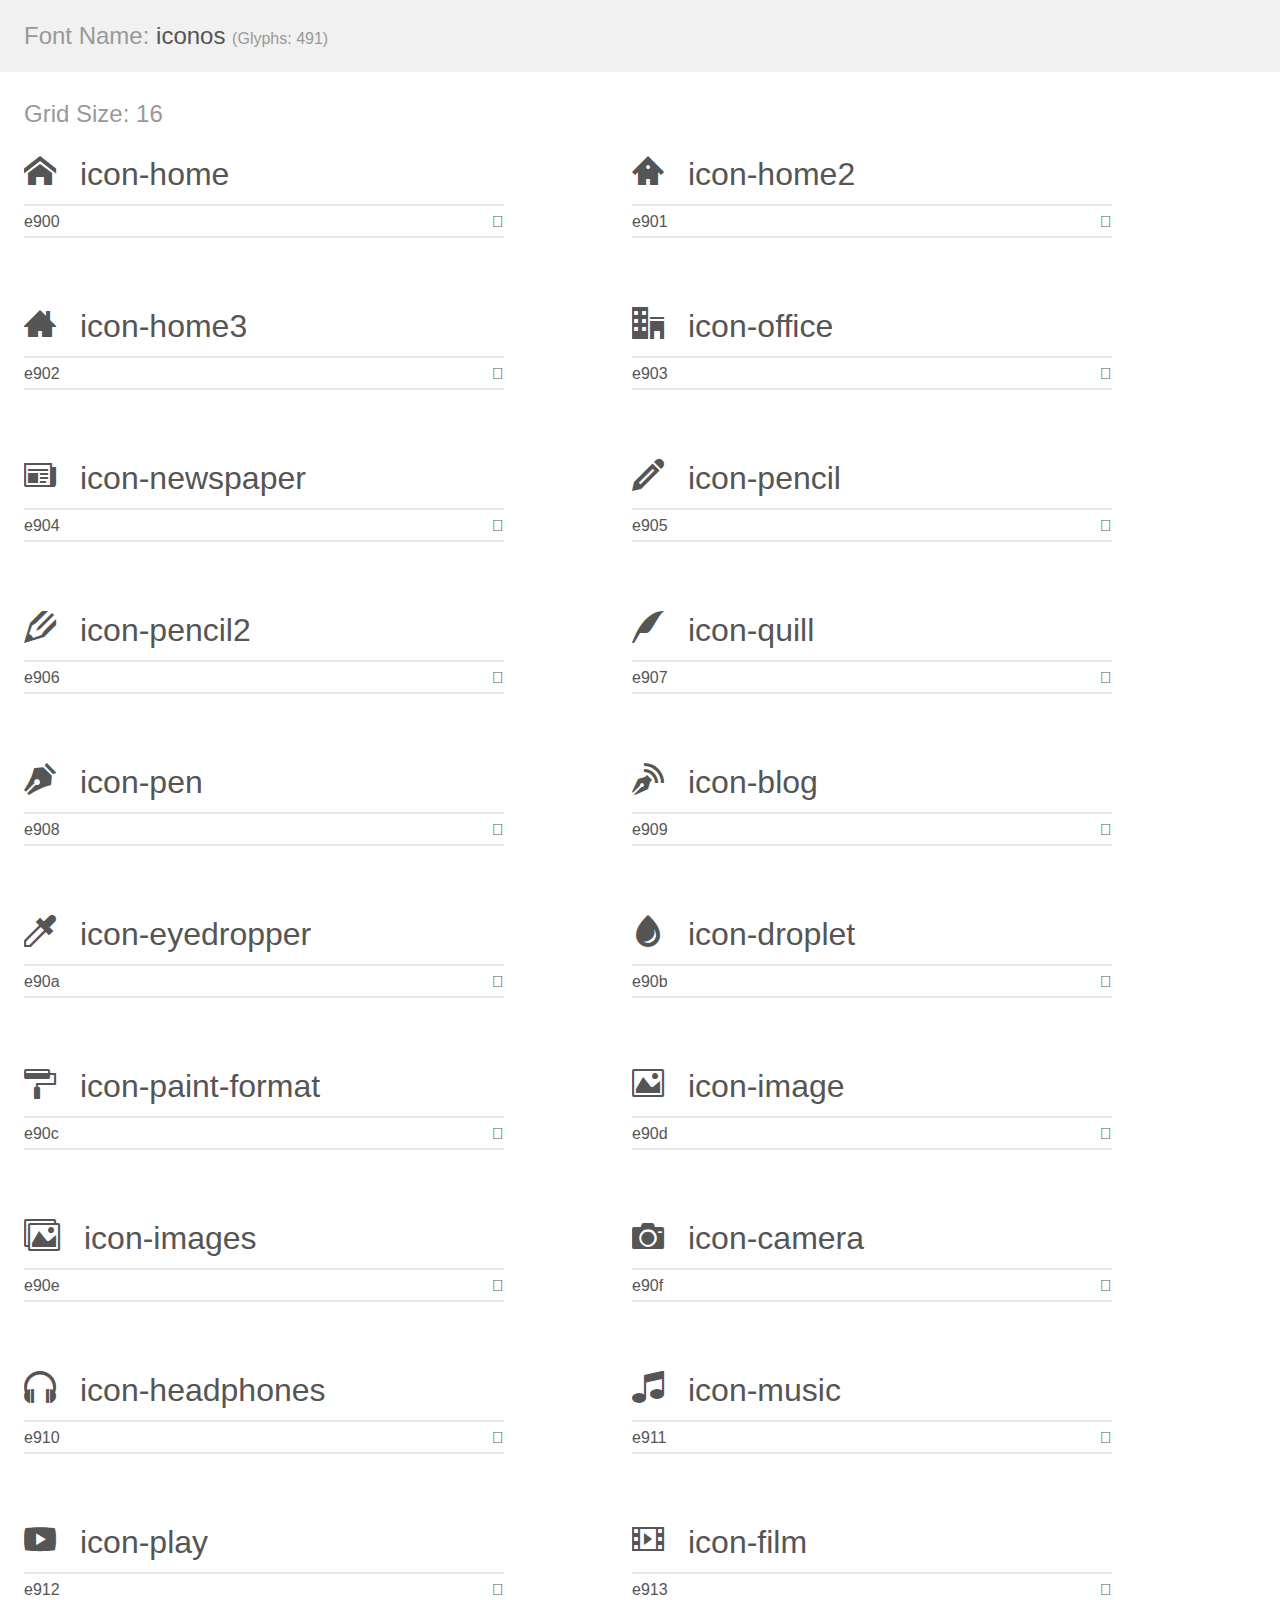
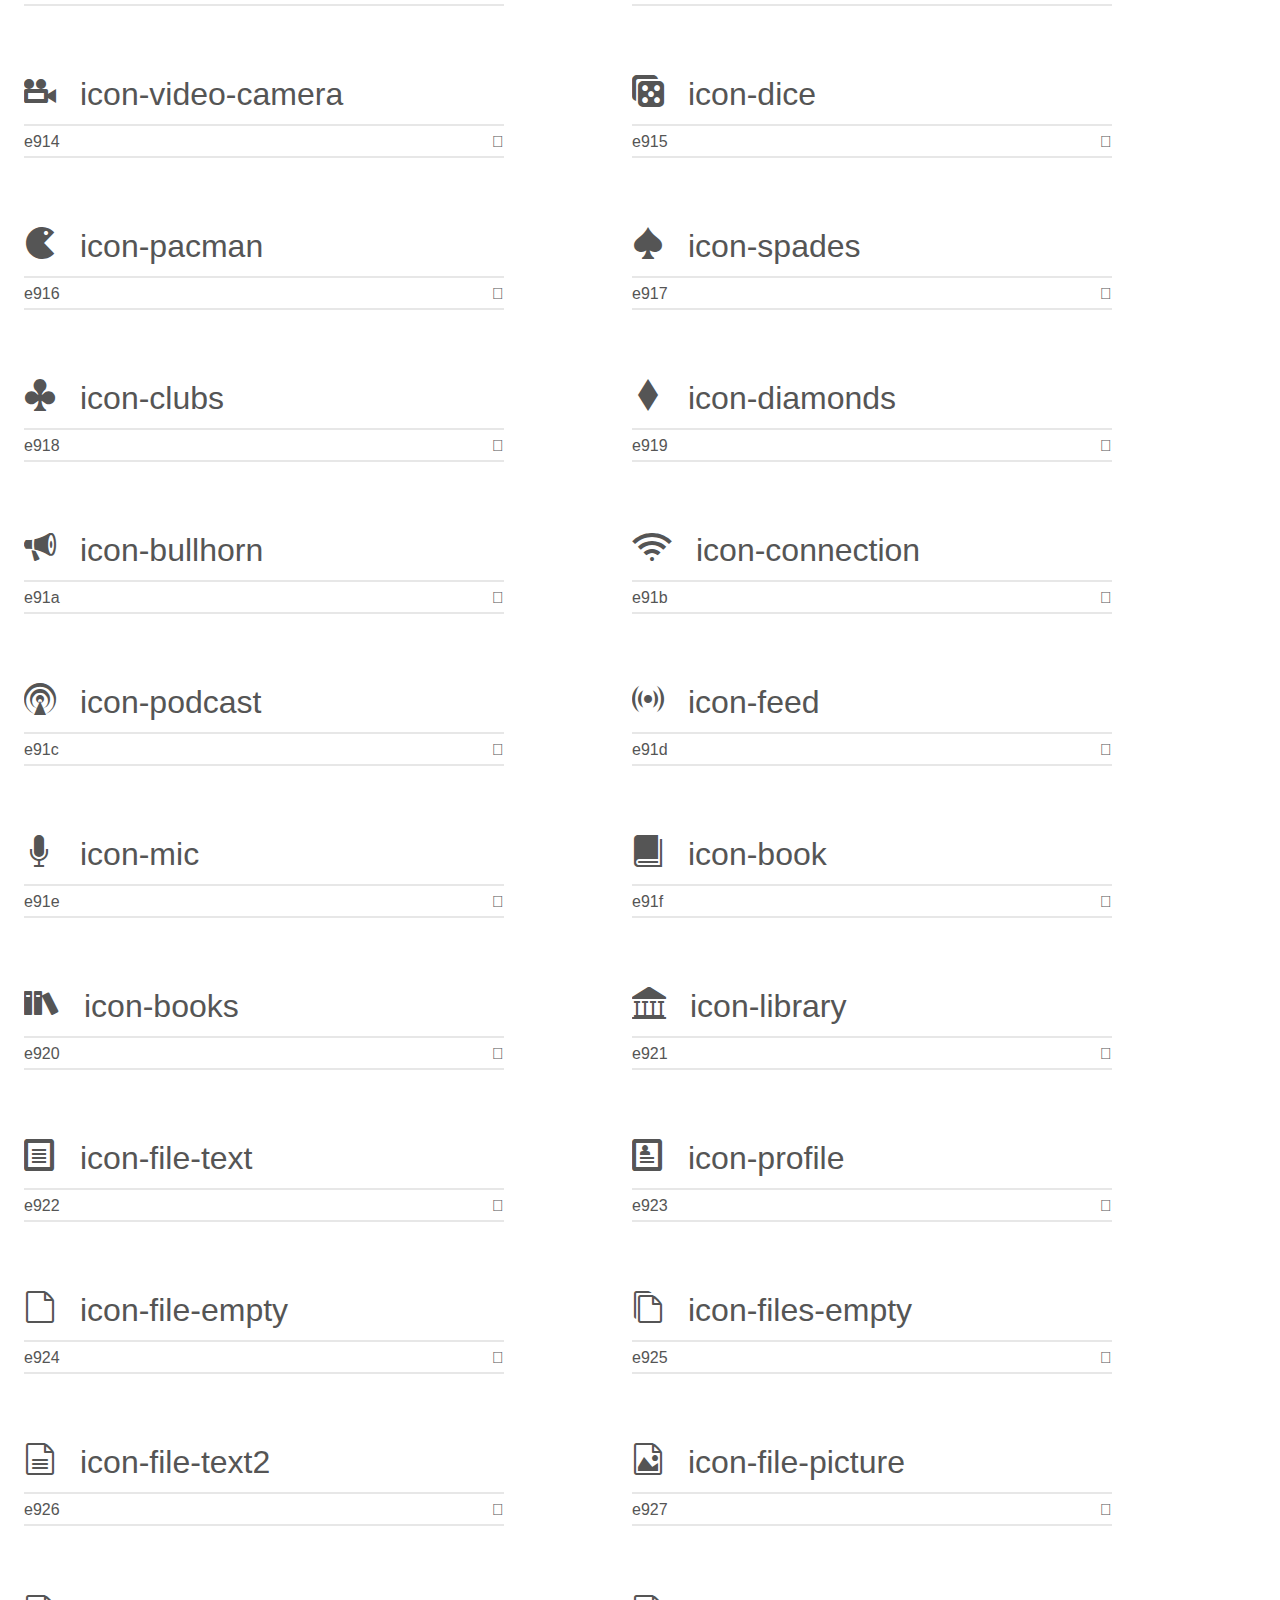
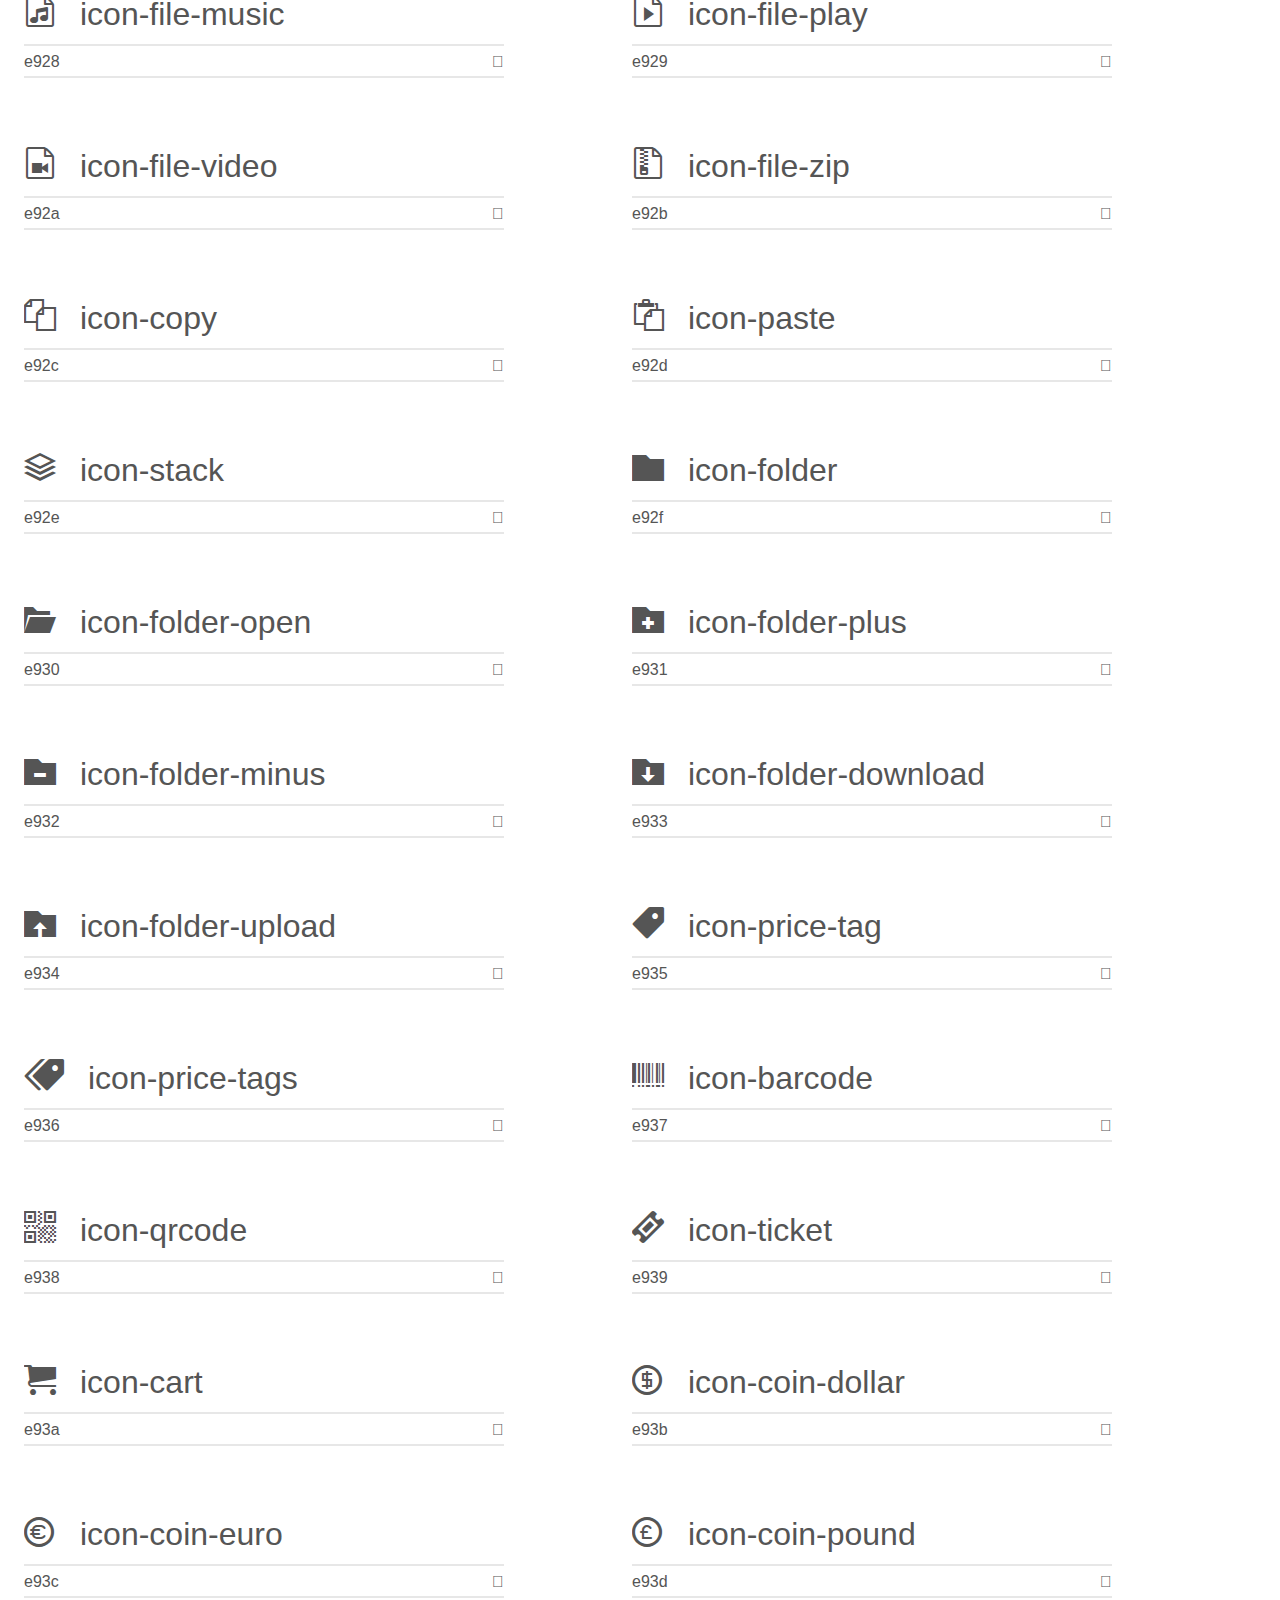
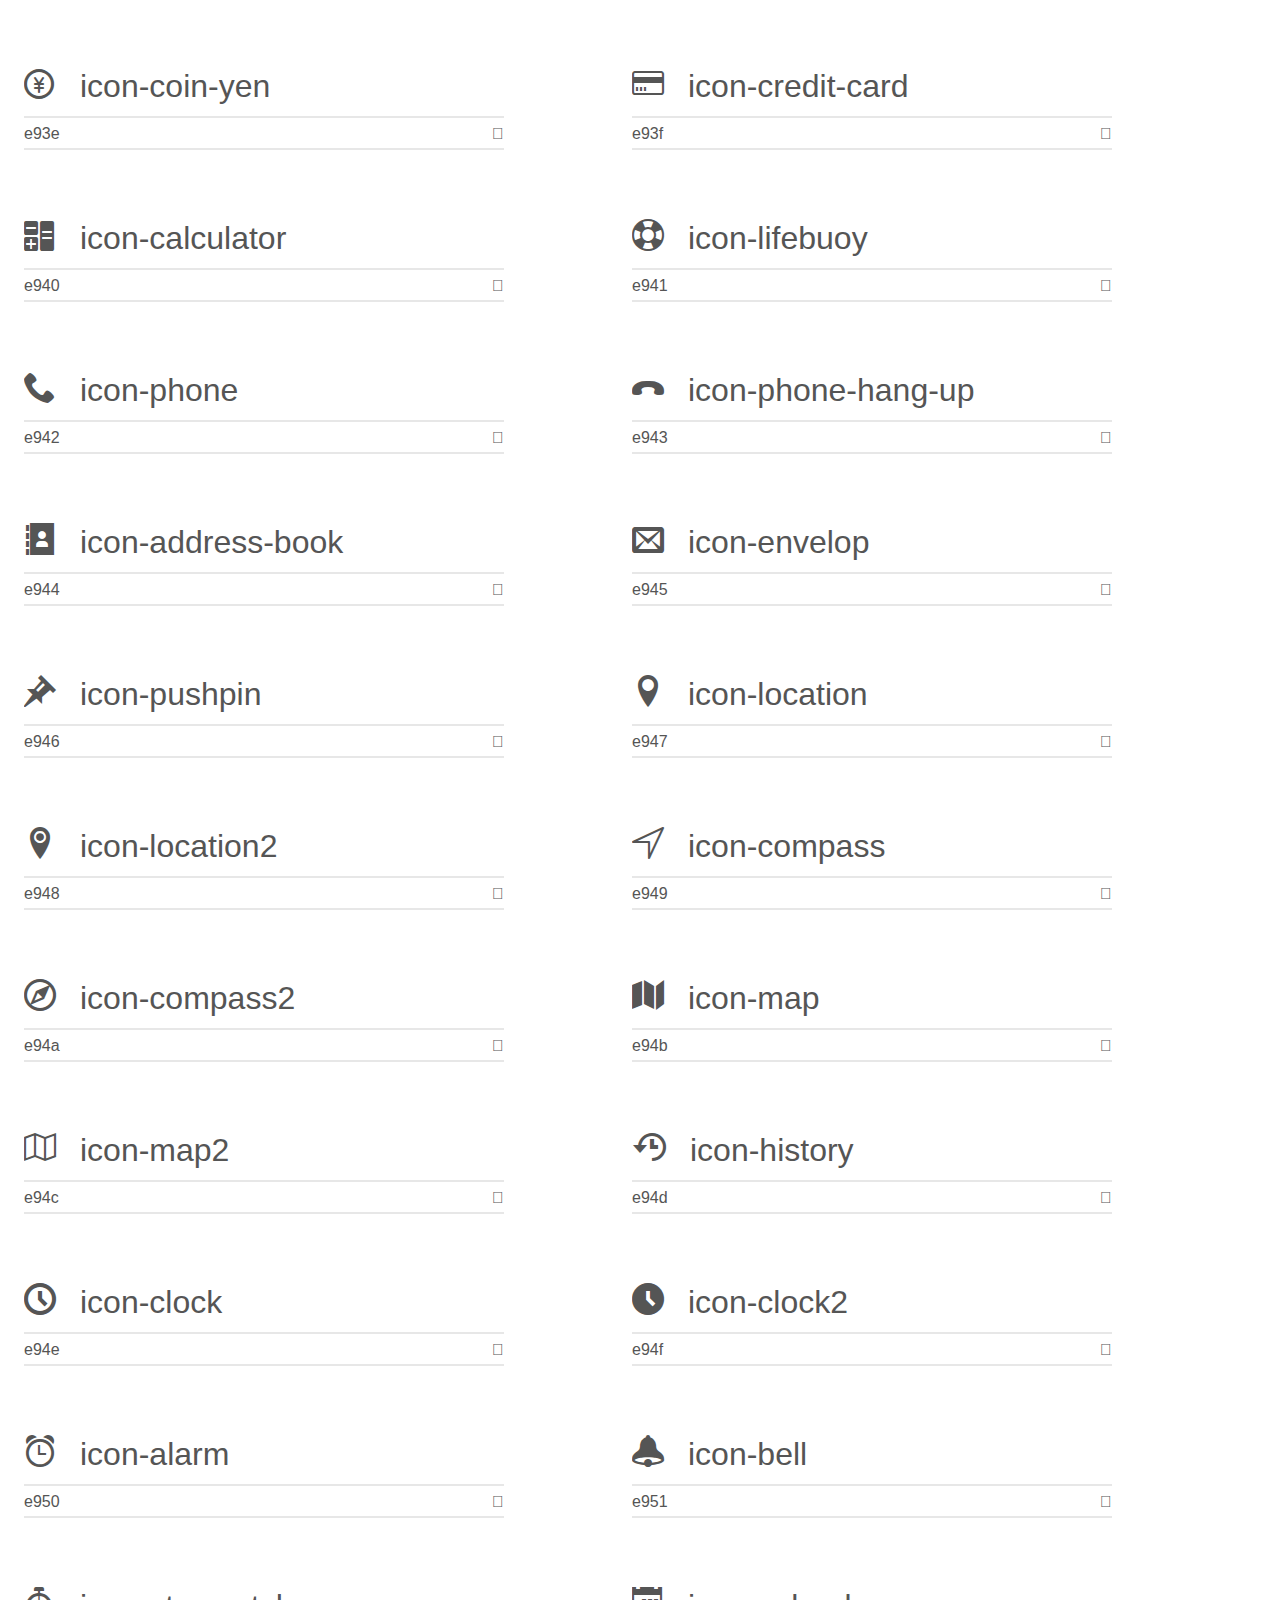
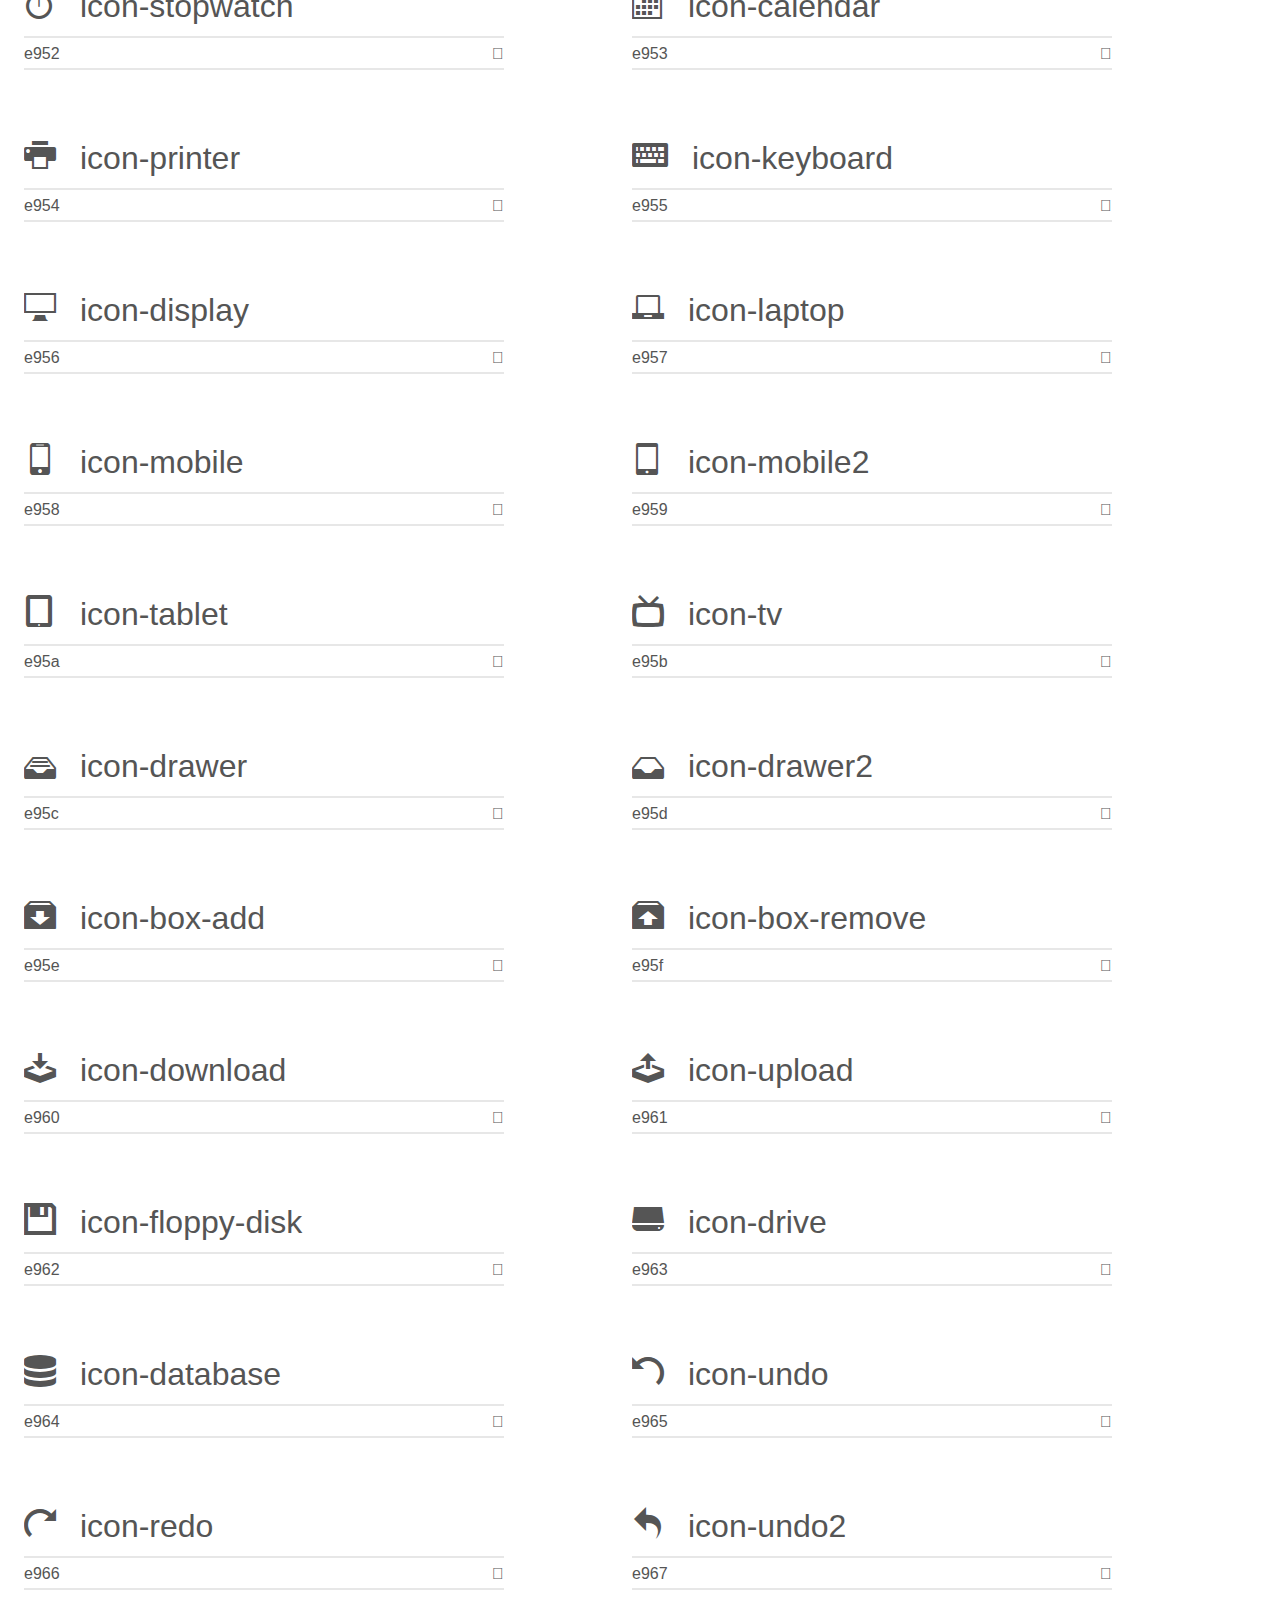
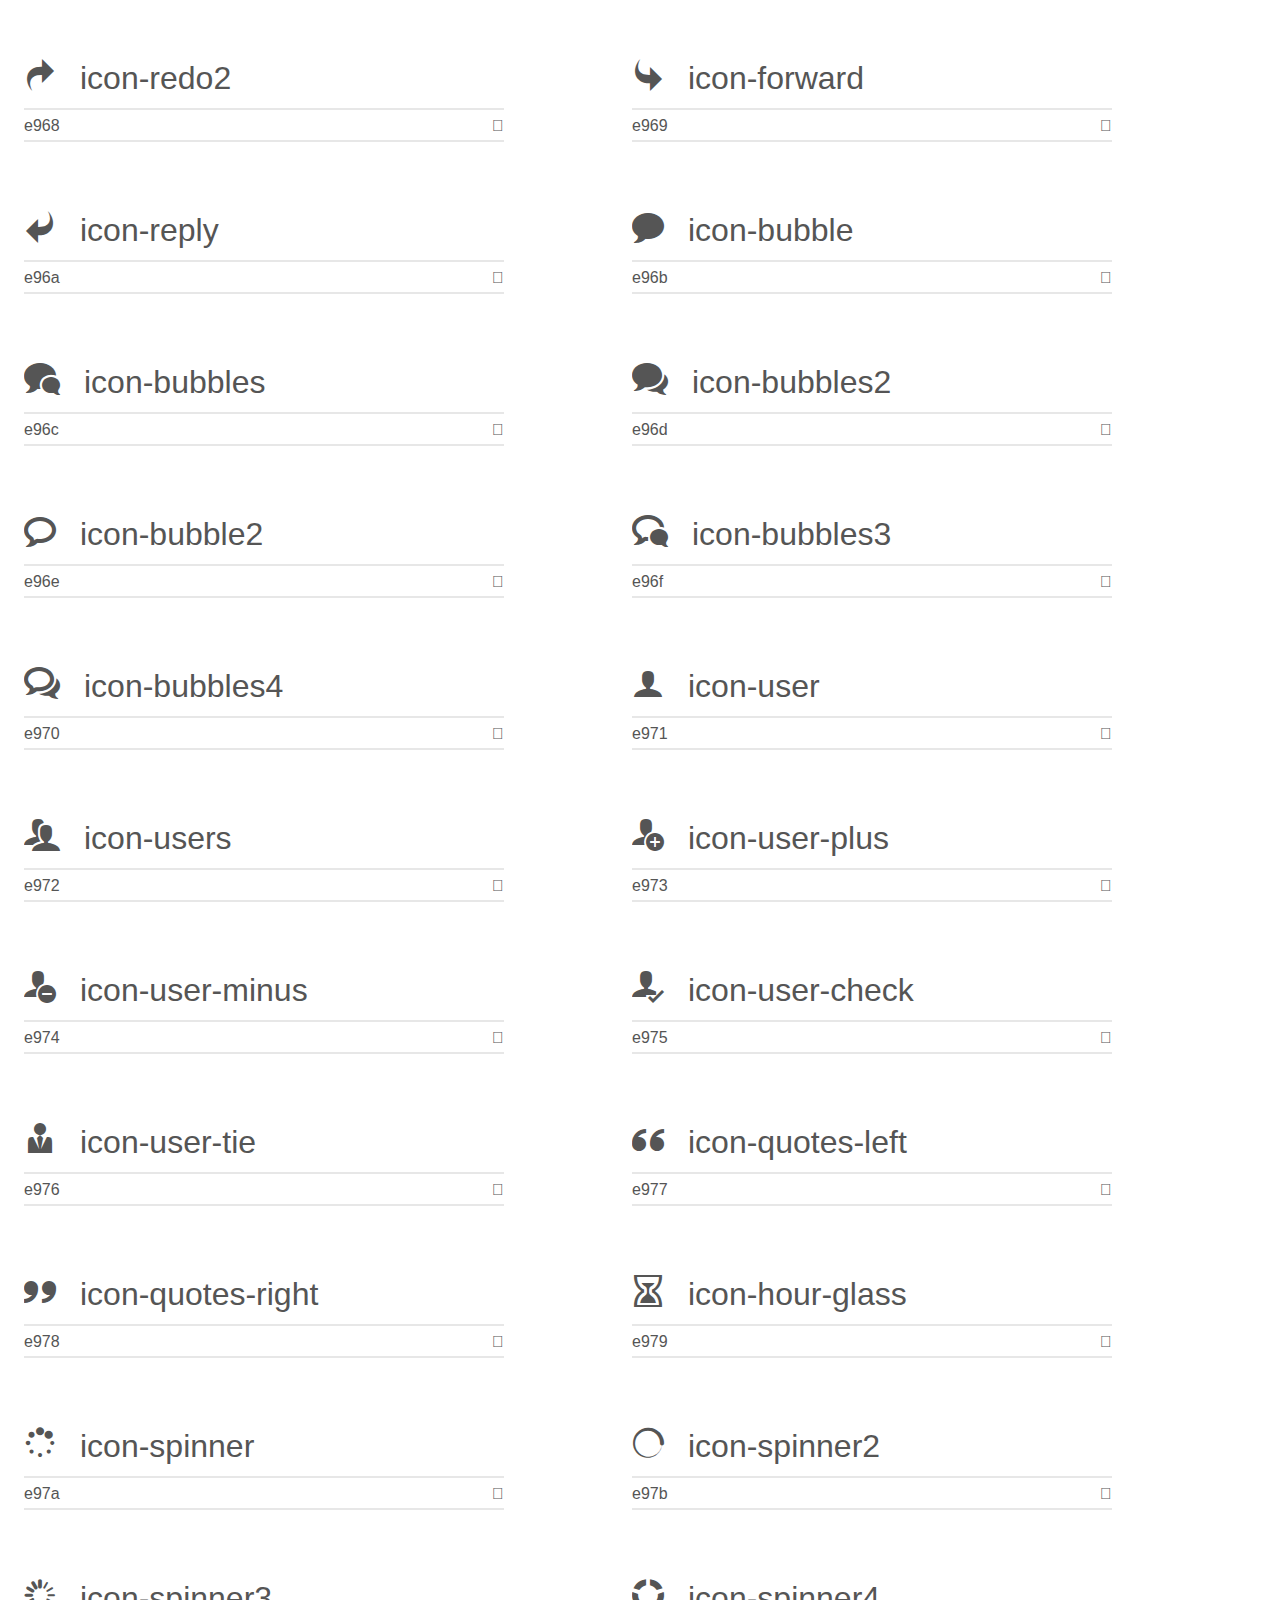
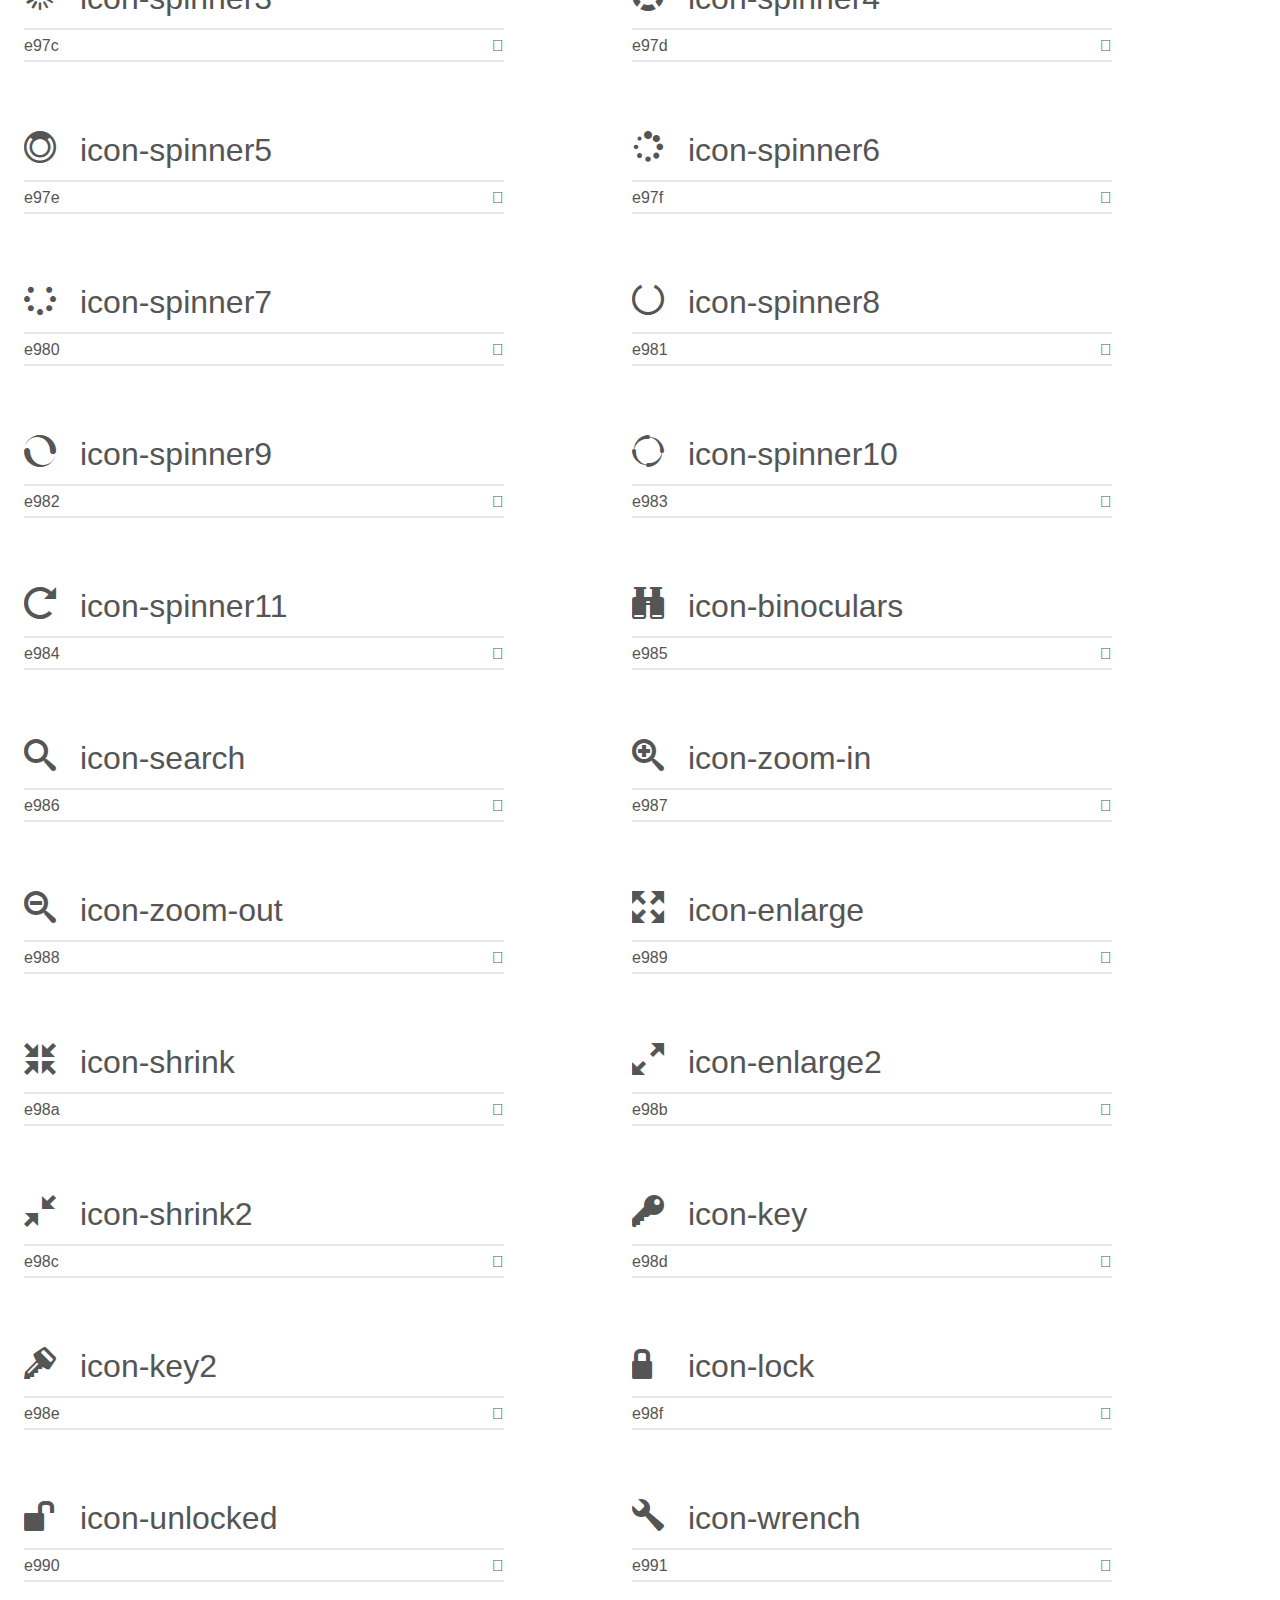
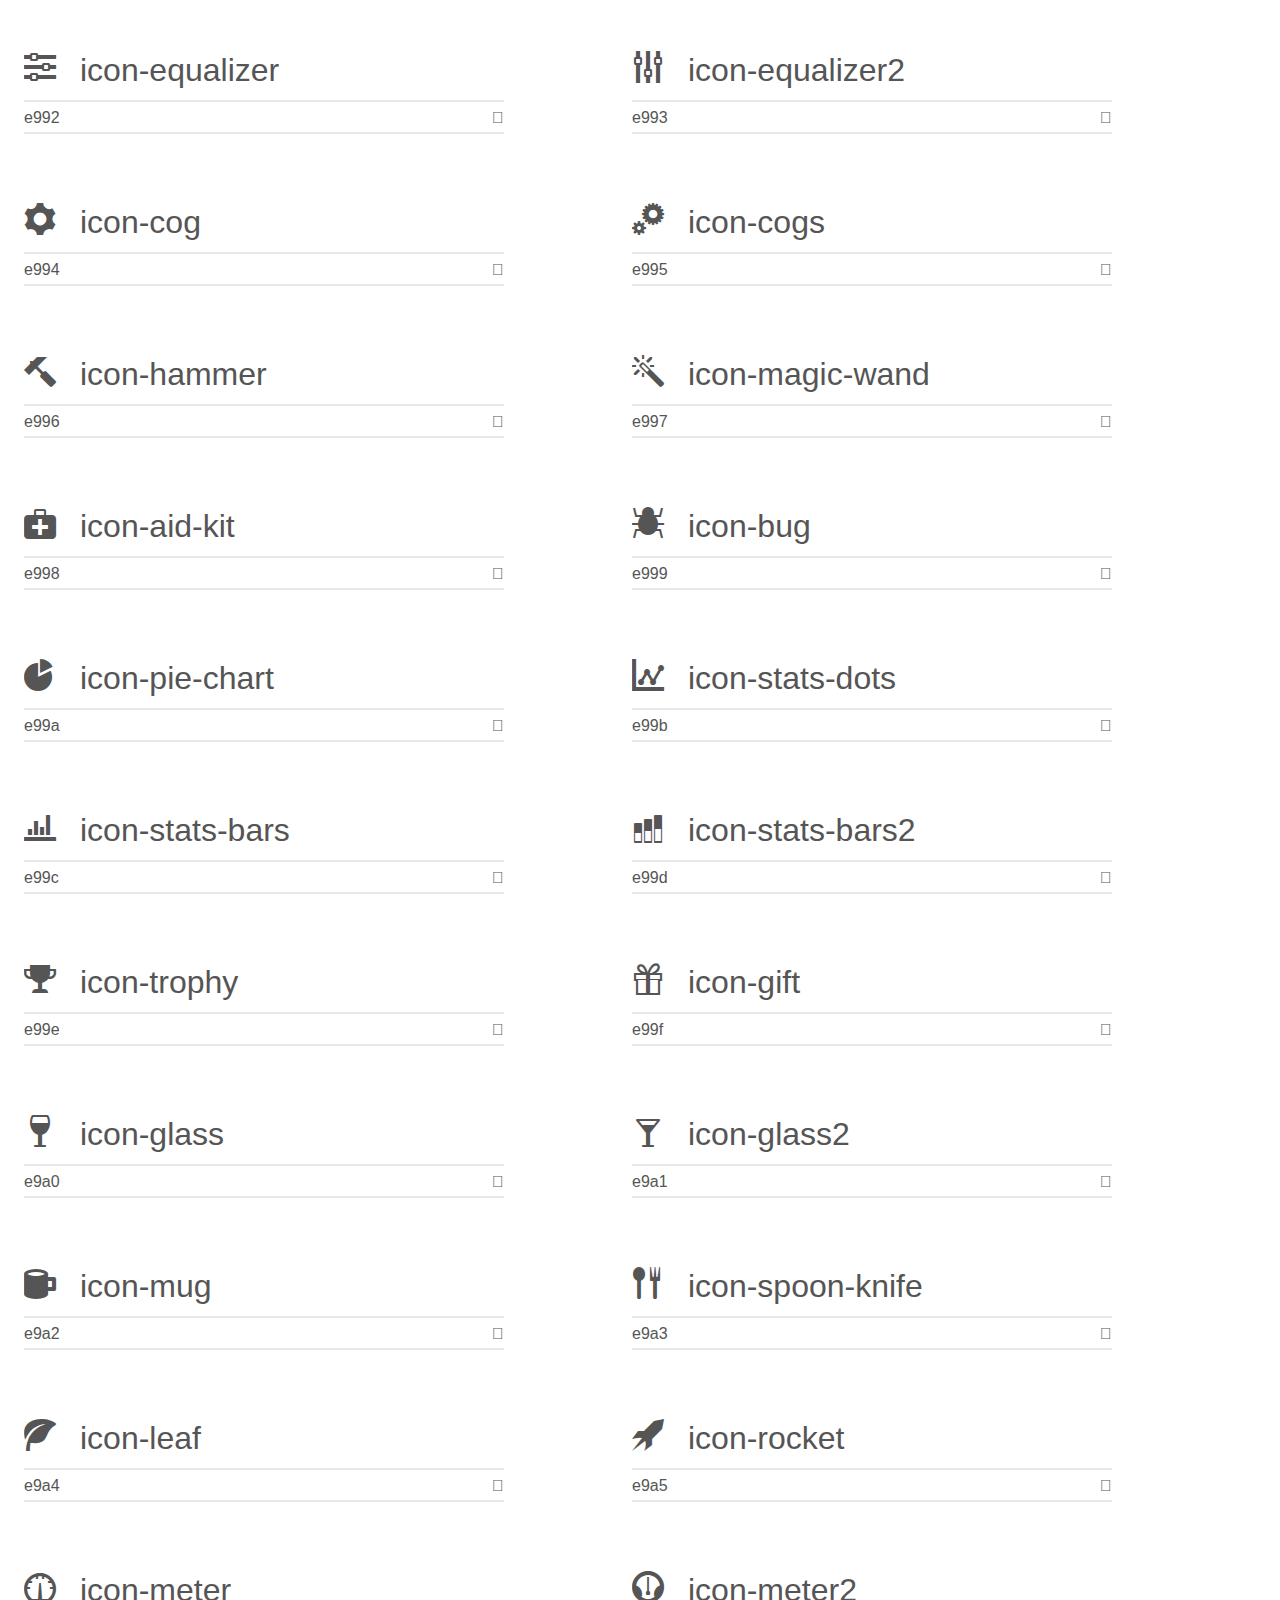
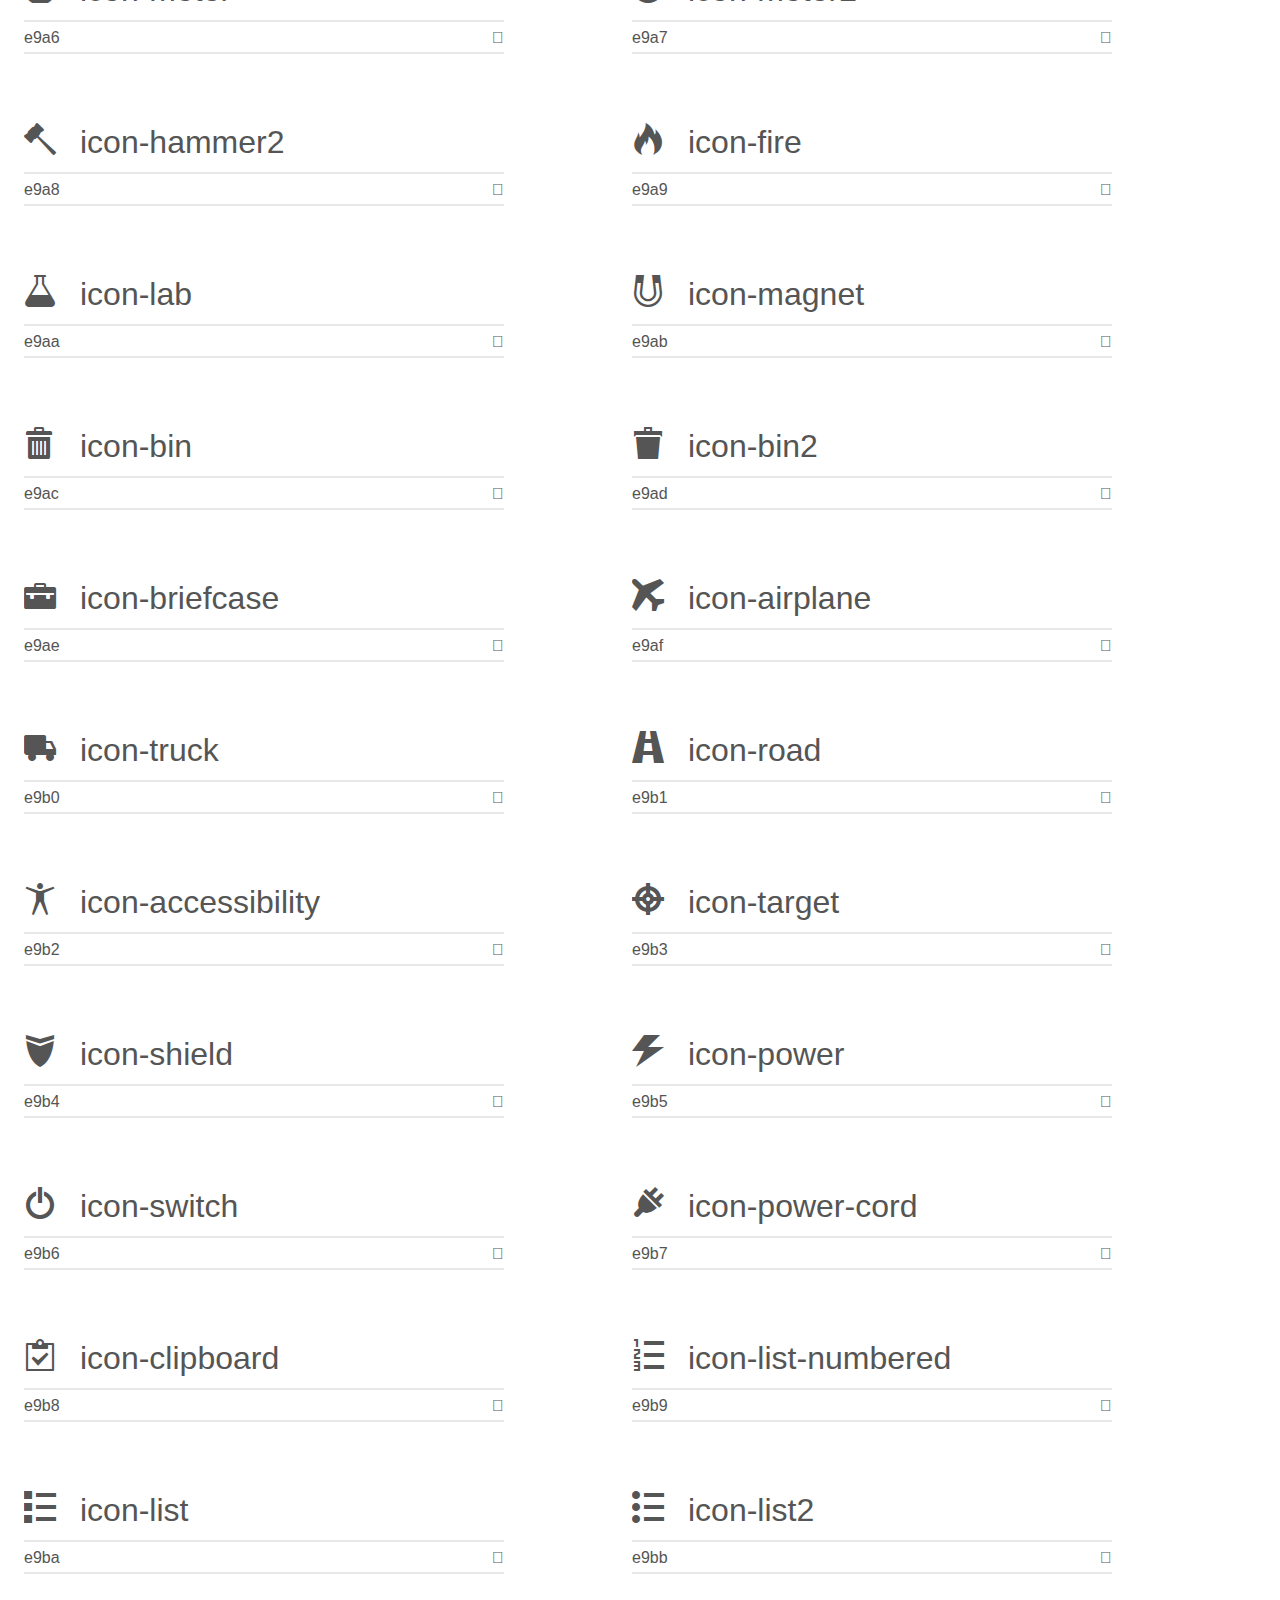
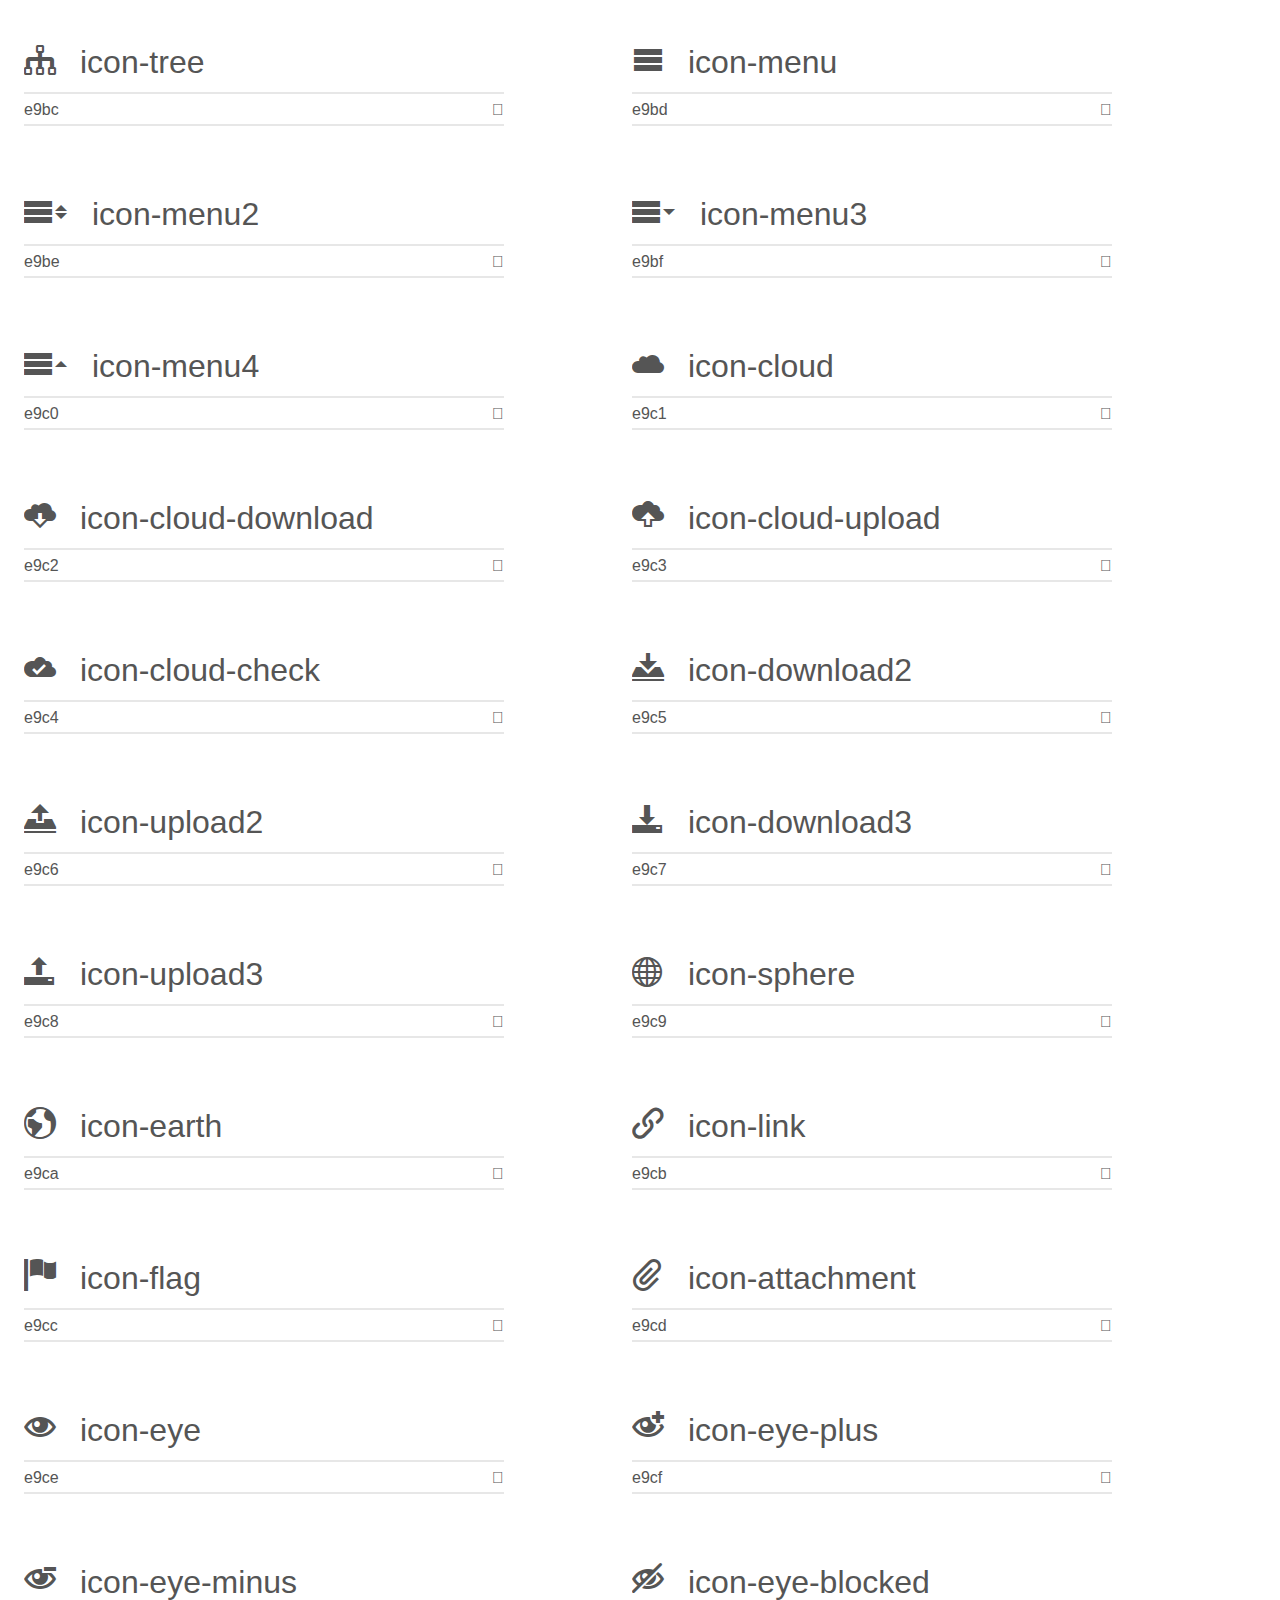
<file: iconos/demo.html>
<!doctype html>
<html>
<head>
    <meta charset="utf-8">
    <title>IcoMoon Demo</title>
    <meta name="description" content="An Icon Font Generated By IcoMoon.io">
    <meta name="viewport" content="width=device-width, initial-scale=1">
    <link rel="stylesheet" href="demo-files/demo.css">
    <link rel="stylesheet" href="style.css"></head>
<body>
    <div class="bgc1 clearfix">
        <h1 class="mhmm mvm"><span class="fgc1">Font Name:</span> iconos <small class="fgc1">(Glyphs:&nbsp;491)</small></h1>
    </div>
    <div class="clearfix mhl ptl">
        <h1 class="mvm mtn fgc1">Grid Size: 16</h1>
        <div class="glyph fs1">
            <div class="clearfix bshadow0 pbs">
                <span class="icon-home">
                
                </span>
                <span class="mls"> icon-home</span>
            </div>
            <fieldset class="fs0 size1of1 clearfix hidden-false">
                <input type="text" readonly value="e900" class="unit size1of2" />
                <input type="text" maxlength="1" readonly value="&#xe900;" class="unitRight size1of2 talign-right" />
            </fieldset>
            <div class="fs0 bshadow0 clearfix hidden-true">
                <span class="unit pvs fgc1">liga: </span>
                <input type="text" readonly value="home, house" class="liga unitRight" />
            </div>
        </div>
        <div class="glyph fs1">
            <div class="clearfix bshadow0 pbs">
                <span class="icon-home2">
                
                </span>
                <span class="mls"> icon-home2</span>
            </div>
            <fieldset class="fs0 size1of1 clearfix hidden-false">
                <input type="text" readonly value="e901" class="unit size1of2" />
                <input type="text" maxlength="1" readonly value="&#xe901;" class="unitRight size1of2 talign-right" />
            </fieldset>
            <div class="fs0 bshadow0 clearfix hidden-true">
                <span class="unit pvs fgc1">liga: </span>
                <input type="text" readonly value="home2, house2" class="liga unitRight" />
            </div>
        </div>
        <div class="glyph fs1">
            <div class="clearfix bshadow0 pbs">
                <span class="icon-home3">
                
                </span>
                <span class="mls"> icon-home3</span>
            </div>
            <fieldset class="fs0 size1of1 clearfix hidden-false">
                <input type="text" readonly value="e902" class="unit size1of2" />
                <input type="text" maxlength="1" readonly value="&#xe902;" class="unitRight size1of2 talign-right" />
            </fieldset>
            <div class="fs0 bshadow0 clearfix hidden-true">
                <span class="unit pvs fgc1">liga: </span>
                <input type="text" readonly value="home3, house3" class="liga unitRight" />
            </div>
        </div>
        <div class="glyph fs1">
            <div class="clearfix bshadow0 pbs">
                <span class="icon-office">
                
                </span>
                <span class="mls"> icon-office</span>
            </div>
            <fieldset class="fs0 size1of1 clearfix hidden-false">
                <input type="text" readonly value="e903" class="unit size1of2" />
                <input type="text" maxlength="1" readonly value="&#xe903;" class="unitRight size1of2 talign-right" />
            </fieldset>
            <div class="fs0 bshadow0 clearfix hidden-true">
                <span class="unit pvs fgc1">liga: </span>
                <input type="text" readonly value="office, buildings" class="liga unitRight" />
            </div>
        </div>
        <div class="glyph fs1">
            <div class="clearfix bshadow0 pbs">
                <span class="icon-newspaper">
                
                </span>
                <span class="mls"> icon-newspaper</span>
            </div>
            <fieldset class="fs0 size1of1 clearfix hidden-false">
                <input type="text" readonly value="e904" class="unit size1of2" />
                <input type="text" maxlength="1" readonly value="&#xe904;" class="unitRight size1of2 talign-right" />
            </fieldset>
            <div class="fs0 bshadow0 clearfix hidden-true">
                <span class="unit pvs fgc1">liga: </span>
                <input type="text" readonly value="newspaper, news" class="liga unitRight" />
            </div>
        </div>
        <div class="glyph fs1">
            <div class="clearfix bshadow0 pbs">
                <span class="icon-pencil">
                
                </span>
                <span class="mls"> icon-pencil</span>
            </div>
            <fieldset class="fs0 size1of1 clearfix hidden-false">
                <input type="text" readonly value="e905" class="unit size1of2" />
                <input type="text" maxlength="1" readonly value="&#xe905;" class="unitRight size1of2 talign-right" />
            </fieldset>
            <div class="fs0 bshadow0 clearfix hidden-true">
                <span class="unit pvs fgc1">liga: </span>
                <input type="text" readonly value="pencil, write" class="liga unitRight" />
            </div>
        </div>
        <div class="glyph fs1">
            <div class="clearfix bshadow0 pbs">
                <span class="icon-pencil2">
                
                </span>
                <span class="mls"> icon-pencil2</span>
            </div>
            <fieldset class="fs0 size1of1 clearfix hidden-false">
                <input type="text" readonly value="e906" class="unit size1of2" />
                <input type="text" maxlength="1" readonly value="&#xe906;" class="unitRight size1of2 talign-right" />
            </fieldset>
            <div class="fs0 bshadow0 clearfix hidden-true">
                <span class="unit pvs fgc1">liga: </span>
                <input type="text" readonly value="pencil2, write2" class="liga unitRight" />
            </div>
        </div>
        <div class="glyph fs1">
            <div class="clearfix bshadow0 pbs">
                <span class="icon-quill">
                
                </span>
                <span class="mls"> icon-quill</span>
            </div>
            <fieldset class="fs0 size1of1 clearfix hidden-false">
                <input type="text" readonly value="e907" class="unit size1of2" />
                <input type="text" maxlength="1" readonly value="&#xe907;" class="unitRight size1of2 talign-right" />
            </fieldset>
            <div class="fs0 bshadow0 clearfix hidden-true">
                <span class="unit pvs fgc1">liga: </span>
                <input type="text" readonly value="quill, feather" class="liga unitRight" />
            </div>
        </div>
        <div class="glyph fs1">
            <div class="clearfix bshadow0 pbs">
                <span class="icon-pen">
                
                </span>
                <span class="mls"> icon-pen</span>
            </div>
            <fieldset class="fs0 size1of1 clearfix hidden-false">
                <input type="text" readonly value="e908" class="unit size1of2" />
                <input type="text" maxlength="1" readonly value="&#xe908;" class="unitRight size1of2 talign-right" />
            </fieldset>
            <div class="fs0 bshadow0 clearfix hidden-true">
                <span class="unit pvs fgc1">liga: </span>
                <input type="text" readonly value="pen, write3" class="liga unitRight" />
            </div>
        </div>
        <div class="glyph fs1">
            <div class="clearfix bshadow0 pbs">
                <span class="icon-blog">
                
                </span>
                <span class="mls"> icon-blog</span>
            </div>
            <fieldset class="fs0 size1of1 clearfix hidden-false">
                <input type="text" readonly value="e909" class="unit size1of2" />
                <input type="text" maxlength="1" readonly value="&#xe909;" class="unitRight size1of2 talign-right" />
            </fieldset>
            <div class="fs0 bshadow0 clearfix hidden-true">
                <span class="unit pvs fgc1">liga: </span>
                <input type="text" readonly value="blog, pen2" class="liga unitRight" />
            </div>
        </div>
        <div class="glyph fs1">
            <div class="clearfix bshadow0 pbs">
                <span class="icon-eyedropper">
                
                </span>
                <span class="mls"> icon-eyedropper</span>
            </div>
            <fieldset class="fs0 size1of1 clearfix hidden-false">
                <input type="text" readonly value="e90a" class="unit size1of2" />
                <input type="text" maxlength="1" readonly value="&#xe90a;" class="unitRight size1of2 talign-right" />
            </fieldset>
            <div class="fs0 bshadow0 clearfix hidden-true">
                <span class="unit pvs fgc1">liga: </span>
                <input type="text" readonly value="eyedropper, color" class="liga unitRight" />
            </div>
        </div>
        <div class="glyph fs1">
            <div class="clearfix bshadow0 pbs">
                <span class="icon-droplet">
                
                </span>
                <span class="mls"> icon-droplet</span>
            </div>
            <fieldset class="fs0 size1of1 clearfix hidden-false">
                <input type="text" readonly value="e90b" class="unit size1of2" />
                <input type="text" maxlength="1" readonly value="&#xe90b;" class="unitRight size1of2 talign-right" />
            </fieldset>
            <div class="fs0 bshadow0 clearfix hidden-true">
                <span class="unit pvs fgc1">liga: </span>
                <input type="text" readonly value="droplet, color2" class="liga unitRight" />
            </div>
        </div>
        <div class="glyph fs1">
            <div class="clearfix bshadow0 pbs">
                <span class="icon-paint-format">
                
                </span>
                <span class="mls"> icon-paint-format</span>
            </div>
            <fieldset class="fs0 size1of1 clearfix hidden-false">
                <input type="text" readonly value="e90c" class="unit size1of2" />
                <input type="text" maxlength="1" readonly value="&#xe90c;" class="unitRight size1of2 talign-right" />
            </fieldset>
            <div class="fs0 bshadow0 clearfix hidden-true">
                <span class="unit pvs fgc1">liga: </span>
                <input type="text" readonly value="paint-format, format" class="liga unitRight" />
            </div>
        </div>
        <div class="glyph fs1">
            <div class="clearfix bshadow0 pbs">
                <span class="icon-image">
                
                </span>
                <span class="mls"> icon-image</span>
            </div>
            <fieldset class="fs0 size1of1 clearfix hidden-false">
                <input type="text" readonly value="e90d" class="unit size1of2" />
                <input type="text" maxlength="1" readonly value="&#xe90d;" class="unitRight size1of2 talign-right" />
            </fieldset>
            <div class="fs0 bshadow0 clearfix hidden-true">
                <span class="unit pvs fgc1">liga: </span>
                <input type="text" readonly value="image, picture" class="liga unitRight" />
            </div>
        </div>
        <div class="glyph fs1">
            <div class="clearfix bshadow0 pbs">
                <span class="icon-images">
                
                </span>
                <span class="mls"> icon-images</span>
            </div>
            <fieldset class="fs0 size1of1 clearfix hidden-false">
                <input type="text" readonly value="e90e" class="unit size1of2" />
                <input type="text" maxlength="1" readonly value="&#xe90e;" class="unitRight size1of2 talign-right" />
            </fieldset>
            <div class="fs0 bshadow0 clearfix hidden-true">
                <span class="unit pvs fgc1">liga: </span>
                <input type="text" readonly value="images, pictures" class="liga unitRight" />
            </div>
        </div>
        <div class="glyph fs1">
            <div class="clearfix bshadow0 pbs">
                <span class="icon-camera">
                
                </span>
                <span class="mls"> icon-camera</span>
            </div>
            <fieldset class="fs0 size1of1 clearfix hidden-false">
                <input type="text" readonly value="e90f" class="unit size1of2" />
                <input type="text" maxlength="1" readonly value="&#xe90f;" class="unitRight size1of2 talign-right" />
            </fieldset>
            <div class="fs0 bshadow0 clearfix hidden-true">
                <span class="unit pvs fgc1">liga: </span>
                <input type="text" readonly value="camera, photo" class="liga unitRight" />
            </div>
        </div>
        <div class="glyph fs1">
            <div class="clearfix bshadow0 pbs">
                <span class="icon-headphones">
                
                </span>
                <span class="mls"> icon-headphones</span>
            </div>
            <fieldset class="fs0 size1of1 clearfix hidden-false">
                <input type="text" readonly value="e910" class="unit size1of2" />
                <input type="text" maxlength="1" readonly value="&#xe910;" class="unitRight size1of2 talign-right" />
            </fieldset>
            <div class="fs0 bshadow0 clearfix hidden-true">
                <span class="unit pvs fgc1">liga: </span>
                <input type="text" readonly value="headphones, headset" class="liga unitRight" />
            </div>
        </div>
        <div class="glyph fs1">
            <div class="clearfix bshadow0 pbs">
                <span class="icon-music">
                
                </span>
                <span class="mls"> icon-music</span>
            </div>
            <fieldset class="fs0 size1of1 clearfix hidden-false">
                <input type="text" readonly value="e911" class="unit size1of2" />
                <input type="text" maxlength="1" readonly value="&#xe911;" class="unitRight size1of2 talign-right" />
            </fieldset>
            <div class="fs0 bshadow0 clearfix hidden-true">
                <span class="unit pvs fgc1">liga: </span>
                <input type="text" readonly value="music, song" class="liga unitRight" />
            </div>
        </div>
        <div class="glyph fs1">
            <div class="clearfix bshadow0 pbs">
                <span class="icon-play">
                
                </span>
                <span class="mls"> icon-play</span>
            </div>
            <fieldset class="fs0 size1of1 clearfix hidden-false">
                <input type="text" readonly value="e912" class="unit size1of2" />
                <input type="text" maxlength="1" readonly value="&#xe912;" class="unitRight size1of2 talign-right" />
            </fieldset>
            <div class="fs0 bshadow0 clearfix hidden-true">
                <span class="unit pvs fgc1">liga: </span>
                <input type="text" readonly value="play, video" class="liga unitRight" />
            </div>
        </div>
        <div class="glyph fs1">
            <div class="clearfix bshadow0 pbs">
                <span class="icon-film">
                
                </span>
                <span class="mls"> icon-film</span>
            </div>
            <fieldset class="fs0 size1of1 clearfix hidden-false">
                <input type="text" readonly value="e913" class="unit size1of2" />
                <input type="text" maxlength="1" readonly value="&#xe913;" class="unitRight size1of2 talign-right" />
            </fieldset>
            <div class="fs0 bshadow0 clearfix hidden-true">
                <span class="unit pvs fgc1">liga: </span>
                <input type="text" readonly value="film, video2" class="liga unitRight" />
            </div>
        </div>
        <div class="glyph fs1">
            <div class="clearfix bshadow0 pbs">
                <span class="icon-video-camera">
                
                </span>
                <span class="mls"> icon-video-camera</span>
            </div>
            <fieldset class="fs0 size1of1 clearfix hidden-false">
                <input type="text" readonly value="e914" class="unit size1of2" />
                <input type="text" maxlength="1" readonly value="&#xe914;" class="unitRight size1of2 talign-right" />
            </fieldset>
            <div class="fs0 bshadow0 clearfix hidden-true">
                <span class="unit pvs fgc1">liga: </span>
                <input type="text" readonly value="video-camera, video3" class="liga unitRight" />
            </div>
        </div>
        <div class="glyph fs1">
            <div class="clearfix bshadow0 pbs">
                <span class="icon-dice">
                
                </span>
                <span class="mls"> icon-dice</span>
            </div>
            <fieldset class="fs0 size1of1 clearfix hidden-false">
                <input type="text" readonly value="e915" class="unit size1of2" />
                <input type="text" maxlength="1" readonly value="&#xe915;" class="unitRight size1of2 talign-right" />
            </fieldset>
            <div class="fs0 bshadow0 clearfix hidden-true">
                <span class="unit pvs fgc1">liga: </span>
                <input type="text" readonly value="dice, game" class="liga unitRight" />
            </div>
        </div>
        <div class="glyph fs1">
            <div class="clearfix bshadow0 pbs">
                <span class="icon-pacman">
                
                </span>
                <span class="mls"> icon-pacman</span>
            </div>
            <fieldset class="fs0 size1of1 clearfix hidden-false">
                <input type="text" readonly value="e916" class="unit size1of2" />
                <input type="text" maxlength="1" readonly value="&#xe916;" class="unitRight size1of2 talign-right" />
            </fieldset>
            <div class="fs0 bshadow0 clearfix hidden-true">
                <span class="unit pvs fgc1">liga: </span>
                <input type="text" readonly value="pacman, game2" class="liga unitRight" />
            </div>
        </div>
        <div class="glyph fs1">
            <div class="clearfix bshadow0 pbs">
                <span class="icon-spades">
                
                </span>
                <span class="mls"> icon-spades</span>
            </div>
            <fieldset class="fs0 size1of1 clearfix hidden-false">
                <input type="text" readonly value="e917" class="unit size1of2" />
                <input type="text" maxlength="1" readonly value="&#xe917;" class="unitRight size1of2 talign-right" />
            </fieldset>
            <div class="fs0 bshadow0 clearfix hidden-true">
                <span class="unit pvs fgc1">liga: </span>
                <input type="text" readonly value="spades, cards" class="liga unitRight" />
            </div>
        </div>
        <div class="glyph fs1">
            <div class="clearfix bshadow0 pbs">
                <span class="icon-clubs">
                
                </span>
                <span class="mls"> icon-clubs</span>
            </div>
            <fieldset class="fs0 size1of1 clearfix hidden-false">
                <input type="text" readonly value="e918" class="unit size1of2" />
                <input type="text" maxlength="1" readonly value="&#xe918;" class="unitRight size1of2 talign-right" />
            </fieldset>
            <div class="fs0 bshadow0 clearfix hidden-true">
                <span class="unit pvs fgc1">liga: </span>
                <input type="text" readonly value="clubs, cards2" class="liga unitRight" />
            </div>
        </div>
        <div class="glyph fs1">
            <div class="clearfix bshadow0 pbs">
                <span class="icon-diamonds">
                
                </span>
                <span class="mls"> icon-diamonds</span>
            </div>
            <fieldset class="fs0 size1of1 clearfix hidden-false">
                <input type="text" readonly value="e919" class="unit size1of2" />
                <input type="text" maxlength="1" readonly value="&#xe919;" class="unitRight size1of2 talign-right" />
            </fieldset>
            <div class="fs0 bshadow0 clearfix hidden-true">
                <span class="unit pvs fgc1">liga: </span>
                <input type="text" readonly value="diamonds, cards3" class="liga unitRight" />
            </div>
        </div>
        <div class="glyph fs1">
            <div class="clearfix bshadow0 pbs">
                <span class="icon-bullhorn">
                
                </span>
                <span class="mls"> icon-bullhorn</span>
            </div>
            <fieldset class="fs0 size1of1 clearfix hidden-false">
                <input type="text" readonly value="e91a" class="unit size1of2" />
                <input type="text" maxlength="1" readonly value="&#xe91a;" class="unitRight size1of2 talign-right" />
            </fieldset>
            <div class="fs0 bshadow0 clearfix hidden-true">
                <span class="unit pvs fgc1">liga: </span>
                <input type="text" readonly value="bullhorn, megaphone" class="liga unitRight" />
            </div>
        </div>
        <div class="glyph fs1">
            <div class="clearfix bshadow0 pbs">
                <span class="icon-connection">
                
                </span>
                <span class="mls"> icon-connection</span>
            </div>
            <fieldset class="fs0 size1of1 clearfix hidden-false">
                <input type="text" readonly value="e91b" class="unit size1of2" />
                <input type="text" maxlength="1" readonly value="&#xe91b;" class="unitRight size1of2 talign-right" />
            </fieldset>
            <div class="fs0 bshadow0 clearfix hidden-true">
                <span class="unit pvs fgc1">liga: </span>
                <input type="text" readonly value="connection, wifi" class="liga unitRight" />
            </div>
        </div>
        <div class="glyph fs1">
            <div class="clearfix bshadow0 pbs">
                <span class="icon-podcast">
                
                </span>
                <span class="mls"> icon-podcast</span>
            </div>
            <fieldset class="fs0 size1of1 clearfix hidden-false">
                <input type="text" readonly value="e91c" class="unit size1of2" />
                <input type="text" maxlength="1" readonly value="&#xe91c;" class="unitRight size1of2 talign-right" />
            </fieldset>
            <div class="fs0 bshadow0 clearfix hidden-true">
                <span class="unit pvs fgc1">liga: </span>
                <input type="text" readonly value="podcast, broadcast" class="liga unitRight" />
            </div>
        </div>
        <div class="glyph fs1">
            <div class="clearfix bshadow0 pbs">
                <span class="icon-feed">
                
                </span>
                <span class="mls"> icon-feed</span>
            </div>
            <fieldset class="fs0 size1of1 clearfix hidden-false">
                <input type="text" readonly value="e91d" class="unit size1of2" />
                <input type="text" maxlength="1" readonly value="&#xe91d;" class="unitRight size1of2 talign-right" />
            </fieldset>
            <div class="fs0 bshadow0 clearfix hidden-true">
                <span class="unit pvs fgc1">liga: </span>
                <input type="text" readonly value="feed, wave" class="liga unitRight" />
            </div>
        </div>
        <div class="glyph fs1">
            <div class="clearfix bshadow0 pbs">
                <span class="icon-mic">
                
                </span>
                <span class="mls"> icon-mic</span>
            </div>
            <fieldset class="fs0 size1of1 clearfix hidden-false">
                <input type="text" readonly value="e91e" class="unit size1of2" />
                <input type="text" maxlength="1" readonly value="&#xe91e;" class="unitRight size1of2 talign-right" />
            </fieldset>
            <div class="fs0 bshadow0 clearfix hidden-true">
                <span class="unit pvs fgc1">liga: </span>
                <input type="text" readonly value="mic, microphone" class="liga unitRight" />
            </div>
        </div>
        <div class="glyph fs1">
            <div class="clearfix bshadow0 pbs">
                <span class="icon-book">
                
                </span>
                <span class="mls"> icon-book</span>
            </div>
            <fieldset class="fs0 size1of1 clearfix hidden-false">
                <input type="text" readonly value="e91f" class="unit size1of2" />
                <input type="text" maxlength="1" readonly value="&#xe91f;" class="unitRight size1of2 talign-right" />
            </fieldset>
            <div class="fs0 bshadow0 clearfix hidden-true">
                <span class="unit pvs fgc1">liga: </span>
                <input type="text" readonly value="book, read" class="liga unitRight" />
            </div>
        </div>
        <div class="glyph fs1">
            <div class="clearfix bshadow0 pbs">
                <span class="icon-books">
                
                </span>
                <span class="mls"> icon-books</span>
            </div>
            <fieldset class="fs0 size1of1 clearfix hidden-false">
                <input type="text" readonly value="e920" class="unit size1of2" />
                <input type="text" maxlength="1" readonly value="&#xe920;" class="unitRight size1of2 talign-right" />
            </fieldset>
            <div class="fs0 bshadow0 clearfix hidden-true">
                <span class="unit pvs fgc1">liga: </span>
                <input type="text" readonly value="books, library" class="liga unitRight" />
            </div>
        </div>
        <div class="glyph fs1">
            <div class="clearfix bshadow0 pbs">
                <span class="icon-library">
                
                </span>
                <span class="mls"> icon-library</span>
            </div>
            <fieldset class="fs0 size1of1 clearfix hidden-false">
                <input type="text" readonly value="e921" class="unit size1of2" />
                <input type="text" maxlength="1" readonly value="&#xe921;" class="unitRight size1of2 talign-right" />
            </fieldset>
            <div class="fs0 bshadow0 clearfix hidden-true">
                <span class="unit pvs fgc1">liga: </span>
                <input type="text" readonly value="library2, bank" class="liga unitRight" />
            </div>
        </div>
        <div class="glyph fs1">
            <div class="clearfix bshadow0 pbs">
                <span class="icon-file-text">
                
                </span>
                <span class="mls"> icon-file-text</span>
            </div>
            <fieldset class="fs0 size1of1 clearfix hidden-false">
                <input type="text" readonly value="e922" class="unit size1of2" />
                <input type="text" maxlength="1" readonly value="&#xe922;" class="unitRight size1of2 talign-right" />
            </fieldset>
            <div class="fs0 bshadow0 clearfix hidden-true">
                <span class="unit pvs fgc1">liga: </span>
                <input type="text" readonly value="file-text, file" class="liga unitRight" />
            </div>
        </div>
        <div class="glyph fs1">
            <div class="clearfix bshadow0 pbs">
                <span class="icon-profile">
                
                </span>
                <span class="mls"> icon-profile</span>
            </div>
            <fieldset class="fs0 size1of1 clearfix hidden-false">
                <input type="text" readonly value="e923" class="unit size1of2" />
                <input type="text" maxlength="1" readonly value="&#xe923;" class="unitRight size1of2 talign-right" />
            </fieldset>
            <div class="fs0 bshadow0 clearfix hidden-true">
                <span class="unit pvs fgc1">liga: </span>
                <input type="text" readonly value="profile, file2" class="liga unitRight" />
            </div>
        </div>
        <div class="glyph fs1">
            <div class="clearfix bshadow0 pbs">
                <span class="icon-file-empty">
                
                </span>
                <span class="mls"> icon-file-empty</span>
            </div>
            <fieldset class="fs0 size1of1 clearfix hidden-false">
                <input type="text" readonly value="e924" class="unit size1of2" />
                <input type="text" maxlength="1" readonly value="&#xe924;" class="unitRight size1of2 talign-right" />
            </fieldset>
            <div class="fs0 bshadow0 clearfix hidden-true">
                <span class="unit pvs fgc1">liga: </span>
                <input type="text" readonly value="file-empty, file3" class="liga unitRight" />
            </div>
        </div>
        <div class="glyph fs1">
            <div class="clearfix bshadow0 pbs">
                <span class="icon-files-empty">
                
                </span>
                <span class="mls"> icon-files-empty</span>
            </div>
            <fieldset class="fs0 size1of1 clearfix hidden-false">
                <input type="text" readonly value="e925" class="unit size1of2" />
                <input type="text" maxlength="1" readonly value="&#xe925;" class="unitRight size1of2 talign-right" />
            </fieldset>
            <div class="fs0 bshadow0 clearfix hidden-true">
                <span class="unit pvs fgc1">liga: </span>
                <input type="text" readonly value="files-empty, files" class="liga unitRight" />
            </div>
        </div>
        <div class="glyph fs1">
            <div class="clearfix bshadow0 pbs">
                <span class="icon-file-text2">
                
                </span>
                <span class="mls"> icon-file-text2</span>
            </div>
            <fieldset class="fs0 size1of1 clearfix hidden-false">
                <input type="text" readonly value="e926" class="unit size1of2" />
                <input type="text" maxlength="1" readonly value="&#xe926;" class="unitRight size1of2 talign-right" />
            </fieldset>
            <div class="fs0 bshadow0 clearfix hidden-true">
                <span class="unit pvs fgc1">liga: </span>
                <input type="text" readonly value="file-text2, file4" class="liga unitRight" />
            </div>
        </div>
        <div class="glyph fs1">
            <div class="clearfix bshadow0 pbs">
                <span class="icon-file-picture">
                
                </span>
                <span class="mls"> icon-file-picture</span>
            </div>
            <fieldset class="fs0 size1of1 clearfix hidden-false">
                <input type="text" readonly value="e927" class="unit size1of2" />
                <input type="text" maxlength="1" readonly value="&#xe927;" class="unitRight size1of2 talign-right" />
            </fieldset>
            <div class="fs0 bshadow0 clearfix hidden-true">
                <span class="unit pvs fgc1">liga: </span>
                <input type="text" readonly value="file-picture, file5" class="liga unitRight" />
            </div>
        </div>
        <div class="glyph fs1">
            <div class="clearfix bshadow0 pbs">
                <span class="icon-file-music">
                
                </span>
                <span class="mls"> icon-file-music</span>
            </div>
            <fieldset class="fs0 size1of1 clearfix hidden-false">
                <input type="text" readonly value="e928" class="unit size1of2" />
                <input type="text" maxlength="1" readonly value="&#xe928;" class="unitRight size1of2 talign-right" />
            </fieldset>
            <div class="fs0 bshadow0 clearfix hidden-true">
                <span class="unit pvs fgc1">liga: </span>
                <input type="text" readonly value="file-music, file6" class="liga unitRight" />
            </div>
        </div>
        <div class="glyph fs1">
            <div class="clearfix bshadow0 pbs">
                <span class="icon-file-play">
                
                </span>
                <span class="mls"> icon-file-play</span>
            </div>
            <fieldset class="fs0 size1of1 clearfix hidden-false">
                <input type="text" readonly value="e929" class="unit size1of2" />
                <input type="text" maxlength="1" readonly value="&#xe929;" class="unitRight size1of2 talign-right" />
            </fieldset>
            <div class="fs0 bshadow0 clearfix hidden-true">
                <span class="unit pvs fgc1">liga: </span>
                <input type="text" readonly value="file-play, file7" class="liga unitRight" />
            </div>
        </div>
        <div class="glyph fs1">
            <div class="clearfix bshadow0 pbs">
                <span class="icon-file-video">
                
                </span>
                <span class="mls"> icon-file-video</span>
            </div>
            <fieldset class="fs0 size1of1 clearfix hidden-false">
                <input type="text" readonly value="e92a" class="unit size1of2" />
                <input type="text" maxlength="1" readonly value="&#xe92a;" class="unitRight size1of2 talign-right" />
            </fieldset>
            <div class="fs0 bshadow0 clearfix hidden-true">
                <span class="unit pvs fgc1">liga: </span>
                <input type="text" readonly value="file-video, file8" class="liga unitRight" />
            </div>
        </div>
        <div class="glyph fs1">
            <div class="clearfix bshadow0 pbs">
                <span class="icon-file-zip">
                
                </span>
                <span class="mls"> icon-file-zip</span>
            </div>
            <fieldset class="fs0 size1of1 clearfix hidden-false">
                <input type="text" readonly value="e92b" class="unit size1of2" />
                <input type="text" maxlength="1" readonly value="&#xe92b;" class="unitRight size1of2 talign-right" />
            </fieldset>
            <div class="fs0 bshadow0 clearfix hidden-true">
                <span class="unit pvs fgc1">liga: </span>
                <input type="text" readonly value="file-zip, file9" class="liga unitRight" />
            </div>
        </div>
        <div class="glyph fs1">
            <div class="clearfix bshadow0 pbs">
                <span class="icon-copy">
                
                </span>
                <span class="mls"> icon-copy</span>
            </div>
            <fieldset class="fs0 size1of1 clearfix hidden-false">
                <input type="text" readonly value="e92c" class="unit size1of2" />
                <input type="text" maxlength="1" readonly value="&#xe92c;" class="unitRight size1of2 talign-right" />
            </fieldset>
            <div class="fs0 bshadow0 clearfix hidden-true">
                <span class="unit pvs fgc1">liga: </span>
                <input type="text" readonly value="copy, duplicate" class="liga unitRight" />
            </div>
        </div>
        <div class="glyph fs1">
            <div class="clearfix bshadow0 pbs">
                <span class="icon-paste">
                
                </span>
                <span class="mls"> icon-paste</span>
            </div>
            <fieldset class="fs0 size1of1 clearfix hidden-false">
                <input type="text" readonly value="e92d" class="unit size1of2" />
                <input type="text" maxlength="1" readonly value="&#xe92d;" class="unitRight size1of2 talign-right" />
            </fieldset>
            <div class="fs0 bshadow0 clearfix hidden-true">
                <span class="unit pvs fgc1">liga: </span>
                <input type="text" readonly value="paste, clipboard-file" class="liga unitRight" />
            </div>
        </div>
        <div class="glyph fs1">
            <div class="clearfix bshadow0 pbs">
                <span class="icon-stack">
                
                </span>
                <span class="mls"> icon-stack</span>
            </div>
            <fieldset class="fs0 size1of1 clearfix hidden-false">
                <input type="text" readonly value="e92e" class="unit size1of2" />
                <input type="text" maxlength="1" readonly value="&#xe92e;" class="unitRight size1of2 talign-right" />
            </fieldset>
            <div class="fs0 bshadow0 clearfix hidden-true">
                <span class="unit pvs fgc1">liga: </span>
                <input type="text" readonly value="stack, layers" class="liga unitRight" />
            </div>
        </div>
        <div class="glyph fs1">
            <div class="clearfix bshadow0 pbs">
                <span class="icon-folder">
                
                </span>
                <span class="mls"> icon-folder</span>
            </div>
            <fieldset class="fs0 size1of1 clearfix hidden-false">
                <input type="text" readonly value="e92f" class="unit size1of2" />
                <input type="text" maxlength="1" readonly value="&#xe92f;" class="unitRight size1of2 talign-right" />
            </fieldset>
            <div class="fs0 bshadow0 clearfix hidden-true">
                <span class="unit pvs fgc1">liga: </span>
                <input type="text" readonly value="folder, directory" class="liga unitRight" />
            </div>
        </div>
        <div class="glyph fs1">
            <div class="clearfix bshadow0 pbs">
                <span class="icon-folder-open">
                
                </span>
                <span class="mls"> icon-folder-open</span>
            </div>
            <fieldset class="fs0 size1of1 clearfix hidden-false">
                <input type="text" readonly value="e930" class="unit size1of2" />
                <input type="text" maxlength="1" readonly value="&#xe930;" class="unitRight size1of2 talign-right" />
            </fieldset>
            <div class="fs0 bshadow0 clearfix hidden-true">
                <span class="unit pvs fgc1">liga: </span>
                <input type="text" readonly value="folder-open, directory2" class="liga unitRight" />
            </div>
        </div>
        <div class="glyph fs1">
            <div class="clearfix bshadow0 pbs">
                <span class="icon-folder-plus">
                
                </span>
                <span class="mls"> icon-folder-plus</span>
            </div>
            <fieldset class="fs0 size1of1 clearfix hidden-false">
                <input type="text" readonly value="e931" class="unit size1of2" />
                <input type="text" maxlength="1" readonly value="&#xe931;" class="unitRight size1of2 talign-right" />
            </fieldset>
            <div class="fs0 bshadow0 clearfix hidden-true">
                <span class="unit pvs fgc1">liga: </span>
                <input type="text" readonly value="folder-plus, directory3" class="liga unitRight" />
            </div>
        </div>
        <div class="glyph fs1">
            <div class="clearfix bshadow0 pbs">
                <span class="icon-folder-minus">
                
                </span>
                <span class="mls"> icon-folder-minus</span>
            </div>
            <fieldset class="fs0 size1of1 clearfix hidden-false">
                <input type="text" readonly value="e932" class="unit size1of2" />
                <input type="text" maxlength="1" readonly value="&#xe932;" class="unitRight size1of2 talign-right" />
            </fieldset>
            <div class="fs0 bshadow0 clearfix hidden-true">
                <span class="unit pvs fgc1">liga: </span>
                <input type="text" readonly value="folder-minus, directory4" class="liga unitRight" />
            </div>
        </div>
        <div class="glyph fs1">
            <div class="clearfix bshadow0 pbs">
                <span class="icon-folder-download">
                
                </span>
                <span class="mls"> icon-folder-download</span>
            </div>
            <fieldset class="fs0 size1of1 clearfix hidden-false">
                <input type="text" readonly value="e933" class="unit size1of2" />
                <input type="text" maxlength="1" readonly value="&#xe933;" class="unitRight size1of2 talign-right" />
            </fieldset>
            <div class="fs0 bshadow0 clearfix hidden-true">
                <span class="unit pvs fgc1">liga: </span>
                <input type="text" readonly value="folder-download, directory5" class="liga unitRight" />
            </div>
        </div>
        <div class="glyph fs1">
            <div class="clearfix bshadow0 pbs">
                <span class="icon-folder-upload">
                
                </span>
                <span class="mls"> icon-folder-upload</span>
            </div>
            <fieldset class="fs0 size1of1 clearfix hidden-false">
                <input type="text" readonly value="e934" class="unit size1of2" />
                <input type="text" maxlength="1" readonly value="&#xe934;" class="unitRight size1of2 talign-right" />
            </fieldset>
            <div class="fs0 bshadow0 clearfix hidden-true">
                <span class="unit pvs fgc1">liga: </span>
                <input type="text" readonly value="folder-upload, directory6" class="liga unitRight" />
            </div>
        </div>
        <div class="glyph fs1">
            <div class="clearfix bshadow0 pbs">
                <span class="icon-price-tag">
                
                </span>
                <span class="mls"> icon-price-tag</span>
            </div>
            <fieldset class="fs0 size1of1 clearfix hidden-false">
                <input type="text" readonly value="e935" class="unit size1of2" />
                <input type="text" maxlength="1" readonly value="&#xe935;" class="unitRight size1of2 talign-right" />
            </fieldset>
            <div class="fs0 bshadow0 clearfix hidden-true">
                <span class="unit pvs fgc1">liga: </span>
                <input type="text" readonly value="price-tag" class="liga unitRight" />
            </div>
        </div>
        <div class="glyph fs1">
            <div class="clearfix bshadow0 pbs">
                <span class="icon-price-tags">
                
                </span>
                <span class="mls"> icon-price-tags</span>
            </div>
            <fieldset class="fs0 size1of1 clearfix hidden-false">
                <input type="text" readonly value="e936" class="unit size1of2" />
                <input type="text" maxlength="1" readonly value="&#xe936;" class="unitRight size1of2 talign-right" />
            </fieldset>
            <div class="fs0 bshadow0 clearfix hidden-true">
                <span class="unit pvs fgc1">liga: </span>
                <input type="text" readonly value="price-tags" class="liga unitRight" />
            </div>
        </div>
        <div class="glyph fs1">
            <div class="clearfix bshadow0 pbs">
                <span class="icon-barcode">
                
                </span>
                <span class="mls"> icon-barcode</span>
            </div>
            <fieldset class="fs0 size1of1 clearfix hidden-false">
                <input type="text" readonly value="e937" class="unit size1of2" />
                <input type="text" maxlength="1" readonly value="&#xe937;" class="unitRight size1of2 talign-right" />
            </fieldset>
            <div class="fs0 bshadow0 clearfix hidden-true">
                <span class="unit pvs fgc1">liga: </span>
                <input type="text" readonly value="barcode" class="liga unitRight" />
            </div>
        </div>
        <div class="glyph fs1">
            <div class="clearfix bshadow0 pbs">
                <span class="icon-qrcode">
                
                </span>
                <span class="mls"> icon-qrcode</span>
            </div>
            <fieldset class="fs0 size1of1 clearfix hidden-false">
                <input type="text" readonly value="e938" class="unit size1of2" />
                <input type="text" maxlength="1" readonly value="&#xe938;" class="unitRight size1of2 talign-right" />
            </fieldset>
            <div class="fs0 bshadow0 clearfix hidden-true">
                <span class="unit pvs fgc1">liga: </span>
                <input type="text" readonly value="qrcode" class="liga unitRight" />
            </div>
        </div>
        <div class="glyph fs1">
            <div class="clearfix bshadow0 pbs">
                <span class="icon-ticket">
                
                </span>
                <span class="mls"> icon-ticket</span>
            </div>
            <fieldset class="fs0 size1of1 clearfix hidden-false">
                <input type="text" readonly value="e939" class="unit size1of2" />
                <input type="text" maxlength="1" readonly value="&#xe939;" class="unitRight size1of2 talign-right" />
            </fieldset>
            <div class="fs0 bshadow0 clearfix hidden-true">
                <span class="unit pvs fgc1">liga: </span>
                <input type="text" readonly value="ticket, theater" class="liga unitRight" />
            </div>
        </div>
        <div class="glyph fs1">
            <div class="clearfix bshadow0 pbs">
                <span class="icon-cart">
                
                </span>
                <span class="mls"> icon-cart</span>
            </div>
            <fieldset class="fs0 size1of1 clearfix hidden-false">
                <input type="text" readonly value="e93a" class="unit size1of2" />
                <input type="text" maxlength="1" readonly value="&#xe93a;" class="unitRight size1of2 talign-right" />
            </fieldset>
            <div class="fs0 bshadow0 clearfix hidden-true">
                <span class="unit pvs fgc1">liga: </span>
                <input type="text" readonly value="cart, purchase" class="liga unitRight" />
            </div>
        </div>
        <div class="glyph fs1">
            <div class="clearfix bshadow0 pbs">
                <span class="icon-coin-dollar">
                
                </span>
                <span class="mls"> icon-coin-dollar</span>
            </div>
            <fieldset class="fs0 size1of1 clearfix hidden-false">
                <input type="text" readonly value="e93b" class="unit size1of2" />
                <input type="text" maxlength="1" readonly value="&#xe93b;" class="unitRight size1of2 talign-right" />
            </fieldset>
            <div class="fs0 bshadow0 clearfix hidden-true">
                <span class="unit pvs fgc1">liga: </span>
                <input type="text" readonly value="coin-dollar, money" class="liga unitRight" />
            </div>
        </div>
        <div class="glyph fs1">
            <div class="clearfix bshadow0 pbs">
                <span class="icon-coin-euro">
                
                </span>
                <span class="mls"> icon-coin-euro</span>
            </div>
            <fieldset class="fs0 size1of1 clearfix hidden-false">
                <input type="text" readonly value="e93c" class="unit size1of2" />
                <input type="text" maxlength="1" readonly value="&#xe93c;" class="unitRight size1of2 talign-right" />
            </fieldset>
            <div class="fs0 bshadow0 clearfix hidden-true">
                <span class="unit pvs fgc1">liga: </span>
                <input type="text" readonly value="coin-euro, money2" class="liga unitRight" />
            </div>
        </div>
        <div class="glyph fs1">
            <div class="clearfix bshadow0 pbs">
                <span class="icon-coin-pound">
                
                </span>
                <span class="mls"> icon-coin-pound</span>
            </div>
            <fieldset class="fs0 size1of1 clearfix hidden-false">
                <input type="text" readonly value="e93d" class="unit size1of2" />
                <input type="text" maxlength="1" readonly value="&#xe93d;" class="unitRight size1of2 talign-right" />
            </fieldset>
            <div class="fs0 bshadow0 clearfix hidden-true">
                <span class="unit pvs fgc1">liga: </span>
                <input type="text" readonly value="coin-pound, money3" class="liga unitRight" />
            </div>
        </div>
        <div class="glyph fs1">
            <div class="clearfix bshadow0 pbs">
                <span class="icon-coin-yen">
                
                </span>
                <span class="mls"> icon-coin-yen</span>
            </div>
            <fieldset class="fs0 size1of1 clearfix hidden-false">
                <input type="text" readonly value="e93e" class="unit size1of2" />
                <input type="text" maxlength="1" readonly value="&#xe93e;" class="unitRight size1of2 talign-right" />
            </fieldset>
            <div class="fs0 bshadow0 clearfix hidden-true">
                <span class="unit pvs fgc1">liga: </span>
                <input type="text" readonly value="coin-yen, money4" class="liga unitRight" />
            </div>
        </div>
        <div class="glyph fs1">
            <div class="clearfix bshadow0 pbs">
                <span class="icon-credit-card">
                
                </span>
                <span class="mls"> icon-credit-card</span>
            </div>
            <fieldset class="fs0 size1of1 clearfix hidden-false">
                <input type="text" readonly value="e93f" class="unit size1of2" />
                <input type="text" maxlength="1" readonly value="&#xe93f;" class="unitRight size1of2 talign-right" />
            </fieldset>
            <div class="fs0 bshadow0 clearfix hidden-true">
                <span class="unit pvs fgc1">liga: </span>
                <input type="text" readonly value="credit-card, money5" class="liga unitRight" />
            </div>
        </div>
        <div class="glyph fs1">
            <div class="clearfix bshadow0 pbs">
                <span class="icon-calculator">
                
                </span>
                <span class="mls"> icon-calculator</span>
            </div>
            <fieldset class="fs0 size1of1 clearfix hidden-false">
                <input type="text" readonly value="e940" class="unit size1of2" />
                <input type="text" maxlength="1" readonly value="&#xe940;" class="unitRight size1of2 talign-right" />
            </fieldset>
            <div class="fs0 bshadow0 clearfix hidden-true">
                <span class="unit pvs fgc1">liga: </span>
                <input type="text" readonly value="calculator, compute" class="liga unitRight" />
            </div>
        </div>
        <div class="glyph fs1">
            <div class="clearfix bshadow0 pbs">
                <span class="icon-lifebuoy">
                
                </span>
                <span class="mls"> icon-lifebuoy</span>
            </div>
            <fieldset class="fs0 size1of1 clearfix hidden-false">
                <input type="text" readonly value="e941" class="unit size1of2" />
                <input type="text" maxlength="1" readonly value="&#xe941;" class="unitRight size1of2 talign-right" />
            </fieldset>
            <div class="fs0 bshadow0 clearfix hidden-true">
                <span class="unit pvs fgc1">liga: </span>
                <input type="text" readonly value="lifebuoy, support" class="liga unitRight" />
            </div>
        </div>
        <div class="glyph fs1">
            <div class="clearfix bshadow0 pbs">
                <span class="icon-phone">
                
                </span>
                <span class="mls"> icon-phone</span>
            </div>
            <fieldset class="fs0 size1of1 clearfix hidden-false">
                <input type="text" readonly value="e942" class="unit size1of2" />
                <input type="text" maxlength="1" readonly value="&#xe942;" class="unitRight size1of2 talign-right" />
            </fieldset>
            <div class="fs0 bshadow0 clearfix hidden-true">
                <span class="unit pvs fgc1">liga: </span>
                <input type="text" readonly value="phone, telephone" class="liga unitRight" />
            </div>
        </div>
        <div class="glyph fs1">
            <div class="clearfix bshadow0 pbs">
                <span class="icon-phone-hang-up">
                
                </span>
                <span class="mls"> icon-phone-hang-up</span>
            </div>
            <fieldset class="fs0 size1of1 clearfix hidden-false">
                <input type="text" readonly value="e943" class="unit size1of2" />
                <input type="text" maxlength="1" readonly value="&#xe943;" class="unitRight size1of2 talign-right" />
            </fieldset>
            <div class="fs0 bshadow0 clearfix hidden-true">
                <span class="unit pvs fgc1">liga: </span>
                <input type="text" readonly value="phone-hang-up, telephone2" class="liga unitRight" />
            </div>
        </div>
        <div class="glyph fs1">
            <div class="clearfix bshadow0 pbs">
                <span class="icon-address-book">
                
                </span>
                <span class="mls"> icon-address-book</span>
            </div>
            <fieldset class="fs0 size1of1 clearfix hidden-false">
                <input type="text" readonly value="e944" class="unit size1of2" />
                <input type="text" maxlength="1" readonly value="&#xe944;" class="unitRight size1of2 talign-right" />
            </fieldset>
            <div class="fs0 bshadow0 clearfix hidden-true">
                <span class="unit pvs fgc1">liga: </span>
                <input type="text" readonly value="address-book, contact" class="liga unitRight" />
            </div>
        </div>
        <div class="glyph fs1">
            <div class="clearfix bshadow0 pbs">
                <span class="icon-envelop">
                
                </span>
                <span class="mls"> icon-envelop</span>
            </div>
            <fieldset class="fs0 size1of1 clearfix hidden-false">
                <input type="text" readonly value="e945" class="unit size1of2" />
                <input type="text" maxlength="1" readonly value="&#xe945;" class="unitRight size1of2 talign-right" />
            </fieldset>
            <div class="fs0 bshadow0 clearfix hidden-true">
                <span class="unit pvs fgc1">liga: </span>
                <input type="text" readonly value="envelop, mail" class="liga unitRight" />
            </div>
        </div>
        <div class="glyph fs1">
            <div class="clearfix bshadow0 pbs">
                <span class="icon-pushpin">
                
                </span>
                <span class="mls"> icon-pushpin</span>
            </div>
            <fieldset class="fs0 size1of1 clearfix hidden-false">
                <input type="text" readonly value="e946" class="unit size1of2" />
                <input type="text" maxlength="1" readonly value="&#xe946;" class="unitRight size1of2 talign-right" />
            </fieldset>
            <div class="fs0 bshadow0 clearfix hidden-true">
                <span class="unit pvs fgc1">liga: </span>
                <input type="text" readonly value="pushpin, pin" class="liga unitRight" />
            </div>
        </div>
        <div class="glyph fs1">
            <div class="clearfix bshadow0 pbs">
                <span class="icon-location">
                
                </span>
                <span class="mls"> icon-location</span>
            </div>
            <fieldset class="fs0 size1of1 clearfix hidden-false">
                <input type="text" readonly value="e947" class="unit size1of2" />
                <input type="text" maxlength="1" readonly value="&#xe947;" class="unitRight size1of2 talign-right" />
            </fieldset>
            <div class="fs0 bshadow0 clearfix hidden-true">
                <span class="unit pvs fgc1">liga: </span>
                <input type="text" readonly value="location, map-marker" class="liga unitRight" />
            </div>
        </div>
        <div class="glyph fs1">
            <div class="clearfix bshadow0 pbs">
                <span class="icon-location2">
                
                </span>
                <span class="mls"> icon-location2</span>
            </div>
            <fieldset class="fs0 size1of1 clearfix hidden-false">
                <input type="text" readonly value="e948" class="unit size1of2" />
                <input type="text" maxlength="1" readonly value="&#xe948;" class="unitRight size1of2 talign-right" />
            </fieldset>
            <div class="fs0 bshadow0 clearfix hidden-true">
                <span class="unit pvs fgc1">liga: </span>
                <input type="text" readonly value="location2, map-marker2" class="liga unitRight" />
            </div>
        </div>
        <div class="glyph fs1">
            <div class="clearfix bshadow0 pbs">
                <span class="icon-compass">
                
                </span>
                <span class="mls"> icon-compass</span>
            </div>
            <fieldset class="fs0 size1of1 clearfix hidden-false">
                <input type="text" readonly value="e949" class="unit size1of2" />
                <input type="text" maxlength="1" readonly value="&#xe949;" class="unitRight size1of2 talign-right" />
            </fieldset>
            <div class="fs0 bshadow0 clearfix hidden-true">
                <span class="unit pvs fgc1">liga: </span>
                <input type="text" readonly value="compass, direction" class="liga unitRight" />
            </div>
        </div>
        <div class="glyph fs1">
            <div class="clearfix bshadow0 pbs">
                <span class="icon-compass2">
                
                </span>
                <span class="mls"> icon-compass2</span>
            </div>
            <fieldset class="fs0 size1of1 clearfix hidden-false">
                <input type="text" readonly value="e94a" class="unit size1of2" />
                <input type="text" maxlength="1" readonly value="&#xe94a;" class="unitRight size1of2 talign-right" />
            </fieldset>
            <div class="fs0 bshadow0 clearfix hidden-true">
                <span class="unit pvs fgc1">liga: </span>
                <input type="text" readonly value="compass2, direction2" class="liga unitRight" />
            </div>
        </div>
        <div class="glyph fs1">
            <div class="clearfix bshadow0 pbs">
                <span class="icon-map">
                
                </span>
                <span class="mls"> icon-map</span>
            </div>
            <fieldset class="fs0 size1of1 clearfix hidden-false">
                <input type="text" readonly value="e94b" class="unit size1of2" />
                <input type="text" maxlength="1" readonly value="&#xe94b;" class="unitRight size1of2 talign-right" />
            </fieldset>
            <div class="fs0 bshadow0 clearfix hidden-true">
                <span class="unit pvs fgc1">liga: </span>
                <input type="text" readonly value="map, guide" class="liga unitRight" />
            </div>
        </div>
        <div class="glyph fs1">
            <div class="clearfix bshadow0 pbs">
                <span class="icon-map2">
                
                </span>
                <span class="mls"> icon-map2</span>
            </div>
            <fieldset class="fs0 size1of1 clearfix hidden-false">
                <input type="text" readonly value="e94c" class="unit size1of2" />
                <input type="text" maxlength="1" readonly value="&#xe94c;" class="unitRight size1of2 talign-right" />
            </fieldset>
            <div class="fs0 bshadow0 clearfix hidden-true">
                <span class="unit pvs fgc1">liga: </span>
                <input type="text" readonly value="map2, guide2" class="liga unitRight" />
            </div>
        </div>
        <div class="glyph fs1">
            <div class="clearfix bshadow0 pbs">
                <span class="icon-history">
                
                </span>
                <span class="mls"> icon-history</span>
            </div>
            <fieldset class="fs0 size1of1 clearfix hidden-false">
                <input type="text" readonly value="e94d" class="unit size1of2" />
                <input type="text" maxlength="1" readonly value="&#xe94d;" class="unitRight size1of2 talign-right" />
            </fieldset>
            <div class="fs0 bshadow0 clearfix hidden-true">
                <span class="unit pvs fgc1">liga: </span>
                <input type="text" readonly value="history, time" class="liga unitRight" />
            </div>
        </div>
        <div class="glyph fs1">
            <div class="clearfix bshadow0 pbs">
                <span class="icon-clock">
                
                </span>
                <span class="mls"> icon-clock</span>
            </div>
            <fieldset class="fs0 size1of1 clearfix hidden-false">
                <input type="text" readonly value="e94e" class="unit size1of2" />
                <input type="text" maxlength="1" readonly value="&#xe94e;" class="unitRight size1of2 talign-right" />
            </fieldset>
            <div class="fs0 bshadow0 clearfix hidden-true">
                <span class="unit pvs fgc1">liga: </span>
                <input type="text" readonly value="clock, time2" class="liga unitRight" />
            </div>
        </div>
        <div class="glyph fs1">
            <div class="clearfix bshadow0 pbs">
                <span class="icon-clock2">
                
                </span>
                <span class="mls"> icon-clock2</span>
            </div>
            <fieldset class="fs0 size1of1 clearfix hidden-false">
                <input type="text" readonly value="e94f" class="unit size1of2" />
                <input type="text" maxlength="1" readonly value="&#xe94f;" class="unitRight size1of2 talign-right" />
            </fieldset>
            <div class="fs0 bshadow0 clearfix hidden-true">
                <span class="unit pvs fgc1">liga: </span>
                <input type="text" readonly value="clock2, time3" class="liga unitRight" />
            </div>
        </div>
        <div class="glyph fs1">
            <div class="clearfix bshadow0 pbs">
                <span class="icon-alarm">
                
                </span>
                <span class="mls"> icon-alarm</span>
            </div>
            <fieldset class="fs0 size1of1 clearfix hidden-false">
                <input type="text" readonly value="e950" class="unit size1of2" />
                <input type="text" maxlength="1" readonly value="&#xe950;" class="unitRight size1of2 talign-right" />
            </fieldset>
            <div class="fs0 bshadow0 clearfix hidden-true">
                <span class="unit pvs fgc1">liga: </span>
                <input type="text" readonly value="alarm, time4" class="liga unitRight" />
            </div>
        </div>
        <div class="glyph fs1">
            <div class="clearfix bshadow0 pbs">
                <span class="icon-bell">
                
                </span>
                <span class="mls"> icon-bell</span>
            </div>
            <fieldset class="fs0 size1of1 clearfix hidden-false">
                <input type="text" readonly value="e951" class="unit size1of2" />
                <input type="text" maxlength="1" readonly value="&#xe951;" class="unitRight size1of2 talign-right" />
            </fieldset>
            <div class="fs0 bshadow0 clearfix hidden-true">
                <span class="unit pvs fgc1">liga: </span>
                <input type="text" readonly value="bell, alarm2" class="liga unitRight" />
            </div>
        </div>
        <div class="glyph fs1">
            <div class="clearfix bshadow0 pbs">
                <span class="icon-stopwatch">
                
                </span>
                <span class="mls"> icon-stopwatch</span>
            </div>
            <fieldset class="fs0 size1of1 clearfix hidden-false">
                <input type="text" readonly value="e952" class="unit size1of2" />
                <input type="text" maxlength="1" readonly value="&#xe952;" class="unitRight size1of2 talign-right" />
            </fieldset>
            <div class="fs0 bshadow0 clearfix hidden-true">
                <span class="unit pvs fgc1">liga: </span>
                <input type="text" readonly value="stopwatch, time5" class="liga unitRight" />
            </div>
        </div>
        <div class="glyph fs1">
            <div class="clearfix bshadow0 pbs">
                <span class="icon-calendar">
                
                </span>
                <span class="mls"> icon-calendar</span>
            </div>
            <fieldset class="fs0 size1of1 clearfix hidden-false">
                <input type="text" readonly value="e953" class="unit size1of2" />
                <input type="text" maxlength="1" readonly value="&#xe953;" class="unitRight size1of2 talign-right" />
            </fieldset>
            <div class="fs0 bshadow0 clearfix hidden-true">
                <span class="unit pvs fgc1">liga: </span>
                <input type="text" readonly value="calendar, date" class="liga unitRight" />
            </div>
        </div>
        <div class="glyph fs1">
            <div class="clearfix bshadow0 pbs">
                <span class="icon-printer">
                
                </span>
                <span class="mls"> icon-printer</span>
            </div>
            <fieldset class="fs0 size1of1 clearfix hidden-false">
                <input type="text" readonly value="e954" class="unit size1of2" />
                <input type="text" maxlength="1" readonly value="&#xe954;" class="unitRight size1of2 talign-right" />
            </fieldset>
            <div class="fs0 bshadow0 clearfix hidden-true">
                <span class="unit pvs fgc1">liga: </span>
                <input type="text" readonly value="printer, print" class="liga unitRight" />
            </div>
        </div>
        <div class="glyph fs1">
            <div class="clearfix bshadow0 pbs">
                <span class="icon-keyboard">
                
                </span>
                <span class="mls"> icon-keyboard</span>
            </div>
            <fieldset class="fs0 size1of1 clearfix hidden-false">
                <input type="text" readonly value="e955" class="unit size1of2" />
                <input type="text" maxlength="1" readonly value="&#xe955;" class="unitRight size1of2 talign-right" />
            </fieldset>
            <div class="fs0 bshadow0 clearfix hidden-true">
                <span class="unit pvs fgc1">liga: </span>
                <input type="text" readonly value="keyboard, typing" class="liga unitRight" />
            </div>
        </div>
        <div class="glyph fs1">
            <div class="clearfix bshadow0 pbs">
                <span class="icon-display">
                
                </span>
                <span class="mls"> icon-display</span>
            </div>
            <fieldset class="fs0 size1of1 clearfix hidden-false">
                <input type="text" readonly value="e956" class="unit size1of2" />
                <input type="text" maxlength="1" readonly value="&#xe956;" class="unitRight size1of2 talign-right" />
            </fieldset>
            <div class="fs0 bshadow0 clearfix hidden-true">
                <span class="unit pvs fgc1">liga: </span>
                <input type="text" readonly value="display, screen" class="liga unitRight" />
            </div>
        </div>
        <div class="glyph fs1">
            <div class="clearfix bshadow0 pbs">
                <span class="icon-laptop">
                
                </span>
                <span class="mls"> icon-laptop</span>
            </div>
            <fieldset class="fs0 size1of1 clearfix hidden-false">
                <input type="text" readonly value="e957" class="unit size1of2" />
                <input type="text" maxlength="1" readonly value="&#xe957;" class="unitRight size1of2 talign-right" />
            </fieldset>
            <div class="fs0 bshadow0 clearfix hidden-true">
                <span class="unit pvs fgc1">liga: </span>
                <input type="text" readonly value="laptop, computer" class="liga unitRight" />
            </div>
        </div>
        <div class="glyph fs1">
            <div class="clearfix bshadow0 pbs">
                <span class="icon-mobile">
                
                </span>
                <span class="mls"> icon-mobile</span>
            </div>
            <fieldset class="fs0 size1of1 clearfix hidden-false">
                <input type="text" readonly value="e958" class="unit size1of2" />
                <input type="text" maxlength="1" readonly value="&#xe958;" class="unitRight size1of2 talign-right" />
            </fieldset>
            <div class="fs0 bshadow0 clearfix hidden-true">
                <span class="unit pvs fgc1">liga: </span>
                <input type="text" readonly value="mobile, cell-phone" class="liga unitRight" />
            </div>
        </div>
        <div class="glyph fs1">
            <div class="clearfix bshadow0 pbs">
                <span class="icon-mobile2">
                
                </span>
                <span class="mls"> icon-mobile2</span>
            </div>
            <fieldset class="fs0 size1of1 clearfix hidden-false">
                <input type="text" readonly value="e959" class="unit size1of2" />
                <input type="text" maxlength="1" readonly value="&#xe959;" class="unitRight size1of2 talign-right" />
            </fieldset>
            <div class="fs0 bshadow0 clearfix hidden-true">
                <span class="unit pvs fgc1">liga: </span>
                <input type="text" readonly value="mobile2, cell-phone2" class="liga unitRight" />
            </div>
        </div>
        <div class="glyph fs1">
            <div class="clearfix bshadow0 pbs">
                <span class="icon-tablet">
                
                </span>
                <span class="mls"> icon-tablet</span>
            </div>
            <fieldset class="fs0 size1of1 clearfix hidden-false">
                <input type="text" readonly value="e95a" class="unit size1of2" />
                <input type="text" maxlength="1" readonly value="&#xe95a;" class="unitRight size1of2 talign-right" />
            </fieldset>
            <div class="fs0 bshadow0 clearfix hidden-true">
                <span class="unit pvs fgc1">liga: </span>
                <input type="text" readonly value="tablet, mobile3" class="liga unitRight" />
            </div>
        </div>
        <div class="glyph fs1">
            <div class="clearfix bshadow0 pbs">
                <span class="icon-tv">
                
                </span>
                <span class="mls"> icon-tv</span>
            </div>
            <fieldset class="fs0 size1of1 clearfix hidden-false">
                <input type="text" readonly value="e95b" class="unit size1of2" />
                <input type="text" maxlength="1" readonly value="&#xe95b;" class="unitRight size1of2 talign-right" />
            </fieldset>
            <div class="fs0 bshadow0 clearfix hidden-true">
                <span class="unit pvs fgc1">liga: </span>
                <input type="text" readonly value="tv, television" class="liga unitRight" />
            </div>
        </div>
        <div class="glyph fs1">
            <div class="clearfix bshadow0 pbs">
                <span class="icon-drawer">
                
                </span>
                <span class="mls"> icon-drawer</span>
            </div>
            <fieldset class="fs0 size1of1 clearfix hidden-false">
                <input type="text" readonly value="e95c" class="unit size1of2" />
                <input type="text" maxlength="1" readonly value="&#xe95c;" class="unitRight size1of2 talign-right" />
            </fieldset>
            <div class="fs0 bshadow0 clearfix hidden-true">
                <span class="unit pvs fgc1">liga: </span>
                <input type="text" readonly value="drawer, box" class="liga unitRight" />
            </div>
        </div>
        <div class="glyph fs1">
            <div class="clearfix bshadow0 pbs">
                <span class="icon-drawer2">
                
                </span>
                <span class="mls"> icon-drawer2</span>
            </div>
            <fieldset class="fs0 size1of1 clearfix hidden-false">
                <input type="text" readonly value="e95d" class="unit size1of2" />
                <input type="text" maxlength="1" readonly value="&#xe95d;" class="unitRight size1of2 talign-right" />
            </fieldset>
            <div class="fs0 bshadow0 clearfix hidden-true">
                <span class="unit pvs fgc1">liga: </span>
                <input type="text" readonly value="drawer2, box2" class="liga unitRight" />
            </div>
        </div>
        <div class="glyph fs1">
            <div class="clearfix bshadow0 pbs">
                <span class="icon-box-add">
                
                </span>
                <span class="mls"> icon-box-add</span>
            </div>
            <fieldset class="fs0 size1of1 clearfix hidden-false">
                <input type="text" readonly value="e95e" class="unit size1of2" />
                <input type="text" maxlength="1" readonly value="&#xe95e;" class="unitRight size1of2 talign-right" />
            </fieldset>
            <div class="fs0 bshadow0 clearfix hidden-true">
                <span class="unit pvs fgc1">liga: </span>
                <input type="text" readonly value="box-add, box3" class="liga unitRight" />
            </div>
        </div>
        <div class="glyph fs1">
            <div class="clearfix bshadow0 pbs">
                <span class="icon-box-remove">
                
                </span>
                <span class="mls"> icon-box-remove</span>
            </div>
            <fieldset class="fs0 size1of1 clearfix hidden-false">
                <input type="text" readonly value="e95f" class="unit size1of2" />
                <input type="text" maxlength="1" readonly value="&#xe95f;" class="unitRight size1of2 talign-right" />
            </fieldset>
            <div class="fs0 bshadow0 clearfix hidden-true">
                <span class="unit pvs fgc1">liga: </span>
                <input type="text" readonly value="box-remove, box4" class="liga unitRight" />
            </div>
        </div>
        <div class="glyph fs1">
            <div class="clearfix bshadow0 pbs">
                <span class="icon-download">
                
                </span>
                <span class="mls"> icon-download</span>
            </div>
            <fieldset class="fs0 size1of1 clearfix hidden-false">
                <input type="text" readonly value="e960" class="unit size1of2" />
                <input type="text" maxlength="1" readonly value="&#xe960;" class="unitRight size1of2 talign-right" />
            </fieldset>
            <div class="fs0 bshadow0 clearfix hidden-true">
                <span class="unit pvs fgc1">liga: </span>
                <input type="text" readonly value="download, save" class="liga unitRight" />
            </div>
        </div>
        <div class="glyph fs1">
            <div class="clearfix bshadow0 pbs">
                <span class="icon-upload">
                
                </span>
                <span class="mls"> icon-upload</span>
            </div>
            <fieldset class="fs0 size1of1 clearfix hidden-false">
                <input type="text" readonly value="e961" class="unit size1of2" />
                <input type="text" maxlength="1" readonly value="&#xe961;" class="unitRight size1of2 talign-right" />
            </fieldset>
            <div class="fs0 bshadow0 clearfix hidden-true">
                <span class="unit pvs fgc1">liga: </span>
                <input type="text" readonly value="upload, load" class="liga unitRight" />
            </div>
        </div>
        <div class="glyph fs1">
            <div class="clearfix bshadow0 pbs">
                <span class="icon-floppy-disk">
                
                </span>
                <span class="mls"> icon-floppy-disk</span>
            </div>
            <fieldset class="fs0 size1of1 clearfix hidden-false">
                <input type="text" readonly value="e962" class="unit size1of2" />
                <input type="text" maxlength="1" readonly value="&#xe962;" class="unitRight size1of2 talign-right" />
            </fieldset>
            <div class="fs0 bshadow0 clearfix hidden-true">
                <span class="unit pvs fgc1">liga: </span>
                <input type="text" readonly value="floppy-disk, save2" class="liga unitRight" />
            </div>
        </div>
        <div class="glyph fs1">
            <div class="clearfix bshadow0 pbs">
                <span class="icon-drive">
                
                </span>
                <span class="mls"> icon-drive</span>
            </div>
            <fieldset class="fs0 size1of1 clearfix hidden-false">
                <input type="text" readonly value="e963" class="unit size1of2" />
                <input type="text" maxlength="1" readonly value="&#xe963;" class="unitRight size1of2 talign-right" />
            </fieldset>
            <div class="fs0 bshadow0 clearfix hidden-true">
                <span class="unit pvs fgc1">liga: </span>
                <input type="text" readonly value="drive, save3" class="liga unitRight" />
            </div>
        </div>
        <div class="glyph fs1">
            <div class="clearfix bshadow0 pbs">
                <span class="icon-database">
                
                </span>
                <span class="mls"> icon-database</span>
            </div>
            <fieldset class="fs0 size1of1 clearfix hidden-false">
                <input type="text" readonly value="e964" class="unit size1of2" />
                <input type="text" maxlength="1" readonly value="&#xe964;" class="unitRight size1of2 talign-right" />
            </fieldset>
            <div class="fs0 bshadow0 clearfix hidden-true">
                <span class="unit pvs fgc1">liga: </span>
                <input type="text" readonly value="database, db" class="liga unitRight" />
            </div>
        </div>
        <div class="glyph fs1">
            <div class="clearfix bshadow0 pbs">
                <span class="icon-undo">
                
                </span>
                <span class="mls"> icon-undo</span>
            </div>
            <fieldset class="fs0 size1of1 clearfix hidden-false">
                <input type="text" readonly value="e965" class="unit size1of2" />
                <input type="text" maxlength="1" readonly value="&#xe965;" class="unitRight size1of2 talign-right" />
            </fieldset>
            <div class="fs0 bshadow0 clearfix hidden-true">
                <span class="unit pvs fgc1">liga: </span>
                <input type="text" readonly value="undo, ccw" class="liga unitRight" />
            </div>
        </div>
        <div class="glyph fs1">
            <div class="clearfix bshadow0 pbs">
                <span class="icon-redo">
                
                </span>
                <span class="mls"> icon-redo</span>
            </div>
            <fieldset class="fs0 size1of1 clearfix hidden-false">
                <input type="text" readonly value="e966" class="unit size1of2" />
                <input type="text" maxlength="1" readonly value="&#xe966;" class="unitRight size1of2 talign-right" />
            </fieldset>
            <div class="fs0 bshadow0 clearfix hidden-true">
                <span class="unit pvs fgc1">liga: </span>
                <input type="text" readonly value="redo, cw" class="liga unitRight" />
            </div>
        </div>
        <div class="glyph fs1">
            <div class="clearfix bshadow0 pbs">
                <span class="icon-undo2">
                
                </span>
                <span class="mls"> icon-undo2</span>
            </div>
            <fieldset class="fs0 size1of1 clearfix hidden-false">
                <input type="text" readonly value="e967" class="unit size1of2" />
                <input type="text" maxlength="1" readonly value="&#xe967;" class="unitRight size1of2 talign-right" />
            </fieldset>
            <div class="fs0 bshadow0 clearfix hidden-true">
                <span class="unit pvs fgc1">liga: </span>
                <input type="text" readonly value="undo2, left" class="liga unitRight" />
            </div>
        </div>
        <div class="glyph fs1">
            <div class="clearfix bshadow0 pbs">
                <span class="icon-redo2">
                
                </span>
                <span class="mls"> icon-redo2</span>
            </div>
            <fieldset class="fs0 size1of1 clearfix hidden-false">
                <input type="text" readonly value="e968" class="unit size1of2" />
                <input type="text" maxlength="1" readonly value="&#xe968;" class="unitRight size1of2 talign-right" />
            </fieldset>
            <div class="fs0 bshadow0 clearfix hidden-true">
                <span class="unit pvs fgc1">liga: </span>
                <input type="text" readonly value="redo2, right" class="liga unitRight" />
            </div>
        </div>
        <div class="glyph fs1">
            <div class="clearfix bshadow0 pbs">
                <span class="icon-forward">
                
                </span>
                <span class="mls"> icon-forward</span>
            </div>
            <fieldset class="fs0 size1of1 clearfix hidden-false">
                <input type="text" readonly value="e969" class="unit size1of2" />
                <input type="text" maxlength="1" readonly value="&#xe969;" class="unitRight size1of2 talign-right" />
            </fieldset>
            <div class="fs0 bshadow0 clearfix hidden-true">
                <span class="unit pvs fgc1">liga: </span>
                <input type="text" readonly value="forward, right2" class="liga unitRight" />
            </div>
        </div>
        <div class="glyph fs1">
            <div class="clearfix bshadow0 pbs">
                <span class="icon-reply">
                
                </span>
                <span class="mls"> icon-reply</span>
            </div>
            <fieldset class="fs0 size1of1 clearfix hidden-false">
                <input type="text" readonly value="e96a" class="unit size1of2" />
                <input type="text" maxlength="1" readonly value="&#xe96a;" class="unitRight size1of2 talign-right" />
            </fieldset>
            <div class="fs0 bshadow0 clearfix hidden-true">
                <span class="unit pvs fgc1">liga: </span>
                <input type="text" readonly value="reply, left2" class="liga unitRight" />
            </div>
        </div>
        <div class="glyph fs1">
            <div class="clearfix bshadow0 pbs">
                <span class="icon-bubble">
                
                </span>
                <span class="mls"> icon-bubble</span>
            </div>
            <fieldset class="fs0 size1of1 clearfix hidden-false">
                <input type="text" readonly value="e96b" class="unit size1of2" />
                <input type="text" maxlength="1" readonly value="&#xe96b;" class="unitRight size1of2 talign-right" />
            </fieldset>
            <div class="fs0 bshadow0 clearfix hidden-true">
                <span class="unit pvs fgc1">liga: </span>
                <input type="text" readonly value="bubble, comment" class="liga unitRight" />
            </div>
        </div>
        <div class="glyph fs1">
            <div class="clearfix bshadow0 pbs">
                <span class="icon-bubbles">
                
                </span>
                <span class="mls"> icon-bubbles</span>
            </div>
            <fieldset class="fs0 size1of1 clearfix hidden-false">
                <input type="text" readonly value="e96c" class="unit size1of2" />
                <input type="text" maxlength="1" readonly value="&#xe96c;" class="unitRight size1of2 talign-right" />
            </fieldset>
            <div class="fs0 bshadow0 clearfix hidden-true">
                <span class="unit pvs fgc1">liga: </span>
                <input type="text" readonly value="bubbles, comments" class="liga unitRight" />
            </div>
        </div>
        <div class="glyph fs1">
            <div class="clearfix bshadow0 pbs">
                <span class="icon-bubbles2">
                
                </span>
                <span class="mls"> icon-bubbles2</span>
            </div>
            <fieldset class="fs0 size1of1 clearfix hidden-false">
                <input type="text" readonly value="e96d" class="unit size1of2" />
                <input type="text" maxlength="1" readonly value="&#xe96d;" class="unitRight size1of2 talign-right" />
            </fieldset>
            <div class="fs0 bshadow0 clearfix hidden-true">
                <span class="unit pvs fgc1">liga: </span>
                <input type="text" readonly value="bubbles2, comments2" class="liga unitRight" />
            </div>
        </div>
        <div class="glyph fs1">
            <div class="clearfix bshadow0 pbs">
                <span class="icon-bubble2">
                
                </span>
                <span class="mls"> icon-bubble2</span>
            </div>
            <fieldset class="fs0 size1of1 clearfix hidden-false">
                <input type="text" readonly value="e96e" class="unit size1of2" />
                <input type="text" maxlength="1" readonly value="&#xe96e;" class="unitRight size1of2 talign-right" />
            </fieldset>
            <div class="fs0 bshadow0 clearfix hidden-true">
                <span class="unit pvs fgc1">liga: </span>
                <input type="text" readonly value="bubble2, comment2" class="liga unitRight" />
            </div>
        </div>
        <div class="glyph fs1">
            <div class="clearfix bshadow0 pbs">
                <span class="icon-bubbles3">
                
                </span>
                <span class="mls"> icon-bubbles3</span>
            </div>
            <fieldset class="fs0 size1of1 clearfix hidden-false">
                <input type="text" readonly value="e96f" class="unit size1of2" />
                <input type="text" maxlength="1" readonly value="&#xe96f;" class="unitRight size1of2 talign-right" />
            </fieldset>
            <div class="fs0 bshadow0 clearfix hidden-true">
                <span class="unit pvs fgc1">liga: </span>
                <input type="text" readonly value="bubbles3, comments3" class="liga unitRight" />
            </div>
        </div>
        <div class="glyph fs1">
            <div class="clearfix bshadow0 pbs">
                <span class="icon-bubbles4">
                
                </span>
                <span class="mls"> icon-bubbles4</span>
            </div>
            <fieldset class="fs0 size1of1 clearfix hidden-false">
                <input type="text" readonly value="e970" class="unit size1of2" />
                <input type="text" maxlength="1" readonly value="&#xe970;" class="unitRight size1of2 talign-right" />
            </fieldset>
            <div class="fs0 bshadow0 clearfix hidden-true">
                <span class="unit pvs fgc1">liga: </span>
                <input type="text" readonly value="bubbles4, comments4" class="liga unitRight" />
            </div>
        </div>
        <div class="glyph fs1">
            <div class="clearfix bshadow0 pbs">
                <span class="icon-user">
                
                </span>
                <span class="mls"> icon-user</span>
            </div>
            <fieldset class="fs0 size1of1 clearfix hidden-false">
                <input type="text" readonly value="e971" class="unit size1of2" />
                <input type="text" maxlength="1" readonly value="&#xe971;" class="unitRight size1of2 talign-right" />
            </fieldset>
            <div class="fs0 bshadow0 clearfix hidden-true">
                <span class="unit pvs fgc1">liga: </span>
                <input type="text" readonly value="user, profile2" class="liga unitRight" />
            </div>
        </div>
        <div class="glyph fs1">
            <div class="clearfix bshadow0 pbs">
                <span class="icon-users">
                
                </span>
                <span class="mls"> icon-users</span>
            </div>
            <fieldset class="fs0 size1of1 clearfix hidden-false">
                <input type="text" readonly value="e972" class="unit size1of2" />
                <input type="text" maxlength="1" readonly value="&#xe972;" class="unitRight size1of2 talign-right" />
            </fieldset>
            <div class="fs0 bshadow0 clearfix hidden-true">
                <span class="unit pvs fgc1">liga: </span>
                <input type="text" readonly value="users, group" class="liga unitRight" />
            </div>
        </div>
        <div class="glyph fs1">
            <div class="clearfix bshadow0 pbs">
                <span class="icon-user-plus">
                
                </span>
                <span class="mls"> icon-user-plus</span>
            </div>
            <fieldset class="fs0 size1of1 clearfix hidden-false">
                <input type="text" readonly value="e973" class="unit size1of2" />
                <input type="text" maxlength="1" readonly value="&#xe973;" class="unitRight size1of2 talign-right" />
            </fieldset>
            <div class="fs0 bshadow0 clearfix hidden-true">
                <span class="unit pvs fgc1">liga: </span>
                <input type="text" readonly value="user-plus, user2" class="liga unitRight" />
            </div>
        </div>
        <div class="glyph fs1">
            <div class="clearfix bshadow0 pbs">
                <span class="icon-user-minus">
                
                </span>
                <span class="mls"> icon-user-minus</span>
            </div>
            <fieldset class="fs0 size1of1 clearfix hidden-false">
                <input type="text" readonly value="e974" class="unit size1of2" />
                <input type="text" maxlength="1" readonly value="&#xe974;" class="unitRight size1of2 talign-right" />
            </fieldset>
            <div class="fs0 bshadow0 clearfix hidden-true">
                <span class="unit pvs fgc1">liga: </span>
                <input type="text" readonly value="user-minus, user3" class="liga unitRight" />
            </div>
        </div>
        <div class="glyph fs1">
            <div class="clearfix bshadow0 pbs">
                <span class="icon-user-check">
                
                </span>
                <span class="mls"> icon-user-check</span>
            </div>
            <fieldset class="fs0 size1of1 clearfix hidden-false">
                <input type="text" readonly value="e975" class="unit size1of2" />
                <input type="text" maxlength="1" readonly value="&#xe975;" class="unitRight size1of2 talign-right" />
            </fieldset>
            <div class="fs0 bshadow0 clearfix hidden-true">
                <span class="unit pvs fgc1">liga: </span>
                <input type="text" readonly value="user-check, user4" class="liga unitRight" />
            </div>
        </div>
        <div class="glyph fs1">
            <div class="clearfix bshadow0 pbs">
                <span class="icon-user-tie">
                
                </span>
                <span class="mls"> icon-user-tie</span>
            </div>
            <fieldset class="fs0 size1of1 clearfix hidden-false">
                <input type="text" readonly value="e976" class="unit size1of2" />
                <input type="text" maxlength="1" readonly value="&#xe976;" class="unitRight size1of2 talign-right" />
            </fieldset>
            <div class="fs0 bshadow0 clearfix hidden-true">
                <span class="unit pvs fgc1">liga: </span>
                <input type="text" readonly value="user-tie, user5" class="liga unitRight" />
            </div>
        </div>
        <div class="glyph fs1">
            <div class="clearfix bshadow0 pbs">
                <span class="icon-quotes-left">
                
                </span>
                <span class="mls"> icon-quotes-left</span>
            </div>
            <fieldset class="fs0 size1of1 clearfix hidden-false">
                <input type="text" readonly value="e977" class="unit size1of2" />
                <input type="text" maxlength="1" readonly value="&#xe977;" class="unitRight size1of2 talign-right" />
            </fieldset>
            <div class="fs0 bshadow0 clearfix hidden-true">
                <span class="unit pvs fgc1">liga: </span>
                <input type="text" readonly value="quotes-left, ldquo" class="liga unitRight" />
            </div>
        </div>
        <div class="glyph fs1">
            <div class="clearfix bshadow0 pbs">
                <span class="icon-quotes-right">
                
                </span>
                <span class="mls"> icon-quotes-right</span>
            </div>
            <fieldset class="fs0 size1of1 clearfix hidden-false">
                <input type="text" readonly value="e978" class="unit size1of2" />
                <input type="text" maxlength="1" readonly value="&#xe978;" class="unitRight size1of2 talign-right" />
            </fieldset>
            <div class="fs0 bshadow0 clearfix hidden-true">
                <span class="unit pvs fgc1">liga: </span>
                <input type="text" readonly value="quotes-right, rdquo" class="liga unitRight" />
            </div>
        </div>
        <div class="glyph fs1">
            <div class="clearfix bshadow0 pbs">
                <span class="icon-hour-glass">
                
                </span>
                <span class="mls"> icon-hour-glass</span>
            </div>
            <fieldset class="fs0 size1of1 clearfix hidden-false">
                <input type="text" readonly value="e979" class="unit size1of2" />
                <input type="text" maxlength="1" readonly value="&#xe979;" class="unitRight size1of2 talign-right" />
            </fieldset>
            <div class="fs0 bshadow0 clearfix hidden-true">
                <span class="unit pvs fgc1">liga: </span>
                <input type="text" readonly value="hour-glass, loading" class="liga unitRight" />
            </div>
        </div>
        <div class="glyph fs1">
            <div class="clearfix bshadow0 pbs">
                <span class="icon-spinner">
                
                </span>
                <span class="mls"> icon-spinner</span>
            </div>
            <fieldset class="fs0 size1of1 clearfix hidden-false">
                <input type="text" readonly value="e97a" class="unit size1of2" />
                <input type="text" maxlength="1" readonly value="&#xe97a;" class="unitRight size1of2 talign-right" />
            </fieldset>
            <div class="fs0 bshadow0 clearfix hidden-true">
                <span class="unit pvs fgc1">liga: </span>
                <input type="text" readonly value="spinner, loading2" class="liga unitRight" />
            </div>
        </div>
        <div class="glyph fs1">
            <div class="clearfix bshadow0 pbs">
                <span class="icon-spinner2">
                
                </span>
                <span class="mls"> icon-spinner2</span>
            </div>
            <fieldset class="fs0 size1of1 clearfix hidden-false">
                <input type="text" readonly value="e97b" class="unit size1of2" />
                <input type="text" maxlength="1" readonly value="&#xe97b;" class="unitRight size1of2 talign-right" />
            </fieldset>
            <div class="fs0 bshadow0 clearfix hidden-true">
                <span class="unit pvs fgc1">liga: </span>
                <input type="text" readonly value="spinner2, loading3" class="liga unitRight" />
            </div>
        </div>
        <div class="glyph fs1">
            <div class="clearfix bshadow0 pbs">
                <span class="icon-spinner3">
                
                </span>
                <span class="mls"> icon-spinner3</span>
            </div>
            <fieldset class="fs0 size1of1 clearfix hidden-false">
                <input type="text" readonly value="e97c" class="unit size1of2" />
                <input type="text" maxlength="1" readonly value="&#xe97c;" class="unitRight size1of2 talign-right" />
            </fieldset>
            <div class="fs0 bshadow0 clearfix hidden-true">
                <span class="unit pvs fgc1">liga: </span>
                <input type="text" readonly value="spinner3, loading4" class="liga unitRight" />
            </div>
        </div>
        <div class="glyph fs1">
            <div class="clearfix bshadow0 pbs">
                <span class="icon-spinner4">
                
                </span>
                <span class="mls"> icon-spinner4</span>
            </div>
            <fieldset class="fs0 size1of1 clearfix hidden-false">
                <input type="text" readonly value="e97d" class="unit size1of2" />
                <input type="text" maxlength="1" readonly value="&#xe97d;" class="unitRight size1of2 talign-right" />
            </fieldset>
            <div class="fs0 bshadow0 clearfix hidden-true">
                <span class="unit pvs fgc1">liga: </span>
                <input type="text" readonly value="spinner4, loading5" class="liga unitRight" />
            </div>
        </div>
        <div class="glyph fs1">
            <div class="clearfix bshadow0 pbs">
                <span class="icon-spinner5">
                
                </span>
                <span class="mls"> icon-spinner5</span>
            </div>
            <fieldset class="fs0 size1of1 clearfix hidden-false">
                <input type="text" readonly value="e97e" class="unit size1of2" />
                <input type="text" maxlength="1" readonly value="&#xe97e;" class="unitRight size1of2 talign-right" />
            </fieldset>
            <div class="fs0 bshadow0 clearfix hidden-true">
                <span class="unit pvs fgc1">liga: </span>
                <input type="text" readonly value="spinner5, loading6" class="liga unitRight" />
            </div>
        </div>
        <div class="glyph fs1">
            <div class="clearfix bshadow0 pbs">
                <span class="icon-spinner6">
                
                </span>
                <span class="mls"> icon-spinner6</span>
            </div>
            <fieldset class="fs0 size1of1 clearfix hidden-false">
                <input type="text" readonly value="e97f" class="unit size1of2" />
                <input type="text" maxlength="1" readonly value="&#xe97f;" class="unitRight size1of2 talign-right" />
            </fieldset>
            <div class="fs0 bshadow0 clearfix hidden-true">
                <span class="unit pvs fgc1">liga: </span>
                <input type="text" readonly value="spinner6, loading7" class="liga unitRight" />
            </div>
        </div>
        <div class="glyph fs1">
            <div class="clearfix bshadow0 pbs">
                <span class="icon-spinner7">
                
                </span>
                <span class="mls"> icon-spinner7</span>
            </div>
            <fieldset class="fs0 size1of1 clearfix hidden-false">
                <input type="text" readonly value="e980" class="unit size1of2" />
                <input type="text" maxlength="1" readonly value="&#xe980;" class="unitRight size1of2 talign-right" />
            </fieldset>
            <div class="fs0 bshadow0 clearfix hidden-true">
                <span class="unit pvs fgc1">liga: </span>
                <input type="text" readonly value="spinner7, loading8" class="liga unitRight" />
            </div>
        </div>
        <div class="glyph fs1">
            <div class="clearfix bshadow0 pbs">
                <span class="icon-spinner8">
                
                </span>
                <span class="mls"> icon-spinner8</span>
            </div>
            <fieldset class="fs0 size1of1 clearfix hidden-false">
                <input type="text" readonly value="e981" class="unit size1of2" />
                <input type="text" maxlength="1" readonly value="&#xe981;" class="unitRight size1of2 talign-right" />
            </fieldset>
            <div class="fs0 bshadow0 clearfix hidden-true">
                <span class="unit pvs fgc1">liga: </span>
                <input type="text" readonly value="spinner8, loading9" class="liga unitRight" />
            </div>
        </div>
        <div class="glyph fs1">
            <div class="clearfix bshadow0 pbs">
                <span class="icon-spinner9">
                
                </span>
                <span class="mls"> icon-spinner9</span>
            </div>
            <fieldset class="fs0 size1of1 clearfix hidden-false">
                <input type="text" readonly value="e982" class="unit size1of2" />
                <input type="text" maxlength="1" readonly value="&#xe982;" class="unitRight size1of2 talign-right" />
            </fieldset>
            <div class="fs0 bshadow0 clearfix hidden-true">
                <span class="unit pvs fgc1">liga: </span>
                <input type="text" readonly value="spinner9, loading10" class="liga unitRight" />
            </div>
        </div>
        <div class="glyph fs1">
            <div class="clearfix bshadow0 pbs">
                <span class="icon-spinner10">
                
                </span>
                <span class="mls"> icon-spinner10</span>
            </div>
            <fieldset class="fs0 size1of1 clearfix hidden-false">
                <input type="text" readonly value="e983" class="unit size1of2" />
                <input type="text" maxlength="1" readonly value="&#xe983;" class="unitRight size1of2 talign-right" />
            </fieldset>
            <div class="fs0 bshadow0 clearfix hidden-true">
                <span class="unit pvs fgc1">liga: </span>
                <input type="text" readonly value="spinner10, loading11" class="liga unitRight" />
            </div>
        </div>
        <div class="glyph fs1">
            <div class="clearfix bshadow0 pbs">
                <span class="icon-spinner11">
                
                </span>
                <span class="mls"> icon-spinner11</span>
            </div>
            <fieldset class="fs0 size1of1 clearfix hidden-false">
                <input type="text" readonly value="e984" class="unit size1of2" />
                <input type="text" maxlength="1" readonly value="&#xe984;" class="unitRight size1of2 talign-right" />
            </fieldset>
            <div class="fs0 bshadow0 clearfix hidden-true">
                <span class="unit pvs fgc1">liga: </span>
                <input type="text" readonly value="spinner11, loading12" class="liga unitRight" />
            </div>
        </div>
        <div class="glyph fs1">
            <div class="clearfix bshadow0 pbs">
                <span class="icon-binoculars">
                
                </span>
                <span class="mls"> icon-binoculars</span>
            </div>
            <fieldset class="fs0 size1of1 clearfix hidden-false">
                <input type="text" readonly value="e985" class="unit size1of2" />
                <input type="text" maxlength="1" readonly value="&#xe985;" class="unitRight size1of2 talign-right" />
            </fieldset>
            <div class="fs0 bshadow0 clearfix hidden-true">
                <span class="unit pvs fgc1">liga: </span>
                <input type="text" readonly value="binoculars, lookup" class="liga unitRight" />
            </div>
        </div>
        <div class="glyph fs1">
            <div class="clearfix bshadow0 pbs">
                <span class="icon-search">
                
                </span>
                <span class="mls"> icon-search</span>
            </div>
            <fieldset class="fs0 size1of1 clearfix hidden-false">
                <input type="text" readonly value="e986" class="unit size1of2" />
                <input type="text" maxlength="1" readonly value="&#xe986;" class="unitRight size1of2 talign-right" />
            </fieldset>
            <div class="fs0 bshadow0 clearfix hidden-true">
                <span class="unit pvs fgc1">liga: </span>
                <input type="text" readonly value="search, magnifier" class="liga unitRight" />
            </div>
        </div>
        <div class="glyph fs1">
            <div class="clearfix bshadow0 pbs">
                <span class="icon-zoom-in">
                
                </span>
                <span class="mls"> icon-zoom-in</span>
            </div>
            <fieldset class="fs0 size1of1 clearfix hidden-false">
                <input type="text" readonly value="e987" class="unit size1of2" />
                <input type="text" maxlength="1" readonly value="&#xe987;" class="unitRight size1of2 talign-right" />
            </fieldset>
            <div class="fs0 bshadow0 clearfix hidden-true">
                <span class="unit pvs fgc1">liga: </span>
                <input type="text" readonly value="zoom-in, magnifier2" class="liga unitRight" />
            </div>
        </div>
        <div class="glyph fs1">
            <div class="clearfix bshadow0 pbs">
                <span class="icon-zoom-out">
                
                </span>
                <span class="mls"> icon-zoom-out</span>
            </div>
            <fieldset class="fs0 size1of1 clearfix hidden-false">
                <input type="text" readonly value="e988" class="unit size1of2" />
                <input type="text" maxlength="1" readonly value="&#xe988;" class="unitRight size1of2 talign-right" />
            </fieldset>
            <div class="fs0 bshadow0 clearfix hidden-true">
                <span class="unit pvs fgc1">liga: </span>
                <input type="text" readonly value="zoom-out, magnifier3" class="liga unitRight" />
            </div>
        </div>
        <div class="glyph fs1">
            <div class="clearfix bshadow0 pbs">
                <span class="icon-enlarge">
                
                </span>
                <span class="mls"> icon-enlarge</span>
            </div>
            <fieldset class="fs0 size1of1 clearfix hidden-false">
                <input type="text" readonly value="e989" class="unit size1of2" />
                <input type="text" maxlength="1" readonly value="&#xe989;" class="unitRight size1of2 talign-right" />
            </fieldset>
            <div class="fs0 bshadow0 clearfix hidden-true">
                <span class="unit pvs fgc1">liga: </span>
                <input type="text" readonly value="enlarge, expand" class="liga unitRight" />
            </div>
        </div>
        <div class="glyph fs1">
            <div class="clearfix bshadow0 pbs">
                <span class="icon-shrink">
                
                </span>
                <span class="mls"> icon-shrink</span>
            </div>
            <fieldset class="fs0 size1of1 clearfix hidden-false">
                <input type="text" readonly value="e98a" class="unit size1of2" />
                <input type="text" maxlength="1" readonly value="&#xe98a;" class="unitRight size1of2 talign-right" />
            </fieldset>
            <div class="fs0 bshadow0 clearfix hidden-true">
                <span class="unit pvs fgc1">liga: </span>
                <input type="text" readonly value="shrink, collapse" class="liga unitRight" />
            </div>
        </div>
        <div class="glyph fs1">
            <div class="clearfix bshadow0 pbs">
                <span class="icon-enlarge2">
                
                </span>
                <span class="mls"> icon-enlarge2</span>
            </div>
            <fieldset class="fs0 size1of1 clearfix hidden-false">
                <input type="text" readonly value="e98b" class="unit size1of2" />
                <input type="text" maxlength="1" readonly value="&#xe98b;" class="unitRight size1of2 talign-right" />
            </fieldset>
            <div class="fs0 bshadow0 clearfix hidden-true">
                <span class="unit pvs fgc1">liga: </span>
                <input type="text" readonly value="enlarge2, expand2" class="liga unitRight" />
            </div>
        </div>
        <div class="glyph fs1">
            <div class="clearfix bshadow0 pbs">
                <span class="icon-shrink2">
                
                </span>
                <span class="mls"> icon-shrink2</span>
            </div>
            <fieldset class="fs0 size1of1 clearfix hidden-false">
                <input type="text" readonly value="e98c" class="unit size1of2" />
                <input type="text" maxlength="1" readonly value="&#xe98c;" class="unitRight size1of2 talign-right" />
            </fieldset>
            <div class="fs0 bshadow0 clearfix hidden-true">
                <span class="unit pvs fgc1">liga: </span>
                <input type="text" readonly value="shrink2, collapse2" class="liga unitRight" />
            </div>
        </div>
        <div class="glyph fs1">
            <div class="clearfix bshadow0 pbs">
                <span class="icon-key">
                
                </span>
                <span class="mls"> icon-key</span>
            </div>
            <fieldset class="fs0 size1of1 clearfix hidden-false">
                <input type="text" readonly value="e98d" class="unit size1of2" />
                <input type="text" maxlength="1" readonly value="&#xe98d;" class="unitRight size1of2 talign-right" />
            </fieldset>
            <div class="fs0 bshadow0 clearfix hidden-true">
                <span class="unit pvs fgc1">liga: </span>
                <input type="text" readonly value="key, password" class="liga unitRight" />
            </div>
        </div>
        <div class="glyph fs1">
            <div class="clearfix bshadow0 pbs">
                <span class="icon-key2">
                
                </span>
                <span class="mls"> icon-key2</span>
            </div>
            <fieldset class="fs0 size1of1 clearfix hidden-false">
                <input type="text" readonly value="e98e" class="unit size1of2" />
                <input type="text" maxlength="1" readonly value="&#xe98e;" class="unitRight size1of2 talign-right" />
            </fieldset>
            <div class="fs0 bshadow0 clearfix hidden-true">
                <span class="unit pvs fgc1">liga: </span>
                <input type="text" readonly value="key2, password2" class="liga unitRight" />
            </div>
        </div>
        <div class="glyph fs1">
            <div class="clearfix bshadow0 pbs">
                <span class="icon-lock">
                
                </span>
                <span class="mls"> icon-lock</span>
            </div>
            <fieldset class="fs0 size1of1 clearfix hidden-false">
                <input type="text" readonly value="e98f" class="unit size1of2" />
                <input type="text" maxlength="1" readonly value="&#xe98f;" class="unitRight size1of2 talign-right" />
            </fieldset>
            <div class="fs0 bshadow0 clearfix hidden-true">
                <span class="unit pvs fgc1">liga: </span>
                <input type="text" readonly value="lock, secure" class="liga unitRight" />
            </div>
        </div>
        <div class="glyph fs1">
            <div class="clearfix bshadow0 pbs">
                <span class="icon-unlocked">
                
                </span>
                <span class="mls"> icon-unlocked</span>
            </div>
            <fieldset class="fs0 size1of1 clearfix hidden-false">
                <input type="text" readonly value="e990" class="unit size1of2" />
                <input type="text" maxlength="1" readonly value="&#xe990;" class="unitRight size1of2 talign-right" />
            </fieldset>
            <div class="fs0 bshadow0 clearfix hidden-true">
                <span class="unit pvs fgc1">liga: </span>
                <input type="text" readonly value="unlocked, lock-open" class="liga unitRight" />
            </div>
        </div>
        <div class="glyph fs1">
            <div class="clearfix bshadow0 pbs">
                <span class="icon-wrench">
                
                </span>
                <span class="mls"> icon-wrench</span>
            </div>
            <fieldset class="fs0 size1of1 clearfix hidden-false">
                <input type="text" readonly value="e991" class="unit size1of2" />
                <input type="text" maxlength="1" readonly value="&#xe991;" class="unitRight size1of2 talign-right" />
            </fieldset>
            <div class="fs0 bshadow0 clearfix hidden-true">
                <span class="unit pvs fgc1">liga: </span>
                <input type="text" readonly value="wrench, tool" class="liga unitRight" />
            </div>
        </div>
        <div class="glyph fs1">
            <div class="clearfix bshadow0 pbs">
                <span class="icon-equalizer">
                
                </span>
                <span class="mls"> icon-equalizer</span>
            </div>
            <fieldset class="fs0 size1of1 clearfix hidden-false">
                <input type="text" readonly value="e992" class="unit size1of2" />
                <input type="text" maxlength="1" readonly value="&#xe992;" class="unitRight size1of2 talign-right" />
            </fieldset>
            <div class="fs0 bshadow0 clearfix hidden-true">
                <span class="unit pvs fgc1">liga: </span>
                <input type="text" readonly value="equalizer, sliders" class="liga unitRight" />
            </div>
        </div>
        <div class="glyph fs1">
            <div class="clearfix bshadow0 pbs">
                <span class="icon-equalizer2">
                
                </span>
                <span class="mls"> icon-equalizer2</span>
            </div>
            <fieldset class="fs0 size1of1 clearfix hidden-false">
                <input type="text" readonly value="e993" class="unit size1of2" />
                <input type="text" maxlength="1" readonly value="&#xe993;" class="unitRight size1of2 talign-right" />
            </fieldset>
            <div class="fs0 bshadow0 clearfix hidden-true">
                <span class="unit pvs fgc1">liga: </span>
                <input type="text" readonly value="equalizer2, sliders2" class="liga unitRight" />
            </div>
        </div>
        <div class="glyph fs1">
            <div class="clearfix bshadow0 pbs">
                <span class="icon-cog">
                
                </span>
                <span class="mls"> icon-cog</span>
            </div>
            <fieldset class="fs0 size1of1 clearfix hidden-false">
                <input type="text" readonly value="e994" class="unit size1of2" />
                <input type="text" maxlength="1" readonly value="&#xe994;" class="unitRight size1of2 talign-right" />
            </fieldset>
            <div class="fs0 bshadow0 clearfix hidden-true">
                <span class="unit pvs fgc1">liga: </span>
                <input type="text" readonly value="cog, gear" class="liga unitRight" />
            </div>
        </div>
        <div class="glyph fs1">
            <div class="clearfix bshadow0 pbs">
                <span class="icon-cogs">
                
                </span>
                <span class="mls"> icon-cogs</span>
            </div>
            <fieldset class="fs0 size1of1 clearfix hidden-false">
                <input type="text" readonly value="e995" class="unit size1of2" />
                <input type="text" maxlength="1" readonly value="&#xe995;" class="unitRight size1of2 talign-right" />
            </fieldset>
            <div class="fs0 bshadow0 clearfix hidden-true">
                <span class="unit pvs fgc1">liga: </span>
                <input type="text" readonly value="cogs, gears" class="liga unitRight" />
            </div>
        </div>
        <div class="glyph fs1">
            <div class="clearfix bshadow0 pbs">
                <span class="icon-hammer">
                
                </span>
                <span class="mls"> icon-hammer</span>
            </div>
            <fieldset class="fs0 size1of1 clearfix hidden-false">
                <input type="text" readonly value="e996" class="unit size1of2" />
                <input type="text" maxlength="1" readonly value="&#xe996;" class="unitRight size1of2 talign-right" />
            </fieldset>
            <div class="fs0 bshadow0 clearfix hidden-true">
                <span class="unit pvs fgc1">liga: </span>
                <input type="text" readonly value="hammer, tool2" class="liga unitRight" />
            </div>
        </div>
        <div class="glyph fs1">
            <div class="clearfix bshadow0 pbs">
                <span class="icon-magic-wand">
                
                </span>
                <span class="mls"> icon-magic-wand</span>
            </div>
            <fieldset class="fs0 size1of1 clearfix hidden-false">
                <input type="text" readonly value="e997" class="unit size1of2" />
                <input type="text" maxlength="1" readonly value="&#xe997;" class="unitRight size1of2 talign-right" />
            </fieldset>
            <div class="fs0 bshadow0 clearfix hidden-true">
                <span class="unit pvs fgc1">liga: </span>
                <input type="text" readonly value="magic-wand, wizard" class="liga unitRight" />
            </div>
        </div>
        <div class="glyph fs1">
            <div class="clearfix bshadow0 pbs">
                <span class="icon-aid-kit">
                
                </span>
                <span class="mls"> icon-aid-kit</span>
            </div>
            <fieldset class="fs0 size1of1 clearfix hidden-false">
                <input type="text" readonly value="e998" class="unit size1of2" />
                <input type="text" maxlength="1" readonly value="&#xe998;" class="unitRight size1of2 talign-right" />
            </fieldset>
            <div class="fs0 bshadow0 clearfix hidden-true">
                <span class="unit pvs fgc1">liga: </span>
                <input type="text" readonly value="aid-kit, health" class="liga unitRight" />
            </div>
        </div>
        <div class="glyph fs1">
            <div class="clearfix bshadow0 pbs">
                <span class="icon-bug">
                
                </span>
                <span class="mls"> icon-bug</span>
            </div>
            <fieldset class="fs0 size1of1 clearfix hidden-false">
                <input type="text" readonly value="e999" class="unit size1of2" />
                <input type="text" maxlength="1" readonly value="&#xe999;" class="unitRight size1of2 talign-right" />
            </fieldset>
            <div class="fs0 bshadow0 clearfix hidden-true">
                <span class="unit pvs fgc1">liga: </span>
                <input type="text" readonly value="bug, virus" class="liga unitRight" />
            </div>
        </div>
        <div class="glyph fs1">
            <div class="clearfix bshadow0 pbs">
                <span class="icon-pie-chart">
                
                </span>
                <span class="mls"> icon-pie-chart</span>
            </div>
            <fieldset class="fs0 size1of1 clearfix hidden-false">
                <input type="text" readonly value="e99a" class="unit size1of2" />
                <input type="text" maxlength="1" readonly value="&#xe99a;" class="unitRight size1of2 talign-right" />
            </fieldset>
            <div class="fs0 bshadow0 clearfix hidden-true">
                <span class="unit pvs fgc1">liga: </span>
                <input type="text" readonly value="pie-chart, stats" class="liga unitRight" />
            </div>
        </div>
        <div class="glyph fs1">
            <div class="clearfix bshadow0 pbs">
                <span class="icon-stats-dots">
                
                </span>
                <span class="mls"> icon-stats-dots</span>
            </div>
            <fieldset class="fs0 size1of1 clearfix hidden-false">
                <input type="text" readonly value="e99b" class="unit size1of2" />
                <input type="text" maxlength="1" readonly value="&#xe99b;" class="unitRight size1of2 talign-right" />
            </fieldset>
            <div class="fs0 bshadow0 clearfix hidden-true">
                <span class="unit pvs fgc1">liga: </span>
                <input type="text" readonly value="stats-dots, stats2" class="liga unitRight" />
            </div>
        </div>
        <div class="glyph fs1">
            <div class="clearfix bshadow0 pbs">
                <span class="icon-stats-bars">
                
                </span>
                <span class="mls"> icon-stats-bars</span>
            </div>
            <fieldset class="fs0 size1of1 clearfix hidden-false">
                <input type="text" readonly value="e99c" class="unit size1of2" />
                <input type="text" maxlength="1" readonly value="&#xe99c;" class="unitRight size1of2 talign-right" />
            </fieldset>
            <div class="fs0 bshadow0 clearfix hidden-true">
                <span class="unit pvs fgc1">liga: </span>
                <input type="text" readonly value="stats-bars, stats3" class="liga unitRight" />
            </div>
        </div>
        <div class="glyph fs1">
            <div class="clearfix bshadow0 pbs">
                <span class="icon-stats-bars2">
                
                </span>
                <span class="mls"> icon-stats-bars2</span>
            </div>
            <fieldset class="fs0 size1of1 clearfix hidden-false">
                <input type="text" readonly value="e99d" class="unit size1of2" />
                <input type="text" maxlength="1" readonly value="&#xe99d;" class="unitRight size1of2 talign-right" />
            </fieldset>
            <div class="fs0 bshadow0 clearfix hidden-true">
                <span class="unit pvs fgc1">liga: </span>
                <input type="text" readonly value="stats-bars2, stats4" class="liga unitRight" />
            </div>
        </div>
        <div class="glyph fs1">
            <div class="clearfix bshadow0 pbs">
                <span class="icon-trophy">
                
                </span>
                <span class="mls"> icon-trophy</span>
            </div>
            <fieldset class="fs0 size1of1 clearfix hidden-false">
                <input type="text" readonly value="e99e" class="unit size1of2" />
                <input type="text" maxlength="1" readonly value="&#xe99e;" class="unitRight size1of2 talign-right" />
            </fieldset>
            <div class="fs0 bshadow0 clearfix hidden-true">
                <span class="unit pvs fgc1">liga: </span>
                <input type="text" readonly value="trophy, cup" class="liga unitRight" />
            </div>
        </div>
        <div class="glyph fs1">
            <div class="clearfix bshadow0 pbs">
                <span class="icon-gift">
                
                </span>
                <span class="mls"> icon-gift</span>
            </div>
            <fieldset class="fs0 size1of1 clearfix hidden-false">
                <input type="text" readonly value="e99f" class="unit size1of2" />
                <input type="text" maxlength="1" readonly value="&#xe99f;" class="unitRight size1of2 talign-right" />
            </fieldset>
            <div class="fs0 bshadow0 clearfix hidden-true">
                <span class="unit pvs fgc1">liga: </span>
                <input type="text" readonly value="gift, present" class="liga unitRight" />
            </div>
        </div>
        <div class="glyph fs1">
            <div class="clearfix bshadow0 pbs">
                <span class="icon-glass">
                
                </span>
                <span class="mls"> icon-glass</span>
            </div>
            <fieldset class="fs0 size1of1 clearfix hidden-false">
                <input type="text" readonly value="e9a0" class="unit size1of2" />
                <input type="text" maxlength="1" readonly value="&#xe9a0;" class="unitRight size1of2 talign-right" />
            </fieldset>
            <div class="fs0 bshadow0 clearfix hidden-true">
                <span class="unit pvs fgc1">liga: </span>
                <input type="text" readonly value="glass, drink" class="liga unitRight" />
            </div>
        </div>
        <div class="glyph fs1">
            <div class="clearfix bshadow0 pbs">
                <span class="icon-glass2">
                
                </span>
                <span class="mls"> icon-glass2</span>
            </div>
            <fieldset class="fs0 size1of1 clearfix hidden-false">
                <input type="text" readonly value="e9a1" class="unit size1of2" />
                <input type="text" maxlength="1" readonly value="&#xe9a1;" class="unitRight size1of2 talign-right" />
            </fieldset>
            <div class="fs0 bshadow0 clearfix hidden-true">
                <span class="unit pvs fgc1">liga: </span>
                <input type="text" readonly value="glass2, drink2" class="liga unitRight" />
            </div>
        </div>
        <div class="glyph fs1">
            <div class="clearfix bshadow0 pbs">
                <span class="icon-mug">
                
                </span>
                <span class="mls"> icon-mug</span>
            </div>
            <fieldset class="fs0 size1of1 clearfix hidden-false">
                <input type="text" readonly value="e9a2" class="unit size1of2" />
                <input type="text" maxlength="1" readonly value="&#xe9a2;" class="unitRight size1of2 talign-right" />
            </fieldset>
            <div class="fs0 bshadow0 clearfix hidden-true">
                <span class="unit pvs fgc1">liga: </span>
                <input type="text" readonly value="mug, drink3" class="liga unitRight" />
            </div>
        </div>
        <div class="glyph fs1">
            <div class="clearfix bshadow0 pbs">
                <span class="icon-spoon-knife">
                
                </span>
                <span class="mls"> icon-spoon-knife</span>
            </div>
            <fieldset class="fs0 size1of1 clearfix hidden-false">
                <input type="text" readonly value="e9a3" class="unit size1of2" />
                <input type="text" maxlength="1" readonly value="&#xe9a3;" class="unitRight size1of2 talign-right" />
            </fieldset>
            <div class="fs0 bshadow0 clearfix hidden-true">
                <span class="unit pvs fgc1">liga: </span>
                <input type="text" readonly value="spoon-knife, food" class="liga unitRight" />
            </div>
        </div>
        <div class="glyph fs1">
            <div class="clearfix bshadow0 pbs">
                <span class="icon-leaf">
                
                </span>
                <span class="mls"> icon-leaf</span>
            </div>
            <fieldset class="fs0 size1of1 clearfix hidden-false">
                <input type="text" readonly value="e9a4" class="unit size1of2" />
                <input type="text" maxlength="1" readonly value="&#xe9a4;" class="unitRight size1of2 talign-right" />
            </fieldset>
            <div class="fs0 bshadow0 clearfix hidden-true">
                <span class="unit pvs fgc1">liga: </span>
                <input type="text" readonly value="leaf, nature" class="liga unitRight" />
            </div>
        </div>
        <div class="glyph fs1">
            <div class="clearfix bshadow0 pbs">
                <span class="icon-rocket">
                
                </span>
                <span class="mls"> icon-rocket</span>
            </div>
            <fieldset class="fs0 size1of1 clearfix hidden-false">
                <input type="text" readonly value="e9a5" class="unit size1of2" />
                <input type="text" maxlength="1" readonly value="&#xe9a5;" class="unitRight size1of2 talign-right" />
            </fieldset>
            <div class="fs0 bshadow0 clearfix hidden-true">
                <span class="unit pvs fgc1">liga: </span>
                <input type="text" readonly value="rocket, jet" class="liga unitRight" />
            </div>
        </div>
        <div class="glyph fs1">
            <div class="clearfix bshadow0 pbs">
                <span class="icon-meter">
                
                </span>
                <span class="mls"> icon-meter</span>
            </div>
            <fieldset class="fs0 size1of1 clearfix hidden-false">
                <input type="text" readonly value="e9a6" class="unit size1of2" />
                <input type="text" maxlength="1" readonly value="&#xe9a6;" class="unitRight size1of2 talign-right" />
            </fieldset>
            <div class="fs0 bshadow0 clearfix hidden-true">
                <span class="unit pvs fgc1">liga: </span>
                <input type="text" readonly value="meter, gauge" class="liga unitRight" />
            </div>
        </div>
        <div class="glyph fs1">
            <div class="clearfix bshadow0 pbs">
                <span class="icon-meter2">
                
                </span>
                <span class="mls"> icon-meter2</span>
            </div>
            <fieldset class="fs0 size1of1 clearfix hidden-false">
                <input type="text" readonly value="e9a7" class="unit size1of2" />
                <input type="text" maxlength="1" readonly value="&#xe9a7;" class="unitRight size1of2 talign-right" />
            </fieldset>
            <div class="fs0 bshadow0 clearfix hidden-true">
                <span class="unit pvs fgc1">liga: </span>
                <input type="text" readonly value="meter2, gauge2" class="liga unitRight" />
            </div>
        </div>
        <div class="glyph fs1">
            <div class="clearfix bshadow0 pbs">
                <span class="icon-hammer2">
                
                </span>
                <span class="mls"> icon-hammer2</span>
            </div>
            <fieldset class="fs0 size1of1 clearfix hidden-false">
                <input type="text" readonly value="e9a8" class="unit size1of2" />
                <input type="text" maxlength="1" readonly value="&#xe9a8;" class="unitRight size1of2 talign-right" />
            </fieldset>
            <div class="fs0 bshadow0 clearfix hidden-true">
                <span class="unit pvs fgc1">liga: </span>
                <input type="text" readonly value="hammer2, gavel" class="liga unitRight" />
            </div>
        </div>
        <div class="glyph fs1">
            <div class="clearfix bshadow0 pbs">
                <span class="icon-fire">
                
                </span>
                <span class="mls"> icon-fire</span>
            </div>
            <fieldset class="fs0 size1of1 clearfix hidden-false">
                <input type="text" readonly value="e9a9" class="unit size1of2" />
                <input type="text" maxlength="1" readonly value="&#xe9a9;" class="unitRight size1of2 talign-right" />
            </fieldset>
            <div class="fs0 bshadow0 clearfix hidden-true">
                <span class="unit pvs fgc1">liga: </span>
                <input type="text" readonly value="fire, flame" class="liga unitRight" />
            </div>
        </div>
        <div class="glyph fs1">
            <div class="clearfix bshadow0 pbs">
                <span class="icon-lab">
                
                </span>
                <span class="mls"> icon-lab</span>
            </div>
            <fieldset class="fs0 size1of1 clearfix hidden-false">
                <input type="text" readonly value="e9aa" class="unit size1of2" />
                <input type="text" maxlength="1" readonly value="&#xe9aa;" class="unitRight size1of2 talign-right" />
            </fieldset>
            <div class="fs0 bshadow0 clearfix hidden-true">
                <span class="unit pvs fgc1">liga: </span>
                <input type="text" readonly value="lab, beta" class="liga unitRight" />
            </div>
        </div>
        <div class="glyph fs1">
            <div class="clearfix bshadow0 pbs">
                <span class="icon-magnet">
                
                </span>
                <span class="mls"> icon-magnet</span>
            </div>
            <fieldset class="fs0 size1of1 clearfix hidden-false">
                <input type="text" readonly value="e9ab" class="unit size1of2" />
                <input type="text" maxlength="1" readonly value="&#xe9ab;" class="unitRight size1of2 talign-right" />
            </fieldset>
            <div class="fs0 bshadow0 clearfix hidden-true">
                <span class="unit pvs fgc1">liga: </span>
                <input type="text" readonly value="magnet, attract" class="liga unitRight" />
            </div>
        </div>
        <div class="glyph fs1">
            <div class="clearfix bshadow0 pbs">
                <span class="icon-bin">
                
                </span>
                <span class="mls"> icon-bin</span>
            </div>
            <fieldset class="fs0 size1of1 clearfix hidden-false">
                <input type="text" readonly value="e9ac" class="unit size1of2" />
                <input type="text" maxlength="1" readonly value="&#xe9ac;" class="unitRight size1of2 talign-right" />
            </fieldset>
            <div class="fs0 bshadow0 clearfix hidden-true">
                <span class="unit pvs fgc1">liga: </span>
                <input type="text" readonly value="bin, trashcan" class="liga unitRight" />
            </div>
        </div>
        <div class="glyph fs1">
            <div class="clearfix bshadow0 pbs">
                <span class="icon-bin2">
                
                </span>
                <span class="mls"> icon-bin2</span>
            </div>
            <fieldset class="fs0 size1of1 clearfix hidden-false">
                <input type="text" readonly value="e9ad" class="unit size1of2" />
                <input type="text" maxlength="1" readonly value="&#xe9ad;" class="unitRight size1of2 talign-right" />
            </fieldset>
            <div class="fs0 bshadow0 clearfix hidden-true">
                <span class="unit pvs fgc1">liga: </span>
                <input type="text" readonly value="bin2, trashcan2" class="liga unitRight" />
            </div>
        </div>
        <div class="glyph fs1">
            <div class="clearfix bshadow0 pbs">
                <span class="icon-briefcase">
                
                </span>
                <span class="mls"> icon-briefcase</span>
            </div>
            <fieldset class="fs0 size1of1 clearfix hidden-false">
                <input type="text" readonly value="e9ae" class="unit size1of2" />
                <input type="text" maxlength="1" readonly value="&#xe9ae;" class="unitRight size1of2 talign-right" />
            </fieldset>
            <div class="fs0 bshadow0 clearfix hidden-true">
                <span class="unit pvs fgc1">liga: </span>
                <input type="text" readonly value="briefcase, portfolio" class="liga unitRight" />
            </div>
        </div>
        <div class="glyph fs1">
            <div class="clearfix bshadow0 pbs">
                <span class="icon-airplane">
                
                </span>
                <span class="mls"> icon-airplane</span>
            </div>
            <fieldset class="fs0 size1of1 clearfix hidden-false">
                <input type="text" readonly value="e9af" class="unit size1of2" />
                <input type="text" maxlength="1" readonly value="&#xe9af;" class="unitRight size1of2 talign-right" />
            </fieldset>
            <div class="fs0 bshadow0 clearfix hidden-true">
                <span class="unit pvs fgc1">liga: </span>
                <input type="text" readonly value="airplane, travel" class="liga unitRight" />
            </div>
        </div>
        <div class="glyph fs1">
            <div class="clearfix bshadow0 pbs">
                <span class="icon-truck">
                
                </span>
                <span class="mls"> icon-truck</span>
            </div>
            <fieldset class="fs0 size1of1 clearfix hidden-false">
                <input type="text" readonly value="e9b0" class="unit size1of2" />
                <input type="text" maxlength="1" readonly value="&#xe9b0;" class="unitRight size1of2 talign-right" />
            </fieldset>
            <div class="fs0 bshadow0 clearfix hidden-true">
                <span class="unit pvs fgc1">liga: </span>
                <input type="text" readonly value="truck, transit" class="liga unitRight" />
            </div>
        </div>
        <div class="glyph fs1">
            <div class="clearfix bshadow0 pbs">
                <span class="icon-road">
                
                </span>
                <span class="mls"> icon-road</span>
            </div>
            <fieldset class="fs0 size1of1 clearfix hidden-false">
                <input type="text" readonly value="e9b1" class="unit size1of2" />
                <input type="text" maxlength="1" readonly value="&#xe9b1;" class="unitRight size1of2 talign-right" />
            </fieldset>
            <div class="fs0 bshadow0 clearfix hidden-true">
                <span class="unit pvs fgc1">liga: </span>
                <input type="text" readonly value="road, asphalt" class="liga unitRight" />
            </div>
        </div>
        <div class="glyph fs1">
            <div class="clearfix bshadow0 pbs">
                <span class="icon-accessibility">
                
                </span>
                <span class="mls"> icon-accessibility</span>
            </div>
            <fieldset class="fs0 size1of1 clearfix hidden-false">
                <input type="text" readonly value="e9b2" class="unit size1of2" />
                <input type="text" maxlength="1" readonly value="&#xe9b2;" class="unitRight size1of2 talign-right" />
            </fieldset>
            <div class="fs0 bshadow0 clearfix hidden-true">
                <span class="unit pvs fgc1">liga: </span>
                <input type="text" readonly value="accessibility" class="liga unitRight" />
            </div>
        </div>
        <div class="glyph fs1">
            <div class="clearfix bshadow0 pbs">
                <span class="icon-target">
                
                </span>
                <span class="mls"> icon-target</span>
            </div>
            <fieldset class="fs0 size1of1 clearfix hidden-false">
                <input type="text" readonly value="e9b3" class="unit size1of2" />
                <input type="text" maxlength="1" readonly value="&#xe9b3;" class="unitRight size1of2 talign-right" />
            </fieldset>
            <div class="fs0 bshadow0 clearfix hidden-true">
                <span class="unit pvs fgc1">liga: </span>
                <input type="text" readonly value="target, goal" class="liga unitRight" />
            </div>
        </div>
        <div class="glyph fs1">
            <div class="clearfix bshadow0 pbs">
                <span class="icon-shield">
                
                </span>
                <span class="mls"> icon-shield</span>
            </div>
            <fieldset class="fs0 size1of1 clearfix hidden-false">
                <input type="text" readonly value="e9b4" class="unit size1of2" />
                <input type="text" maxlength="1" readonly value="&#xe9b4;" class="unitRight size1of2 talign-right" />
            </fieldset>
            <div class="fs0 bshadow0 clearfix hidden-true">
                <span class="unit pvs fgc1">liga: </span>
                <input type="text" readonly value="shield, security" class="liga unitRight" />
            </div>
        </div>
        <div class="glyph fs1">
            <div class="clearfix bshadow0 pbs">
                <span class="icon-power">
                
                </span>
                <span class="mls"> icon-power</span>
            </div>
            <fieldset class="fs0 size1of1 clearfix hidden-false">
                <input type="text" readonly value="e9b5" class="unit size1of2" />
                <input type="text" maxlength="1" readonly value="&#xe9b5;" class="unitRight size1of2 talign-right" />
            </fieldset>
            <div class="fs0 bshadow0 clearfix hidden-true">
                <span class="unit pvs fgc1">liga: </span>
                <input type="text" readonly value="power, lightning" class="liga unitRight" />
            </div>
        </div>
        <div class="glyph fs1">
            <div class="clearfix bshadow0 pbs">
                <span class="icon-switch">
                
                </span>
                <span class="mls"> icon-switch</span>
            </div>
            <fieldset class="fs0 size1of1 clearfix hidden-false">
                <input type="text" readonly value="e9b6" class="unit size1of2" />
                <input type="text" maxlength="1" readonly value="&#xe9b6;" class="unitRight size1of2 talign-right" />
            </fieldset>
            <div class="fs0 bshadow0 clearfix hidden-true">
                <span class="unit pvs fgc1">liga: </span>
                <input type="text" readonly value="switch" class="liga unitRight" />
            </div>
        </div>
        <div class="glyph fs1">
            <div class="clearfix bshadow0 pbs">
                <span class="icon-power-cord">
                
                </span>
                <span class="mls"> icon-power-cord</span>
            </div>
            <fieldset class="fs0 size1of1 clearfix hidden-false">
                <input type="text" readonly value="e9b7" class="unit size1of2" />
                <input type="text" maxlength="1" readonly value="&#xe9b7;" class="unitRight size1of2 talign-right" />
            </fieldset>
            <div class="fs0 bshadow0 clearfix hidden-true">
                <span class="unit pvs fgc1">liga: </span>
                <input type="text" readonly value="power-cord, plugin" class="liga unitRight" />
            </div>
        </div>
        <div class="glyph fs1">
            <div class="clearfix bshadow0 pbs">
                <span class="icon-clipboard">
                
                </span>
                <span class="mls"> icon-clipboard</span>
            </div>
            <fieldset class="fs0 size1of1 clearfix hidden-false">
                <input type="text" readonly value="e9b8" class="unit size1of2" />
                <input type="text" maxlength="1" readonly value="&#xe9b8;" class="unitRight size1of2 talign-right" />
            </fieldset>
            <div class="fs0 bshadow0 clearfix hidden-true">
                <span class="unit pvs fgc1">liga: </span>
                <input type="text" readonly value="clipboard, board" class="liga unitRight" />
            </div>
        </div>
        <div class="glyph fs1">
            <div class="clearfix bshadow0 pbs">
                <span class="icon-list-numbered">
                
                </span>
                <span class="mls"> icon-list-numbered</span>
            </div>
            <fieldset class="fs0 size1of1 clearfix hidden-false">
                <input type="text" readonly value="e9b9" class="unit size1of2" />
                <input type="text" maxlength="1" readonly value="&#xe9b9;" class="unitRight size1of2 talign-right" />
            </fieldset>
            <div class="fs0 bshadow0 clearfix hidden-true">
                <span class="unit pvs fgc1">liga: </span>
                <input type="text" readonly value="list-numbered, options" class="liga unitRight" />
            </div>
        </div>
        <div class="glyph fs1">
            <div class="clearfix bshadow0 pbs">
                <span class="icon-list">
                
                </span>
                <span class="mls"> icon-list</span>
            </div>
            <fieldset class="fs0 size1of1 clearfix hidden-false">
                <input type="text" readonly value="e9ba" class="unit size1of2" />
                <input type="text" maxlength="1" readonly value="&#xe9ba;" class="unitRight size1of2 talign-right" />
            </fieldset>
            <div class="fs0 bshadow0 clearfix hidden-true">
                <span class="unit pvs fgc1">liga: </span>
                <input type="text" readonly value="list, todo" class="liga unitRight" />
            </div>
        </div>
        <div class="glyph fs1">
            <div class="clearfix bshadow0 pbs">
                <span class="icon-list2">
                
                </span>
                <span class="mls"> icon-list2</span>
            </div>
            <fieldset class="fs0 size1of1 clearfix hidden-false">
                <input type="text" readonly value="e9bb" class="unit size1of2" />
                <input type="text" maxlength="1" readonly value="&#xe9bb;" class="unitRight size1of2 talign-right" />
            </fieldset>
            <div class="fs0 bshadow0 clearfix hidden-true">
                <span class="unit pvs fgc1">liga: </span>
                <input type="text" readonly value="list2, todo2" class="liga unitRight" />
            </div>
        </div>
        <div class="glyph fs1">
            <div class="clearfix bshadow0 pbs">
                <span class="icon-tree">
                
                </span>
                <span class="mls"> icon-tree</span>
            </div>
            <fieldset class="fs0 size1of1 clearfix hidden-false">
                <input type="text" readonly value="e9bc" class="unit size1of2" />
                <input type="text" maxlength="1" readonly value="&#xe9bc;" class="unitRight size1of2 talign-right" />
            </fieldset>
            <div class="fs0 bshadow0 clearfix hidden-true">
                <span class="unit pvs fgc1">liga: </span>
                <input type="text" readonly value="tree, branches" class="liga unitRight" />
            </div>
        </div>
        <div class="glyph fs1">
            <div class="clearfix bshadow0 pbs">
                <span class="icon-menu">
                
                </span>
                <span class="mls"> icon-menu</span>
            </div>
            <fieldset class="fs0 size1of1 clearfix hidden-false">
                <input type="text" readonly value="e9bd" class="unit size1of2" />
                <input type="text" maxlength="1" readonly value="&#xe9bd;" class="unitRight size1of2 talign-right" />
            </fieldset>
            <div class="fs0 bshadow0 clearfix hidden-true">
                <span class="unit pvs fgc1">liga: </span>
                <input type="text" readonly value="menu, list3" class="liga unitRight" />
            </div>
        </div>
        <div class="glyph fs1">
            <div class="clearfix bshadow0 pbs">
                <span class="icon-menu2">
                
                </span>
                <span class="mls"> icon-menu2</span>
            </div>
            <fieldset class="fs0 size1of1 clearfix hidden-false">
                <input type="text" readonly value="e9be" class="unit size1of2" />
                <input type="text" maxlength="1" readonly value="&#xe9be;" class="unitRight size1of2 talign-right" />
            </fieldset>
            <div class="fs0 bshadow0 clearfix hidden-true">
                <span class="unit pvs fgc1">liga: </span>
                <input type="text" readonly value="menu2, options2" class="liga unitRight" />
            </div>
        </div>
        <div class="glyph fs1">
            <div class="clearfix bshadow0 pbs">
                <span class="icon-menu3">
                
                </span>
                <span class="mls"> icon-menu3</span>
            </div>
            <fieldset class="fs0 size1of1 clearfix hidden-false">
                <input type="text" readonly value="e9bf" class="unit size1of2" />
                <input type="text" maxlength="1" readonly value="&#xe9bf;" class="unitRight size1of2 talign-right" />
            </fieldset>
            <div class="fs0 bshadow0 clearfix hidden-true">
                <span class="unit pvs fgc1">liga: </span>
                <input type="text" readonly value="menu3, options3" class="liga unitRight" />
            </div>
        </div>
        <div class="glyph fs1">
            <div class="clearfix bshadow0 pbs">
                <span class="icon-menu4">
                
                </span>
                <span class="mls"> icon-menu4</span>
            </div>
            <fieldset class="fs0 size1of1 clearfix hidden-false">
                <input type="text" readonly value="e9c0" class="unit size1of2" />
                <input type="text" maxlength="1" readonly value="&#xe9c0;" class="unitRight size1of2 talign-right" />
            </fieldset>
            <div class="fs0 bshadow0 clearfix hidden-true">
                <span class="unit pvs fgc1">liga: </span>
                <input type="text" readonly value="menu4, options4" class="liga unitRight" />
            </div>
        </div>
        <div class="glyph fs1">
            <div class="clearfix bshadow0 pbs">
                <span class="icon-cloud">
                
                </span>
                <span class="mls"> icon-cloud</span>
            </div>
            <fieldset class="fs0 size1of1 clearfix hidden-false">
                <input type="text" readonly value="e9c1" class="unit size1of2" />
                <input type="text" maxlength="1" readonly value="&#xe9c1;" class="unitRight size1of2 talign-right" />
            </fieldset>
            <div class="fs0 bshadow0 clearfix hidden-true">
                <span class="unit pvs fgc1">liga: </span>
                <input type="text" readonly value="cloud, weather" class="liga unitRight" />
            </div>
        </div>
        <div class="glyph fs1">
            <div class="clearfix bshadow0 pbs">
                <span class="icon-cloud-download">
                
                </span>
                <span class="mls"> icon-cloud-download</span>
            </div>
            <fieldset class="fs0 size1of1 clearfix hidden-false">
                <input type="text" readonly value="e9c2" class="unit size1of2" />
                <input type="text" maxlength="1" readonly value="&#xe9c2;" class="unitRight size1of2 talign-right" />
            </fieldset>
            <div class="fs0 bshadow0 clearfix hidden-true">
                <span class="unit pvs fgc1">liga: </span>
                <input type="text" readonly value="cloud-download, cloud2" class="liga unitRight" />
            </div>
        </div>
        <div class="glyph fs1">
            <div class="clearfix bshadow0 pbs">
                <span class="icon-cloud-upload">
                
                </span>
                <span class="mls"> icon-cloud-upload</span>
            </div>
            <fieldset class="fs0 size1of1 clearfix hidden-false">
                <input type="text" readonly value="e9c3" class="unit size1of2" />
                <input type="text" maxlength="1" readonly value="&#xe9c3;" class="unitRight size1of2 talign-right" />
            </fieldset>
            <div class="fs0 bshadow0 clearfix hidden-true">
                <span class="unit pvs fgc1">liga: </span>
                <input type="text" readonly value="cloud-upload, cloud3" class="liga unitRight" />
            </div>
        </div>
        <div class="glyph fs1">
            <div class="clearfix bshadow0 pbs">
                <span class="icon-cloud-check">
                
                </span>
                <span class="mls"> icon-cloud-check</span>
            </div>
            <fieldset class="fs0 size1of1 clearfix hidden-false">
                <input type="text" readonly value="e9c4" class="unit size1of2" />
                <input type="text" maxlength="1" readonly value="&#xe9c4;" class="unitRight size1of2 talign-right" />
            </fieldset>
            <div class="fs0 bshadow0 clearfix hidden-true">
                <span class="unit pvs fgc1">liga: </span>
                <input type="text" readonly value="cloud-check, cloud4" class="liga unitRight" />
            </div>
        </div>
        <div class="glyph fs1">
            <div class="clearfix bshadow0 pbs">
                <span class="icon-download2">
                
                </span>
                <span class="mls"> icon-download2</span>
            </div>
            <fieldset class="fs0 size1of1 clearfix hidden-false">
                <input type="text" readonly value="e9c5" class="unit size1of2" />
                <input type="text" maxlength="1" readonly value="&#xe9c5;" class="unitRight size1of2 talign-right" />
            </fieldset>
            <div class="fs0 bshadow0 clearfix hidden-true">
                <span class="unit pvs fgc1">liga: </span>
                <input type="text" readonly value="download2, save4" class="liga unitRight" />
            </div>
        </div>
        <div class="glyph fs1">
            <div class="clearfix bshadow0 pbs">
                <span class="icon-upload2">
                
                </span>
                <span class="mls"> icon-upload2</span>
            </div>
            <fieldset class="fs0 size1of1 clearfix hidden-false">
                <input type="text" readonly value="e9c6" class="unit size1of2" />
                <input type="text" maxlength="1" readonly value="&#xe9c6;" class="unitRight size1of2 talign-right" />
            </fieldset>
            <div class="fs0 bshadow0 clearfix hidden-true">
                <span class="unit pvs fgc1">liga: </span>
                <input type="text" readonly value="upload2, load2" class="liga unitRight" />
            </div>
        </div>
        <div class="glyph fs1">
            <div class="clearfix bshadow0 pbs">
                <span class="icon-download3">
                
                </span>
                <span class="mls"> icon-download3</span>
            </div>
            <fieldset class="fs0 size1of1 clearfix hidden-false">
                <input type="text" readonly value="e9c7" class="unit size1of2" />
                <input type="text" maxlength="1" readonly value="&#xe9c7;" class="unitRight size1of2 talign-right" />
            </fieldset>
            <div class="fs0 bshadow0 clearfix hidden-true">
                <span class="unit pvs fgc1">liga: </span>
                <input type="text" readonly value="download3, save5" class="liga unitRight" />
            </div>
        </div>
        <div class="glyph fs1">
            <div class="clearfix bshadow0 pbs">
                <span class="icon-upload3">
                
                </span>
                <span class="mls"> icon-upload3</span>
            </div>
            <fieldset class="fs0 size1of1 clearfix hidden-false">
                <input type="text" readonly value="e9c8" class="unit size1of2" />
                <input type="text" maxlength="1" readonly value="&#xe9c8;" class="unitRight size1of2 talign-right" />
            </fieldset>
            <div class="fs0 bshadow0 clearfix hidden-true">
                <span class="unit pvs fgc1">liga: </span>
                <input type="text" readonly value="upload3, load3" class="liga unitRight" />
            </div>
        </div>
        <div class="glyph fs1">
            <div class="clearfix bshadow0 pbs">
                <span class="icon-sphere">
                
                </span>
                <span class="mls"> icon-sphere</span>
            </div>
            <fieldset class="fs0 size1of1 clearfix hidden-false">
                <input type="text" readonly value="e9c9" class="unit size1of2" />
                <input type="text" maxlength="1" readonly value="&#xe9c9;" class="unitRight size1of2 talign-right" />
            </fieldset>
            <div class="fs0 bshadow0 clearfix hidden-true">
                <span class="unit pvs fgc1">liga: </span>
                <input type="text" readonly value="sphere, globe" class="liga unitRight" />
            </div>
        </div>
        <div class="glyph fs1">
            <div class="clearfix bshadow0 pbs">
                <span class="icon-earth">
                
                </span>
                <span class="mls"> icon-earth</span>
            </div>
            <fieldset class="fs0 size1of1 clearfix hidden-false">
                <input type="text" readonly value="e9ca" class="unit size1of2" />
                <input type="text" maxlength="1" readonly value="&#xe9ca;" class="unitRight size1of2 talign-right" />
            </fieldset>
            <div class="fs0 bshadow0 clearfix hidden-true">
                <span class="unit pvs fgc1">liga: </span>
                <input type="text" readonly value="earth, globe2" class="liga unitRight" />
            </div>
        </div>
        <div class="glyph fs1">
            <div class="clearfix bshadow0 pbs">
                <span class="icon-link">
                
                </span>
                <span class="mls"> icon-link</span>
            </div>
            <fieldset class="fs0 size1of1 clearfix hidden-false">
                <input type="text" readonly value="e9cb" class="unit size1of2" />
                <input type="text" maxlength="1" readonly value="&#xe9cb;" class="unitRight size1of2 talign-right" />
            </fieldset>
            <div class="fs0 bshadow0 clearfix hidden-true">
                <span class="unit pvs fgc1">liga: </span>
                <input type="text" readonly value="link, chain" class="liga unitRight" />
            </div>
        </div>
        <div class="glyph fs1">
            <div class="clearfix bshadow0 pbs">
                <span class="icon-flag">
                
                </span>
                <span class="mls"> icon-flag</span>
            </div>
            <fieldset class="fs0 size1of1 clearfix hidden-false">
                <input type="text" readonly value="e9cc" class="unit size1of2" />
                <input type="text" maxlength="1" readonly value="&#xe9cc;" class="unitRight size1of2 talign-right" />
            </fieldset>
            <div class="fs0 bshadow0 clearfix hidden-true">
                <span class="unit pvs fgc1">liga: </span>
                <input type="text" readonly value="flag, report" class="liga unitRight" />
            </div>
        </div>
        <div class="glyph fs1">
            <div class="clearfix bshadow0 pbs">
                <span class="icon-attachment">
                
                </span>
                <span class="mls"> icon-attachment</span>
            </div>
            <fieldset class="fs0 size1of1 clearfix hidden-false">
                <input type="text" readonly value="e9cd" class="unit size1of2" />
                <input type="text" maxlength="1" readonly value="&#xe9cd;" class="unitRight size1of2 talign-right" />
            </fieldset>
            <div class="fs0 bshadow0 clearfix hidden-true">
                <span class="unit pvs fgc1">liga: </span>
                <input type="text" readonly value="attachment, paperclip" class="liga unitRight" />
            </div>
        </div>
        <div class="glyph fs1">
            <div class="clearfix bshadow0 pbs">
                <span class="icon-eye">
                
                </span>
                <span class="mls"> icon-eye</span>
            </div>
            <fieldset class="fs0 size1of1 clearfix hidden-false">
                <input type="text" readonly value="e9ce" class="unit size1of2" />
                <input type="text" maxlength="1" readonly value="&#xe9ce;" class="unitRight size1of2 talign-right" />
            </fieldset>
            <div class="fs0 bshadow0 clearfix hidden-true">
                <span class="unit pvs fgc1">liga: </span>
                <input type="text" readonly value="eye, views" class="liga unitRight" />
            </div>
        </div>
        <div class="glyph fs1">
            <div class="clearfix bshadow0 pbs">
                <span class="icon-eye-plus">
                
                </span>
                <span class="mls"> icon-eye-plus</span>
            </div>
            <fieldset class="fs0 size1of1 clearfix hidden-false">
                <input type="text" readonly value="e9cf" class="unit size1of2" />
                <input type="text" maxlength="1" readonly value="&#xe9cf;" class="unitRight size1of2 talign-right" />
            </fieldset>
            <div class="fs0 bshadow0 clearfix hidden-true">
                <span class="unit pvs fgc1">liga: </span>
                <input type="text" readonly value="eye-plus, views2" class="liga unitRight" />
            </div>
        </div>
        <div class="glyph fs1">
            <div class="clearfix bshadow0 pbs">
                <span class="icon-eye-minus">
                
                </span>
                <span class="mls"> icon-eye-minus</span>
            </div>
            <fieldset class="fs0 size1of1 clearfix hidden-false">
                <input type="text" readonly value="e9d0" class="unit size1of2" />
                <input type="text" maxlength="1" readonly value="&#xe9d0;" class="unitRight size1of2 talign-right" />
            </fieldset>
            <div class="fs0 bshadow0 clearfix hidden-true">
                <span class="unit pvs fgc1">liga: </span>
                <input type="text" readonly value="eye-minus, views3" class="liga unitRight" />
            </div>
        </div>
        <div class="glyph fs1">
            <div class="clearfix bshadow0 pbs">
                <span class="icon-eye-blocked">
                
                </span>
                <span class="mls"> icon-eye-blocked</span>
            </div>
            <fieldset class="fs0 size1of1 clearfix hidden-false">
                <input type="text" readonly value="e9d1" class="unit size1of2" />
                <input type="text" maxlength="1" readonly value="&#xe9d1;" class="unitRight size1of2 talign-right" />
            </fieldset>
            <div class="fs0 bshadow0 clearfix hidden-true">
                <span class="unit pvs fgc1">liga: </span>
                <input type="text" readonly value="eye-blocked, views4" class="liga unitRight" />
            </div>
        </div>
        <div class="glyph fs1">
            <div class="clearfix bshadow0 pbs">
                <span class="icon-bookmark">
                
                </span>
                <span class="mls"> icon-bookmark</span>
            </div>
            <fieldset class="fs0 size1of1 clearfix hidden-false">
                <input type="text" readonly value="e9d2" class="unit size1of2" />
                <input type="text" maxlength="1" readonly value="&#xe9d2;" class="unitRight size1of2 talign-right" />
            </fieldset>
            <div class="fs0 bshadow0 clearfix hidden-true">
                <span class="unit pvs fgc1">liga: </span>
                <input type="text" readonly value="bookmark, ribbon" class="liga unitRight" />
            </div>
        </div>
        <div class="glyph fs1">
            <div class="clearfix bshadow0 pbs">
                <span class="icon-bookmarks">
                
                </span>
                <span class="mls"> icon-bookmarks</span>
            </div>
            <fieldset class="fs0 size1of1 clearfix hidden-false">
                <input type="text" readonly value="e9d3" class="unit size1of2" />
                <input type="text" maxlength="1" readonly value="&#xe9d3;" class="unitRight size1of2 talign-right" />
            </fieldset>
            <div class="fs0 bshadow0 clearfix hidden-true">
                <span class="unit pvs fgc1">liga: </span>
                <input type="text" readonly value="bookmarks, ribbons" class="liga unitRight" />
            </div>
        </div>
        <div class="glyph fs1">
            <div class="clearfix bshadow0 pbs">
                <span class="icon-sun">
                
                </span>
                <span class="mls"> icon-sun</span>
            </div>
            <fieldset class="fs0 size1of1 clearfix hidden-false">
                <input type="text" readonly value="e9d4" class="unit size1of2" />
                <input type="text" maxlength="1" readonly value="&#xe9d4;" class="unitRight size1of2 talign-right" />
            </fieldset>
            <div class="fs0 bshadow0 clearfix hidden-true">
                <span class="unit pvs fgc1">liga: </span>
                <input type="text" readonly value="sun, weather2" class="liga unitRight" />
            </div>
        </div>
        <div class="glyph fs1">
            <div class="clearfix bshadow0 pbs">
                <span class="icon-contrast">
                
                </span>
                <span class="mls"> icon-contrast</span>
            </div>
            <fieldset class="fs0 size1of1 clearfix hidden-false">
                <input type="text" readonly value="e9d5" class="unit size1of2" />
                <input type="text" maxlength="1" readonly value="&#xe9d5;" class="unitRight size1of2 talign-right" />
            </fieldset>
            <div class="fs0 bshadow0 clearfix hidden-true">
                <span class="unit pvs fgc1">liga: </span>
                <input type="text" readonly value="contrast" class="liga unitRight" />
            </div>
        </div>
        <div class="glyph fs1">
            <div class="clearfix bshadow0 pbs">
                <span class="icon-brightness-contrast">
                
                </span>
                <span class="mls"> icon-brightness-contrast</span>
            </div>
            <fieldset class="fs0 size1of1 clearfix hidden-false">
                <input type="text" readonly value="e9d6" class="unit size1of2" />
                <input type="text" maxlength="1" readonly value="&#xe9d6;" class="unitRight size1of2 talign-right" />
            </fieldset>
            <div class="fs0 bshadow0 clearfix hidden-true">
                <span class="unit pvs fgc1">liga: </span>
                <input type="text" readonly value="brightness-contrast" class="liga unitRight" />
            </div>
        </div>
        <div class="glyph fs1">
            <div class="clearfix bshadow0 pbs">
                <span class="icon-star-empty">
                
                </span>
                <span class="mls"> icon-star-empty</span>
            </div>
            <fieldset class="fs0 size1of1 clearfix hidden-false">
                <input type="text" readonly value="e9d7" class="unit size1of2" />
                <input type="text" maxlength="1" readonly value="&#xe9d7;" class="unitRight size1of2 talign-right" />
            </fieldset>
            <div class="fs0 bshadow0 clearfix hidden-true">
                <span class="unit pvs fgc1">liga: </span>
                <input type="text" readonly value="star-empty, rate" class="liga unitRight" />
            </div>
        </div>
        <div class="glyph fs1">
            <div class="clearfix bshadow0 pbs">
                <span class="icon-star-half">
                
                </span>
                <span class="mls"> icon-star-half</span>
            </div>
            <fieldset class="fs0 size1of1 clearfix hidden-false">
                <input type="text" readonly value="e9d8" class="unit size1of2" />
                <input type="text" maxlength="1" readonly value="&#xe9d8;" class="unitRight size1of2 talign-right" />
            </fieldset>
            <div class="fs0 bshadow0 clearfix hidden-true">
                <span class="unit pvs fgc1">liga: </span>
                <input type="text" readonly value="star-half, rate2" class="liga unitRight" />
            </div>
        </div>
        <div class="glyph fs1">
            <div class="clearfix bshadow0 pbs">
                <span class="icon-star-full">
                
                </span>
                <span class="mls"> icon-star-full</span>
            </div>
            <fieldset class="fs0 size1of1 clearfix hidden-false">
                <input type="text" readonly value="e9d9" class="unit size1of2" />
                <input type="text" maxlength="1" readonly value="&#xe9d9;" class="unitRight size1of2 talign-right" />
            </fieldset>
            <div class="fs0 bshadow0 clearfix hidden-true">
                <span class="unit pvs fgc1">liga: </span>
                <input type="text" readonly value="star-full, rate3" class="liga unitRight" />
            </div>
        </div>
        <div class="glyph fs1">
            <div class="clearfix bshadow0 pbs">
                <span class="icon-heart">
                
                </span>
                <span class="mls"> icon-heart</span>
            </div>
            <fieldset class="fs0 size1of1 clearfix hidden-false">
                <input type="text" readonly value="e9da" class="unit size1of2" />
                <input type="text" maxlength="1" readonly value="&#xe9da;" class="unitRight size1of2 talign-right" />
            </fieldset>
            <div class="fs0 bshadow0 clearfix hidden-true">
                <span class="unit pvs fgc1">liga: </span>
                <input type="text" readonly value="heart, like" class="liga unitRight" />
            </div>
        </div>
        <div class="glyph fs1">
            <div class="clearfix bshadow0 pbs">
                <span class="icon-heart-broken">
                
                </span>
                <span class="mls"> icon-heart-broken</span>
            </div>
            <fieldset class="fs0 size1of1 clearfix hidden-false">
                <input type="text" readonly value="e9db" class="unit size1of2" />
                <input type="text" maxlength="1" readonly value="&#xe9db;" class="unitRight size1of2 talign-right" />
            </fieldset>
            <div class="fs0 bshadow0 clearfix hidden-true">
                <span class="unit pvs fgc1">liga: </span>
                <input type="text" readonly value="heart-broken, heart2" class="liga unitRight" />
            </div>
        </div>
        <div class="glyph fs1">
            <div class="clearfix bshadow0 pbs">
                <span class="icon-man">
                
                </span>
                <span class="mls"> icon-man</span>
            </div>
            <fieldset class="fs0 size1of1 clearfix hidden-false">
                <input type="text" readonly value="e9dc" class="unit size1of2" />
                <input type="text" maxlength="1" readonly value="&#xe9dc;" class="unitRight size1of2 talign-right" />
            </fieldset>
            <div class="fs0 bshadow0 clearfix hidden-true">
                <span class="unit pvs fgc1">liga: </span>
                <input type="text" readonly value="man, male" class="liga unitRight" />
            </div>
        </div>
        <div class="glyph fs1">
            <div class="clearfix bshadow0 pbs">
                <span class="icon-woman">
                
                </span>
                <span class="mls"> icon-woman</span>
            </div>
            <fieldset class="fs0 size1of1 clearfix hidden-false">
                <input type="text" readonly value="e9dd" class="unit size1of2" />
                <input type="text" maxlength="1" readonly value="&#xe9dd;" class="unitRight size1of2 talign-right" />
            </fieldset>
            <div class="fs0 bshadow0 clearfix hidden-true">
                <span class="unit pvs fgc1">liga: </span>
                <input type="text" readonly value="woman, female" class="liga unitRight" />
            </div>
        </div>
        <div class="glyph fs1">
            <div class="clearfix bshadow0 pbs">
                <span class="icon-man-woman">
                
                </span>
                <span class="mls"> icon-man-woman</span>
            </div>
            <fieldset class="fs0 size1of1 clearfix hidden-false">
                <input type="text" readonly value="e9de" class="unit size1of2" />
                <input type="text" maxlength="1" readonly value="&#xe9de;" class="unitRight size1of2 talign-right" />
            </fieldset>
            <div class="fs0 bshadow0 clearfix hidden-true">
                <span class="unit pvs fgc1">liga: </span>
                <input type="text" readonly value="man-woman, toilet" class="liga unitRight" />
            </div>
        </div>
        <div class="glyph fs1">
            <div class="clearfix bshadow0 pbs">
                <span class="icon-happy">
                
                </span>
                <span class="mls"> icon-happy</span>
            </div>
            <fieldset class="fs0 size1of1 clearfix hidden-false">
                <input type="text" readonly value="e9df" class="unit size1of2" />
                <input type="text" maxlength="1" readonly value="&#xe9df;" class="unitRight size1of2 talign-right" />
            </fieldset>
            <div class="fs0 bshadow0 clearfix hidden-true">
                <span class="unit pvs fgc1">liga: </span>
                <input type="text" readonly value="happy, emoticon" class="liga unitRight" />
            </div>
        </div>
        <div class="glyph fs1">
            <div class="clearfix bshadow0 pbs">
                <span class="icon-happy2">
                
                </span>
                <span class="mls"> icon-happy2</span>
            </div>
            <fieldset class="fs0 size1of1 clearfix hidden-false">
                <input type="text" readonly value="e9e0" class="unit size1of2" />
                <input type="text" maxlength="1" readonly value="&#xe9e0;" class="unitRight size1of2 talign-right" />
            </fieldset>
            <div class="fs0 bshadow0 clearfix hidden-true">
                <span class="unit pvs fgc1">liga: </span>
                <input type="text" readonly value="happy2, emoticon2" class="liga unitRight" />
            </div>
        </div>
        <div class="glyph fs1">
            <div class="clearfix bshadow0 pbs">
                <span class="icon-smile">
                
                </span>
                <span class="mls"> icon-smile</span>
            </div>
            <fieldset class="fs0 size1of1 clearfix hidden-false">
                <input type="text" readonly value="e9e1" class="unit size1of2" />
                <input type="text" maxlength="1" readonly value="&#xe9e1;" class="unitRight size1of2 talign-right" />
            </fieldset>
            <div class="fs0 bshadow0 clearfix hidden-true">
                <span class="unit pvs fgc1">liga: </span>
                <input type="text" readonly value="smile, emoticon3" class="liga unitRight" />
            </div>
        </div>
        <div class="glyph fs1">
            <div class="clearfix bshadow0 pbs">
                <span class="icon-smile2">
                
                </span>
                <span class="mls"> icon-smile2</span>
            </div>
            <fieldset class="fs0 size1of1 clearfix hidden-false">
                <input type="text" readonly value="e9e2" class="unit size1of2" />
                <input type="text" maxlength="1" readonly value="&#xe9e2;" class="unitRight size1of2 talign-right" />
            </fieldset>
            <div class="fs0 bshadow0 clearfix hidden-true">
                <span class="unit pvs fgc1">liga: </span>
                <input type="text" readonly value="smile2, emoticon4" class="liga unitRight" />
            </div>
        </div>
        <div class="glyph fs1">
            <div class="clearfix bshadow0 pbs">
                <span class="icon-tongue">
                
                </span>
                <span class="mls"> icon-tongue</span>
            </div>
            <fieldset class="fs0 size1of1 clearfix hidden-false">
                <input type="text" readonly value="e9e3" class="unit size1of2" />
                <input type="text" maxlength="1" readonly value="&#xe9e3;" class="unitRight size1of2 talign-right" />
            </fieldset>
            <div class="fs0 bshadow0 clearfix hidden-true">
                <span class="unit pvs fgc1">liga: </span>
                <input type="text" readonly value="tongue, emoticon5" class="liga unitRight" />
            </div>
        </div>
        <div class="glyph fs1">
            <div class="clearfix bshadow0 pbs">
                <span class="icon-tongue2">
                
                </span>
                <span class="mls"> icon-tongue2</span>
            </div>
            <fieldset class="fs0 size1of1 clearfix hidden-false">
                <input type="text" readonly value="e9e4" class="unit size1of2" />
                <input type="text" maxlength="1" readonly value="&#xe9e4;" class="unitRight size1of2 talign-right" />
            </fieldset>
            <div class="fs0 bshadow0 clearfix hidden-true">
                <span class="unit pvs fgc1">liga: </span>
                <input type="text" readonly value="tongue2, emoticon6" class="liga unitRight" />
            </div>
        </div>
        <div class="glyph fs1">
            <div class="clearfix bshadow0 pbs">
                <span class="icon-sad">
                
                </span>
                <span class="mls"> icon-sad</span>
            </div>
            <fieldset class="fs0 size1of1 clearfix hidden-false">
                <input type="text" readonly value="e9e5" class="unit size1of2" />
                <input type="text" maxlength="1" readonly value="&#xe9e5;" class="unitRight size1of2 talign-right" />
            </fieldset>
            <div class="fs0 bshadow0 clearfix hidden-true">
                <span class="unit pvs fgc1">liga: </span>
                <input type="text" readonly value="sad, emoticon7" class="liga unitRight" />
            </div>
        </div>
        <div class="glyph fs1">
            <div class="clearfix bshadow0 pbs">
                <span class="icon-sad2">
                
                </span>
                <span class="mls"> icon-sad2</span>
            </div>
            <fieldset class="fs0 size1of1 clearfix hidden-false">
                <input type="text" readonly value="e9e6" class="unit size1of2" />
                <input type="text" maxlength="1" readonly value="&#xe9e6;" class="unitRight size1of2 talign-right" />
            </fieldset>
            <div class="fs0 bshadow0 clearfix hidden-true">
                <span class="unit pvs fgc1">liga: </span>
                <input type="text" readonly value="sad2, emoticon8" class="liga unitRight" />
            </div>
        </div>
        <div class="glyph fs1">
            <div class="clearfix bshadow0 pbs">
                <span class="icon-wink">
                
                </span>
                <span class="mls"> icon-wink</span>
            </div>
            <fieldset class="fs0 size1of1 clearfix hidden-false">
                <input type="text" readonly value="e9e7" class="unit size1of2" />
                <input type="text" maxlength="1" readonly value="&#xe9e7;" class="unitRight size1of2 talign-right" />
            </fieldset>
            <div class="fs0 bshadow0 clearfix hidden-true">
                <span class="unit pvs fgc1">liga: </span>
                <input type="text" readonly value="wink, emoticon9" class="liga unitRight" />
            </div>
        </div>
        <div class="glyph fs1">
            <div class="clearfix bshadow0 pbs">
                <span class="icon-wink2">
                
                </span>
                <span class="mls"> icon-wink2</span>
            </div>
            <fieldset class="fs0 size1of1 clearfix hidden-false">
                <input type="text" readonly value="e9e8" class="unit size1of2" />
                <input type="text" maxlength="1" readonly value="&#xe9e8;" class="unitRight size1of2 talign-right" />
            </fieldset>
            <div class="fs0 bshadow0 clearfix hidden-true">
                <span class="unit pvs fgc1">liga: </span>
                <input type="text" readonly value="wink2, emoticon10" class="liga unitRight" />
            </div>
        </div>
        <div class="glyph fs1">
            <div class="clearfix bshadow0 pbs">
                <span class="icon-grin">
                
                </span>
                <span class="mls"> icon-grin</span>
            </div>
            <fieldset class="fs0 size1of1 clearfix hidden-false">
                <input type="text" readonly value="e9e9" class="unit size1of2" />
                <input type="text" maxlength="1" readonly value="&#xe9e9;" class="unitRight size1of2 talign-right" />
            </fieldset>
            <div class="fs0 bshadow0 clearfix hidden-true">
                <span class="unit pvs fgc1">liga: </span>
                <input type="text" readonly value="grin, emoticon11" class="liga unitRight" />
            </div>
        </div>
        <div class="glyph fs1">
            <div class="clearfix bshadow0 pbs">
                <span class="icon-grin2">
                
                </span>
                <span class="mls"> icon-grin2</span>
            </div>
            <fieldset class="fs0 size1of1 clearfix hidden-false">
                <input type="text" readonly value="e9ea" class="unit size1of2" />
                <input type="text" maxlength="1" readonly value="&#xe9ea;" class="unitRight size1of2 talign-right" />
            </fieldset>
            <div class="fs0 bshadow0 clearfix hidden-true">
                <span class="unit pvs fgc1">liga: </span>
                <input type="text" readonly value="grin2, emoticon12" class="liga unitRight" />
            </div>
        </div>
        <div class="glyph fs1">
            <div class="clearfix bshadow0 pbs">
                <span class="icon-cool">
                
                </span>
                <span class="mls"> icon-cool</span>
            </div>
            <fieldset class="fs0 size1of1 clearfix hidden-false">
                <input type="text" readonly value="e9eb" class="unit size1of2" />
                <input type="text" maxlength="1" readonly value="&#xe9eb;" class="unitRight size1of2 talign-right" />
            </fieldset>
            <div class="fs0 bshadow0 clearfix hidden-true">
                <span class="unit pvs fgc1">liga: </span>
                <input type="text" readonly value="cool, emoticon13" class="liga unitRight" />
            </div>
        </div>
        <div class="glyph fs1">
            <div class="clearfix bshadow0 pbs">
                <span class="icon-cool2">
                
                </span>
                <span class="mls"> icon-cool2</span>
            </div>
            <fieldset class="fs0 size1of1 clearfix hidden-false">
                <input type="text" readonly value="e9ec" class="unit size1of2" />
                <input type="text" maxlength="1" readonly value="&#xe9ec;" class="unitRight size1of2 talign-right" />
            </fieldset>
            <div class="fs0 bshadow0 clearfix hidden-true">
                <span class="unit pvs fgc1">liga: </span>
                <input type="text" readonly value="cool2, emoticon14" class="liga unitRight" />
            </div>
        </div>
        <div class="glyph fs1">
            <div class="clearfix bshadow0 pbs">
                <span class="icon-angry">
                
                </span>
                <span class="mls"> icon-angry</span>
            </div>
            <fieldset class="fs0 size1of1 clearfix hidden-false">
                <input type="text" readonly value="e9ed" class="unit size1of2" />
                <input type="text" maxlength="1" readonly value="&#xe9ed;" class="unitRight size1of2 talign-right" />
            </fieldset>
            <div class="fs0 bshadow0 clearfix hidden-true">
                <span class="unit pvs fgc1">liga: </span>
                <input type="text" readonly value="angry, emoticon15" class="liga unitRight" />
            </div>
        </div>
        <div class="glyph fs1">
            <div class="clearfix bshadow0 pbs">
                <span class="icon-angry2">
                
                </span>
                <span class="mls"> icon-angry2</span>
            </div>
            <fieldset class="fs0 size1of1 clearfix hidden-false">
                <input type="text" readonly value="e9ee" class="unit size1of2" />
                <input type="text" maxlength="1" readonly value="&#xe9ee;" class="unitRight size1of2 talign-right" />
            </fieldset>
            <div class="fs0 bshadow0 clearfix hidden-true">
                <span class="unit pvs fgc1">liga: </span>
                <input type="text" readonly value="angry2, emoticon16" class="liga unitRight" />
            </div>
        </div>
        <div class="glyph fs1">
            <div class="clearfix bshadow0 pbs">
                <span class="icon-evil">
                
                </span>
                <span class="mls"> icon-evil</span>
            </div>
            <fieldset class="fs0 size1of1 clearfix hidden-false">
                <input type="text" readonly value="e9ef" class="unit size1of2" />
                <input type="text" maxlength="1" readonly value="&#xe9ef;" class="unitRight size1of2 talign-right" />
            </fieldset>
            <div class="fs0 bshadow0 clearfix hidden-true">
                <span class="unit pvs fgc1">liga: </span>
                <input type="text" readonly value="evil, emoticon17" class="liga unitRight" />
            </div>
        </div>
        <div class="glyph fs1">
            <div class="clearfix bshadow0 pbs">
                <span class="icon-evil2">
                
                </span>
                <span class="mls"> icon-evil2</span>
            </div>
            <fieldset class="fs0 size1of1 clearfix hidden-false">
                <input type="text" readonly value="e9f0" class="unit size1of2" />
                <input type="text" maxlength="1" readonly value="&#xe9f0;" class="unitRight size1of2 talign-right" />
            </fieldset>
            <div class="fs0 bshadow0 clearfix hidden-true">
                <span class="unit pvs fgc1">liga: </span>
                <input type="text" readonly value="evil2, emoticon18" class="liga unitRight" />
            </div>
        </div>
        <div class="glyph fs1">
            <div class="clearfix bshadow0 pbs">
                <span class="icon-shocked">
                
                </span>
                <span class="mls"> icon-shocked</span>
            </div>
            <fieldset class="fs0 size1of1 clearfix hidden-false">
                <input type="text" readonly value="e9f1" class="unit size1of2" />
                <input type="text" maxlength="1" readonly value="&#xe9f1;" class="unitRight size1of2 talign-right" />
            </fieldset>
            <div class="fs0 bshadow0 clearfix hidden-true">
                <span class="unit pvs fgc1">liga: </span>
                <input type="text" readonly value="shocked, emoticon19" class="liga unitRight" />
            </div>
        </div>
        <div class="glyph fs1">
            <div class="clearfix bshadow0 pbs">
                <span class="icon-shocked2">
                
                </span>
                <span class="mls"> icon-shocked2</span>
            </div>
            <fieldset class="fs0 size1of1 clearfix hidden-false">
                <input type="text" readonly value="e9f2" class="unit size1of2" />
                <input type="text" maxlength="1" readonly value="&#xe9f2;" class="unitRight size1of2 talign-right" />
            </fieldset>
            <div class="fs0 bshadow0 clearfix hidden-true">
                <span class="unit pvs fgc1">liga: </span>
                <input type="text" readonly value="shocked2, emoticon20" class="liga unitRight" />
            </div>
        </div>
        <div class="glyph fs1">
            <div class="clearfix bshadow0 pbs">
                <span class="icon-baffled">
                
                </span>
                <span class="mls"> icon-baffled</span>
            </div>
            <fieldset class="fs0 size1of1 clearfix hidden-false">
                <input type="text" readonly value="e9f3" class="unit size1of2" />
                <input type="text" maxlength="1" readonly value="&#xe9f3;" class="unitRight size1of2 talign-right" />
            </fieldset>
            <div class="fs0 bshadow0 clearfix hidden-true">
                <span class="unit pvs fgc1">liga: </span>
                <input type="text" readonly value="baffled, emoticon21" class="liga unitRight" />
            </div>
        </div>
        <div class="glyph fs1">
            <div class="clearfix bshadow0 pbs">
                <span class="icon-baffled2">
                
                </span>
                <span class="mls"> icon-baffled2</span>
            </div>
            <fieldset class="fs0 size1of1 clearfix hidden-false">
                <input type="text" readonly value="e9f4" class="unit size1of2" />
                <input type="text" maxlength="1" readonly value="&#xe9f4;" class="unitRight size1of2 talign-right" />
            </fieldset>
            <div class="fs0 bshadow0 clearfix hidden-true">
                <span class="unit pvs fgc1">liga: </span>
                <input type="text" readonly value="baffled2, emoticon22" class="liga unitRight" />
            </div>
        </div>
        <div class="glyph fs1">
            <div class="clearfix bshadow0 pbs">
                <span class="icon-confused">
                
                </span>
                <span class="mls"> icon-confused</span>
            </div>
            <fieldset class="fs0 size1of1 clearfix hidden-false">
                <input type="text" readonly value="e9f5" class="unit size1of2" />
                <input type="text" maxlength="1" readonly value="&#xe9f5;" class="unitRight size1of2 talign-right" />
            </fieldset>
            <div class="fs0 bshadow0 clearfix hidden-true">
                <span class="unit pvs fgc1">liga: </span>
                <input type="text" readonly value="confused, emoticon23" class="liga unitRight" />
            </div>
        </div>
        <div class="glyph fs1">
            <div class="clearfix bshadow0 pbs">
                <span class="icon-confused2">
                
                </span>
                <span class="mls"> icon-confused2</span>
            </div>
            <fieldset class="fs0 size1of1 clearfix hidden-false">
                <input type="text" readonly value="e9f6" class="unit size1of2" />
                <input type="text" maxlength="1" readonly value="&#xe9f6;" class="unitRight size1of2 talign-right" />
            </fieldset>
            <div class="fs0 bshadow0 clearfix hidden-true">
                <span class="unit pvs fgc1">liga: </span>
                <input type="text" readonly value="confused2, emoticon24" class="liga unitRight" />
            </div>
        </div>
        <div class="glyph fs1">
            <div class="clearfix bshadow0 pbs">
                <span class="icon-neutral">
                
                </span>
                <span class="mls"> icon-neutral</span>
            </div>
            <fieldset class="fs0 size1of1 clearfix hidden-false">
                <input type="text" readonly value="e9f7" class="unit size1of2" />
                <input type="text" maxlength="1" readonly value="&#xe9f7;" class="unitRight size1of2 talign-right" />
            </fieldset>
            <div class="fs0 bshadow0 clearfix hidden-true">
                <span class="unit pvs fgc1">liga: </span>
                <input type="text" readonly value="neutral, emoticon25" class="liga unitRight" />
            </div>
        </div>
        <div class="glyph fs1">
            <div class="clearfix bshadow0 pbs">
                <span class="icon-neutral2">
                
                </span>
                <span class="mls"> icon-neutral2</span>
            </div>
            <fieldset class="fs0 size1of1 clearfix hidden-false">
                <input type="text" readonly value="e9f8" class="unit size1of2" />
                <input type="text" maxlength="1" readonly value="&#xe9f8;" class="unitRight size1of2 talign-right" />
            </fieldset>
            <div class="fs0 bshadow0 clearfix hidden-true">
                <span class="unit pvs fgc1">liga: </span>
                <input type="text" readonly value="neutral2, emoticon26" class="liga unitRight" />
            </div>
        </div>
        <div class="glyph fs1">
            <div class="clearfix bshadow0 pbs">
                <span class="icon-hipster">
                
                </span>
                <span class="mls"> icon-hipster</span>
            </div>
            <fieldset class="fs0 size1of1 clearfix hidden-false">
                <input type="text" readonly value="e9f9" class="unit size1of2" />
                <input type="text" maxlength="1" readonly value="&#xe9f9;" class="unitRight size1of2 talign-right" />
            </fieldset>
            <div class="fs0 bshadow0 clearfix hidden-true">
                <span class="unit pvs fgc1">liga: </span>
                <input type="text" readonly value="hipster, emoticon27" class="liga unitRight" />
            </div>
        </div>
        <div class="glyph fs1">
            <div class="clearfix bshadow0 pbs">
                <span class="icon-hipster2">
                
                </span>
                <span class="mls"> icon-hipster2</span>
            </div>
            <fieldset class="fs0 size1of1 clearfix hidden-false">
                <input type="text" readonly value="e9fa" class="unit size1of2" />
                <input type="text" maxlength="1" readonly value="&#xe9fa;" class="unitRight size1of2 talign-right" />
            </fieldset>
            <div class="fs0 bshadow0 clearfix hidden-true">
                <span class="unit pvs fgc1">liga: </span>
                <input type="text" readonly value="hipster2, emoticon28" class="liga unitRight" />
            </div>
        </div>
        <div class="glyph fs1">
            <div class="clearfix bshadow0 pbs">
                <span class="icon-wondering">
                
                </span>
                <span class="mls"> icon-wondering</span>
            </div>
            <fieldset class="fs0 size1of1 clearfix hidden-false">
                <input type="text" readonly value="e9fb" class="unit size1of2" />
                <input type="text" maxlength="1" readonly value="&#xe9fb;" class="unitRight size1of2 talign-right" />
            </fieldset>
            <div class="fs0 bshadow0 clearfix hidden-true">
                <span class="unit pvs fgc1">liga: </span>
                <input type="text" readonly value="wondering, emoticon29" class="liga unitRight" />
            </div>
        </div>
        <div class="glyph fs1">
            <div class="clearfix bshadow0 pbs">
                <span class="icon-wondering2">
                
                </span>
                <span class="mls"> icon-wondering2</span>
            </div>
            <fieldset class="fs0 size1of1 clearfix hidden-false">
                <input type="text" readonly value="e9fc" class="unit size1of2" />
                <input type="text" maxlength="1" readonly value="&#xe9fc;" class="unitRight size1of2 talign-right" />
            </fieldset>
            <div class="fs0 bshadow0 clearfix hidden-true">
                <span class="unit pvs fgc1">liga: </span>
                <input type="text" readonly value="wondering2, emoticon30" class="liga unitRight" />
            </div>
        </div>
        <div class="glyph fs1">
            <div class="clearfix bshadow0 pbs">
                <span class="icon-sleepy">
                
                </span>
                <span class="mls"> icon-sleepy</span>
            </div>
            <fieldset class="fs0 size1of1 clearfix hidden-false">
                <input type="text" readonly value="e9fd" class="unit size1of2" />
                <input type="text" maxlength="1" readonly value="&#xe9fd;" class="unitRight size1of2 talign-right" />
            </fieldset>
            <div class="fs0 bshadow0 clearfix hidden-true">
                <span class="unit pvs fgc1">liga: </span>
                <input type="text" readonly value="sleepy, emoticon31" class="liga unitRight" />
            </div>
        </div>
        <div class="glyph fs1">
            <div class="clearfix bshadow0 pbs">
                <span class="icon-sleepy2">
                
                </span>
                <span class="mls"> icon-sleepy2</span>
            </div>
            <fieldset class="fs0 size1of1 clearfix hidden-false">
                <input type="text" readonly value="e9fe" class="unit size1of2" />
                <input type="text" maxlength="1" readonly value="&#xe9fe;" class="unitRight size1of2 talign-right" />
            </fieldset>
            <div class="fs0 bshadow0 clearfix hidden-true">
                <span class="unit pvs fgc1">liga: </span>
                <input type="text" readonly value="sleepy2, emoticon32" class="liga unitRight" />
            </div>
        </div>
        <div class="glyph fs1">
            <div class="clearfix bshadow0 pbs">
                <span class="icon-frustrated">
                
                </span>
                <span class="mls"> icon-frustrated</span>
            </div>
            <fieldset class="fs0 size1of1 clearfix hidden-false">
                <input type="text" readonly value="e9ff" class="unit size1of2" />
                <input type="text" maxlength="1" readonly value="&#xe9ff;" class="unitRight size1of2 talign-right" />
            </fieldset>
            <div class="fs0 bshadow0 clearfix hidden-true">
                <span class="unit pvs fgc1">liga: </span>
                <input type="text" readonly value="frustrated, emoticon33" class="liga unitRight" />
            </div>
        </div>
        <div class="glyph fs1">
            <div class="clearfix bshadow0 pbs">
                <span class="icon-frustrated2">
                
                </span>
                <span class="mls"> icon-frustrated2</span>
            </div>
            <fieldset class="fs0 size1of1 clearfix hidden-false">
                <input type="text" readonly value="ea00" class="unit size1of2" />
                <input type="text" maxlength="1" readonly value="&#xea00;" class="unitRight size1of2 talign-right" />
            </fieldset>
            <div class="fs0 bshadow0 clearfix hidden-true">
                <span class="unit pvs fgc1">liga: </span>
                <input type="text" readonly value="frustrated2, emoticon34" class="liga unitRight" />
            </div>
        </div>
        <div class="glyph fs1">
            <div class="clearfix bshadow0 pbs">
                <span class="icon-crying">
                
                </span>
                <span class="mls"> icon-crying</span>
            </div>
            <fieldset class="fs0 size1of1 clearfix hidden-false">
                <input type="text" readonly value="ea01" class="unit size1of2" />
                <input type="text" maxlength="1" readonly value="&#xea01;" class="unitRight size1of2 talign-right" />
            </fieldset>
            <div class="fs0 bshadow0 clearfix hidden-true">
                <span class="unit pvs fgc1">liga: </span>
                <input type="text" readonly value="crying, emoticon35" class="liga unitRight" />
            </div>
        </div>
        <div class="glyph fs1">
            <div class="clearfix bshadow0 pbs">
                <span class="icon-crying2">
                
                </span>
                <span class="mls"> icon-crying2</span>
            </div>
            <fieldset class="fs0 size1of1 clearfix hidden-false">
                <input type="text" readonly value="ea02" class="unit size1of2" />
                <input type="text" maxlength="1" readonly value="&#xea02;" class="unitRight size1of2 talign-right" />
            </fieldset>
            <div class="fs0 bshadow0 clearfix hidden-true">
                <span class="unit pvs fgc1">liga: </span>
                <input type="text" readonly value="crying2, emoticon36" class="liga unitRight" />
            </div>
        </div>
        <div class="glyph fs1">
            <div class="clearfix bshadow0 pbs">
                <span class="icon-point-up">
                
                </span>
                <span class="mls"> icon-point-up</span>
            </div>
            <fieldset class="fs0 size1of1 clearfix hidden-false">
                <input type="text" readonly value="ea03" class="unit size1of2" />
                <input type="text" maxlength="1" readonly value="&#xea03;" class="unitRight size1of2 talign-right" />
            </fieldset>
            <div class="fs0 bshadow0 clearfix hidden-true">
                <span class="unit pvs fgc1">liga: </span>
                <input type="text" readonly value="point-up, finger" class="liga unitRight" />
            </div>
        </div>
        <div class="glyph fs1">
            <div class="clearfix bshadow0 pbs">
                <span class="icon-point-right">
                
                </span>
                <span class="mls"> icon-point-right</span>
            </div>
            <fieldset class="fs0 size1of1 clearfix hidden-false">
                <input type="text" readonly value="ea04" class="unit size1of2" />
                <input type="text" maxlength="1" readonly value="&#xea04;" class="unitRight size1of2 talign-right" />
            </fieldset>
            <div class="fs0 bshadow0 clearfix hidden-true">
                <span class="unit pvs fgc1">liga: </span>
                <input type="text" readonly value="point-right, finger2" class="liga unitRight" />
            </div>
        </div>
        <div class="glyph fs1">
            <div class="clearfix bshadow0 pbs">
                <span class="icon-point-down">
                
                </span>
                <span class="mls"> icon-point-down</span>
            </div>
            <fieldset class="fs0 size1of1 clearfix hidden-false">
                <input type="text" readonly value="ea05" class="unit size1of2" />
                <input type="text" maxlength="1" readonly value="&#xea05;" class="unitRight size1of2 talign-right" />
            </fieldset>
            <div class="fs0 bshadow0 clearfix hidden-true">
                <span class="unit pvs fgc1">liga: </span>
                <input type="text" readonly value="point-down, finger3" class="liga unitRight" />
            </div>
        </div>
        <div class="glyph fs1">
            <div class="clearfix bshadow0 pbs">
                <span class="icon-point-left">
                
                </span>
                <span class="mls"> icon-point-left</span>
            </div>
            <fieldset class="fs0 size1of1 clearfix hidden-false">
                <input type="text" readonly value="ea06" class="unit size1of2" />
                <input type="text" maxlength="1" readonly value="&#xea06;" class="unitRight size1of2 talign-right" />
            </fieldset>
            <div class="fs0 bshadow0 clearfix hidden-true">
                <span class="unit pvs fgc1">liga: </span>
                <input type="text" readonly value="point-left, finger4" class="liga unitRight" />
            </div>
        </div>
        <div class="glyph fs1">
            <div class="clearfix bshadow0 pbs">
                <span class="icon-warning">
                
                </span>
                <span class="mls"> icon-warning</span>
            </div>
            <fieldset class="fs0 size1of1 clearfix hidden-false">
                <input type="text" readonly value="ea07" class="unit size1of2" />
                <input type="text" maxlength="1" readonly value="&#xea07;" class="unitRight size1of2 talign-right" />
            </fieldset>
            <div class="fs0 bshadow0 clearfix hidden-true">
                <span class="unit pvs fgc1">liga: </span>
                <input type="text" readonly value="warning, sign" class="liga unitRight" />
            </div>
        </div>
        <div class="glyph fs1">
            <div class="clearfix bshadow0 pbs">
                <span class="icon-notification">
                
                </span>
                <span class="mls"> icon-notification</span>
            </div>
            <fieldset class="fs0 size1of1 clearfix hidden-false">
                <input type="text" readonly value="ea08" class="unit size1of2" />
                <input type="text" maxlength="1" readonly value="&#xea08;" class="unitRight size1of2 talign-right" />
            </fieldset>
            <div class="fs0 bshadow0 clearfix hidden-true">
                <span class="unit pvs fgc1">liga: </span>
                <input type="text" readonly value="notification, warning2" class="liga unitRight" />
            </div>
        </div>
        <div class="glyph fs1">
            <div class="clearfix bshadow0 pbs">
                <span class="icon-question">
                
                </span>
                <span class="mls"> icon-question</span>
            </div>
            <fieldset class="fs0 size1of1 clearfix hidden-false">
                <input type="text" readonly value="ea09" class="unit size1of2" />
                <input type="text" maxlength="1" readonly value="&#xea09;" class="unitRight size1of2 talign-right" />
            </fieldset>
            <div class="fs0 bshadow0 clearfix hidden-true">
                <span class="unit pvs fgc1">liga: </span>
                <input type="text" readonly value="question, help" class="liga unitRight" />
            </div>
        </div>
        <div class="glyph fs1">
            <div class="clearfix bshadow0 pbs">
                <span class="icon-plus">
                
                </span>
                <span class="mls"> icon-plus</span>
            </div>
            <fieldset class="fs0 size1of1 clearfix hidden-false">
                <input type="text" readonly value="ea0a" class="unit size1of2" />
                <input type="text" maxlength="1" readonly value="&#xea0a;" class="unitRight size1of2 talign-right" />
            </fieldset>
            <div class="fs0 bshadow0 clearfix hidden-true">
                <span class="unit pvs fgc1">liga: </span>
                <input type="text" readonly value="plus, add" class="liga unitRight" />
            </div>
        </div>
        <div class="glyph fs1">
            <div class="clearfix bshadow0 pbs">
                <span class="icon-minus">
                
                </span>
                <span class="mls"> icon-minus</span>
            </div>
            <fieldset class="fs0 size1of1 clearfix hidden-false">
                <input type="text" readonly value="ea0b" class="unit size1of2" />
                <input type="text" maxlength="1" readonly value="&#xea0b;" class="unitRight size1of2 talign-right" />
            </fieldset>
            <div class="fs0 bshadow0 clearfix hidden-true">
                <span class="unit pvs fgc1">liga: </span>
                <input type="text" readonly value="minus, subtract" class="liga unitRight" />
            </div>
        </div>
        <div class="glyph fs1">
            <div class="clearfix bshadow0 pbs">
                <span class="icon-info">
                
                </span>
                <span class="mls"> icon-info</span>
            </div>
            <fieldset class="fs0 size1of1 clearfix hidden-false">
                <input type="text" readonly value="ea0c" class="unit size1of2" />
                <input type="text" maxlength="1" readonly value="&#xea0c;" class="unitRight size1of2 talign-right" />
            </fieldset>
            <div class="fs0 bshadow0 clearfix hidden-true">
                <span class="unit pvs fgc1">liga: </span>
                <input type="text" readonly value="info, information" class="liga unitRight" />
            </div>
        </div>
        <div class="glyph fs1">
            <div class="clearfix bshadow0 pbs">
                <span class="icon-cancel-circle">
                
                </span>
                <span class="mls"> icon-cancel-circle</span>
            </div>
            <fieldset class="fs0 size1of1 clearfix hidden-false">
                <input type="text" readonly value="ea0d" class="unit size1of2" />
                <input type="text" maxlength="1" readonly value="&#xea0d;" class="unitRight size1of2 talign-right" />
            </fieldset>
            <div class="fs0 bshadow0 clearfix hidden-true">
                <span class="unit pvs fgc1">liga: </span>
                <input type="text" readonly value="cancel-circle, close" class="liga unitRight" />
            </div>
        </div>
        <div class="glyph fs1">
            <div class="clearfix bshadow0 pbs">
                <span class="icon-blocked">
                
                </span>
                <span class="mls"> icon-blocked</span>
            </div>
            <fieldset class="fs0 size1of1 clearfix hidden-false">
                <input type="text" readonly value="ea0e" class="unit size1of2" />
                <input type="text" maxlength="1" readonly value="&#xea0e;" class="unitRight size1of2 talign-right" />
            </fieldset>
            <div class="fs0 bshadow0 clearfix hidden-true">
                <span class="unit pvs fgc1">liga: </span>
                <input type="text" readonly value="blocked, forbidden" class="liga unitRight" />
            </div>
        </div>
        <div class="glyph fs1">
            <div class="clearfix bshadow0 pbs">
                <span class="icon-cross">
                
                </span>
                <span class="mls"> icon-cross</span>
            </div>
            <fieldset class="fs0 size1of1 clearfix hidden-false">
                <input type="text" readonly value="ea0f" class="unit size1of2" />
                <input type="text" maxlength="1" readonly value="&#xea0f;" class="unitRight size1of2 talign-right" />
            </fieldset>
            <div class="fs0 bshadow0 clearfix hidden-true">
                <span class="unit pvs fgc1">liga: </span>
                <input type="text" readonly value="cross, cancel" class="liga unitRight" />
            </div>
        </div>
        <div class="glyph fs1">
            <div class="clearfix bshadow0 pbs">
                <span class="icon-checkmark">
                
                </span>
                <span class="mls"> icon-checkmark</span>
            </div>
            <fieldset class="fs0 size1of1 clearfix hidden-false">
                <input type="text" readonly value="ea10" class="unit size1of2" />
                <input type="text" maxlength="1" readonly value="&#xea10;" class="unitRight size1of2 talign-right" />
            </fieldset>
            <div class="fs0 bshadow0 clearfix hidden-true">
                <span class="unit pvs fgc1">liga: </span>
                <input type="text" readonly value="checkmark, tick" class="liga unitRight" />
            </div>
        </div>
        <div class="glyph fs1">
            <div class="clearfix bshadow0 pbs">
                <span class="icon-checkmark2">
                
                </span>
                <span class="mls"> icon-checkmark2</span>
            </div>
            <fieldset class="fs0 size1of1 clearfix hidden-false">
                <input type="text" readonly value="ea11" class="unit size1of2" />
                <input type="text" maxlength="1" readonly value="&#xea11;" class="unitRight size1of2 talign-right" />
            </fieldset>
            <div class="fs0 bshadow0 clearfix hidden-true">
                <span class="unit pvs fgc1">liga: </span>
                <input type="text" readonly value="checkmark2, tick2" class="liga unitRight" />
            </div>
        </div>
        <div class="glyph fs1">
            <div class="clearfix bshadow0 pbs">
                <span class="icon-spell-check">
                
                </span>
                <span class="mls"> icon-spell-check</span>
            </div>
            <fieldset class="fs0 size1of1 clearfix hidden-false">
                <input type="text" readonly value="ea12" class="unit size1of2" />
                <input type="text" maxlength="1" readonly value="&#xea12;" class="unitRight size1of2 talign-right" />
            </fieldset>
            <div class="fs0 bshadow0 clearfix hidden-true">
                <span class="unit pvs fgc1">liga: </span>
                <input type="text" readonly value="spell-check, spelling" class="liga unitRight" />
            </div>
        </div>
        <div class="glyph fs1">
            <div class="clearfix bshadow0 pbs">
                <span class="icon-enter">
                
                </span>
                <span class="mls"> icon-enter</span>
            </div>
            <fieldset class="fs0 size1of1 clearfix hidden-false">
                <input type="text" readonly value="ea13" class="unit size1of2" />
                <input type="text" maxlength="1" readonly value="&#xea13;" class="unitRight size1of2 talign-right" />
            </fieldset>
            <div class="fs0 bshadow0 clearfix hidden-true">
                <span class="unit pvs fgc1">liga: </span>
                <input type="text" readonly value="enter, signin" class="liga unitRight" />
            </div>
        </div>
        <div class="glyph fs1">
            <div class="clearfix bshadow0 pbs">
                <span class="icon-exit">
                
                </span>
                <span class="mls"> icon-exit</span>
            </div>
            <fieldset class="fs0 size1of1 clearfix hidden-false">
                <input type="text" readonly value="ea14" class="unit size1of2" />
                <input type="text" maxlength="1" readonly value="&#xea14;" class="unitRight size1of2 talign-right" />
            </fieldset>
            <div class="fs0 bshadow0 clearfix hidden-true">
                <span class="unit pvs fgc1">liga: </span>
                <input type="text" readonly value="exit, signout" class="liga unitRight" />
            </div>
        </div>
        <div class="glyph fs1">
            <div class="clearfix bshadow0 pbs">
                <span class="icon-play2">
                
                </span>
                <span class="mls"> icon-play2</span>
            </div>
            <fieldset class="fs0 size1of1 clearfix hidden-false">
                <input type="text" readonly value="ea15" class="unit size1of2" />
                <input type="text" maxlength="1" readonly value="&#xea15;" class="unitRight size1of2 talign-right" />
            </fieldset>
            <div class="fs0 bshadow0 clearfix hidden-true">
                <span class="unit pvs fgc1">liga: </span>
                <input type="text" readonly value="play2, player" class="liga unitRight" />
            </div>
        </div>
        <div class="glyph fs1">
            <div class="clearfix bshadow0 pbs">
                <span class="icon-pause">
                
                </span>
                <span class="mls"> icon-pause</span>
            </div>
            <fieldset class="fs0 size1of1 clearfix hidden-false">
                <input type="text" readonly value="ea16" class="unit size1of2" />
                <input type="text" maxlength="1" readonly value="&#xea16;" class="unitRight size1of2 talign-right" />
            </fieldset>
            <div class="fs0 bshadow0 clearfix hidden-true">
                <span class="unit pvs fgc1">liga: </span>
                <input type="text" readonly value="pause, player2" class="liga unitRight" />
            </div>
        </div>
        <div class="glyph fs1">
            <div class="clearfix bshadow0 pbs">
                <span class="icon-stop">
                
                </span>
                <span class="mls"> icon-stop</span>
            </div>
            <fieldset class="fs0 size1of1 clearfix hidden-false">
                <input type="text" readonly value="ea17" class="unit size1of2" />
                <input type="text" maxlength="1" readonly value="&#xea17;" class="unitRight size1of2 talign-right" />
            </fieldset>
            <div class="fs0 bshadow0 clearfix hidden-true">
                <span class="unit pvs fgc1">liga: </span>
                <input type="text" readonly value="stop, player3" class="liga unitRight" />
            </div>
        </div>
        <div class="glyph fs1">
            <div class="clearfix bshadow0 pbs">
                <span class="icon-previous">
                
                </span>
                <span class="mls"> icon-previous</span>
            </div>
            <fieldset class="fs0 size1of1 clearfix hidden-false">
                <input type="text" readonly value="ea18" class="unit size1of2" />
                <input type="text" maxlength="1" readonly value="&#xea18;" class="unitRight size1of2 talign-right" />
            </fieldset>
            <div class="fs0 bshadow0 clearfix hidden-true">
                <span class="unit pvs fgc1">liga: </span>
                <input type="text" readonly value="previous, player4" class="liga unitRight" />
            </div>
        </div>
        <div class="glyph fs1">
            <div class="clearfix bshadow0 pbs">
                <span class="icon-next">
                
                </span>
                <span class="mls"> icon-next</span>
            </div>
            <fieldset class="fs0 size1of1 clearfix hidden-false">
                <input type="text" readonly value="ea19" class="unit size1of2" />
                <input type="text" maxlength="1" readonly value="&#xea19;" class="unitRight size1of2 talign-right" />
            </fieldset>
            <div class="fs0 bshadow0 clearfix hidden-true">
                <span class="unit pvs fgc1">liga: </span>
                <input type="text" readonly value="next, player5" class="liga unitRight" />
            </div>
        </div>
        <div class="glyph fs1">
            <div class="clearfix bshadow0 pbs">
                <span class="icon-backward">
                
                </span>
                <span class="mls"> icon-backward</span>
            </div>
            <fieldset class="fs0 size1of1 clearfix hidden-false">
                <input type="text" readonly value="ea1a" class="unit size1of2" />
                <input type="text" maxlength="1" readonly value="&#xea1a;" class="unitRight size1of2 talign-right" />
            </fieldset>
            <div class="fs0 bshadow0 clearfix hidden-true">
                <span class="unit pvs fgc1">liga: </span>
                <input type="text" readonly value="backward, player6" class="liga unitRight" />
            </div>
        </div>
        <div class="glyph fs1">
            <div class="clearfix bshadow0 pbs">
                <span class="icon-forward2">
                
                </span>
                <span class="mls"> icon-forward2</span>
            </div>
            <fieldset class="fs0 size1of1 clearfix hidden-false">
                <input type="text" readonly value="ea1b" class="unit size1of2" />
                <input type="text" maxlength="1" readonly value="&#xea1b;" class="unitRight size1of2 talign-right" />
            </fieldset>
            <div class="fs0 bshadow0 clearfix hidden-true">
                <span class="unit pvs fgc1">liga: </span>
                <input type="text" readonly value="forward2, player7" class="liga unitRight" />
            </div>
        </div>
        <div class="glyph fs1">
            <div class="clearfix bshadow0 pbs">
                <span class="icon-play3">
                
                </span>
                <span class="mls"> icon-play3</span>
            </div>
            <fieldset class="fs0 size1of1 clearfix hidden-false">
                <input type="text" readonly value="ea1c" class="unit size1of2" />
                <input type="text" maxlength="1" readonly value="&#xea1c;" class="unitRight size1of2 talign-right" />
            </fieldset>
            <div class="fs0 bshadow0 clearfix hidden-true">
                <span class="unit pvs fgc1">liga: </span>
                <input type="text" readonly value="play3, player8" class="liga unitRight" />
            </div>
        </div>
        <div class="glyph fs1">
            <div class="clearfix bshadow0 pbs">
                <span class="icon-pause2">
                
                </span>
                <span class="mls"> icon-pause2</span>
            </div>
            <fieldset class="fs0 size1of1 clearfix hidden-false">
                <input type="text" readonly value="ea1d" class="unit size1of2" />
                <input type="text" maxlength="1" readonly value="&#xea1d;" class="unitRight size1of2 talign-right" />
            </fieldset>
            <div class="fs0 bshadow0 clearfix hidden-true">
                <span class="unit pvs fgc1">liga: </span>
                <input type="text" readonly value="pause2, player9" class="liga unitRight" />
            </div>
        </div>
        <div class="glyph fs1">
            <div class="clearfix bshadow0 pbs">
                <span class="icon-stop2">
                
                </span>
                <span class="mls"> icon-stop2</span>
            </div>
            <fieldset class="fs0 size1of1 clearfix hidden-false">
                <input type="text" readonly value="ea1e" class="unit size1of2" />
                <input type="text" maxlength="1" readonly value="&#xea1e;" class="unitRight size1of2 talign-right" />
            </fieldset>
            <div class="fs0 bshadow0 clearfix hidden-true">
                <span class="unit pvs fgc1">liga: </span>
                <input type="text" readonly value="stop2, player10" class="liga unitRight" />
            </div>
        </div>
        <div class="glyph fs1">
            <div class="clearfix bshadow0 pbs">
                <span class="icon-backward2">
                
                </span>
                <span class="mls"> icon-backward2</span>
            </div>
            <fieldset class="fs0 size1of1 clearfix hidden-false">
                <input type="text" readonly value="ea1f" class="unit size1of2" />
                <input type="text" maxlength="1" readonly value="&#xea1f;" class="unitRight size1of2 talign-right" />
            </fieldset>
            <div class="fs0 bshadow0 clearfix hidden-true">
                <span class="unit pvs fgc1">liga: </span>
                <input type="text" readonly value="backward2, player11" class="liga unitRight" />
            </div>
        </div>
        <div class="glyph fs1">
            <div class="clearfix bshadow0 pbs">
                <span class="icon-forward3">
                
                </span>
                <span class="mls"> icon-forward3</span>
            </div>
            <fieldset class="fs0 size1of1 clearfix hidden-false">
                <input type="text" readonly value="ea20" class="unit size1of2" />
                <input type="text" maxlength="1" readonly value="&#xea20;" class="unitRight size1of2 talign-right" />
            </fieldset>
            <div class="fs0 bshadow0 clearfix hidden-true">
                <span class="unit pvs fgc1">liga: </span>
                <input type="text" readonly value="forward3, player12" class="liga unitRight" />
            </div>
        </div>
        <div class="glyph fs1">
            <div class="clearfix bshadow0 pbs">
                <span class="icon-first">
                
                </span>
                <span class="mls"> icon-first</span>
            </div>
            <fieldset class="fs0 size1of1 clearfix hidden-false">
                <input type="text" readonly value="ea21" class="unit size1of2" />
                <input type="text" maxlength="1" readonly value="&#xea21;" class="unitRight size1of2 talign-right" />
            </fieldset>
            <div class="fs0 bshadow0 clearfix hidden-true">
                <span class="unit pvs fgc1">liga: </span>
                <input type="text" readonly value="first, player13" class="liga unitRight" />
            </div>
        </div>
        <div class="glyph fs1">
            <div class="clearfix bshadow0 pbs">
                <span class="icon-last">
                
                </span>
                <span class="mls"> icon-last</span>
            </div>
            <fieldset class="fs0 size1of1 clearfix hidden-false">
                <input type="text" readonly value="ea22" class="unit size1of2" />
                <input type="text" maxlength="1" readonly value="&#xea22;" class="unitRight size1of2 talign-right" />
            </fieldset>
            <div class="fs0 bshadow0 clearfix hidden-true">
                <span class="unit pvs fgc1">liga: </span>
                <input type="text" readonly value="last, player14" class="liga unitRight" />
            </div>
        </div>
        <div class="glyph fs1">
            <div class="clearfix bshadow0 pbs">
                <span class="icon-previous2">
                
                </span>
                <span class="mls"> icon-previous2</span>
            </div>
            <fieldset class="fs0 size1of1 clearfix hidden-false">
                <input type="text" readonly value="ea23" class="unit size1of2" />
                <input type="text" maxlength="1" readonly value="&#xea23;" class="unitRight size1of2 talign-right" />
            </fieldset>
            <div class="fs0 bshadow0 clearfix hidden-true">
                <span class="unit pvs fgc1">liga: </span>
                <input type="text" readonly value="previous2, player15" class="liga unitRight" />
            </div>
        </div>
        <div class="glyph fs1">
            <div class="clearfix bshadow0 pbs">
                <span class="icon-next2">
                
                </span>
                <span class="mls"> icon-next2</span>
            </div>
            <fieldset class="fs0 size1of1 clearfix hidden-false">
                <input type="text" readonly value="ea24" class="unit size1of2" />
                <input type="text" maxlength="1" readonly value="&#xea24;" class="unitRight size1of2 talign-right" />
            </fieldset>
            <div class="fs0 bshadow0 clearfix hidden-true">
                <span class="unit pvs fgc1">liga: </span>
                <input type="text" readonly value="next2, player16" class="liga unitRight" />
            </div>
        </div>
        <div class="glyph fs1">
            <div class="clearfix bshadow0 pbs">
                <span class="icon-eject">
                
                </span>
                <span class="mls"> icon-eject</span>
            </div>
            <fieldset class="fs0 size1of1 clearfix hidden-false">
                <input type="text" readonly value="ea25" class="unit size1of2" />
                <input type="text" maxlength="1" readonly value="&#xea25;" class="unitRight size1of2 talign-right" />
            </fieldset>
            <div class="fs0 bshadow0 clearfix hidden-true">
                <span class="unit pvs fgc1">liga: </span>
                <input type="text" readonly value="eject, player17" class="liga unitRight" />
            </div>
        </div>
        <div class="glyph fs1">
            <div class="clearfix bshadow0 pbs">
                <span class="icon-volume-high">
                
                </span>
                <span class="mls"> icon-volume-high</span>
            </div>
            <fieldset class="fs0 size1of1 clearfix hidden-false">
                <input type="text" readonly value="ea26" class="unit size1of2" />
                <input type="text" maxlength="1" readonly value="&#xea26;" class="unitRight size1of2 talign-right" />
            </fieldset>
            <div class="fs0 bshadow0 clearfix hidden-true">
                <span class="unit pvs fgc1">liga: </span>
                <input type="text" readonly value="volume-high, volume" class="liga unitRight" />
            </div>
        </div>
        <div class="glyph fs1">
            <div class="clearfix bshadow0 pbs">
                <span class="icon-volume-medium">
                
                </span>
                <span class="mls"> icon-volume-medium</span>
            </div>
            <fieldset class="fs0 size1of1 clearfix hidden-false">
                <input type="text" readonly value="ea27" class="unit size1of2" />
                <input type="text" maxlength="1" readonly value="&#xea27;" class="unitRight size1of2 talign-right" />
            </fieldset>
            <div class="fs0 bshadow0 clearfix hidden-true">
                <span class="unit pvs fgc1">liga: </span>
                <input type="text" readonly value="volume-medium, volume2" class="liga unitRight" />
            </div>
        </div>
        <div class="glyph fs1">
            <div class="clearfix bshadow0 pbs">
                <span class="icon-volume-low">
                
                </span>
                <span class="mls"> icon-volume-low</span>
            </div>
            <fieldset class="fs0 size1of1 clearfix hidden-false">
                <input type="text" readonly value="ea28" class="unit size1of2" />
                <input type="text" maxlength="1" readonly value="&#xea28;" class="unitRight size1of2 talign-right" />
            </fieldset>
            <div class="fs0 bshadow0 clearfix hidden-true">
                <span class="unit pvs fgc1">liga: </span>
                <input type="text" readonly value="volume-low, volume3" class="liga unitRight" />
            </div>
        </div>
        <div class="glyph fs1">
            <div class="clearfix bshadow0 pbs">
                <span class="icon-volume-mute">
                
                </span>
                <span class="mls"> icon-volume-mute</span>
            </div>
            <fieldset class="fs0 size1of1 clearfix hidden-false">
                <input type="text" readonly value="ea29" class="unit size1of2" />
                <input type="text" maxlength="1" readonly value="&#xea29;" class="unitRight size1of2 talign-right" />
            </fieldset>
            <div class="fs0 bshadow0 clearfix hidden-true">
                <span class="unit pvs fgc1">liga: </span>
                <input type="text" readonly value="volume-mute, volume4" class="liga unitRight" />
            </div>
        </div>
        <div class="glyph fs1">
            <div class="clearfix bshadow0 pbs">
                <span class="icon-volume-mute2">
                
                </span>
                <span class="mls"> icon-volume-mute2</span>
            </div>
            <fieldset class="fs0 size1of1 clearfix hidden-false">
                <input type="text" readonly value="ea2a" class="unit size1of2" />
                <input type="text" maxlength="1" readonly value="&#xea2a;" class="unitRight size1of2 talign-right" />
            </fieldset>
            <div class="fs0 bshadow0 clearfix hidden-true">
                <span class="unit pvs fgc1">liga: </span>
                <input type="text" readonly value="volume-mute2, volume5" class="liga unitRight" />
            </div>
        </div>
        <div class="glyph fs1">
            <div class="clearfix bshadow0 pbs">
                <span class="icon-volume-increase">
                
                </span>
                <span class="mls"> icon-volume-increase</span>
            </div>
            <fieldset class="fs0 size1of1 clearfix hidden-false">
                <input type="text" readonly value="ea2b" class="unit size1of2" />
                <input type="text" maxlength="1" readonly value="&#xea2b;" class="unitRight size1of2 talign-right" />
            </fieldset>
            <div class="fs0 bshadow0 clearfix hidden-true">
                <span class="unit pvs fgc1">liga: </span>
                <input type="text" readonly value="volume-increase, volume6" class="liga unitRight" />
            </div>
        </div>
        <div class="glyph fs1">
            <div class="clearfix bshadow0 pbs">
                <span class="icon-volume-decrease">
                
                </span>
                <span class="mls"> icon-volume-decrease</span>
            </div>
            <fieldset class="fs0 size1of1 clearfix hidden-false">
                <input type="text" readonly value="ea2c" class="unit size1of2" />
                <input type="text" maxlength="1" readonly value="&#xea2c;" class="unitRight size1of2 talign-right" />
            </fieldset>
            <div class="fs0 bshadow0 clearfix hidden-true">
                <span class="unit pvs fgc1">liga: </span>
                <input type="text" readonly value="volume-decrease, volume7" class="liga unitRight" />
            </div>
        </div>
        <div class="glyph fs1">
            <div class="clearfix bshadow0 pbs">
                <span class="icon-loop">
                
                </span>
                <span class="mls"> icon-loop</span>
            </div>
            <fieldset class="fs0 size1of1 clearfix hidden-false">
                <input type="text" readonly value="ea2d" class="unit size1of2" />
                <input type="text" maxlength="1" readonly value="&#xea2d;" class="unitRight size1of2 talign-right" />
            </fieldset>
            <div class="fs0 bshadow0 clearfix hidden-true">
                <span class="unit pvs fgc1">liga: </span>
                <input type="text" readonly value="loop, repeat" class="liga unitRight" />
            </div>
        </div>
        <div class="glyph fs1">
            <div class="clearfix bshadow0 pbs">
                <span class="icon-loop2">
                
                </span>
                <span class="mls"> icon-loop2</span>
            </div>
            <fieldset class="fs0 size1of1 clearfix hidden-false">
                <input type="text" readonly value="ea2e" class="unit size1of2" />
                <input type="text" maxlength="1" readonly value="&#xea2e;" class="unitRight size1of2 talign-right" />
            </fieldset>
            <div class="fs0 bshadow0 clearfix hidden-true">
                <span class="unit pvs fgc1">liga: </span>
                <input type="text" readonly value="loop2, repeat2" class="liga unitRight" />
            </div>
        </div>
        <div class="glyph fs1">
            <div class="clearfix bshadow0 pbs">
                <span class="icon-infinite">
                
                </span>
                <span class="mls"> icon-infinite</span>
            </div>
            <fieldset class="fs0 size1of1 clearfix hidden-false">
                <input type="text" readonly value="ea2f" class="unit size1of2" />
                <input type="text" maxlength="1" readonly value="&#xea2f;" class="unitRight size1of2 talign-right" />
            </fieldset>
            <div class="fs0 bshadow0 clearfix hidden-true">
                <span class="unit pvs fgc1">liga: </span>
                <input type="text" readonly value="infinite" class="liga unitRight" />
            </div>
        </div>
        <div class="glyph fs1">
            <div class="clearfix bshadow0 pbs">
                <span class="icon-shuffle">
                
                </span>
                <span class="mls"> icon-shuffle</span>
            </div>
            <fieldset class="fs0 size1of1 clearfix hidden-false">
                <input type="text" readonly value="ea30" class="unit size1of2" />
                <input type="text" maxlength="1" readonly value="&#xea30;" class="unitRight size1of2 talign-right" />
            </fieldset>
            <div class="fs0 bshadow0 clearfix hidden-true">
                <span class="unit pvs fgc1">liga: </span>
                <input type="text" readonly value="shuffle, random" class="liga unitRight" />
            </div>
        </div>
        <div class="glyph fs1">
            <div class="clearfix bshadow0 pbs">
                <span class="icon-arrow-up-left">
                
                </span>
                <span class="mls"> icon-arrow-up-left</span>
            </div>
            <fieldset class="fs0 size1of1 clearfix hidden-false">
                <input type="text" readonly value="ea31" class="unit size1of2" />
                <input type="text" maxlength="1" readonly value="&#xea31;" class="unitRight size1of2 talign-right" />
            </fieldset>
            <div class="fs0 bshadow0 clearfix hidden-true">
                <span class="unit pvs fgc1">liga: </span>
                <input type="text" readonly value="arrow-up-left, up-left" class="liga unitRight" />
            </div>
        </div>
        <div class="glyph fs1">
            <div class="clearfix bshadow0 pbs">
                <span class="icon-arrow-up">
                
                </span>
                <span class="mls"> icon-arrow-up</span>
            </div>
            <fieldset class="fs0 size1of1 clearfix hidden-false">
                <input type="text" readonly value="ea32" class="unit size1of2" />
                <input type="text" maxlength="1" readonly value="&#xea32;" class="unitRight size1of2 talign-right" />
            </fieldset>
            <div class="fs0 bshadow0 clearfix hidden-true">
                <span class="unit pvs fgc1">liga: </span>
                <input type="text" readonly value="arrow-up, up" class="liga unitRight" />
            </div>
        </div>
        <div class="glyph fs1">
            <div class="clearfix bshadow0 pbs">
                <span class="icon-arrow-up-right">
                
                </span>
                <span class="mls"> icon-arrow-up-right</span>
            </div>
            <fieldset class="fs0 size1of1 clearfix hidden-false">
                <input type="text" readonly value="ea33" class="unit size1of2" />
                <input type="text" maxlength="1" readonly value="&#xea33;" class="unitRight size1of2 talign-right" />
            </fieldset>
            <div class="fs0 bshadow0 clearfix hidden-true">
                <span class="unit pvs fgc1">liga: </span>
                <input type="text" readonly value="arrow-up-right, up-right" class="liga unitRight" />
            </div>
        </div>
        <div class="glyph fs1">
            <div class="clearfix bshadow0 pbs">
                <span class="icon-arrow-right">
                
                </span>
                <span class="mls"> icon-arrow-right</span>
            </div>
            <fieldset class="fs0 size1of1 clearfix hidden-false">
                <input type="text" readonly value="ea34" class="unit size1of2" />
                <input type="text" maxlength="1" readonly value="&#xea34;" class="unitRight size1of2 talign-right" />
            </fieldset>
            <div class="fs0 bshadow0 clearfix hidden-true">
                <span class="unit pvs fgc1">liga: </span>
                <input type="text" readonly value="arrow-right, right3" class="liga unitRight" />
            </div>
        </div>
        <div class="glyph fs1">
            <div class="clearfix bshadow0 pbs">
                <span class="icon-arrow-down-right">
                
                </span>
                <span class="mls"> icon-arrow-down-right</span>
            </div>
            <fieldset class="fs0 size1of1 clearfix hidden-false">
                <input type="text" readonly value="ea35" class="unit size1of2" />
                <input type="text" maxlength="1" readonly value="&#xea35;" class="unitRight size1of2 talign-right" />
            </fieldset>
            <div class="fs0 bshadow0 clearfix hidden-true">
                <span class="unit pvs fgc1">liga: </span>
                <input type="text" readonly value="arrow-down-right, down-right" class="liga unitRight" />
            </div>
        </div>
        <div class="glyph fs1">
            <div class="clearfix bshadow0 pbs">
                <span class="icon-arrow-down">
                
                </span>
                <span class="mls"> icon-arrow-down</span>
            </div>
            <fieldset class="fs0 size1of1 clearfix hidden-false">
                <input type="text" readonly value="ea36" class="unit size1of2" />
                <input type="text" maxlength="1" readonly value="&#xea36;" class="unitRight size1of2 talign-right" />
            </fieldset>
            <div class="fs0 bshadow0 clearfix hidden-true">
                <span class="unit pvs fgc1">liga: </span>
                <input type="text" readonly value="arrow-down, down" class="liga unitRight" />
            </div>
        </div>
        <div class="glyph fs1">
            <div class="clearfix bshadow0 pbs">
                <span class="icon-arrow-down-left">
                
                </span>
                <span class="mls"> icon-arrow-down-left</span>
            </div>
            <fieldset class="fs0 size1of1 clearfix hidden-false">
                <input type="text" readonly value="ea37" class="unit size1of2" />
                <input type="text" maxlength="1" readonly value="&#xea37;" class="unitRight size1of2 talign-right" />
            </fieldset>
            <div class="fs0 bshadow0 clearfix hidden-true">
                <span class="unit pvs fgc1">liga: </span>
                <input type="text" readonly value="arrow-down-left, down-left" class="liga unitRight" />
            </div>
        </div>
        <div class="glyph fs1">
            <div class="clearfix bshadow0 pbs">
                <span class="icon-arrow-left">
                
                </span>
                <span class="mls"> icon-arrow-left</span>
            </div>
            <fieldset class="fs0 size1of1 clearfix hidden-false">
                <input type="text" readonly value="ea38" class="unit size1of2" />
                <input type="text" maxlength="1" readonly value="&#xea38;" class="unitRight size1of2 talign-right" />
            </fieldset>
            <div class="fs0 bshadow0 clearfix hidden-true">
                <span class="unit pvs fgc1">liga: </span>
                <input type="text" readonly value="arrow-left, left3" class="liga unitRight" />
            </div>
        </div>
        <div class="glyph fs1">
            <div class="clearfix bshadow0 pbs">
                <span class="icon-arrow-up-left2">
                
                </span>
                <span class="mls"> icon-arrow-up-left2</span>
            </div>
            <fieldset class="fs0 size1of1 clearfix hidden-false">
                <input type="text" readonly value="ea39" class="unit size1of2" />
                <input type="text" maxlength="1" readonly value="&#xea39;" class="unitRight size1of2 talign-right" />
            </fieldset>
            <div class="fs0 bshadow0 clearfix hidden-true">
                <span class="unit pvs fgc1">liga: </span>
                <input type="text" readonly value="arrow-up-left2, up-left2" class="liga unitRight" />
            </div>
        </div>
        <div class="glyph fs1">
            <div class="clearfix bshadow0 pbs">
                <span class="icon-arrow-up2">
                
                </span>
                <span class="mls"> icon-arrow-up2</span>
            </div>
            <fieldset class="fs0 size1of1 clearfix hidden-false">
                <input type="text" readonly value="ea3a" class="unit size1of2" />
                <input type="text" maxlength="1" readonly value="&#xea3a;" class="unitRight size1of2 talign-right" />
            </fieldset>
            <div class="fs0 bshadow0 clearfix hidden-true">
                <span class="unit pvs fgc1">liga: </span>
                <input type="text" readonly value="arrow-up2, up2" class="liga unitRight" />
            </div>
        </div>
        <div class="glyph fs1">
            <div class="clearfix bshadow0 pbs">
                <span class="icon-arrow-up-right2">
                
                </span>
                <span class="mls"> icon-arrow-up-right2</span>
            </div>
            <fieldset class="fs0 size1of1 clearfix hidden-false">
                <input type="text" readonly value="ea3b" class="unit size1of2" />
                <input type="text" maxlength="1" readonly value="&#xea3b;" class="unitRight size1of2 talign-right" />
            </fieldset>
            <div class="fs0 bshadow0 clearfix hidden-true">
                <span class="unit pvs fgc1">liga: </span>
                <input type="text" readonly value="arrow-up-right2, up-right2" class="liga unitRight" />
            </div>
        </div>
        <div class="glyph fs1">
            <div class="clearfix bshadow0 pbs">
                <span class="icon-arrow-right2">
                
                </span>
                <span class="mls"> icon-arrow-right2</span>
            </div>
            <fieldset class="fs0 size1of1 clearfix hidden-false">
                <input type="text" readonly value="ea3c" class="unit size1of2" />
                <input type="text" maxlength="1" readonly value="&#xea3c;" class="unitRight size1of2 talign-right" />
            </fieldset>
            <div class="fs0 bshadow0 clearfix hidden-true">
                <span class="unit pvs fgc1">liga: </span>
                <input type="text" readonly value="arrow-right2, right4" class="liga unitRight" />
            </div>
        </div>
        <div class="glyph fs1">
            <div class="clearfix bshadow0 pbs">
                <span class="icon-arrow-down-right2">
                
                </span>
                <span class="mls"> icon-arrow-down-right2</span>
            </div>
            <fieldset class="fs0 size1of1 clearfix hidden-false">
                <input type="text" readonly value="ea3d" class="unit size1of2" />
                <input type="text" maxlength="1" readonly value="&#xea3d;" class="unitRight size1of2 talign-right" />
            </fieldset>
            <div class="fs0 bshadow0 clearfix hidden-true">
                <span class="unit pvs fgc1">liga: </span>
                <input type="text" readonly value="arrow-down-right2, down-right2" class="liga unitRight" />
            </div>
        </div>
        <div class="glyph fs1">
            <div class="clearfix bshadow0 pbs">
                <span class="icon-arrow-down2">
                
                </span>
                <span class="mls"> icon-arrow-down2</span>
            </div>
            <fieldset class="fs0 size1of1 clearfix hidden-false">
                <input type="text" readonly value="ea3e" class="unit size1of2" />
                <input type="text" maxlength="1" readonly value="&#xea3e;" class="unitRight size1of2 talign-right" />
            </fieldset>
            <div class="fs0 bshadow0 clearfix hidden-true">
                <span class="unit pvs fgc1">liga: </span>
                <input type="text" readonly value="arrow-down2, down2" class="liga unitRight" />
            </div>
        </div>
        <div class="glyph fs1">
            <div class="clearfix bshadow0 pbs">
                <span class="icon-arrow-down-left2">
                
                </span>
                <span class="mls"> icon-arrow-down-left2</span>
            </div>
            <fieldset class="fs0 size1of1 clearfix hidden-false">
                <input type="text" readonly value="ea3f" class="unit size1of2" />
                <input type="text" maxlength="1" readonly value="&#xea3f;" class="unitRight size1of2 talign-right" />
            </fieldset>
            <div class="fs0 bshadow0 clearfix hidden-true">
                <span class="unit pvs fgc1">liga: </span>
                <input type="text" readonly value="arrow-down-left2, down-left2" class="liga unitRight" />
            </div>
        </div>
        <div class="glyph fs1">
            <div class="clearfix bshadow0 pbs">
                <span class="icon-arrow-left2">
                
                </span>
                <span class="mls"> icon-arrow-left2</span>
            </div>
            <fieldset class="fs0 size1of1 clearfix hidden-false">
                <input type="text" readonly value="ea40" class="unit size1of2" />
                <input type="text" maxlength="1" readonly value="&#xea40;" class="unitRight size1of2 talign-right" />
            </fieldset>
            <div class="fs0 bshadow0 clearfix hidden-true">
                <span class="unit pvs fgc1">liga: </span>
                <input type="text" readonly value="arrow-left2, left4" class="liga unitRight" />
            </div>
        </div>
        <div class="glyph fs1">
            <div class="clearfix bshadow0 pbs">
                <span class="icon-circle-up">
                
                </span>
                <span class="mls"> icon-circle-up</span>
            </div>
            <fieldset class="fs0 size1of1 clearfix hidden-false">
                <input type="text" readonly value="ea41" class="unit size1of2" />
                <input type="text" maxlength="1" readonly value="&#xea41;" class="unitRight size1of2 talign-right" />
            </fieldset>
            <div class="fs0 bshadow0 clearfix hidden-true">
                <span class="unit pvs fgc1">liga: </span>
                <input type="text" readonly value="circle-up, up3" class="liga unitRight" />
            </div>
        </div>
        <div class="glyph fs1">
            <div class="clearfix bshadow0 pbs">
                <span class="icon-circle-right">
                
                </span>
                <span class="mls"> icon-circle-right</span>
            </div>
            <fieldset class="fs0 size1of1 clearfix hidden-false">
                <input type="text" readonly value="ea42" class="unit size1of2" />
                <input type="text" maxlength="1" readonly value="&#xea42;" class="unitRight size1of2 talign-right" />
            </fieldset>
            <div class="fs0 bshadow0 clearfix hidden-true">
                <span class="unit pvs fgc1">liga: </span>
                <input type="text" readonly value="circle-right, right5" class="liga unitRight" />
            </div>
        </div>
        <div class="glyph fs1">
            <div class="clearfix bshadow0 pbs">
                <span class="icon-circle-down">
                
                </span>
                <span class="mls"> icon-circle-down</span>
            </div>
            <fieldset class="fs0 size1of1 clearfix hidden-false">
                <input type="text" readonly value="ea43" class="unit size1of2" />
                <input type="text" maxlength="1" readonly value="&#xea43;" class="unitRight size1of2 talign-right" />
            </fieldset>
            <div class="fs0 bshadow0 clearfix hidden-true">
                <span class="unit pvs fgc1">liga: </span>
                <input type="text" readonly value="circle-down, down3" class="liga unitRight" />
            </div>
        </div>
        <div class="glyph fs1">
            <div class="clearfix bshadow0 pbs">
                <span class="icon-circle-left">
                
                </span>
                <span class="mls"> icon-circle-left</span>
            </div>
            <fieldset class="fs0 size1of1 clearfix hidden-false">
                <input type="text" readonly value="ea44" class="unit size1of2" />
                <input type="text" maxlength="1" readonly value="&#xea44;" class="unitRight size1of2 talign-right" />
            </fieldset>
            <div class="fs0 bshadow0 clearfix hidden-true">
                <span class="unit pvs fgc1">liga: </span>
                <input type="text" readonly value="circle-left, left5" class="liga unitRight" />
            </div>
        </div>
        <div class="glyph fs1">
            <div class="clearfix bshadow0 pbs">
                <span class="icon-tab">
                
                </span>
                <span class="mls"> icon-tab</span>
            </div>
            <fieldset class="fs0 size1of1 clearfix hidden-false">
                <input type="text" readonly value="ea45" class="unit size1of2" />
                <input type="text" maxlength="1" readonly value="&#xea45;" class="unitRight size1of2 talign-right" />
            </fieldset>
            <div class="fs0 bshadow0 clearfix hidden-true">
                <span class="unit pvs fgc1">liga: </span>
                <input type="text" readonly value="tab, arrows" class="liga unitRight" />
            </div>
        </div>
        <div class="glyph fs1">
            <div class="clearfix bshadow0 pbs">
                <span class="icon-move-up">
                
                </span>
                <span class="mls"> icon-move-up</span>
            </div>
            <fieldset class="fs0 size1of1 clearfix hidden-false">
                <input type="text" readonly value="ea46" class="unit size1of2" />
                <input type="text" maxlength="1" readonly value="&#xea46;" class="unitRight size1of2 talign-right" />
            </fieldset>
            <div class="fs0 bshadow0 clearfix hidden-true">
                <span class="unit pvs fgc1">liga: </span>
                <input type="text" readonly value="move-up, sort" class="liga unitRight" />
            </div>
        </div>
        <div class="glyph fs1">
            <div class="clearfix bshadow0 pbs">
                <span class="icon-move-down">
                
                </span>
                <span class="mls"> icon-move-down</span>
            </div>
            <fieldset class="fs0 size1of1 clearfix hidden-false">
                <input type="text" readonly value="ea47" class="unit size1of2" />
                <input type="text" maxlength="1" readonly value="&#xea47;" class="unitRight size1of2 talign-right" />
            </fieldset>
            <div class="fs0 bshadow0 clearfix hidden-true">
                <span class="unit pvs fgc1">liga: </span>
                <input type="text" readonly value="move-down, sort2" class="liga unitRight" />
            </div>
        </div>
        <div class="glyph fs1">
            <div class="clearfix bshadow0 pbs">
                <span class="icon-sort-alpha-asc">
                
                </span>
                <span class="mls"> icon-sort-alpha-asc</span>
            </div>
            <fieldset class="fs0 size1of1 clearfix hidden-false">
                <input type="text" readonly value="ea48" class="unit size1of2" />
                <input type="text" maxlength="1" readonly value="&#xea48;" class="unitRight size1of2 talign-right" />
            </fieldset>
            <div class="fs0 bshadow0 clearfix hidden-true">
                <span class="unit pvs fgc1">liga: </span>
                <input type="text" readonly value="sort-alpha-asc, arrange" class="liga unitRight" />
            </div>
        </div>
        <div class="glyph fs1">
            <div class="clearfix bshadow0 pbs">
                <span class="icon-sort-alpha-desc">
                
                </span>
                <span class="mls"> icon-sort-alpha-desc</span>
            </div>
            <fieldset class="fs0 size1of1 clearfix hidden-false">
                <input type="text" readonly value="ea49" class="unit size1of2" />
                <input type="text" maxlength="1" readonly value="&#xea49;" class="unitRight size1of2 talign-right" />
            </fieldset>
            <div class="fs0 bshadow0 clearfix hidden-true">
                <span class="unit pvs fgc1">liga: </span>
                <input type="text" readonly value="sort-alpha-desc, arrange2" class="liga unitRight" />
            </div>
        </div>
        <div class="glyph fs1">
            <div class="clearfix bshadow0 pbs">
                <span class="icon-sort-numeric-asc">
                
                </span>
                <span class="mls"> icon-sort-numeric-asc</span>
            </div>
            <fieldset class="fs0 size1of1 clearfix hidden-false">
                <input type="text" readonly value="ea4a" class="unit size1of2" />
                <input type="text" maxlength="1" readonly value="&#xea4a;" class="unitRight size1of2 talign-right" />
            </fieldset>
            <div class="fs0 bshadow0 clearfix hidden-true">
                <span class="unit pvs fgc1">liga: </span>
                <input type="text" readonly value="sort-numeric-asc, arrange3" class="liga unitRight" />
            </div>
        </div>
        <div class="glyph fs1">
            <div class="clearfix bshadow0 pbs">
                <span class="icon-sort-numberic-desc">
                
                </span>
                <span class="mls"> icon-sort-numberic-desc</span>
            </div>
            <fieldset class="fs0 size1of1 clearfix hidden-false">
                <input type="text" readonly value="ea4b" class="unit size1of2" />
                <input type="text" maxlength="1" readonly value="&#xea4b;" class="unitRight size1of2 talign-right" />
            </fieldset>
            <div class="fs0 bshadow0 clearfix hidden-true">
                <span class="unit pvs fgc1">liga: </span>
                <input type="text" readonly value="sort-numberic-desc, arrange4" class="liga unitRight" />
            </div>
        </div>
        <div class="glyph fs1">
            <div class="clearfix bshadow0 pbs">
                <span class="icon-sort-amount-asc">
                
                </span>
                <span class="mls"> icon-sort-amount-asc</span>
            </div>
            <fieldset class="fs0 size1of1 clearfix hidden-false">
                <input type="text" readonly value="ea4c" class="unit size1of2" />
                <input type="text" maxlength="1" readonly value="&#xea4c;" class="unitRight size1of2 talign-right" />
            </fieldset>
            <div class="fs0 bshadow0 clearfix hidden-true">
                <span class="unit pvs fgc1">liga: </span>
                <input type="text" readonly value="sort-amount-asc, arrange5" class="liga unitRight" />
            </div>
        </div>
        <div class="glyph fs1">
            <div class="clearfix bshadow0 pbs">
                <span class="icon-sort-amount-desc">
                
                </span>
                <span class="mls"> icon-sort-amount-desc</span>
            </div>
            <fieldset class="fs0 size1of1 clearfix hidden-false">
                <input type="text" readonly value="ea4d" class="unit size1of2" />
                <input type="text" maxlength="1" readonly value="&#xea4d;" class="unitRight size1of2 talign-right" />
            </fieldset>
            <div class="fs0 bshadow0 clearfix hidden-true">
                <span class="unit pvs fgc1">liga: </span>
                <input type="text" readonly value="sort-amount-desc, arrange6" class="liga unitRight" />
            </div>
        </div>
        <div class="glyph fs1">
            <div class="clearfix bshadow0 pbs">
                <span class="icon-command">
                
                </span>
                <span class="mls"> icon-command</span>
            </div>
            <fieldset class="fs0 size1of1 clearfix hidden-false">
                <input type="text" readonly value="ea4e" class="unit size1of2" />
                <input type="text" maxlength="1" readonly value="&#xea4e;" class="unitRight size1of2 talign-right" />
            </fieldset>
            <div class="fs0 bshadow0 clearfix hidden-true">
                <span class="unit pvs fgc1">liga: </span>
                <input type="text" readonly value="command, cmd" class="liga unitRight" />
            </div>
        </div>
        <div class="glyph fs1">
            <div class="clearfix bshadow0 pbs">
                <span class="icon-shift">
                
                </span>
                <span class="mls"> icon-shift</span>
            </div>
            <fieldset class="fs0 size1of1 clearfix hidden-false">
                <input type="text" readonly value="ea4f" class="unit size1of2" />
                <input type="text" maxlength="1" readonly value="&#xea4f;" class="unitRight size1of2 talign-right" />
            </fieldset>
            <div class="fs0 bshadow0 clearfix hidden-true">
                <span class="unit pvs fgc1">liga: </span>
                <input type="text" readonly value="shift" class="liga unitRight" />
            </div>
        </div>
        <div class="glyph fs1">
            <div class="clearfix bshadow0 pbs">
                <span class="icon-ctrl">
                
                </span>
                <span class="mls"> icon-ctrl</span>
            </div>
            <fieldset class="fs0 size1of1 clearfix hidden-false">
                <input type="text" readonly value="ea50" class="unit size1of2" />
                <input type="text" maxlength="1" readonly value="&#xea50;" class="unitRight size1of2 talign-right" />
            </fieldset>
            <div class="fs0 bshadow0 clearfix hidden-true">
                <span class="unit pvs fgc1">liga: </span>
                <input type="text" readonly value="ctrl, control" class="liga unitRight" />
            </div>
        </div>
        <div class="glyph fs1">
            <div class="clearfix bshadow0 pbs">
                <span class="icon-opt">
                
                </span>
                <span class="mls"> icon-opt</span>
            </div>
            <fieldset class="fs0 size1of1 clearfix hidden-false">
                <input type="text" readonly value="ea51" class="unit size1of2" />
                <input type="text" maxlength="1" readonly value="&#xea51;" class="unitRight size1of2 talign-right" />
            </fieldset>
            <div class="fs0 bshadow0 clearfix hidden-true">
                <span class="unit pvs fgc1">liga: </span>
                <input type="text" readonly value="opt, option" class="liga unitRight" />
            </div>
        </div>
        <div class="glyph fs1">
            <div class="clearfix bshadow0 pbs">
                <span class="icon-checkbox-checked">
                
                </span>
                <span class="mls"> icon-checkbox-checked</span>
            </div>
            <fieldset class="fs0 size1of1 clearfix hidden-false">
                <input type="text" readonly value="ea52" class="unit size1of2" />
                <input type="text" maxlength="1" readonly value="&#xea52;" class="unitRight size1of2 talign-right" />
            </fieldset>
            <div class="fs0 bshadow0 clearfix hidden-true">
                <span class="unit pvs fgc1">liga: </span>
                <input type="text" readonly value="checkbox-checked, checkbox" class="liga unitRight" />
            </div>
        </div>
        <div class="glyph fs1">
            <div class="clearfix bshadow0 pbs">
                <span class="icon-checkbox-unchecked">
                
                </span>
                <span class="mls"> icon-checkbox-unchecked</span>
            </div>
            <fieldset class="fs0 size1of1 clearfix hidden-false">
                <input type="text" readonly value="ea53" class="unit size1of2" />
                <input type="text" maxlength="1" readonly value="&#xea53;" class="unitRight size1of2 talign-right" />
            </fieldset>
            <div class="fs0 bshadow0 clearfix hidden-true">
                <span class="unit pvs fgc1">liga: </span>
                <input type="text" readonly value="checkbox-unchecked, checkbox2" class="liga unitRight" />
            </div>
        </div>
        <div class="glyph fs1">
            <div class="clearfix bshadow0 pbs">
                <span class="icon-radio-checked">
                
                </span>
                <span class="mls"> icon-radio-checked</span>
            </div>
            <fieldset class="fs0 size1of1 clearfix hidden-false">
                <input type="text" readonly value="ea54" class="unit size1of2" />
                <input type="text" maxlength="1" readonly value="&#xea54;" class="unitRight size1of2 talign-right" />
            </fieldset>
            <div class="fs0 bshadow0 clearfix hidden-true">
                <span class="unit pvs fgc1">liga: </span>
                <input type="text" readonly value="radio-checked, radio-button" class="liga unitRight" />
            </div>
        </div>
        <div class="glyph fs1">
            <div class="clearfix bshadow0 pbs">
                <span class="icon-radio-checked2">
                
                </span>
                <span class="mls"> icon-radio-checked2</span>
            </div>
            <fieldset class="fs0 size1of1 clearfix hidden-false">
                <input type="text" readonly value="ea55" class="unit size1of2" />
                <input type="text" maxlength="1" readonly value="&#xea55;" class="unitRight size1of2 talign-right" />
            </fieldset>
            <div class="fs0 bshadow0 clearfix hidden-true">
                <span class="unit pvs fgc1">liga: </span>
                <input type="text" readonly value="radio-checked2, radio-button2" class="liga unitRight" />
            </div>
        </div>
        <div class="glyph fs1">
            <div class="clearfix bshadow0 pbs">
                <span class="icon-radio-unchecked">
                
                </span>
                <span class="mls"> icon-radio-unchecked</span>
            </div>
            <fieldset class="fs0 size1of1 clearfix hidden-false">
                <input type="text" readonly value="ea56" class="unit size1of2" />
                <input type="text" maxlength="1" readonly value="&#xea56;" class="unitRight size1of2 talign-right" />
            </fieldset>
            <div class="fs0 bshadow0 clearfix hidden-true">
                <span class="unit pvs fgc1">liga: </span>
                <input type="text" readonly value="radio-unchecked, radio-button3" class="liga unitRight" />
            </div>
        </div>
        <div class="glyph fs1">
            <div class="clearfix bshadow0 pbs">
                <span class="icon-crop">
                
                </span>
                <span class="mls"> icon-crop</span>
            </div>
            <fieldset class="fs0 size1of1 clearfix hidden-false">
                <input type="text" readonly value="ea57" class="unit size1of2" />
                <input type="text" maxlength="1" readonly value="&#xea57;" class="unitRight size1of2 talign-right" />
            </fieldset>
            <div class="fs0 bshadow0 clearfix hidden-true">
                <span class="unit pvs fgc1">liga: </span>
                <input type="text" readonly value="crop, resize" class="liga unitRight" />
            </div>
        </div>
        <div class="glyph fs1">
            <div class="clearfix bshadow0 pbs">
                <span class="icon-make-group">
                
                </span>
                <span class="mls"> icon-make-group</span>
            </div>
            <fieldset class="fs0 size1of1 clearfix hidden-false">
                <input type="text" readonly value="ea58" class="unit size1of2" />
                <input type="text" maxlength="1" readonly value="&#xea58;" class="unitRight size1of2 talign-right" />
            </fieldset>
            <div class="fs0 bshadow0 clearfix hidden-true">
                <span class="unit pvs fgc1">liga: </span>
                <input type="text" readonly value="make-group" class="liga unitRight" />
            </div>
        </div>
        <div class="glyph fs1">
            <div class="clearfix bshadow0 pbs">
                <span class="icon-ungroup">
                
                </span>
                <span class="mls"> icon-ungroup</span>
            </div>
            <fieldset class="fs0 size1of1 clearfix hidden-false">
                <input type="text" readonly value="ea59" class="unit size1of2" />
                <input type="text" maxlength="1" readonly value="&#xea59;" class="unitRight size1of2 talign-right" />
            </fieldset>
            <div class="fs0 bshadow0 clearfix hidden-true">
                <span class="unit pvs fgc1">liga: </span>
                <input type="text" readonly value="ungroup" class="liga unitRight" />
            </div>
        </div>
        <div class="glyph fs1">
            <div class="clearfix bshadow0 pbs">
                <span class="icon-scissors">
                
                </span>
                <span class="mls"> icon-scissors</span>
            </div>
            <fieldset class="fs0 size1of1 clearfix hidden-false">
                <input type="text" readonly value="ea5a" class="unit size1of2" />
                <input type="text" maxlength="1" readonly value="&#xea5a;" class="unitRight size1of2 talign-right" />
            </fieldset>
            <div class="fs0 bshadow0 clearfix hidden-true">
                <span class="unit pvs fgc1">liga: </span>
                <input type="text" readonly value="scissors, cut" class="liga unitRight" />
            </div>
        </div>
        <div class="glyph fs1">
            <div class="clearfix bshadow0 pbs">
                <span class="icon-filter">
                
                </span>
                <span class="mls"> icon-filter</span>
            </div>
            <fieldset class="fs0 size1of1 clearfix hidden-false">
                <input type="text" readonly value="ea5b" class="unit size1of2" />
                <input type="text" maxlength="1" readonly value="&#xea5b;" class="unitRight size1of2 talign-right" />
            </fieldset>
            <div class="fs0 bshadow0 clearfix hidden-true">
                <span class="unit pvs fgc1">liga: </span>
                <input type="text" readonly value="filter, funnel" class="liga unitRight" />
            </div>
        </div>
        <div class="glyph fs1">
            <div class="clearfix bshadow0 pbs">
                <span class="icon-font">
                
                </span>
                <span class="mls"> icon-font</span>
            </div>
            <fieldset class="fs0 size1of1 clearfix hidden-false">
                <input type="text" readonly value="ea5c" class="unit size1of2" />
                <input type="text" maxlength="1" readonly value="&#xea5c;" class="unitRight size1of2 talign-right" />
            </fieldset>
            <div class="fs0 bshadow0 clearfix hidden-true">
                <span class="unit pvs fgc1">liga: </span>
                <input type="text" readonly value="font, typeface" class="liga unitRight" />
            </div>
        </div>
        <div class="glyph fs1">
            <div class="clearfix bshadow0 pbs">
                <span class="icon-ligature">
                
                </span>
                <span class="mls"> icon-ligature</span>
            </div>
            <fieldset class="fs0 size1of1 clearfix hidden-false">
                <input type="text" readonly value="ea5d" class="unit size1of2" />
                <input type="text" maxlength="1" readonly value="&#xea5d;" class="unitRight size1of2 talign-right" />
            </fieldset>
            <div class="fs0 bshadow0 clearfix hidden-true">
                <span class="unit pvs fgc1">liga: </span>
                <input type="text" readonly value="ligature, typography" class="liga unitRight" />
            </div>
        </div>
        <div class="glyph fs1">
            <div class="clearfix bshadow0 pbs">
                <span class="icon-ligature2">
                
                </span>
                <span class="mls"> icon-ligature2</span>
            </div>
            <fieldset class="fs0 size1of1 clearfix hidden-false">
                <input type="text" readonly value="ea5e" class="unit size1of2" />
                <input type="text" maxlength="1" readonly value="&#xea5e;" class="unitRight size1of2 talign-right" />
            </fieldset>
            <div class="fs0 bshadow0 clearfix hidden-true">
                <span class="unit pvs fgc1">liga: </span>
                <input type="text" readonly value="ligature2, typography2" class="liga unitRight" />
            </div>
        </div>
        <div class="glyph fs1">
            <div class="clearfix bshadow0 pbs">
                <span class="icon-text-height">
                
                </span>
                <span class="mls"> icon-text-height</span>
            </div>
            <fieldset class="fs0 size1of1 clearfix hidden-false">
                <input type="text" readonly value="ea5f" class="unit size1of2" />
                <input type="text" maxlength="1" readonly value="&#xea5f;" class="unitRight size1of2 talign-right" />
            </fieldset>
            <div class="fs0 bshadow0 clearfix hidden-true">
                <span class="unit pvs fgc1">liga: </span>
                <input type="text" readonly value="text-height, wysiwyg" class="liga unitRight" />
            </div>
        </div>
        <div class="glyph fs1">
            <div class="clearfix bshadow0 pbs">
                <span class="icon-text-width">
                
                </span>
                <span class="mls"> icon-text-width</span>
            </div>
            <fieldset class="fs0 size1of1 clearfix hidden-false">
                <input type="text" readonly value="ea60" class="unit size1of2" />
                <input type="text" maxlength="1" readonly value="&#xea60;" class="unitRight size1of2 talign-right" />
            </fieldset>
            <div class="fs0 bshadow0 clearfix hidden-true">
                <span class="unit pvs fgc1">liga: </span>
                <input type="text" readonly value="text-width, wysiwyg2" class="liga unitRight" />
            </div>
        </div>
        <div class="glyph fs1">
            <div class="clearfix bshadow0 pbs">
                <span class="icon-font-size">
                
                </span>
                <span class="mls"> icon-font-size</span>
            </div>
            <fieldset class="fs0 size1of1 clearfix hidden-false">
                <input type="text" readonly value="ea61" class="unit size1of2" />
                <input type="text" maxlength="1" readonly value="&#xea61;" class="unitRight size1of2 talign-right" />
            </fieldset>
            <div class="fs0 bshadow0 clearfix hidden-true">
                <span class="unit pvs fgc1">liga: </span>
                <input type="text" readonly value="font-size, wysiwyg3" class="liga unitRight" />
            </div>
        </div>
        <div class="glyph fs1">
            <div class="clearfix bshadow0 pbs">
                <span class="icon-bold">
                
                </span>
                <span class="mls"> icon-bold</span>
            </div>
            <fieldset class="fs0 size1of1 clearfix hidden-false">
                <input type="text" readonly value="ea62" class="unit size1of2" />
                <input type="text" maxlength="1" readonly value="&#xea62;" class="unitRight size1of2 talign-right" />
            </fieldset>
            <div class="fs0 bshadow0 clearfix hidden-true">
                <span class="unit pvs fgc1">liga: </span>
                <input type="text" readonly value="bold, wysiwyg4" class="liga unitRight" />
            </div>
        </div>
        <div class="glyph fs1">
            <div class="clearfix bshadow0 pbs">
                <span class="icon-underline">
                
                </span>
                <span class="mls"> icon-underline</span>
            </div>
            <fieldset class="fs0 size1of1 clearfix hidden-false">
                <input type="text" readonly value="ea63" class="unit size1of2" />
                <input type="text" maxlength="1" readonly value="&#xea63;" class="unitRight size1of2 talign-right" />
            </fieldset>
            <div class="fs0 bshadow0 clearfix hidden-true">
                <span class="unit pvs fgc1">liga: </span>
                <input type="text" readonly value="underline, wysiwyg5" class="liga unitRight" />
            </div>
        </div>
        <div class="glyph fs1">
            <div class="clearfix bshadow0 pbs">
                <span class="icon-italic">
                
                </span>
                <span class="mls"> icon-italic</span>
            </div>
            <fieldset class="fs0 size1of1 clearfix hidden-false">
                <input type="text" readonly value="ea64" class="unit size1of2" />
                <input type="text" maxlength="1" readonly value="&#xea64;" class="unitRight size1of2 talign-right" />
            </fieldset>
            <div class="fs0 bshadow0 clearfix hidden-true">
                <span class="unit pvs fgc1">liga: </span>
                <input type="text" readonly value="italic, wysiwyg6" class="liga unitRight" />
            </div>
        </div>
        <div class="glyph fs1">
            <div class="clearfix bshadow0 pbs">
                <span class="icon-strikethrough">
                
                </span>
                <span class="mls"> icon-strikethrough</span>
            </div>
            <fieldset class="fs0 size1of1 clearfix hidden-false">
                <input type="text" readonly value="ea65" class="unit size1of2" />
                <input type="text" maxlength="1" readonly value="&#xea65;" class="unitRight size1of2 talign-right" />
            </fieldset>
            <div class="fs0 bshadow0 clearfix hidden-true">
                <span class="unit pvs fgc1">liga: </span>
                <input type="text" readonly value="strikethrough, wysiwyg7" class="liga unitRight" />
            </div>
        </div>
        <div class="glyph fs1">
            <div class="clearfix bshadow0 pbs">
                <span class="icon-omega">
                
                </span>
                <span class="mls"> icon-omega</span>
            </div>
            <fieldset class="fs0 size1of1 clearfix hidden-false">
                <input type="text" readonly value="ea66" class="unit size1of2" />
                <input type="text" maxlength="1" readonly value="&#xea66;" class="unitRight size1of2 talign-right" />
            </fieldset>
            <div class="fs0 bshadow0 clearfix hidden-true">
                <span class="unit pvs fgc1">liga: </span>
                <input type="text" readonly value="omega, wysiwyg8" class="liga unitRight" />
            </div>
        </div>
        <div class="glyph fs1">
            <div class="clearfix bshadow0 pbs">
                <span class="icon-sigma">
                
                </span>
                <span class="mls"> icon-sigma</span>
            </div>
            <fieldset class="fs0 size1of1 clearfix hidden-false">
                <input type="text" readonly value="ea67" class="unit size1of2" />
                <input type="text" maxlength="1" readonly value="&#xea67;" class="unitRight size1of2 talign-right" />
            </fieldset>
            <div class="fs0 bshadow0 clearfix hidden-true">
                <span class="unit pvs fgc1">liga: </span>
                <input type="text" readonly value="sigma, wysiwyg9" class="liga unitRight" />
            </div>
        </div>
        <div class="glyph fs1">
            <div class="clearfix bshadow0 pbs">
                <span class="icon-page-break">
                
                </span>
                <span class="mls"> icon-page-break</span>
            </div>
            <fieldset class="fs0 size1of1 clearfix hidden-false">
                <input type="text" readonly value="ea68" class="unit size1of2" />
                <input type="text" maxlength="1" readonly value="&#xea68;" class="unitRight size1of2 talign-right" />
            </fieldset>
            <div class="fs0 bshadow0 clearfix hidden-true">
                <span class="unit pvs fgc1">liga: </span>
                <input type="text" readonly value="page-break, wysiwyg10" class="liga unitRight" />
            </div>
        </div>
        <div class="glyph fs1">
            <div class="clearfix bshadow0 pbs">
                <span class="icon-superscript">
                
                </span>
                <span class="mls"> icon-superscript</span>
            </div>
            <fieldset class="fs0 size1of1 clearfix hidden-false">
                <input type="text" readonly value="ea69" class="unit size1of2" />
                <input type="text" maxlength="1" readonly value="&#xea69;" class="unitRight size1of2 talign-right" />
            </fieldset>
            <div class="fs0 bshadow0 clearfix hidden-true">
                <span class="unit pvs fgc1">liga: </span>
                <input type="text" readonly value="superscript, wysiwyg11" class="liga unitRight" />
            </div>
        </div>
        <div class="glyph fs1">
            <div class="clearfix bshadow0 pbs">
                <span class="icon-subscript">
                
                </span>
                <span class="mls"> icon-subscript</span>
            </div>
            <fieldset class="fs0 size1of1 clearfix hidden-false">
                <input type="text" readonly value="ea6a" class="unit size1of2" />
                <input type="text" maxlength="1" readonly value="&#xea6a;" class="unitRight size1of2 talign-right" />
            </fieldset>
            <div class="fs0 bshadow0 clearfix hidden-true">
                <span class="unit pvs fgc1">liga: </span>
                <input type="text" readonly value="subscript, wysiwyg12" class="liga unitRight" />
            </div>
        </div>
        <div class="glyph fs1">
            <div class="clearfix bshadow0 pbs">
                <span class="icon-superscript2">
                
                </span>
                <span class="mls"> icon-superscript2</span>
            </div>
            <fieldset class="fs0 size1of1 clearfix hidden-false">
                <input type="text" readonly value="ea6b" class="unit size1of2" />
                <input type="text" maxlength="1" readonly value="&#xea6b;" class="unitRight size1of2 talign-right" />
            </fieldset>
            <div class="fs0 bshadow0 clearfix hidden-true">
                <span class="unit pvs fgc1">liga: </span>
                <input type="text" readonly value="superscript2, wysiwyg13" class="liga unitRight" />
            </div>
        </div>
        <div class="glyph fs1">
            <div class="clearfix bshadow0 pbs">
                <span class="icon-subscript2">
                
                </span>
                <span class="mls"> icon-subscript2</span>
            </div>
            <fieldset class="fs0 size1of1 clearfix hidden-false">
                <input type="text" readonly value="ea6c" class="unit size1of2" />
                <input type="text" maxlength="1" readonly value="&#xea6c;" class="unitRight size1of2 talign-right" />
            </fieldset>
            <div class="fs0 bshadow0 clearfix hidden-true">
                <span class="unit pvs fgc1">liga: </span>
                <input type="text" readonly value="subscript2, wysiwyg14" class="liga unitRight" />
            </div>
        </div>
        <div class="glyph fs1">
            <div class="clearfix bshadow0 pbs">
                <span class="icon-text-color">
                
                </span>
                <span class="mls"> icon-text-color</span>
            </div>
            <fieldset class="fs0 size1of1 clearfix hidden-false">
                <input type="text" readonly value="ea6d" class="unit size1of2" />
                <input type="text" maxlength="1" readonly value="&#xea6d;" class="unitRight size1of2 talign-right" />
            </fieldset>
            <div class="fs0 bshadow0 clearfix hidden-true">
                <span class="unit pvs fgc1">liga: </span>
                <input type="text" readonly value="text-color, wysiwyg15" class="liga unitRight" />
            </div>
        </div>
        <div class="glyph fs1">
            <div class="clearfix bshadow0 pbs">
                <span class="icon-pagebreak">
                
                </span>
                <span class="mls"> icon-pagebreak</span>
            </div>
            <fieldset class="fs0 size1of1 clearfix hidden-false">
                <input type="text" readonly value="ea6e" class="unit size1of2" />
                <input type="text" maxlength="1" readonly value="&#xea6e;" class="unitRight size1of2 talign-right" />
            </fieldset>
            <div class="fs0 bshadow0 clearfix hidden-true">
                <span class="unit pvs fgc1">liga: </span>
                <input type="text" readonly value="pagebreak, wysiwyg16" class="liga unitRight" />
            </div>
        </div>
        <div class="glyph fs1">
            <div class="clearfix bshadow0 pbs">
                <span class="icon-clear-formatting">
                
                </span>
                <span class="mls"> icon-clear-formatting</span>
            </div>
            <fieldset class="fs0 size1of1 clearfix hidden-false">
                <input type="text" readonly value="ea6f" class="unit size1of2" />
                <input type="text" maxlength="1" readonly value="&#xea6f;" class="unitRight size1of2 talign-right" />
            </fieldset>
            <div class="fs0 bshadow0 clearfix hidden-true">
                <span class="unit pvs fgc1">liga: </span>
                <input type="text" readonly value="clear-formatting, wysiwyg17" class="liga unitRight" />
            </div>
        </div>
        <div class="glyph fs1">
            <div class="clearfix bshadow0 pbs">
                <span class="icon-table">
                
                </span>
                <span class="mls"> icon-table</span>
            </div>
            <fieldset class="fs0 size1of1 clearfix hidden-false">
                <input type="text" readonly value="ea70" class="unit size1of2" />
                <input type="text" maxlength="1" readonly value="&#xea70;" class="unitRight size1of2 talign-right" />
            </fieldset>
            <div class="fs0 bshadow0 clearfix hidden-true">
                <span class="unit pvs fgc1">liga: </span>
                <input type="text" readonly value="table, wysiwyg18" class="liga unitRight" />
            </div>
        </div>
        <div class="glyph fs1">
            <div class="clearfix bshadow0 pbs">
                <span class="icon-table2">
                
                </span>
                <span class="mls"> icon-table2</span>
            </div>
            <fieldset class="fs0 size1of1 clearfix hidden-false">
                <input type="text" readonly value="ea71" class="unit size1of2" />
                <input type="text" maxlength="1" readonly value="&#xea71;" class="unitRight size1of2 talign-right" />
            </fieldset>
            <div class="fs0 bshadow0 clearfix hidden-true">
                <span class="unit pvs fgc1">liga: </span>
                <input type="text" readonly value="table2, wysiwyg19" class="liga unitRight" />
            </div>
        </div>
        <div class="glyph fs1">
            <div class="clearfix bshadow0 pbs">
                <span class="icon-insert-template">
                
                </span>
                <span class="mls"> icon-insert-template</span>
            </div>
            <fieldset class="fs0 size1of1 clearfix hidden-false">
                <input type="text" readonly value="ea72" class="unit size1of2" />
                <input type="text" maxlength="1" readonly value="&#xea72;" class="unitRight size1of2 talign-right" />
            </fieldset>
            <div class="fs0 bshadow0 clearfix hidden-true">
                <span class="unit pvs fgc1">liga: </span>
                <input type="text" readonly value="insert-template, wysiwyg20" class="liga unitRight" />
            </div>
        </div>
        <div class="glyph fs1">
            <div class="clearfix bshadow0 pbs">
                <span class="icon-pilcrow">
                
                </span>
                <span class="mls"> icon-pilcrow</span>
            </div>
            <fieldset class="fs0 size1of1 clearfix hidden-false">
                <input type="text" readonly value="ea73" class="unit size1of2" />
                <input type="text" maxlength="1" readonly value="&#xea73;" class="unitRight size1of2 talign-right" />
            </fieldset>
            <div class="fs0 bshadow0 clearfix hidden-true">
                <span class="unit pvs fgc1">liga: </span>
                <input type="text" readonly value="pilcrow, wysiwyg21" class="liga unitRight" />
            </div>
        </div>
        <div class="glyph fs1">
            <div class="clearfix bshadow0 pbs">
                <span class="icon-ltr">
                
                </span>
                <span class="mls"> icon-ltr</span>
            </div>
            <fieldset class="fs0 size1of1 clearfix hidden-false">
                <input type="text" readonly value="ea74" class="unit size1of2" />
                <input type="text" maxlength="1" readonly value="&#xea74;" class="unitRight size1of2 talign-right" />
            </fieldset>
            <div class="fs0 bshadow0 clearfix hidden-true">
                <span class="unit pvs fgc1">liga: </span>
                <input type="text" readonly value="ltr, wysiwyg22" class="liga unitRight" />
            </div>
        </div>
        <div class="glyph fs1">
            <div class="clearfix bshadow0 pbs">
                <span class="icon-rtl">
                
                </span>
                <span class="mls"> icon-rtl</span>
            </div>
            <fieldset class="fs0 size1of1 clearfix hidden-false">
                <input type="text" readonly value="ea75" class="unit size1of2" />
                <input type="text" maxlength="1" readonly value="&#xea75;" class="unitRight size1of2 talign-right" />
            </fieldset>
            <div class="fs0 bshadow0 clearfix hidden-true">
                <span class="unit pvs fgc1">liga: </span>
                <input type="text" readonly value="rtl, wysiwyg23" class="liga unitRight" />
            </div>
        </div>
        <div class="glyph fs1">
            <div class="clearfix bshadow0 pbs">
                <span class="icon-section">
                
                </span>
                <span class="mls"> icon-section</span>
            </div>
            <fieldset class="fs0 size1of1 clearfix hidden-false">
                <input type="text" readonly value="ea76" class="unit size1of2" />
                <input type="text" maxlength="1" readonly value="&#xea76;" class="unitRight size1of2 talign-right" />
            </fieldset>
            <div class="fs0 bshadow0 clearfix hidden-true">
                <span class="unit pvs fgc1">liga: </span>
                <input type="text" readonly value="section, wysiwyg24" class="liga unitRight" />
            </div>
        </div>
        <div class="glyph fs1">
            <div class="clearfix bshadow0 pbs">
                <span class="icon-paragraph-left">
                
                </span>
                <span class="mls"> icon-paragraph-left</span>
            </div>
            <fieldset class="fs0 size1of1 clearfix hidden-false">
                <input type="text" readonly value="ea77" class="unit size1of2" />
                <input type="text" maxlength="1" readonly value="&#xea77;" class="unitRight size1of2 talign-right" />
            </fieldset>
            <div class="fs0 bshadow0 clearfix hidden-true">
                <span class="unit pvs fgc1">liga: </span>
                <input type="text" readonly value="paragraph-left, wysiwyg25" class="liga unitRight" />
            </div>
        </div>
        <div class="glyph fs1">
            <div class="clearfix bshadow0 pbs">
                <span class="icon-paragraph-center">
                
                </span>
                <span class="mls"> icon-paragraph-center</span>
            </div>
            <fieldset class="fs0 size1of1 clearfix hidden-false">
                <input type="text" readonly value="ea78" class="unit size1of2" />
                <input type="text" maxlength="1" readonly value="&#xea78;" class="unitRight size1of2 talign-right" />
            </fieldset>
            <div class="fs0 bshadow0 clearfix hidden-true">
                <span class="unit pvs fgc1">liga: </span>
                <input type="text" readonly value="paragraph-center, wysiwyg26" class="liga unitRight" />
            </div>
        </div>
        <div class="glyph fs1">
            <div class="clearfix bshadow0 pbs">
                <span class="icon-paragraph-right">
                
                </span>
                <span class="mls"> icon-paragraph-right</span>
            </div>
            <fieldset class="fs0 size1of1 clearfix hidden-false">
                <input type="text" readonly value="ea79" class="unit size1of2" />
                <input type="text" maxlength="1" readonly value="&#xea79;" class="unitRight size1of2 talign-right" />
            </fieldset>
            <div class="fs0 bshadow0 clearfix hidden-true">
                <span class="unit pvs fgc1">liga: </span>
                <input type="text" readonly value="paragraph-right, wysiwyg27" class="liga unitRight" />
            </div>
        </div>
        <div class="glyph fs1">
            <div class="clearfix bshadow0 pbs">
                <span class="icon-paragraph-justify">
                
                </span>
                <span class="mls"> icon-paragraph-justify</span>
            </div>
            <fieldset class="fs0 size1of1 clearfix hidden-false">
                <input type="text" readonly value="ea7a" class="unit size1of2" />
                <input type="text" maxlength="1" readonly value="&#xea7a;" class="unitRight size1of2 talign-right" />
            </fieldset>
            <div class="fs0 bshadow0 clearfix hidden-true">
                <span class="unit pvs fgc1">liga: </span>
                <input type="text" readonly value="paragraph-justify, wysiwyg28" class="liga unitRight" />
            </div>
        </div>
        <div class="glyph fs1">
            <div class="clearfix bshadow0 pbs">
                <span class="icon-indent-increase">
                
                </span>
                <span class="mls"> icon-indent-increase</span>
            </div>
            <fieldset class="fs0 size1of1 clearfix hidden-false">
                <input type="text" readonly value="ea7b" class="unit size1of2" />
                <input type="text" maxlength="1" readonly value="&#xea7b;" class="unitRight size1of2 talign-right" />
            </fieldset>
            <div class="fs0 bshadow0 clearfix hidden-true">
                <span class="unit pvs fgc1">liga: </span>
                <input type="text" readonly value="indent-increase, wysiwyg29" class="liga unitRight" />
            </div>
        </div>
        <div class="glyph fs1">
            <div class="clearfix bshadow0 pbs">
                <span class="icon-indent-decrease">
                
                </span>
                <span class="mls"> icon-indent-decrease</span>
            </div>
            <fieldset class="fs0 size1of1 clearfix hidden-false">
                <input type="text" readonly value="ea7c" class="unit size1of2" />
                <input type="text" maxlength="1" readonly value="&#xea7c;" class="unitRight size1of2 talign-right" />
            </fieldset>
            <div class="fs0 bshadow0 clearfix hidden-true">
                <span class="unit pvs fgc1">liga: </span>
                <input type="text" readonly value="indent-decrease, wysiwyg30" class="liga unitRight" />
            </div>
        </div>
        <div class="glyph fs1">
            <div class="clearfix bshadow0 pbs">
                <span class="icon-share">
                
                </span>
                <span class="mls"> icon-share</span>
            </div>
            <fieldset class="fs0 size1of1 clearfix hidden-false">
                <input type="text" readonly value="ea7d" class="unit size1of2" />
                <input type="text" maxlength="1" readonly value="&#xea7d;" class="unitRight size1of2 talign-right" />
            </fieldset>
            <div class="fs0 bshadow0 clearfix hidden-true">
                <span class="unit pvs fgc1">liga: </span>
                <input type="text" readonly value="share, out" class="liga unitRight" />
            </div>
        </div>
        <div class="glyph fs1">
            <div class="clearfix bshadow0 pbs">
                <span class="icon-new-tab">
                
                </span>
                <span class="mls"> icon-new-tab</span>
            </div>
            <fieldset class="fs0 size1of1 clearfix hidden-false">
                <input type="text" readonly value="ea7e" class="unit size1of2" />
                <input type="text" maxlength="1" readonly value="&#xea7e;" class="unitRight size1of2 talign-right" />
            </fieldset>
            <div class="fs0 bshadow0 clearfix hidden-true">
                <span class="unit pvs fgc1">liga: </span>
                <input type="text" readonly value="new-tab, out2" class="liga unitRight" />
            </div>
        </div>
        <div class="glyph fs1">
            <div class="clearfix bshadow0 pbs">
                <span class="icon-embed">
                
                </span>
                <span class="mls"> icon-embed</span>
            </div>
            <fieldset class="fs0 size1of1 clearfix hidden-false">
                <input type="text" readonly value="ea7f" class="unit size1of2" />
                <input type="text" maxlength="1" readonly value="&#xea7f;" class="unitRight size1of2 talign-right" />
            </fieldset>
            <div class="fs0 bshadow0 clearfix hidden-true">
                <span class="unit pvs fgc1">liga: </span>
                <input type="text" readonly value="embed, code" class="liga unitRight" />
            </div>
        </div>
        <div class="glyph fs1">
            <div class="clearfix bshadow0 pbs">
                <span class="icon-embed2">
                
                </span>
                <span class="mls"> icon-embed2</span>
            </div>
            <fieldset class="fs0 size1of1 clearfix hidden-false">
                <input type="text" readonly value="ea80" class="unit size1of2" />
                <input type="text" maxlength="1" readonly value="&#xea80;" class="unitRight size1of2 talign-right" />
            </fieldset>
            <div class="fs0 bshadow0 clearfix hidden-true">
                <span class="unit pvs fgc1">liga: </span>
                <input type="text" readonly value="embed2, code2" class="liga unitRight" />
            </div>
        </div>
        <div class="glyph fs1">
            <div class="clearfix bshadow0 pbs">
                <span class="icon-terminal">
                
                </span>
                <span class="mls"> icon-terminal</span>
            </div>
            <fieldset class="fs0 size1of1 clearfix hidden-false">
                <input type="text" readonly value="ea81" class="unit size1of2" />
                <input type="text" maxlength="1" readonly value="&#xea81;" class="unitRight size1of2 talign-right" />
            </fieldset>
            <div class="fs0 bshadow0 clearfix hidden-true">
                <span class="unit pvs fgc1">liga: </span>
                <input type="text" readonly value="terminal, console" class="liga unitRight" />
            </div>
        </div>
        <div class="glyph fs1">
            <div class="clearfix bshadow0 pbs">
                <span class="icon-share2">
                
                </span>
                <span class="mls"> icon-share2</span>
            </div>
            <fieldset class="fs0 size1of1 clearfix hidden-false">
                <input type="text" readonly value="ea82" class="unit size1of2" />
                <input type="text" maxlength="1" readonly value="&#xea82;" class="unitRight size1of2 talign-right" />
            </fieldset>
            <div class="fs0 bshadow0 clearfix hidden-true">
                <span class="unit pvs fgc1">liga: </span>
                <input type="text" readonly value="share2, social" class="liga unitRight" />
            </div>
        </div>
        <div class="glyph fs1">
            <div class="clearfix bshadow0 pbs">
                <span class="icon-mail">
                
                </span>
                <span class="mls"> icon-mail</span>
            </div>
            <fieldset class="fs0 size1of1 clearfix hidden-false">
                <input type="text" readonly value="ea83" class="unit size1of2" />
                <input type="text" maxlength="1" readonly value="&#xea83;" class="unitRight size1of2 talign-right" />
            </fieldset>
            <div class="fs0 bshadow0 clearfix hidden-true">
                <span class="unit pvs fgc1">liga: </span>
                <input type="text" readonly value="mail2, contact2" class="liga unitRight" />
            </div>
        </div>
        <div class="glyph fs1">
            <div class="clearfix bshadow0 pbs">
                <span class="icon-mail2">
                
                </span>
                <span class="mls"> icon-mail2</span>
            </div>
            <fieldset class="fs0 size1of1 clearfix hidden-false">
                <input type="text" readonly value="ea84" class="unit size1of2" />
                <input type="text" maxlength="1" readonly value="&#xea84;" class="unitRight size1of2 talign-right" />
            </fieldset>
            <div class="fs0 bshadow0 clearfix hidden-true">
                <span class="unit pvs fgc1">liga: </span>
                <input type="text" readonly value="mail3, contact3" class="liga unitRight" />
            </div>
        </div>
        <div class="glyph fs1">
            <div class="clearfix bshadow0 pbs">
                <span class="icon-mail3">
                
                </span>
                <span class="mls"> icon-mail3</span>
            </div>
            <fieldset class="fs0 size1of1 clearfix hidden-false">
                <input type="text" readonly value="ea85" class="unit size1of2" />
                <input type="text" maxlength="1" readonly value="&#xea85;" class="unitRight size1of2 talign-right" />
            </fieldset>
            <div class="fs0 bshadow0 clearfix hidden-true">
                <span class="unit pvs fgc1">liga: </span>
                <input type="text" readonly value="mail4, contact4" class="liga unitRight" />
            </div>
        </div>
        <div class="glyph fs1">
            <div class="clearfix bshadow0 pbs">
                <span class="icon-mail4">
                
                </span>
                <span class="mls"> icon-mail4</span>
            </div>
            <fieldset class="fs0 size1of1 clearfix hidden-false">
                <input type="text" readonly value="ea86" class="unit size1of2" />
                <input type="text" maxlength="1" readonly value="&#xea86;" class="unitRight size1of2 talign-right" />
            </fieldset>
            <div class="fs0 bshadow0 clearfix hidden-true">
                <span class="unit pvs fgc1">liga: </span>
                <input type="text" readonly value="mail5, contact5" class="liga unitRight" />
            </div>
        </div>
        <div class="glyph fs1">
            <div class="clearfix bshadow0 pbs">
                <span class="icon-amazon">
                
                </span>
                <span class="mls"> icon-amazon</span>
            </div>
            <fieldset class="fs0 size1of1 clearfix hidden-false">
                <input type="text" readonly value="ea87" class="unit size1of2" />
                <input type="text" maxlength="1" readonly value="&#xea87;" class="unitRight size1of2 talign-right" />
            </fieldset>
            <div class="fs0 bshadow0 clearfix hidden-true">
                <span class="unit pvs fgc1">liga: </span>
                <input type="text" readonly value="amazon, brand" class="liga unitRight" />
            </div>
        </div>
        <div class="glyph fs1">
            <div class="clearfix bshadow0 pbs">
                <span class="icon-google">
                
                </span>
                <span class="mls"> icon-google</span>
            </div>
            <fieldset class="fs0 size1of1 clearfix hidden-false">
                <input type="text" readonly value="ea88" class="unit size1of2" />
                <input type="text" maxlength="1" readonly value="&#xea88;" class="unitRight size1of2 talign-right" />
            </fieldset>
            <div class="fs0 bshadow0 clearfix hidden-true">
                <span class="unit pvs fgc1">liga: </span>
                <input type="text" readonly value="google, brand2" class="liga unitRight" />
            </div>
        </div>
        <div class="glyph fs1">
            <div class="clearfix bshadow0 pbs">
                <span class="icon-google2">
                
                </span>
                <span class="mls"> icon-google2</span>
            </div>
            <fieldset class="fs0 size1of1 clearfix hidden-false">
                <input type="text" readonly value="ea89" class="unit size1of2" />
                <input type="text" maxlength="1" readonly value="&#xea89;" class="unitRight size1of2 talign-right" />
            </fieldset>
            <div class="fs0 bshadow0 clearfix hidden-true">
                <span class="unit pvs fgc1">liga: </span>
                <input type="text" readonly value="google2, brand3" class="liga unitRight" />
            </div>
        </div>
        <div class="glyph fs1">
            <div class="clearfix bshadow0 pbs">
                <span class="icon-google3">
                
                </span>
                <span class="mls"> icon-google3</span>
            </div>
            <fieldset class="fs0 size1of1 clearfix hidden-false">
                <input type="text" readonly value="ea8a" class="unit size1of2" />
                <input type="text" maxlength="1" readonly value="&#xea8a;" class="unitRight size1of2 talign-right" />
            </fieldset>
            <div class="fs0 bshadow0 clearfix hidden-true">
                <span class="unit pvs fgc1">liga: </span>
                <input type="text" readonly value="google3, brand4" class="liga unitRight" />
            </div>
        </div>
        <div class="glyph fs1">
            <div class="clearfix bshadow0 pbs">
                <span class="icon-google-plus">
                
                </span>
                <span class="mls"> icon-google-plus</span>
            </div>
            <fieldset class="fs0 size1of1 clearfix hidden-false">
                <input type="text" readonly value="ea8b" class="unit size1of2" />
                <input type="text" maxlength="1" readonly value="&#xea8b;" class="unitRight size1of2 talign-right" />
            </fieldset>
            <div class="fs0 bshadow0 clearfix hidden-true">
                <span class="unit pvs fgc1">liga: </span>
                <input type="text" readonly value="google-plus, brand5" class="liga unitRight" />
            </div>
        </div>
        <div class="glyph fs1">
            <div class="clearfix bshadow0 pbs">
                <span class="icon-google-plus2">
                
                </span>
                <span class="mls"> icon-google-plus2</span>
            </div>
            <fieldset class="fs0 size1of1 clearfix hidden-false">
                <input type="text" readonly value="ea8c" class="unit size1of2" />
                <input type="text" maxlength="1" readonly value="&#xea8c;" class="unitRight size1of2 talign-right" />
            </fieldset>
            <div class="fs0 bshadow0 clearfix hidden-true">
                <span class="unit pvs fgc1">liga: </span>
                <input type="text" readonly value="google-plus2, brand6" class="liga unitRight" />
            </div>
        </div>
        <div class="glyph fs1">
            <div class="clearfix bshadow0 pbs">
                <span class="icon-google-plus3">
                
                </span>
                <span class="mls"> icon-google-plus3</span>
            </div>
            <fieldset class="fs0 size1of1 clearfix hidden-false">
                <input type="text" readonly value="ea8d" class="unit size1of2" />
                <input type="text" maxlength="1" readonly value="&#xea8d;" class="unitRight size1of2 talign-right" />
            </fieldset>
            <div class="fs0 bshadow0 clearfix hidden-true">
                <span class="unit pvs fgc1">liga: </span>
                <input type="text" readonly value="google-plus3, brand7" class="liga unitRight" />
            </div>
        </div>
        <div class="glyph fs1">
            <div class="clearfix bshadow0 pbs">
                <span class="icon-hangouts">
                
                </span>
                <span class="mls"> icon-hangouts</span>
            </div>
            <fieldset class="fs0 size1of1 clearfix hidden-false">
                <input type="text" readonly value="ea8e" class="unit size1of2" />
                <input type="text" maxlength="1" readonly value="&#xea8e;" class="unitRight size1of2 talign-right" />
            </fieldset>
            <div class="fs0 bshadow0 clearfix hidden-true">
                <span class="unit pvs fgc1">liga: </span>
                <input type="text" readonly value="hangouts, brand8" class="liga unitRight" />
            </div>
        </div>
        <div class="glyph fs1">
            <div class="clearfix bshadow0 pbs">
                <span class="icon-google-drive">
                
                </span>
                <span class="mls"> icon-google-drive</span>
            </div>
            <fieldset class="fs0 size1of1 clearfix hidden-false">
                <input type="text" readonly value="ea8f" class="unit size1of2" />
                <input type="text" maxlength="1" readonly value="&#xea8f;" class="unitRight size1of2 talign-right" />
            </fieldset>
            <div class="fs0 bshadow0 clearfix hidden-true">
                <span class="unit pvs fgc1">liga: </span>
                <input type="text" readonly value="google-drive, brand9" class="liga unitRight" />
            </div>
        </div>
        <div class="glyph fs1">
            <div class="clearfix bshadow0 pbs">
                <span class="icon-facebook">
                
                </span>
                <span class="mls"> icon-facebook</span>
            </div>
            <fieldset class="fs0 size1of1 clearfix hidden-false">
                <input type="text" readonly value="ea90" class="unit size1of2" />
                <input type="text" maxlength="1" readonly value="&#xea90;" class="unitRight size1of2 talign-right" />
            </fieldset>
            <div class="fs0 bshadow0 clearfix hidden-true">
                <span class="unit pvs fgc1">liga: </span>
                <input type="text" readonly value="facebook, brand10" class="liga unitRight" />
            </div>
        </div>
        <div class="glyph fs1">
            <div class="clearfix bshadow0 pbs">
                <span class="icon-facebook2">
                
                </span>
                <span class="mls"> icon-facebook2</span>
            </div>
            <fieldset class="fs0 size1of1 clearfix hidden-false">
                <input type="text" readonly value="ea91" class="unit size1of2" />
                <input type="text" maxlength="1" readonly value="&#xea91;" class="unitRight size1of2 talign-right" />
            </fieldset>
            <div class="fs0 bshadow0 clearfix hidden-true">
                <span class="unit pvs fgc1">liga: </span>
                <input type="text" readonly value="facebook2, brand11" class="liga unitRight" />
            </div>
        </div>
        <div class="glyph fs1">
            <div class="clearfix bshadow0 pbs">
                <span class="icon-instagram">
                
                </span>
                <span class="mls"> icon-instagram</span>
            </div>
            <fieldset class="fs0 size1of1 clearfix hidden-false">
                <input type="text" readonly value="ea92" class="unit size1of2" />
                <input type="text" maxlength="1" readonly value="&#xea92;" class="unitRight size1of2 talign-right" />
            </fieldset>
            <div class="fs0 bshadow0 clearfix hidden-true">
                <span class="unit pvs fgc1">liga: </span>
                <input type="text" readonly value="instagram, brand12" class="liga unitRight" />
            </div>
        </div>
        <div class="glyph fs1">
            <div class="clearfix bshadow0 pbs">
                <span class="icon-whatsapp">
                
                </span>
                <span class="mls"> icon-whatsapp</span>
            </div>
            <fieldset class="fs0 size1of1 clearfix hidden-false">
                <input type="text" readonly value="ea93" class="unit size1of2" />
                <input type="text" maxlength="1" readonly value="&#xea93;" class="unitRight size1of2 talign-right" />
            </fieldset>
            <div class="fs0 bshadow0 clearfix hidden-true">
                <span class="unit pvs fgc1">liga: </span>
                <input type="text" readonly value="whatsapp, brand13" class="liga unitRight" />
            </div>
        </div>
        <div class="glyph fs1">
            <div class="clearfix bshadow0 pbs">
                <span class="icon-spotify">
                
                </span>
                <span class="mls"> icon-spotify</span>
            </div>
            <fieldset class="fs0 size1of1 clearfix hidden-false">
                <input type="text" readonly value="ea94" class="unit size1of2" />
                <input type="text" maxlength="1" readonly value="&#xea94;" class="unitRight size1of2 talign-right" />
            </fieldset>
            <div class="fs0 bshadow0 clearfix hidden-true">
                <span class="unit pvs fgc1">liga: </span>
                <input type="text" readonly value="spotify, brand14" class="liga unitRight" />
            </div>
        </div>
        <div class="glyph fs1">
            <div class="clearfix bshadow0 pbs">
                <span class="icon-telegram">
                
                </span>
                <span class="mls"> icon-telegram</span>
            </div>
            <fieldset class="fs0 size1of1 clearfix hidden-false">
                <input type="text" readonly value="ea95" class="unit size1of2" />
                <input type="text" maxlength="1" readonly value="&#xea95;" class="unitRight size1of2 talign-right" />
            </fieldset>
            <div class="fs0 bshadow0 clearfix hidden-true">
                <span class="unit pvs fgc1">liga: </span>
                <input type="text" readonly value="telegram, brand15" class="liga unitRight" />
            </div>
        </div>
        <div class="glyph fs1">
            <div class="clearfix bshadow0 pbs">
                <span class="icon-twitter">
                
                </span>
                <span class="mls"> icon-twitter</span>
            </div>
            <fieldset class="fs0 size1of1 clearfix hidden-false">
                <input type="text" readonly value="ea96" class="unit size1of2" />
                <input type="text" maxlength="1" readonly value="&#xea96;" class="unitRight size1of2 talign-right" />
            </fieldset>
            <div class="fs0 bshadow0 clearfix hidden-true">
                <span class="unit pvs fgc1">liga: </span>
                <input type="text" readonly value="twitter, brand16" class="liga unitRight" />
            </div>
        </div>
        <div class="glyph fs1">
            <div class="clearfix bshadow0 pbs">
                <span class="icon-vine">
                
                </span>
                <span class="mls"> icon-vine</span>
            </div>
            <fieldset class="fs0 size1of1 clearfix hidden-false">
                <input type="text" readonly value="ea97" class="unit size1of2" />
                <input type="text" maxlength="1" readonly value="&#xea97;" class="unitRight size1of2 talign-right" />
            </fieldset>
            <div class="fs0 bshadow0 clearfix hidden-true">
                <span class="unit pvs fgc1">liga: </span>
                <input type="text" readonly value="vine, brand17" class="liga unitRight" />
            </div>
        </div>
        <div class="glyph fs1">
            <div class="clearfix bshadow0 pbs">
                <span class="icon-vk">
                
                </span>
                <span class="mls"> icon-vk</span>
            </div>
            <fieldset class="fs0 size1of1 clearfix hidden-false">
                <input type="text" readonly value="ea98" class="unit size1of2" />
                <input type="text" maxlength="1" readonly value="&#xea98;" class="unitRight size1of2 talign-right" />
            </fieldset>
            <div class="fs0 bshadow0 clearfix hidden-true">
                <span class="unit pvs fgc1">liga: </span>
                <input type="text" readonly value="vk, brand18" class="liga unitRight" />
            </div>
        </div>
        <div class="glyph fs1">
            <div class="clearfix bshadow0 pbs">
                <span class="icon-renren">
                
                </span>
                <span class="mls"> icon-renren</span>
            </div>
            <fieldset class="fs0 size1of1 clearfix hidden-false">
                <input type="text" readonly value="ea99" class="unit size1of2" />
                <input type="text" maxlength="1" readonly value="&#xea99;" class="unitRight size1of2 talign-right" />
            </fieldset>
            <div class="fs0 bshadow0 clearfix hidden-true">
                <span class="unit pvs fgc1">liga: </span>
                <input type="text" readonly value="renren, brand19" class="liga unitRight" />
            </div>
        </div>
        <div class="glyph fs1">
            <div class="clearfix bshadow0 pbs">
                <span class="icon-sina-weibo">
                
                </span>
                <span class="mls"> icon-sina-weibo</span>
            </div>
            <fieldset class="fs0 size1of1 clearfix hidden-false">
                <input type="text" readonly value="ea9a" class="unit size1of2" />
                <input type="text" maxlength="1" readonly value="&#xea9a;" class="unitRight size1of2 talign-right" />
            </fieldset>
            <div class="fs0 bshadow0 clearfix hidden-true">
                <span class="unit pvs fgc1">liga: </span>
                <input type="text" readonly value="sina-weibo, brand20" class="liga unitRight" />
            </div>
        </div>
        <div class="glyph fs1">
            <div class="clearfix bshadow0 pbs">
                <span class="icon-rss">
                
                </span>
                <span class="mls"> icon-rss</span>
            </div>
            <fieldset class="fs0 size1of1 clearfix hidden-false">
                <input type="text" readonly value="ea9b" class="unit size1of2" />
                <input type="text" maxlength="1" readonly value="&#xea9b;" class="unitRight size1of2 talign-right" />
            </fieldset>
            <div class="fs0 bshadow0 clearfix hidden-true">
                <span class="unit pvs fgc1">liga: </span>
                <input type="text" readonly value="feed2, rss" class="liga unitRight" />
            </div>
        </div>
        <div class="glyph fs1">
            <div class="clearfix bshadow0 pbs">
                <span class="icon-rss2">
                
                </span>
                <span class="mls"> icon-rss2</span>
            </div>
            <fieldset class="fs0 size1of1 clearfix hidden-false">
                <input type="text" readonly value="ea9c" class="unit size1of2" />
                <input type="text" maxlength="1" readonly value="&#xea9c;" class="unitRight size1of2 talign-right" />
            </fieldset>
            <div class="fs0 bshadow0 clearfix hidden-true">
                <span class="unit pvs fgc1">liga: </span>
                <input type="text" readonly value="feed3, rss2" class="liga unitRight" />
            </div>
        </div>
        <div class="glyph fs1">
            <div class="clearfix bshadow0 pbs">
                <span class="icon-youtube">
                
                </span>
                <span class="mls"> icon-youtube</span>
            </div>
            <fieldset class="fs0 size1of1 clearfix hidden-false">
                <input type="text" readonly value="ea9d" class="unit size1of2" />
                <input type="text" maxlength="1" readonly value="&#xea9d;" class="unitRight size1of2 talign-right" />
            </fieldset>
            <div class="fs0 bshadow0 clearfix hidden-true">
                <span class="unit pvs fgc1">liga: </span>
                <input type="text" readonly value="youtube, brand21" class="liga unitRight" />
            </div>
        </div>
        <div class="glyph fs1">
            <div class="clearfix bshadow0 pbs">
                <span class="icon-youtube2">
                
                </span>
                <span class="mls"> icon-youtube2</span>
            </div>
            <fieldset class="fs0 size1of1 clearfix hidden-false">
                <input type="text" readonly value="ea9e" class="unit size1of2" />
                <input type="text" maxlength="1" readonly value="&#xea9e;" class="unitRight size1of2 talign-right" />
            </fieldset>
            <div class="fs0 bshadow0 clearfix hidden-true">
                <span class="unit pvs fgc1">liga: </span>
                <input type="text" readonly value="youtube2, brand22" class="liga unitRight" />
            </div>
        </div>
        <div class="glyph fs1">
            <div class="clearfix bshadow0 pbs">
                <span class="icon-twitch">
                
                </span>
                <span class="mls"> icon-twitch</span>
            </div>
            <fieldset class="fs0 size1of1 clearfix hidden-false">
                <input type="text" readonly value="ea9f" class="unit size1of2" />
                <input type="text" maxlength="1" readonly value="&#xea9f;" class="unitRight size1of2 talign-right" />
            </fieldset>
            <div class="fs0 bshadow0 clearfix hidden-true">
                <span class="unit pvs fgc1">liga: </span>
                <input type="text" readonly value="twitch, brand23" class="liga unitRight" />
            </div>
        </div>
        <div class="glyph fs1">
            <div class="clearfix bshadow0 pbs">
                <span class="icon-vimeo">
                
                </span>
                <span class="mls"> icon-vimeo</span>
            </div>
            <fieldset class="fs0 size1of1 clearfix hidden-false">
                <input type="text" readonly value="eaa0" class="unit size1of2" />
                <input type="text" maxlength="1" readonly value="&#xeaa0;" class="unitRight size1of2 talign-right" />
            </fieldset>
            <div class="fs0 bshadow0 clearfix hidden-true">
                <span class="unit pvs fgc1">liga: </span>
                <input type="text" readonly value="vimeo, brand24" class="liga unitRight" />
            </div>
        </div>
        <div class="glyph fs1">
            <div class="clearfix bshadow0 pbs">
                <span class="icon-vimeo2">
                
                </span>
                <span class="mls"> icon-vimeo2</span>
            </div>
            <fieldset class="fs0 size1of1 clearfix hidden-false">
                <input type="text" readonly value="eaa1" class="unit size1of2" />
                <input type="text" maxlength="1" readonly value="&#xeaa1;" class="unitRight size1of2 talign-right" />
            </fieldset>
            <div class="fs0 bshadow0 clearfix hidden-true">
                <span class="unit pvs fgc1">liga: </span>
                <input type="text" readonly value="vimeo2, brand25" class="liga unitRight" />
            </div>
        </div>
        <div class="glyph fs1">
            <div class="clearfix bshadow0 pbs">
                <span class="icon-lanyrd">
                
                </span>
                <span class="mls"> icon-lanyrd</span>
            </div>
            <fieldset class="fs0 size1of1 clearfix hidden-false">
                <input type="text" readonly value="eaa2" class="unit size1of2" />
                <input type="text" maxlength="1" readonly value="&#xeaa2;" class="unitRight size1of2 talign-right" />
            </fieldset>
            <div class="fs0 bshadow0 clearfix hidden-true">
                <span class="unit pvs fgc1">liga: </span>
                <input type="text" readonly value="lanyrd, brand26" class="liga unitRight" />
            </div>
        </div>
        <div class="glyph fs1">
            <div class="clearfix bshadow0 pbs">
                <span class="icon-flickr">
                
                </span>
                <span class="mls"> icon-flickr</span>
            </div>
            <fieldset class="fs0 size1of1 clearfix hidden-false">
                <input type="text" readonly value="eaa3" class="unit size1of2" />
                <input type="text" maxlength="1" readonly value="&#xeaa3;" class="unitRight size1of2 talign-right" />
            </fieldset>
            <div class="fs0 bshadow0 clearfix hidden-true">
                <span class="unit pvs fgc1">liga: </span>
                <input type="text" readonly value="flickr, brand27" class="liga unitRight" />
            </div>
        </div>
        <div class="glyph fs1">
            <div class="clearfix bshadow0 pbs">
                <span class="icon-flickr2">
                
                </span>
                <span class="mls"> icon-flickr2</span>
            </div>
            <fieldset class="fs0 size1of1 clearfix hidden-false">
                <input type="text" readonly value="eaa4" class="unit size1of2" />
                <input type="text" maxlength="1" readonly value="&#xeaa4;" class="unitRight size1of2 talign-right" />
            </fieldset>
            <div class="fs0 bshadow0 clearfix hidden-true">
                <span class="unit pvs fgc1">liga: </span>
                <input type="text" readonly value="flickr2, brand28" class="liga unitRight" />
            </div>
        </div>
        <div class="glyph fs1">
            <div class="clearfix bshadow0 pbs">
                <span class="icon-flickr3">
                
                </span>
                <span class="mls"> icon-flickr3</span>
            </div>
            <fieldset class="fs0 size1of1 clearfix hidden-false">
                <input type="text" readonly value="eaa5" class="unit size1of2" />
                <input type="text" maxlength="1" readonly value="&#xeaa5;" class="unitRight size1of2 talign-right" />
            </fieldset>
            <div class="fs0 bshadow0 clearfix hidden-true">
                <span class="unit pvs fgc1">liga: </span>
                <input type="text" readonly value="flickr3, brand29" class="liga unitRight" />
            </div>
        </div>
        <div class="glyph fs1">
            <div class="clearfix bshadow0 pbs">
                <span class="icon-flickr4">
                
                </span>
                <span class="mls"> icon-flickr4</span>
            </div>
            <fieldset class="fs0 size1of1 clearfix hidden-false">
                <input type="text" readonly value="eaa6" class="unit size1of2" />
                <input type="text" maxlength="1" readonly value="&#xeaa6;" class="unitRight size1of2 talign-right" />
            </fieldset>
            <div class="fs0 bshadow0 clearfix hidden-true">
                <span class="unit pvs fgc1">liga: </span>
                <input type="text" readonly value="flickr4, brand30" class="liga unitRight" />
            </div>
        </div>
        <div class="glyph fs1">
            <div class="clearfix bshadow0 pbs">
                <span class="icon-dribbble">
                
                </span>
                <span class="mls"> icon-dribbble</span>
            </div>
            <fieldset class="fs0 size1of1 clearfix hidden-false">
                <input type="text" readonly value="eaa7" class="unit size1of2" />
                <input type="text" maxlength="1" readonly value="&#xeaa7;" class="unitRight size1of2 talign-right" />
            </fieldset>
            <div class="fs0 bshadow0 clearfix hidden-true">
                <span class="unit pvs fgc1">liga: </span>
                <input type="text" readonly value="dribbble, brand31" class="liga unitRight" />
            </div>
        </div>
        <div class="glyph fs1">
            <div class="clearfix bshadow0 pbs">
                <span class="icon-behance">
                
                </span>
                <span class="mls"> icon-behance</span>
            </div>
            <fieldset class="fs0 size1of1 clearfix hidden-false">
                <input type="text" readonly value="eaa8" class="unit size1of2" />
                <input type="text" maxlength="1" readonly value="&#xeaa8;" class="unitRight size1of2 talign-right" />
            </fieldset>
            <div class="fs0 bshadow0 clearfix hidden-true">
                <span class="unit pvs fgc1">liga: </span>
                <input type="text" readonly value="behance, brand32" class="liga unitRight" />
            </div>
        </div>
        <div class="glyph fs1">
            <div class="clearfix bshadow0 pbs">
                <span class="icon-behance2">
                
                </span>
                <span class="mls"> icon-behance2</span>
            </div>
            <fieldset class="fs0 size1of1 clearfix hidden-false">
                <input type="text" readonly value="eaa9" class="unit size1of2" />
                <input type="text" maxlength="1" readonly value="&#xeaa9;" class="unitRight size1of2 talign-right" />
            </fieldset>
            <div class="fs0 bshadow0 clearfix hidden-true">
                <span class="unit pvs fgc1">liga: </span>
                <input type="text" readonly value="behance2, brand33" class="liga unitRight" />
            </div>
        </div>
        <div class="glyph fs1">
            <div class="clearfix bshadow0 pbs">
                <span class="icon-deviantart">
                
                </span>
                <span class="mls"> icon-deviantart</span>
            </div>
            <fieldset class="fs0 size1of1 clearfix hidden-false">
                <input type="text" readonly value="eaaa" class="unit size1of2" />
                <input type="text" maxlength="1" readonly value="&#xeaaa;" class="unitRight size1of2 talign-right" />
            </fieldset>
            <div class="fs0 bshadow0 clearfix hidden-true">
                <span class="unit pvs fgc1">liga: </span>
                <input type="text" readonly value="deviantart, brand34" class="liga unitRight" />
            </div>
        </div>
        <div class="glyph fs1">
            <div class="clearfix bshadow0 pbs">
                <span class="icon-500px">
                
                </span>
                <span class="mls"> icon-500px</span>
            </div>
            <fieldset class="fs0 size1of1 clearfix hidden-false">
                <input type="text" readonly value="eaab" class="unit size1of2" />
                <input type="text" maxlength="1" readonly value="&#xeaab;" class="unitRight size1of2 talign-right" />
            </fieldset>
            <div class="fs0 bshadow0 clearfix hidden-true">
                <span class="unit pvs fgc1">liga: </span>
                <input type="text" readonly value="500px, brand35" class="liga unitRight" />
            </div>
        </div>
        <div class="glyph fs1">
            <div class="clearfix bshadow0 pbs">
                <span class="icon-steam">
                
                </span>
                <span class="mls"> icon-steam</span>
            </div>
            <fieldset class="fs0 size1of1 clearfix hidden-false">
                <input type="text" readonly value="eaac" class="unit size1of2" />
                <input type="text" maxlength="1" readonly value="&#xeaac;" class="unitRight size1of2 talign-right" />
            </fieldset>
            <div class="fs0 bshadow0 clearfix hidden-true">
                <span class="unit pvs fgc1">liga: </span>
                <input type="text" readonly value="steam, brand36" class="liga unitRight" />
            </div>
        </div>
        <div class="glyph fs1">
            <div class="clearfix bshadow0 pbs">
                <span class="icon-steam2">
                
                </span>
                <span class="mls"> icon-steam2</span>
            </div>
            <fieldset class="fs0 size1of1 clearfix hidden-false">
                <input type="text" readonly value="eaad" class="unit size1of2" />
                <input type="text" maxlength="1" readonly value="&#xeaad;" class="unitRight size1of2 talign-right" />
            </fieldset>
            <div class="fs0 bshadow0 clearfix hidden-true">
                <span class="unit pvs fgc1">liga: </span>
                <input type="text" readonly value="steam2, brand37" class="liga unitRight" />
            </div>
        </div>
        <div class="glyph fs1">
            <div class="clearfix bshadow0 pbs">
                <span class="icon-dropbox">
                
                </span>
                <span class="mls"> icon-dropbox</span>
            </div>
            <fieldset class="fs0 size1of1 clearfix hidden-false">
                <input type="text" readonly value="eaae" class="unit size1of2" />
                <input type="text" maxlength="1" readonly value="&#xeaae;" class="unitRight size1of2 talign-right" />
            </fieldset>
            <div class="fs0 bshadow0 clearfix hidden-true">
                <span class="unit pvs fgc1">liga: </span>
                <input type="text" readonly value="dropbox, brand38" class="liga unitRight" />
            </div>
        </div>
        <div class="glyph fs1">
            <div class="clearfix bshadow0 pbs">
                <span class="icon-onedrive">
                
                </span>
                <span class="mls"> icon-onedrive</span>
            </div>
            <fieldset class="fs0 size1of1 clearfix hidden-false">
                <input type="text" readonly value="eaaf" class="unit size1of2" />
                <input type="text" maxlength="1" readonly value="&#xeaaf;" class="unitRight size1of2 talign-right" />
            </fieldset>
            <div class="fs0 bshadow0 clearfix hidden-true">
                <span class="unit pvs fgc1">liga: </span>
                <input type="text" readonly value="onedrive, brand39" class="liga unitRight" />
            </div>
        </div>
        <div class="glyph fs1">
            <div class="clearfix bshadow0 pbs">
                <span class="icon-github">
                
                </span>
                <span class="mls"> icon-github</span>
            </div>
            <fieldset class="fs0 size1of1 clearfix hidden-false">
                <input type="text" readonly value="eab0" class="unit size1of2" />
                <input type="text" maxlength="1" readonly value="&#xeab0;" class="unitRight size1of2 talign-right" />
            </fieldset>
            <div class="fs0 bshadow0 clearfix hidden-true">
                <span class="unit pvs fgc1">liga: </span>
                <input type="text" readonly value="github, brand40" class="liga unitRight" />
            </div>
        </div>
        <div class="glyph fs1">
            <div class="clearfix bshadow0 pbs">
                <span class="icon-npm">
                
                </span>
                <span class="mls"> icon-npm</span>
            </div>
            <fieldset class="fs0 size1of1 clearfix hidden-false">
                <input type="text" readonly value="eab1" class="unit size1of2" />
                <input type="text" maxlength="1" readonly value="&#xeab1;" class="unitRight size1of2 talign-right" />
            </fieldset>
            <div class="fs0 bshadow0 clearfix hidden-true">
                <span class="unit pvs fgc1">liga: </span>
                <input type="text" readonly value="npm, brand41" class="liga unitRight" />
            </div>
        </div>
        <div class="glyph fs1">
            <div class="clearfix bshadow0 pbs">
                <span class="icon-basecamp">
                
                </span>
                <span class="mls"> icon-basecamp</span>
            </div>
            <fieldset class="fs0 size1of1 clearfix hidden-false">
                <input type="text" readonly value="eab2" class="unit size1of2" />
                <input type="text" maxlength="1" readonly value="&#xeab2;" class="unitRight size1of2 talign-right" />
            </fieldset>
            <div class="fs0 bshadow0 clearfix hidden-true">
                <span class="unit pvs fgc1">liga: </span>
                <input type="text" readonly value="basecamp, brand42" class="liga unitRight" />
            </div>
        </div>
        <div class="glyph fs1">
            <div class="clearfix bshadow0 pbs">
                <span class="icon-trello">
                
                </span>
                <span class="mls"> icon-trello</span>
            </div>
            <fieldset class="fs0 size1of1 clearfix hidden-false">
                <input type="text" readonly value="eab3" class="unit size1of2" />
                <input type="text" maxlength="1" readonly value="&#xeab3;" class="unitRight size1of2 talign-right" />
            </fieldset>
            <div class="fs0 bshadow0 clearfix hidden-true">
                <span class="unit pvs fgc1">liga: </span>
                <input type="text" readonly value="trello, brand43" class="liga unitRight" />
            </div>
        </div>
        <div class="glyph fs1">
            <div class="clearfix bshadow0 pbs">
                <span class="icon-wordpress">
                
                </span>
                <span class="mls"> icon-wordpress</span>
            </div>
            <fieldset class="fs0 size1of1 clearfix hidden-false">
                <input type="text" readonly value="eab4" class="unit size1of2" />
                <input type="text" maxlength="1" readonly value="&#xeab4;" class="unitRight size1of2 talign-right" />
            </fieldset>
            <div class="fs0 bshadow0 clearfix hidden-true">
                <span class="unit pvs fgc1">liga: </span>
                <input type="text" readonly value="wordpress, brand44" class="liga unitRight" />
            </div>
        </div>
        <div class="glyph fs1">
            <div class="clearfix bshadow0 pbs">
                <span class="icon-joomla">
                
                </span>
                <span class="mls"> icon-joomla</span>
            </div>
            <fieldset class="fs0 size1of1 clearfix hidden-false">
                <input type="text" readonly value="eab5" class="unit size1of2" />
                <input type="text" maxlength="1" readonly value="&#xeab5;" class="unitRight size1of2 talign-right" />
            </fieldset>
            <div class="fs0 bshadow0 clearfix hidden-true">
                <span class="unit pvs fgc1">liga: </span>
                <input type="text" readonly value="joomla, brand45" class="liga unitRight" />
            </div>
        </div>
        <div class="glyph fs1">
            <div class="clearfix bshadow0 pbs">
                <span class="icon-ello">
                
                </span>
                <span class="mls"> icon-ello</span>
            </div>
            <fieldset class="fs0 size1of1 clearfix hidden-false">
                <input type="text" readonly value="eab6" class="unit size1of2" />
                <input type="text" maxlength="1" readonly value="&#xeab6;" class="unitRight size1of2 talign-right" />
            </fieldset>
            <div class="fs0 bshadow0 clearfix hidden-true">
                <span class="unit pvs fgc1">liga: </span>
                <input type="text" readonly value="ello, brand46" class="liga unitRight" />
            </div>
        </div>
        <div class="glyph fs1">
            <div class="clearfix bshadow0 pbs">
                <span class="icon-blogger">
                
                </span>
                <span class="mls"> icon-blogger</span>
            </div>
            <fieldset class="fs0 size1of1 clearfix hidden-false">
                <input type="text" readonly value="eab7" class="unit size1of2" />
                <input type="text" maxlength="1" readonly value="&#xeab7;" class="unitRight size1of2 talign-right" />
            </fieldset>
            <div class="fs0 bshadow0 clearfix hidden-true">
                <span class="unit pvs fgc1">liga: </span>
                <input type="text" readonly value="blogger, brand47" class="liga unitRight" />
            </div>
        </div>
        <div class="glyph fs1">
            <div class="clearfix bshadow0 pbs">
                <span class="icon-blogger2">
                
                </span>
                <span class="mls"> icon-blogger2</span>
            </div>
            <fieldset class="fs0 size1of1 clearfix hidden-false">
                <input type="text" readonly value="eab8" class="unit size1of2" />
                <input type="text" maxlength="1" readonly value="&#xeab8;" class="unitRight size1of2 talign-right" />
            </fieldset>
            <div class="fs0 bshadow0 clearfix hidden-true">
                <span class="unit pvs fgc1">liga: </span>
                <input type="text" readonly value="blogger2, brand48" class="liga unitRight" />
            </div>
        </div>
        <div class="glyph fs1">
            <div class="clearfix bshadow0 pbs">
                <span class="icon-tumblr">
                
                </span>
                <span class="mls"> icon-tumblr</span>
            </div>
            <fieldset class="fs0 size1of1 clearfix hidden-false">
                <input type="text" readonly value="eab9" class="unit size1of2" />
                <input type="text" maxlength="1" readonly value="&#xeab9;" class="unitRight size1of2 talign-right" />
            </fieldset>
            <div class="fs0 bshadow0 clearfix hidden-true">
                <span class="unit pvs fgc1">liga: </span>
                <input type="text" readonly value="tumblr, brand49" class="liga unitRight" />
            </div>
        </div>
        <div class="glyph fs1">
            <div class="clearfix bshadow0 pbs">
                <span class="icon-tumblr2">
                
                </span>
                <span class="mls"> icon-tumblr2</span>
            </div>
            <fieldset class="fs0 size1of1 clearfix hidden-false">
                <input type="text" readonly value="eaba" class="unit size1of2" />
                <input type="text" maxlength="1" readonly value="&#xeaba;" class="unitRight size1of2 talign-right" />
            </fieldset>
            <div class="fs0 bshadow0 clearfix hidden-true">
                <span class="unit pvs fgc1">liga: </span>
                <input type="text" readonly value="tumblr2, brand50" class="liga unitRight" />
            </div>
        </div>
        <div class="glyph fs1">
            <div class="clearfix bshadow0 pbs">
                <span class="icon-yahoo">
                
                </span>
                <span class="mls"> icon-yahoo</span>
            </div>
            <fieldset class="fs0 size1of1 clearfix hidden-false">
                <input type="text" readonly value="eabb" class="unit size1of2" />
                <input type="text" maxlength="1" readonly value="&#xeabb;" class="unitRight size1of2 talign-right" />
            </fieldset>
            <div class="fs0 bshadow0 clearfix hidden-true">
                <span class="unit pvs fgc1">liga: </span>
                <input type="text" readonly value="yahoo, brand51" class="liga unitRight" />
            </div>
        </div>
        <div class="glyph fs1">
            <div class="clearfix bshadow0 pbs">
                <span class="icon-yahoo2">
                
                </span>
                <span class="mls"> icon-yahoo2</span>
            </div>
            <fieldset class="fs0 size1of1 clearfix hidden-false">
                <input type="text" readonly value="eabc" class="unit size1of2" />
                <input type="text" maxlength="1" readonly value="&#xeabc;" class="unitRight size1of2 talign-right" />
            </fieldset>
            <div class="fs0 bshadow0 clearfix hidden-true">
                <span class="unit pvs fgc1">liga: </span>
                <input type="text" readonly value="yahoo2" class="liga unitRight" />
            </div>
        </div>
        <div class="glyph fs1">
            <div class="clearfix bshadow0 pbs">
                <span class="icon-tux">
                
                </span>
                <span class="mls"> icon-tux</span>
            </div>
            <fieldset class="fs0 size1of1 clearfix hidden-false">
                <input type="text" readonly value="eabd" class="unit size1of2" />
                <input type="text" maxlength="1" readonly value="&#xeabd;" class="unitRight size1of2 talign-right" />
            </fieldset>
            <div class="fs0 bshadow0 clearfix hidden-true">
                <span class="unit pvs fgc1">liga: </span>
                <input type="text" readonly value="tux, brand52" class="liga unitRight" />
            </div>
        </div>
        <div class="glyph fs1">
            <div class="clearfix bshadow0 pbs">
                <span class="icon-appleinc">
                
                </span>
                <span class="mls"> icon-appleinc</span>
            </div>
            <fieldset class="fs0 size1of1 clearfix hidden-false">
                <input type="text" readonly value="eabe" class="unit size1of2" />
                <input type="text" maxlength="1" readonly value="&#xeabe;" class="unitRight size1of2 talign-right" />
            </fieldset>
            <div class="fs0 bshadow0 clearfix hidden-true">
                <span class="unit pvs fgc1">liga: </span>
                <input type="text" readonly value="apple, brand53" class="liga unitRight" />
            </div>
        </div>
        <div class="glyph fs1">
            <div class="clearfix bshadow0 pbs">
                <span class="icon-finder">
                
                </span>
                <span class="mls"> icon-finder</span>
            </div>
            <fieldset class="fs0 size1of1 clearfix hidden-false">
                <input type="text" readonly value="eabf" class="unit size1of2" />
                <input type="text" maxlength="1" readonly value="&#xeabf;" class="unitRight size1of2 talign-right" />
            </fieldset>
            <div class="fs0 bshadow0 clearfix hidden-true">
                <span class="unit pvs fgc1">liga: </span>
                <input type="text" readonly value="finder, brand54" class="liga unitRight" />
            </div>
        </div>
        <div class="glyph fs1">
            <div class="clearfix bshadow0 pbs">
                <span class="icon-android">
                
                </span>
                <span class="mls"> icon-android</span>
            </div>
            <fieldset class="fs0 size1of1 clearfix hidden-false">
                <input type="text" readonly value="eac0" class="unit size1of2" />
                <input type="text" maxlength="1" readonly value="&#xeac0;" class="unitRight size1of2 talign-right" />
            </fieldset>
            <div class="fs0 bshadow0 clearfix hidden-true">
                <span class="unit pvs fgc1">liga: </span>
                <input type="text" readonly value="android, brand55" class="liga unitRight" />
            </div>
        </div>
        <div class="glyph fs1">
            <div class="clearfix bshadow0 pbs">
                <span class="icon-windows">
                
                </span>
                <span class="mls"> icon-windows</span>
            </div>
            <fieldset class="fs0 size1of1 clearfix hidden-false">
                <input type="text" readonly value="eac1" class="unit size1of2" />
                <input type="text" maxlength="1" readonly value="&#xeac1;" class="unitRight size1of2 talign-right" />
            </fieldset>
            <div class="fs0 bshadow0 clearfix hidden-true">
                <span class="unit pvs fgc1">liga: </span>
                <input type="text" readonly value="windows, brand56" class="liga unitRight" />
            </div>
        </div>
        <div class="glyph fs1">
            <div class="clearfix bshadow0 pbs">
                <span class="icon-windows8">
                
                </span>
                <span class="mls"> icon-windows8</span>
            </div>
            <fieldset class="fs0 size1of1 clearfix hidden-false">
                <input type="text" readonly value="eac2" class="unit size1of2" />
                <input type="text" maxlength="1" readonly value="&#xeac2;" class="unitRight size1of2 talign-right" />
            </fieldset>
            <div class="fs0 bshadow0 clearfix hidden-true">
                <span class="unit pvs fgc1">liga: </span>
                <input type="text" readonly value="windows8, brand57" class="liga unitRight" />
            </div>
        </div>
        <div class="glyph fs1">
            <div class="clearfix bshadow0 pbs">
                <span class="icon-soundcloud">
                
                </span>
                <span class="mls"> icon-soundcloud</span>
            </div>
            <fieldset class="fs0 size1of1 clearfix hidden-false">
                <input type="text" readonly value="eac3" class="unit size1of2" />
                <input type="text" maxlength="1" readonly value="&#xeac3;" class="unitRight size1of2 talign-right" />
            </fieldset>
            <div class="fs0 bshadow0 clearfix hidden-true">
                <span class="unit pvs fgc1">liga: </span>
                <input type="text" readonly value="soundcloud, brand58" class="liga unitRight" />
            </div>
        </div>
        <div class="glyph fs1">
            <div class="clearfix bshadow0 pbs">
                <span class="icon-soundcloud2">
                
                </span>
                <span class="mls"> icon-soundcloud2</span>
            </div>
            <fieldset class="fs0 size1of1 clearfix hidden-false">
                <input type="text" readonly value="eac4" class="unit size1of2" />
                <input type="text" maxlength="1" readonly value="&#xeac4;" class="unitRight size1of2 talign-right" />
            </fieldset>
            <div class="fs0 bshadow0 clearfix hidden-true">
                <span class="unit pvs fgc1">liga: </span>
                <input type="text" readonly value="soundcloud2, brand59" class="liga unitRight" />
            </div>
        </div>
        <div class="glyph fs1">
            <div class="clearfix bshadow0 pbs">
                <span class="icon-skype">
                
                </span>
                <span class="mls"> icon-skype</span>
            </div>
            <fieldset class="fs0 size1of1 clearfix hidden-false">
                <input type="text" readonly value="eac5" class="unit size1of2" />
                <input type="text" maxlength="1" readonly value="&#xeac5;" class="unitRight size1of2 talign-right" />
            </fieldset>
            <div class="fs0 bshadow0 clearfix hidden-true">
                <span class="unit pvs fgc1">liga: </span>
                <input type="text" readonly value="skype, brand60" class="liga unitRight" />
            </div>
        </div>
        <div class="glyph fs1">
            <div class="clearfix bshadow0 pbs">
                <span class="icon-reddit">
                
                </span>
                <span class="mls"> icon-reddit</span>
            </div>
            <fieldset class="fs0 size1of1 clearfix hidden-false">
                <input type="text" readonly value="eac6" class="unit size1of2" />
                <input type="text" maxlength="1" readonly value="&#xeac6;" class="unitRight size1of2 talign-right" />
            </fieldset>
            <div class="fs0 bshadow0 clearfix hidden-true">
                <span class="unit pvs fgc1">liga: </span>
                <input type="text" readonly value="reddit, brand61" class="liga unitRight" />
            </div>
        </div>
        <div class="glyph fs1">
            <div class="clearfix bshadow0 pbs">
                <span class="icon-hackernews">
                
                </span>
                <span class="mls"> icon-hackernews</span>
            </div>
            <fieldset class="fs0 size1of1 clearfix hidden-false">
                <input type="text" readonly value="eac7" class="unit size1of2" />
                <input type="text" maxlength="1" readonly value="&#xeac7;" class="unitRight size1of2 talign-right" />
            </fieldset>
            <div class="fs0 bshadow0 clearfix hidden-true">
                <span class="unit pvs fgc1">liga: </span>
                <input type="text" readonly value="hackernews, brand62" class="liga unitRight" />
            </div>
        </div>
        <div class="glyph fs1">
            <div class="clearfix bshadow0 pbs">
                <span class="icon-wikipedia">
                
                </span>
                <span class="mls"> icon-wikipedia</span>
            </div>
            <fieldset class="fs0 size1of1 clearfix hidden-false">
                <input type="text" readonly value="eac8" class="unit size1of2" />
                <input type="text" maxlength="1" readonly value="&#xeac8;" class="unitRight size1of2 talign-right" />
            </fieldset>
            <div class="fs0 bshadow0 clearfix hidden-true">
                <span class="unit pvs fgc1">liga: </span>
                <input type="text" readonly value="wikipedia, brand63" class="liga unitRight" />
            </div>
        </div>
        <div class="glyph fs1">
            <div class="clearfix bshadow0 pbs">
                <span class="icon-linkedin">
                
                </span>
                <span class="mls"> icon-linkedin</span>
            </div>
            <fieldset class="fs0 size1of1 clearfix hidden-false">
                <input type="text" readonly value="eac9" class="unit size1of2" />
                <input type="text" maxlength="1" readonly value="&#xeac9;" class="unitRight size1of2 talign-right" />
            </fieldset>
            <div class="fs0 bshadow0 clearfix hidden-true">
                <span class="unit pvs fgc1">liga: </span>
                <input type="text" readonly value="linkedin, brand64" class="liga unitRight" />
            </div>
        </div>
        <div class="glyph fs1">
            <div class="clearfix bshadow0 pbs">
                <span class="icon-linkedin2">
                
                </span>
                <span class="mls"> icon-linkedin2</span>
            </div>
            <fieldset class="fs0 size1of1 clearfix hidden-false">
                <input type="text" readonly value="eaca" class="unit size1of2" />
                <input type="text" maxlength="1" readonly value="&#xeaca;" class="unitRight size1of2 talign-right" />
            </fieldset>
            <div class="fs0 bshadow0 clearfix hidden-true">
                <span class="unit pvs fgc1">liga: </span>
                <input type="text" readonly value="linkedin2, brand65" class="liga unitRight" />
            </div>
        </div>
        <div class="glyph fs1">
            <div class="clearfix bshadow0 pbs">
                <span class="icon-lastfm">
                
                </span>
                <span class="mls"> icon-lastfm</span>
            </div>
            <fieldset class="fs0 size1of1 clearfix hidden-false">
                <input type="text" readonly value="eacb" class="unit size1of2" />
                <input type="text" maxlength="1" readonly value="&#xeacb;" class="unitRight size1of2 talign-right" />
            </fieldset>
            <div class="fs0 bshadow0 clearfix hidden-true">
                <span class="unit pvs fgc1">liga: </span>
                <input type="text" readonly value="lastfm, brand66" class="liga unitRight" />
            </div>
        </div>
        <div class="glyph fs1">
            <div class="clearfix bshadow0 pbs">
                <span class="icon-lastfm2">
                
                </span>
                <span class="mls"> icon-lastfm2</span>
            </div>
            <fieldset class="fs0 size1of1 clearfix hidden-false">
                <input type="text" readonly value="eacc" class="unit size1of2" />
                <input type="text" maxlength="1" readonly value="&#xeacc;" class="unitRight size1of2 talign-right" />
            </fieldset>
            <div class="fs0 bshadow0 clearfix hidden-true">
                <span class="unit pvs fgc1">liga: </span>
                <input type="text" readonly value="lastfm2, brand67" class="liga unitRight" />
            </div>
        </div>
        <div class="glyph fs1">
            <div class="clearfix bshadow0 pbs">
                <span class="icon-delicious">
                
                </span>
                <span class="mls"> icon-delicious</span>
            </div>
            <fieldset class="fs0 size1of1 clearfix hidden-false">
                <input type="text" readonly value="eacd" class="unit size1of2" />
                <input type="text" maxlength="1" readonly value="&#xeacd;" class="unitRight size1of2 talign-right" />
            </fieldset>
            <div class="fs0 bshadow0 clearfix hidden-true">
                <span class="unit pvs fgc1">liga: </span>
                <input type="text" readonly value="delicious, brand68" class="liga unitRight" />
            </div>
        </div>
        <div class="glyph fs1">
            <div class="clearfix bshadow0 pbs">
                <span class="icon-stumbleupon">
                
                </span>
                <span class="mls"> icon-stumbleupon</span>
            </div>
            <fieldset class="fs0 size1of1 clearfix hidden-false">
                <input type="text" readonly value="eace" class="unit size1of2" />
                <input type="text" maxlength="1" readonly value="&#xeace;" class="unitRight size1of2 talign-right" />
            </fieldset>
            <div class="fs0 bshadow0 clearfix hidden-true">
                <span class="unit pvs fgc1">liga: </span>
                <input type="text" readonly value="stumbleupon, brand69" class="liga unitRight" />
            </div>
        </div>
        <div class="glyph fs1">
            <div class="clearfix bshadow0 pbs">
                <span class="icon-stumbleupon2">
                
                </span>
                <span class="mls"> icon-stumbleupon2</span>
            </div>
            <fieldset class="fs0 size1of1 clearfix hidden-false">
                <input type="text" readonly value="eacf" class="unit size1of2" />
                <input type="text" maxlength="1" readonly value="&#xeacf;" class="unitRight size1of2 talign-right" />
            </fieldset>
            <div class="fs0 bshadow0 clearfix hidden-true">
                <span class="unit pvs fgc1">liga: </span>
                <input type="text" readonly value="stumbleupon2, brand70" class="liga unitRight" />
            </div>
        </div>
        <div class="glyph fs1">
            <div class="clearfix bshadow0 pbs">
                <span class="icon-stackoverflow">
                
                </span>
                <span class="mls"> icon-stackoverflow</span>
            </div>
            <fieldset class="fs0 size1of1 clearfix hidden-false">
                <input type="text" readonly value="ead0" class="unit size1of2" />
                <input type="text" maxlength="1" readonly value="&#xead0;" class="unitRight size1of2 talign-right" />
            </fieldset>
            <div class="fs0 bshadow0 clearfix hidden-true">
                <span class="unit pvs fgc1">liga: </span>
                <input type="text" readonly value="stackoverflow, brand71" class="liga unitRight" />
            </div>
        </div>
        <div class="glyph fs1">
            <div class="clearfix bshadow0 pbs">
                <span class="icon-pinterest">
                
                </span>
                <span class="mls"> icon-pinterest</span>
            </div>
            <fieldset class="fs0 size1of1 clearfix hidden-false">
                <input type="text" readonly value="ead1" class="unit size1of2" />
                <input type="text" maxlength="1" readonly value="&#xead1;" class="unitRight size1of2 talign-right" />
            </fieldset>
            <div class="fs0 bshadow0 clearfix hidden-true">
                <span class="unit pvs fgc1">liga: </span>
                <input type="text" readonly value="pinterest, brand72" class="liga unitRight" />
            </div>
        </div>
        <div class="glyph fs1">
            <div class="clearfix bshadow0 pbs">
                <span class="icon-pinterest2">
                
                </span>
                <span class="mls"> icon-pinterest2</span>
            </div>
            <fieldset class="fs0 size1of1 clearfix hidden-false">
                <input type="text" readonly value="ead2" class="unit size1of2" />
                <input type="text" maxlength="1" readonly value="&#xead2;" class="unitRight size1of2 talign-right" />
            </fieldset>
            <div class="fs0 bshadow0 clearfix hidden-true">
                <span class="unit pvs fgc1">liga: </span>
                <input type="text" readonly value="pinterest2, brand73" class="liga unitRight" />
            </div>
        </div>
        <div class="glyph fs1">
            <div class="clearfix bshadow0 pbs">
                <span class="icon-xing">
                
                </span>
                <span class="mls"> icon-xing</span>
            </div>
            <fieldset class="fs0 size1of1 clearfix hidden-false">
                <input type="text" readonly value="ead3" class="unit size1of2" />
                <input type="text" maxlength="1" readonly value="&#xead3;" class="unitRight size1of2 talign-right" />
            </fieldset>
            <div class="fs0 bshadow0 clearfix hidden-true">
                <span class="unit pvs fgc1">liga: </span>
                <input type="text" readonly value="xing, brand74" class="liga unitRight" />
            </div>
        </div>
        <div class="glyph fs1">
            <div class="clearfix bshadow0 pbs">
                <span class="icon-xing2">
                
                </span>
                <span class="mls"> icon-xing2</span>
            </div>
            <fieldset class="fs0 size1of1 clearfix hidden-false">
                <input type="text" readonly value="ead4" class="unit size1of2" />
                <input type="text" maxlength="1" readonly value="&#xead4;" class="unitRight size1of2 talign-right" />
            </fieldset>
            <div class="fs0 bshadow0 clearfix hidden-true">
                <span class="unit pvs fgc1">liga: </span>
                <input type="text" readonly value="xing2, brand75" class="liga unitRight" />
            </div>
        </div>
        <div class="glyph fs1">
            <div class="clearfix bshadow0 pbs">
                <span class="icon-flattr">
                
                </span>
                <span class="mls"> icon-flattr</span>
            </div>
            <fieldset class="fs0 size1of1 clearfix hidden-false">
                <input type="text" readonly value="ead5" class="unit size1of2" />
                <input type="text" maxlength="1" readonly value="&#xead5;" class="unitRight size1of2 talign-right" />
            </fieldset>
            <div class="fs0 bshadow0 clearfix hidden-true">
                <span class="unit pvs fgc1">liga: </span>
                <input type="text" readonly value="flattr, brand76" class="liga unitRight" />
            </div>
        </div>
        <div class="glyph fs1">
            <div class="clearfix bshadow0 pbs">
                <span class="icon-foursquare">
                
                </span>
                <span class="mls"> icon-foursquare</span>
            </div>
            <fieldset class="fs0 size1of1 clearfix hidden-false">
                <input type="text" readonly value="ead6" class="unit size1of2" />
                <input type="text" maxlength="1" readonly value="&#xead6;" class="unitRight size1of2 talign-right" />
            </fieldset>
            <div class="fs0 bshadow0 clearfix hidden-true">
                <span class="unit pvs fgc1">liga: </span>
                <input type="text" readonly value="foursquare, brand77" class="liga unitRight" />
            </div>
        </div>
        <div class="glyph fs1">
            <div class="clearfix bshadow0 pbs">
                <span class="icon-yelp">
                
                </span>
                <span class="mls"> icon-yelp</span>
            </div>
            <fieldset class="fs0 size1of1 clearfix hidden-false">
                <input type="text" readonly value="ead7" class="unit size1of2" />
                <input type="text" maxlength="1" readonly value="&#xead7;" class="unitRight size1of2 talign-right" />
            </fieldset>
            <div class="fs0 bshadow0 clearfix hidden-true">
                <span class="unit pvs fgc1">liga: </span>
                <input type="text" readonly value="yelp, brand78" class="liga unitRight" />
            </div>
        </div>
        <div class="glyph fs1">
            <div class="clearfix bshadow0 pbs">
                <span class="icon-paypal">
                
                </span>
                <span class="mls"> icon-paypal</span>
            </div>
            <fieldset class="fs0 size1of1 clearfix hidden-false">
                <input type="text" readonly value="ead8" class="unit size1of2" />
                <input type="text" maxlength="1" readonly value="&#xead8;" class="unitRight size1of2 talign-right" />
            </fieldset>
            <div class="fs0 bshadow0 clearfix hidden-true">
                <span class="unit pvs fgc1">liga: </span>
                <input type="text" readonly value="paypal, brand79" class="liga unitRight" />
            </div>
        </div>
        <div class="glyph fs1">
            <div class="clearfix bshadow0 pbs">
                <span class="icon-chrome">
                
                </span>
                <span class="mls"> icon-chrome</span>
            </div>
            <fieldset class="fs0 size1of1 clearfix hidden-false">
                <input type="text" readonly value="ead9" class="unit size1of2" />
                <input type="text" maxlength="1" readonly value="&#xead9;" class="unitRight size1of2 talign-right" />
            </fieldset>
            <div class="fs0 bshadow0 clearfix hidden-true">
                <span class="unit pvs fgc1">liga: </span>
                <input type="text" readonly value="chrome, browser" class="liga unitRight" />
            </div>
        </div>
        <div class="glyph fs1">
            <div class="clearfix bshadow0 pbs">
                <span class="icon-firefox">
                
                </span>
                <span class="mls"> icon-firefox</span>
            </div>
            <fieldset class="fs0 size1of1 clearfix hidden-false">
                <input type="text" readonly value="eada" class="unit size1of2" />
                <input type="text" maxlength="1" readonly value="&#xeada;" class="unitRight size1of2 talign-right" />
            </fieldset>
            <div class="fs0 bshadow0 clearfix hidden-true">
                <span class="unit pvs fgc1">liga: </span>
                <input type="text" readonly value="firefox, browser2" class="liga unitRight" />
            </div>
        </div>
        <div class="glyph fs1">
            <div class="clearfix bshadow0 pbs">
                <span class="icon-IE">
                
                </span>
                <span class="mls"> icon-IE</span>
            </div>
            <fieldset class="fs0 size1of1 clearfix hidden-false">
                <input type="text" readonly value="eadb" class="unit size1of2" />
                <input type="text" maxlength="1" readonly value="&#xeadb;" class="unitRight size1of2 talign-right" />
            </fieldset>
            <div class="fs0 bshadow0 clearfix hidden-true">
                <span class="unit pvs fgc1">liga: </span>
                <input type="text" readonly value="IE, browser3" class="liga unitRight" />
            </div>
        </div>
        <div class="glyph fs1">
            <div class="clearfix bshadow0 pbs">
                <span class="icon-edge">
                
                </span>
                <span class="mls"> icon-edge</span>
            </div>
            <fieldset class="fs0 size1of1 clearfix hidden-false">
                <input type="text" readonly value="eadc" class="unit size1of2" />
                <input type="text" maxlength="1" readonly value="&#xeadc;" class="unitRight size1of2 talign-right" />
            </fieldset>
            <div class="fs0 bshadow0 clearfix hidden-true">
                <span class="unit pvs fgc1">liga: </span>
                <input type="text" readonly value="edge, browser4" class="liga unitRight" />
            </div>
        </div>
        <div class="glyph fs1">
            <div class="clearfix bshadow0 pbs">
                <span class="icon-safari">
                
                </span>
                <span class="mls"> icon-safari</span>
            </div>
            <fieldset class="fs0 size1of1 clearfix hidden-false">
                <input type="text" readonly value="eadd" class="unit size1of2" />
                <input type="text" maxlength="1" readonly value="&#xeadd;" class="unitRight size1of2 talign-right" />
            </fieldset>
            <div class="fs0 bshadow0 clearfix hidden-true">
                <span class="unit pvs fgc1">liga: </span>
                <input type="text" readonly value="safari, browser5" class="liga unitRight" />
            </div>
        </div>
        <div class="glyph fs1">
            <div class="clearfix bshadow0 pbs">
                <span class="icon-opera">
                
                </span>
                <span class="mls"> icon-opera</span>
            </div>
            <fieldset class="fs0 size1of1 clearfix hidden-false">
                <input type="text" readonly value="eade" class="unit size1of2" />
                <input type="text" maxlength="1" readonly value="&#xeade;" class="unitRight size1of2 talign-right" />
            </fieldset>
            <div class="fs0 bshadow0 clearfix hidden-true">
                <span class="unit pvs fgc1">liga: </span>
                <input type="text" readonly value="opera, browser6" class="liga unitRight" />
            </div>
        </div>
        <div class="glyph fs1">
            <div class="clearfix bshadow0 pbs">
                <span class="icon-file-pdf">
                
                </span>
                <span class="mls"> icon-file-pdf</span>
            </div>
            <fieldset class="fs0 size1of1 clearfix hidden-false">
                <input type="text" readonly value="eadf" class="unit size1of2" />
                <input type="text" maxlength="1" readonly value="&#xeadf;" class="unitRight size1of2 talign-right" />
            </fieldset>
            <div class="fs0 bshadow0 clearfix hidden-true">
                <span class="unit pvs fgc1">liga: </span>
                <input type="text" readonly value="file-pdf, file10" class="liga unitRight" />
            </div>
        </div>
        <div class="glyph fs1">
            <div class="clearfix bshadow0 pbs">
                <span class="icon-file-openoffice">
                
                </span>
                <span class="mls"> icon-file-openoffice</span>
            </div>
            <fieldset class="fs0 size1of1 clearfix hidden-false">
                <input type="text" readonly value="eae0" class="unit size1of2" />
                <input type="text" maxlength="1" readonly value="&#xeae0;" class="unitRight size1of2 talign-right" />
            </fieldset>
            <div class="fs0 bshadow0 clearfix hidden-true">
                <span class="unit pvs fgc1">liga: </span>
                <input type="text" readonly value="file-openoffice, file11" class="liga unitRight" />
            </div>
        </div>
        <div class="glyph fs1">
            <div class="clearfix bshadow0 pbs">
                <span class="icon-file-word">
                
                </span>
                <span class="mls"> icon-file-word</span>
            </div>
            <fieldset class="fs0 size1of1 clearfix hidden-false">
                <input type="text" readonly value="eae1" class="unit size1of2" />
                <input type="text" maxlength="1" readonly value="&#xeae1;" class="unitRight size1of2 talign-right" />
            </fieldset>
            <div class="fs0 bshadow0 clearfix hidden-true">
                <span class="unit pvs fgc1">liga: </span>
                <input type="text" readonly value="file-word, file12" class="liga unitRight" />
            </div>
        </div>
        <div class="glyph fs1">
            <div class="clearfix bshadow0 pbs">
                <span class="icon-file-excel">
                
                </span>
                <span class="mls"> icon-file-excel</span>
            </div>
            <fieldset class="fs0 size1of1 clearfix hidden-false">
                <input type="text" readonly value="eae2" class="unit size1of2" />
                <input type="text" maxlength="1" readonly value="&#xeae2;" class="unitRight size1of2 talign-right" />
            </fieldset>
            <div class="fs0 bshadow0 clearfix hidden-true">
                <span class="unit pvs fgc1">liga: </span>
                <input type="text" readonly value="file-excel, file13" class="liga unitRight" />
            </div>
        </div>
        <div class="glyph fs1">
            <div class="clearfix bshadow0 pbs">
                <span class="icon-libreoffice">
                
                </span>
                <span class="mls"> icon-libreoffice</span>
            </div>
            <fieldset class="fs0 size1of1 clearfix hidden-false">
                <input type="text" readonly value="eae3" class="unit size1of2" />
                <input type="text" maxlength="1" readonly value="&#xeae3;" class="unitRight size1of2 talign-right" />
            </fieldset>
            <div class="fs0 bshadow0 clearfix hidden-true">
                <span class="unit pvs fgc1">liga: </span>
                <input type="text" readonly value="libreoffice, file14" class="liga unitRight" />
            </div>
        </div>
        <div class="glyph fs1">
            <div class="clearfix bshadow0 pbs">
                <span class="icon-html-five">
                
                </span>
                <span class="mls"> icon-html-five</span>
            </div>
            <fieldset class="fs0 size1of1 clearfix hidden-false">
                <input type="text" readonly value="eae4" class="unit size1of2" />
                <input type="text" maxlength="1" readonly value="&#xeae4;" class="unitRight size1of2 talign-right" />
            </fieldset>
            <div class="fs0 bshadow0 clearfix hidden-true">
                <span class="unit pvs fgc1">liga: </span>
                <input type="text" readonly value="html-five, w3c" class="liga unitRight" />
            </div>
        </div>
        <div class="glyph fs1">
            <div class="clearfix bshadow0 pbs">
                <span class="icon-html-five2">
                
                </span>
                <span class="mls"> icon-html-five2</span>
            </div>
            <fieldset class="fs0 size1of1 clearfix hidden-false">
                <input type="text" readonly value="eae5" class="unit size1of2" />
                <input type="text" maxlength="1" readonly value="&#xeae5;" class="unitRight size1of2 talign-right" />
            </fieldset>
            <div class="fs0 bshadow0 clearfix hidden-true">
                <span class="unit pvs fgc1">liga: </span>
                <input type="text" readonly value="html-five2, w3c2" class="liga unitRight" />
            </div>
        </div>
        <div class="glyph fs1">
            <div class="clearfix bshadow0 pbs">
                <span class="icon-css3">
                
                </span>
                <span class="mls"> icon-css3</span>
            </div>
            <fieldset class="fs0 size1of1 clearfix hidden-false">
                <input type="text" readonly value="eae6" class="unit size1of2" />
                <input type="text" maxlength="1" readonly value="&#xeae6;" class="unitRight size1of2 talign-right" />
            </fieldset>
            <div class="fs0 bshadow0 clearfix hidden-true">
                <span class="unit pvs fgc1">liga: </span>
                <input type="text" readonly value="css3, w3c3" class="liga unitRight" />
            </div>
        </div>
        <div class="glyph fs1">
            <div class="clearfix bshadow0 pbs">
                <span class="icon-git">
                
                </span>
                <span class="mls"> icon-git</span>
            </div>
            <fieldset class="fs0 size1of1 clearfix hidden-false">
                <input type="text" readonly value="eae7" class="unit size1of2" />
                <input type="text" maxlength="1" readonly value="&#xeae7;" class="unitRight size1of2 talign-right" />
            </fieldset>
            <div class="fs0 bshadow0 clearfix hidden-true">
                <span class="unit pvs fgc1">liga: </span>
                <input type="text" readonly value="git, brand80" class="liga unitRight" />
            </div>
        </div>
        <div class="glyph fs1">
            <div class="clearfix bshadow0 pbs">
                <span class="icon-codepen">
                
                </span>
                <span class="mls"> icon-codepen</span>
            </div>
            <fieldset class="fs0 size1of1 clearfix hidden-false">
                <input type="text" readonly value="eae8" class="unit size1of2" />
                <input type="text" maxlength="1" readonly value="&#xeae8;" class="unitRight size1of2 talign-right" />
            </fieldset>
            <div class="fs0 bshadow0 clearfix hidden-true">
                <span class="unit pvs fgc1">liga: </span>
                <input type="text" readonly value="codepen, brand81" class="liga unitRight" />
            </div>
        </div>
        <div class="glyph fs1">
            <div class="clearfix bshadow0 pbs">
                <span class="icon-svg">
                
                </span>
                <span class="mls"> icon-svg</span>
            </div>
            <fieldset class="fs0 size1of1 clearfix hidden-false">
                <input type="text" readonly value="eae9" class="unit size1of2" />
                <input type="text" maxlength="1" readonly value="&#xeae9;" class="unitRight size1of2 talign-right" />
            </fieldset>
            <div class="fs0 bshadow0 clearfix hidden-true">
                <span class="unit pvs fgc1">liga: </span>
                <input type="text" readonly value="svg" class="liga unitRight" />
            </div>
        </div>
        <div class="glyph fs1">
            <div class="clearfix bshadow0 pbs">
                <span class="icon-IcoMoon">
                
                </span>
                <span class="mls"> icon-IcoMoon</span>
            </div>
            <fieldset class="fs0 size1of1 clearfix hidden-false">
                <input type="text" readonly value="eaea" class="unit size1of2" />
                <input type="text" maxlength="1" readonly value="&#xeaea;" class="unitRight size1of2 talign-right" />
            </fieldset>
            <div class="fs0 bshadow0 clearfix hidden-true">
                <span class="unit pvs fgc1">liga: </span>
                <input type="text" readonly value="IcoMoon, icomoon" class="liga unitRight" />
            </div>
        </div>
    </div>

    <!--[if gt IE 8]><!-->
    <div class="mhl clearfix mbl">
        <h1>Font Test Drive</h1>
        <label>
            Font Size: <input id="fontSize" type="number" class="textbox0 mbm"
            min="8" value="48" />
            px
        </label>
        <input id="testText" type="text" class="phl size1of1 mvl"
        placeholder="Type some text to test..." value=""/>
        <div id="testDrive" class="icon-">&nbsp;
        </div>
    </div>
    <!--<![endif]-->
    <div class="bgc1 clearfix">
        <p class="mhl">Generated by <a href="https://icomoon.io/app">IcoMoon</a></p>
    </div>

    <script src="demo-files/demo.js"></script>
</body>
</html>
</file>
<file: iconos/demo-files/demo.css>
body {
  padding: 0;
  margin: 0;
  font-family: sans-serif;
  font-size: 1em;
  line-height: 1.5;
  color: #555;
  background: #fff;
}
h1 {
  font-size: 1.5em;
  font-weight: normal;
}
small {
  font-size: .66666667em;
}
a {
  color: #e74c3c;
  text-decoration: none;
}
a:hover, a:focus {
  box-shadow: 0 1px #e74c3c;
}
.bshadow0, input {
  box-shadow: inset 0 -2px #e7e7e7;
}
input:hover {
  box-shadow: inset 0 -2px #ccc;
}
input, fieldset {
  font-family: sans-serif;
  font-size: 1em;
  margin: 0;
  padding: 0;
  border: 0;
}
input {
  color: inherit;
  line-height: 1.5;
  height: 1.5em;
  padding: .25em 0;
}
input:focus {
  outline: none;
  box-shadow: inset 0 -2px #449fdb;
}
.glyph {
  font-size: 16px;
  width: 15em;
  padding-bottom: 1em;
  margin-right: 4em;
  margin-bottom: 1em;
  float: left;
  overflow: hidden;
}
.liga {
  width: 80%;
  width: calc(100% - 2.5em);
}
.talign-right {
  text-align: right;
}
.talign-center {
  text-align: center;
}
.bgc1 {
  background: #f1f1f1;
}
.fgc1 {
  color: #999;
}
.fgc0 {
  color: #000;
}
p {
  margin-top: 1em;
  margin-bottom: 1em;
}
.mvm {
  margin-top: .75em;
  margin-bottom: .75em;
}
.mtn {
  margin-top: 0;
}
.mtl, .mal {
  margin-top: 1.5em;
}
.mbl, .mal {
  margin-bottom: 1.5em;
}
.mal, .mhl {
  margin-left: 1.5em;
  margin-right: 1.5em;
}
.mhmm {
  margin-left: 1em;
  margin-right: 1em;
}
.mls {
  margin-left: .25em;
}
.ptl {
  padding-top: 1.5em;
}
.pbs, .pvs {
  padding-bottom: .25em;
}
.pvs, .pts {
  padding-top: .25em;
}
.unit {
  float: left;
}
.unitRight {
  float: right;
}
.size1of2 {
  width: 50%;
}
.size1of1 {
  width: 100%;
}
.clearfix:before, .clearfix:after {
  content: " ";
  display: table;
}
.clearfix:after {
  clear: both;
}
.hidden-true {
  display: none;
}
.textbox0 {
  width: 3em;
  background: #f1f1f1;
  padding: .25em .5em;
  line-height: 1.5;
  height: 1.5em;
}
#testDrive {
  display: block;
  padding-top: 24px;
  line-height: 1.5;
}
.fs0 {
  font-size: 16px;
}
.fs1 {
  font-size: 32px;
}
</file>
<file: iconos/style.css>
@font-face {
  font-family: 'iconos';
  src:  url('fonts/iconos.eot?8lvyzo');
  src:  url('fonts/iconos.eot?8lvyzo#iefix') format('embedded-opentype'),
    url('fonts/iconos.ttf?8lvyzo') format('truetype'),
    url('fonts/iconos.woff?8lvyzo') format('woff'),
    url('fonts/iconos.svg?8lvyzo#iconos') format('svg');
  font-weight: normal;
  font-style: normal;
}

[class^="icon-"], [class*=" icon-"] {
  /* use !important to prevent issues with browser extensions that change fonts */
  font-family: 'iconos' !important;
  speak: none;
  font-style: normal;
  font-weight: normal;
  font-variant: normal;
  text-transform: none;
  line-height: 1;

  /* Better Font Rendering =========== */
  -webkit-font-smoothing: antialiased;
  -moz-osx-font-smoothing: grayscale;
}

.icon-home:before {
  content: "\e900";
}
.icon-home2:before {
  content: "\e901";
}
.icon-home3:before {
  content: "\e902";
}
.icon-office:before {
  content: "\e903";
}
.icon-newspaper:before {
  content: "\e904";
}
.icon-pencil:before {
  content: "\e905";
}
.icon-pencil2:before {
  content: "\e906";
}
.icon-quill:before {
  content: "\e907";
}
.icon-pen:before {
  content: "\e908";
}
.icon-blog:before {
  content: "\e909";
}
.icon-eyedropper:before {
  content: "\e90a";
}
.icon-droplet:before {
  content: "\e90b";
}
.icon-paint-format:before {
  content: "\e90c";
}
.icon-image:before {
  content: "\e90d";
}
.icon-images:before {
  content: "\e90e";
}
.icon-camera:before {
  content: "\e90f";
}
.icon-headphones:before {
  content: "\e910";
}
.icon-music:before {
  content: "\e911";
}
.icon-play:before {
  content: "\e912";
}
.icon-film:before {
  content: "\e913";
}
.icon-video-camera:before {
  content: "\e914";
}
.icon-dice:before {
  content: "\e915";
}
.icon-pacman:before {
  content: "\e916";
}
.icon-spades:before {
  content: "\e917";
}
.icon-clubs:before {
  content: "\e918";
}
.icon-diamonds:before {
  content: "\e919";
}
.icon-bullhorn:before {
  content: "\e91a";
}
.icon-connection:before {
  content: "\e91b";
}
.icon-podcast:before {
  content: "\e91c";
}
.icon-feed:before {
  content: "\e91d";
}
.icon-mic:before {
  content: "\e91e";
}
.icon-book:before {
  content: "\e91f";
}
.icon-books:before {
  content: "\e920";
}
.icon-library:before {
  content: "\e921";
}
.icon-file-text:before {
  content: "\e922";
}
.icon-profile:before {
  content: "\e923";
}
.icon-file-empty:before {
  content: "\e924";
}
.icon-files-empty:before {
  content: "\e925";
}
.icon-file-text2:before {
  content: "\e926";
}
.icon-file-picture:before {
  content: "\e927";
}
.icon-file-music:before {
  content: "\e928";
}
.icon-file-play:before {
  content: "\e929";
}
.icon-file-video:before {
  content: "\e92a";
}
.icon-file-zip:before {
  content: "\e92b";
}
.icon-copy:before {
  content: "\e92c";
}
.icon-paste:before {
  content: "\e92d";
}
.icon-stack:before {
  content: "\e92e";
}
.icon-folder:before {
  content: "\e92f";
}
.icon-folder-open:before {
  content: "\e930";
}
.icon-folder-plus:before {
  content: "\e931";
}
.icon-folder-minus:before {
  content: "\e932";
}
.icon-folder-download:before {
  content: "\e933";
}
.icon-folder-upload:before {
  content: "\e934";
}
.icon-price-tag:before {
  content: "\e935";
}
.icon-price-tags:before {
  content: "\e936";
}
.icon-barcode:before {
  content: "\e937";
}
.icon-qrcode:before {
  content: "\e938";
}
.icon-ticket:before {
  content: "\e939";
}
.icon-cart:before {
  content: "\e93a";
}
.icon-coin-dollar:before {
  content: "\e93b";
}
.icon-coin-euro:before {
  content: "\e93c";
}
.icon-coin-pound:before {
  content: "\e93d";
}
.icon-coin-yen:before {
  content: "\e93e";
}
.icon-credit-card:before {
  content: "\e93f";
}
.icon-calculator:before {
  content: "\e940";
}
.icon-lifebuoy:before {
  content: "\e941";
}
.icon-phone:before {
  content: "\e942";
}
.icon-phone-hang-up:before {
  content: "\e943";
}
.icon-address-book:before {
  content: "\e944";
}
.icon-envelop:before {
  content: "\e945";
}
.icon-pushpin:before {
  content: "\e946";
}
.icon-location:before {
  content: "\e947";
}
.icon-location2:before {
  content: "\e948";
}
.icon-compass:before {
  content: "\e949";
}
.icon-compass2:before {
  content: "\e94a";
}
.icon-map:before {
  content: "\e94b";
}
.icon-map2:before {
  content: "\e94c";
}
.icon-history:before {
  content: "\e94d";
}
.icon-clock:before {
  content: "\e94e";
}
.icon-clock2:before {
  content: "\e94f";
}
.icon-alarm:before {
  content: "\e950";
}
.icon-bell:before {
  content: "\e951";
}
.icon-stopwatch:before {
  content: "\e952";
}
.icon-calendar:before {
  content: "\e953";
}
.icon-printer:before {
  content: "\e954";
}
.icon-keyboard:before {
  content: "\e955";
}
.icon-display:before {
  content: "\e956";
}
.icon-laptop:before {
  content: "\e957";
}
.icon-mobile:before {
  content: "\e958";
}
.icon-mobile2:before {
  content: "\e959";
}
.icon-tablet:before {
  content: "\e95a";
}
.icon-tv:before {
  content: "\e95b";
}
.icon-drawer:before {
  content: "\e95c";
}
.icon-drawer2:before {
  content: "\e95d";
}
.icon-box-add:before {
  content: "\e95e";
}
.icon-box-remove:before {
  content: "\e95f";
}
.icon-download:before {
  content: "\e960";
}
.icon-upload:before {
  content: "\e961";
}
.icon-floppy-disk:before {
  content: "\e962";
}
.icon-drive:before {
  content: "\e963";
}
.icon-database:before {
  content: "\e964";
}
.icon-undo:before {
  content: "\e965";
}
.icon-redo:before {
  content: "\e966";
}
.icon-undo2:before {
  content: "\e967";
}
.icon-redo2:before {
  content: "\e968";
}
.icon-forward:before {
  content: "\e969";
}
.icon-reply:before {
  content: "\e96a";
}
.icon-bubble:before {
  content: "\e96b";
}
.icon-bubbles:before {
  content: "\e96c";
}
.icon-bubbles2:before {
  content: "\e96d";
}
.icon-bubble2:before {
  content: "\e96e";
}
.icon-bubbles3:before {
  content: "\e96f";
}
.icon-bubbles4:before {
  content: "\e970";
}
.icon-user:before {
  content: "\e971";
}
.icon-users:before {
  content: "\e972";
}
.icon-user-plus:before {
  content: "\e973";
}
.icon-user-minus:before {
  content: "\e974";
}
.icon-user-check:before {
  content: "\e975";
}
.icon-user-tie:before {
  content: "\e976";
}
.icon-quotes-left:before {
  content: "\e977";
}
.icon-quotes-right:before {
  content: "\e978";
}
.icon-hour-glass:before {
  content: "\e979";
}
.icon-spinner:before {
  content: "\e97a";
}
.icon-spinner2:before {
  content: "\e97b";
}
.icon-spinner3:before {
  content: "\e97c";
}
.icon-spinner4:before {
  content: "\e97d";
}
.icon-spinner5:before {
  content: "\e97e";
}
.icon-spinner6:before {
  content: "\e97f";
}
.icon-spinner7:before {
  content: "\e980";
}
.icon-spinner8:before {
  content: "\e981";
}
.icon-spinner9:before {
  content: "\e982";
}
.icon-spinner10:before {
  content: "\e983";
}
.icon-spinner11:before {
  content: "\e984";
}
.icon-binoculars:before {
  content: "\e985";
}
.icon-search:before {
  content: "\e986";
}
.icon-zoom-in:before {
  content: "\e987";
}
.icon-zoom-out:before {
  content: "\e988";
}
.icon-enlarge:before {
  content: "\e989";
}
.icon-shrink:before {
  content: "\e98a";
}
.icon-enlarge2:before {
  content: "\e98b";
}
.icon-shrink2:before {
  content: "\e98c";
}
.icon-key:before {
  content: "\e98d";
}
.icon-key2:before {
  content: "\e98e";
}
.icon-lock:before {
  content: "\e98f";
}
.icon-unlocked:before {
  content: "\e990";
}
.icon-wrench:before {
  content: "\e991";
}
.icon-equalizer:before {
  content: "\e992";
}
.icon-equalizer2:before {
  content: "\e993";
}
.icon-cog:before {
  content: "\e994";
}
.icon-cogs:before {
  content: "\e995";
}
.icon-hammer:before {
  content: "\e996";
}
.icon-magic-wand:before {
  content: "\e997";
}
.icon-aid-kit:before {
  content: "\e998";
}
.icon-bug:before {
  content: "\e999";
}
.icon-pie-chart:before {
  content: "\e99a";
}
.icon-stats-dots:before {
  content: "\e99b";
}
.icon-stats-bars:before {
  content: "\e99c";
}
.icon-stats-bars2:before {
  content: "\e99d";
}
.icon-trophy:before {
  content: "\e99e";
}
.icon-gift:before {
  content: "\e99f";
}
.icon-glass:before {
  content: "\e9a0";
}
.icon-glass2:before {
  content: "\e9a1";
}
.icon-mug:before {
  content: "\e9a2";
}
.icon-spoon-knife:before {
  content: "\e9a3";
}
.icon-leaf:before {
  content: "\e9a4";
}
.icon-rocket:before {
  content: "\e9a5";
}
.icon-meter:before {
  content: "\e9a6";
}
.icon-meter2:before {
  content: "\e9a7";
}
.icon-hammer2:before {
  content: "\e9a8";
}
.icon-fire:before {
  content: "\e9a9";
}
.icon-lab:before {
  content: "\e9aa";
}
.icon-magnet:before {
  content: "\e9ab";
}
.icon-bin:before {
  content: "\e9ac";
}
.icon-bin2:before {
  content: "\e9ad";
}
.icon-briefcase:before {
  content: "\e9ae";
}
.icon-airplane:before {
  content: "\e9af";
}
.icon-truck:before {
  content: "\e9b0";
}
.icon-road:before {
  content: "\e9b1";
}
.icon-accessibility:before {
  content: "\e9b2";
}
.icon-target:before {
  content: "\e9b3";
}
.icon-shield:before {
  content: "\e9b4";
}
.icon-power:before {
  content: "\e9b5";
}
.icon-switch:before {
  content: "\e9b6";
}
.icon-power-cord:before {
  content: "\e9b7";
}
.icon-clipboard:before {
  content: "\e9b8";
}
.icon-list-numbered:before {
  content: "\e9b9";
}
.icon-list:before {
  content: "\e9ba";
}
.icon-list2:before {
  content: "\e9bb";
}
.icon-tree:before {
  content: "\e9bc";
}
.icon-menu:before {
  content: "\e9bd";
}
.icon-menu2:before {
  content: "\e9be";
}
.icon-menu3:before {
  content: "\e9bf";
}
.icon-menu4:before {
  content: "\e9c0";
}
.icon-cloud:before {
  content: "\e9c1";
}
.icon-cloud-download:before {
  content: "\e9c2";
}
.icon-cloud-upload:before {
  content: "\e9c3";
}
.icon-cloud-check:before {
  content: "\e9c4";
}
.icon-download2:before {
  content: "\e9c5";
}
.icon-upload2:before {
  content: "\e9c6";
}
.icon-download3:before {
  content: "\e9c7";
}
.icon-upload3:before {
  content: "\e9c8";
}
.icon-sphere:before {
  content: "\e9c9";
}
.icon-earth:before {
  content: "\e9ca";
}
.icon-link:before {
  content: "\e9cb";
}
.icon-flag:before {
  content: "\e9cc";
}
.icon-attachment:before {
  content: "\e9cd";
}
.icon-eye:before {
  content: "\e9ce";
}
.icon-eye-plus:before {
  content: "\e9cf";
}
.icon-eye-minus:before {
  content: "\e9d0";
}
.icon-eye-blocked:before {
  content: "\e9d1";
}
.icon-bookmark:before {
  content: "\e9d2";
}
.icon-bookmarks:before {
  content: "\e9d3";
}
.icon-sun:before {
  content: "\e9d4";
}
.icon-contrast:before {
  content: "\e9d5";
}
.icon-brightness-contrast:before {
  content: "\e9d6";
}
.icon-star-empty:before {
  content: "\e9d7";
}
.icon-star-half:before {
  content: "\e9d8";
}
.icon-star-full:before {
  content: "\e9d9";
}
.icon-heart:before {
  content: "\e9da";
}
.icon-heart-broken:before {
  content: "\e9db";
}
.icon-man:before {
  content: "\e9dc";
}
.icon-woman:before {
  content: "\e9dd";
}
.icon-man-woman:before {
  content: "\e9de";
}
.icon-happy:before {
  content: "\e9df";
}
.icon-happy2:before {
  content: "\e9e0";
}
.icon-smile:before {
  content: "\e9e1";
}
.icon-smile2:before {
  content: "\e9e2";
}
.icon-tongue:before {
  content: "\e9e3";
}
.icon-tongue2:before {
  content: "\e9e4";
}
.icon-sad:before {
  content: "\e9e5";
}
.icon-sad2:before {
  content: "\e9e6";
}
.icon-wink:before {
  content: "\e9e7";
}
.icon-wink2:before {
  content: "\e9e8";
}
.icon-grin:before {
  content: "\e9e9";
}
.icon-grin2:before {
  content: "\e9ea";
}
.icon-cool:before {
  content: "\e9eb";
}
.icon-cool2:before {
  content: "\e9ec";
}
.icon-angry:before {
  content: "\e9ed";
}
.icon-angry2:before {
  content: "\e9ee";
}
.icon-evil:before {
  content: "\e9ef";
}
.icon-evil2:before {
  content: "\e9f0";
}
.icon-shocked:before {
  content: "\e9f1";
}
.icon-shocked2:before {
  content: "\e9f2";
}
.icon-baffled:before {
  content: "\e9f3";
}
.icon-baffled2:before {
  content: "\e9f4";
}
.icon-confused:before {
  content: "\e9f5";
}
.icon-confused2:before {
  content: "\e9f6";
}
.icon-neutral:before {
  content: "\e9f7";
}
.icon-neutral2:before {
  content: "\e9f8";
}
.icon-hipster:before {
  content: "\e9f9";
}
.icon-hipster2:before {
  content: "\e9fa";
}
.icon-wondering:before {
  content: "\e9fb";
}
.icon-wondering2:before {
  content: "\e9fc";
}
.icon-sleepy:before {
  content: "\e9fd";
}
.icon-sleepy2:before {
  content: "\e9fe";
}
.icon-frustrated:before {
  content: "\e9ff";
}
.icon-frustrated2:before {
  content: "\ea00";
}
.icon-crying:before {
  content: "\ea01";
}
.icon-crying2:before {
  content: "\ea02";
}
.icon-point-up:before {
  content: "\ea03";
}
.icon-point-right:before {
  content: "\ea04";
}
.icon-point-down:before {
  content: "\ea05";
}
.icon-point-left:before {
  content: "\ea06";
}
.icon-warning:before {
  content: "\ea07";
}
.icon-notification:before {
  content: "\ea08";
}
.icon-question:before {
  content: "\ea09";
}
.icon-plus:before {
  content: "\ea0a";
}
.icon-minus:before {
  content: "\ea0b";
}
.icon-info:before {
  content: "\ea0c";
}
.icon-cancel-circle:before {
  content: "\ea0d";
}
.icon-blocked:before {
  content: "\ea0e";
}
.icon-cross:before {
  content: "\ea0f";
}
.icon-checkmark:before {
  content: "\ea10";
}
.icon-checkmark2:before {
  content: "\ea11";
}
.icon-spell-check:before {
  content: "\ea12";
}
.icon-enter:before {
  content: "\ea13";
}
.icon-exit:before {
  content: "\ea14";
}
.icon-play2:before {
  content: "\ea15";
}
.icon-pause:before {
  content: "\ea16";
}
.icon-stop:before {
  content: "\ea17";
}
.icon-previous:before {
  content: "\ea18";
}
.icon-next:before {
  content: "\ea19";
}
.icon-backward:before {
  content: "\ea1a";
}
.icon-forward2:before {
  content: "\ea1b";
}
.icon-play3:before {
  content: "\ea1c";
}
.icon-pause2:before {
  content: "\ea1d";
}
.icon-stop2:before {
  content: "\ea1e";
}
.icon-backward2:before {
  content: "\ea1f";
}
.icon-forward3:before {
  content: "\ea20";
}
.icon-first:before {
  content: "\ea21";
}
.icon-last:before {
  content: "\ea22";
}
.icon-previous2:before {
  content: "\ea23";
}
.icon-next2:before {
  content: "\ea24";
}
.icon-eject:before {
  content: "\ea25";
}
.icon-volume-high:before {
  content: "\ea26";
}
.icon-volume-medium:before {
  content: "\ea27";
}
.icon-volume-low:before {
  content: "\ea28";
}
.icon-volume-mute:before {
  content: "\ea29";
}
.icon-volume-mute2:before {
  content: "\ea2a";
}
.icon-volume-increase:before {
  content: "\ea2b";
}
.icon-volume-decrease:before {
  content: "\ea2c";
}
.icon-loop:before {
  content: "\ea2d";
}
.icon-loop2:before {
  content: "\ea2e";
}
.icon-infinite:before {
  content: "\ea2f";
}
.icon-shuffle:before {
  content: "\ea30";
}
.icon-arrow-up-left:before {
  content: "\ea31";
}
.icon-arrow-up:before {
  content: "\ea32";
}
.icon-arrow-up-right:before {
  content: "\ea33";
}
.icon-arrow-right:before {
  content: "\ea34";
}
.icon-arrow-down-right:before {
  content: "\ea35";
}
.icon-arrow-down:before {
  content: "\ea36";
}
.icon-arrow-down-left:before {
  content: "\ea37";
}
.icon-arrow-left:before {
  content: "\ea38";
}
.icon-arrow-up-left2:before {
  content: "\ea39";
}
.icon-arrow-up2:before {
  content: "\ea3a";
}
.icon-arrow-up-right2:before {
  content: "\ea3b";
}
.icon-arrow-right2:before {
  content: "\ea3c";
}
.icon-arrow-down-right2:before {
  content: "\ea3d";
}
.icon-arrow-down2:before {
  content: "\ea3e";
}
.icon-arrow-down-left2:before {
  content: "\ea3f";
}
.icon-arrow-left2:before {
  content: "\ea40";
}
.icon-circle-up:before {
  content: "\ea41";
}
.icon-circle-right:before {
  content: "\ea42";
}
.icon-circle-down:before {
  content: "\ea43";
}
.icon-circle-left:before {
  content: "\ea44";
}
.icon-tab:before {
  content: "\ea45";
}
.icon-move-up:before {
  content: "\ea46";
}
.icon-move-down:before {
  content: "\ea47";
}
.icon-sort-alpha-asc:before {
  content: "\ea48";
}
.icon-sort-alpha-desc:before {
  content: "\ea49";
}
.icon-sort-numeric-asc:before {
  content: "\ea4a";
}
.icon-sort-numberic-desc:before {
  content: "\ea4b";
}
.icon-sort-amount-asc:before {
  content: "\ea4c";
}
.icon-sort-amount-desc:before {
  content: "\ea4d";
}
.icon-command:before {
  content: "\ea4e";
}
.icon-shift:before {
  content: "\ea4f";
}
.icon-ctrl:before {
  content: "\ea50";
}
.icon-opt:before {
  content: "\ea51";
}
.icon-checkbox-checked:before {
  content: "\ea52";
}
.icon-checkbox-unchecked:before {
  content: "\ea53";
}
.icon-radio-checked:before {
  content: "\ea54";
}
.icon-radio-checked2:before {
  content: "\ea55";
}
.icon-radio-unchecked:before {
  content: "\ea56";
}
.icon-crop:before {
  content: "\ea57";
}
.icon-make-group:before {
  content: "\ea58";
}
.icon-ungroup:before {
  content: "\ea59";
}
.icon-scissors:before {
  content: "\ea5a";
}
.icon-filter:before {
  content: "\ea5b";
}
.icon-font:before {
  content: "\ea5c";
}
.icon-ligature:before {
  content: "\ea5d";
}
.icon-ligature2:before {
  content: "\ea5e";
}
.icon-text-height:before {
  content: "\ea5f";
}
.icon-text-width:before {
  content: "\ea60";
}
.icon-font-size:before {
  content: "\ea61";
}
.icon-bold:before {
  content: "\ea62";
}
.icon-underline:before {
  content: "\ea63";
}
.icon-italic:before {
  content: "\ea64";
}
.icon-strikethrough:before {
  content: "\ea65";
}
.icon-omega:before {
  content: "\ea66";
}
.icon-sigma:before {
  content: "\ea67";
}
.icon-page-break:before {
  content: "\ea68";
}
.icon-superscript:before {
  content: "\ea69";
}
.icon-subscript:before {
  content: "\ea6a";
}
.icon-superscript2:before {
  content: "\ea6b";
}
.icon-subscript2:before {
  content: "\ea6c";
}
.icon-text-color:before {
  content: "\ea6d";
}
.icon-pagebreak:before {
  content: "\ea6e";
}
.icon-clear-formatting:before {
  content: "\ea6f";
}
.icon-table:before {
  content: "\ea70";
}
.icon-table2:before {
  content: "\ea71";
}
.icon-insert-template:before {
  content: "\ea72";
}
.icon-pilcrow:before {
  content: "\ea73";
}
.icon-ltr:before {
  content: "\ea74";
}
.icon-rtl:before {
  content: "\ea75";
}
.icon-section:before {
  content: "\ea76";
}
.icon-paragraph-left:before {
  content: "\ea77";
}
.icon-paragraph-center:before {
  content: "\ea78";
}
.icon-paragraph-right:before {
  content: "\ea79";
}
.icon-paragraph-justify:before {
  content: "\ea7a";
}
.icon-indent-increase:before {
  content: "\ea7b";
}
.icon-indent-decrease:before {
  content: "\ea7c";
}
.icon-share:before {
  content: "\ea7d";
}
.icon-new-tab:before {
  content: "\ea7e";
}
.icon-embed:before {
  content: "\ea7f";
}
.icon-embed2:before {
  content: "\ea80";
}
.icon-terminal:before {
  content: "\ea81";
}
.icon-share2:before {
  content: "\ea82";
}
.icon-mail:before {
  content: "\ea83";
}
.icon-mail2:before {
  content: "\ea84";
}
.icon-mail3:before {
  content: "\ea85";
}
.icon-mail4:before {
  content: "\ea86";
}
.icon-amazon:before {
  content: "\ea87";
}
.icon-google:before {
  content: "\ea88";
}
.icon-google2:before {
  content: "\ea89";
}
.icon-google3:before {
  content: "\ea8a";
}
.icon-google-plus:before {
  content: "\ea8b";
}
.icon-google-plus2:before {
  content: "\ea8c";
}
.icon-google-plus3:before {
  content: "\ea8d";
}
.icon-hangouts:before {
  content: "\ea8e";
}
.icon-google-drive:before {
  content: "\ea8f";
}
.icon-facebook:before {
  content: "\ea90";
}
.icon-facebook2:before {
  content: "\ea91";
}
.icon-instagram:before {
  content: "\ea92";
}
.icon-whatsapp:before {
  content: "\ea93";
}
.icon-spotify:before {
  content: "\ea94";
}
.icon-telegram:before {
  content: "\ea95";
}
.icon-twitter:before {
  content: "\ea96";
}
.icon-vine:before {
  content: "\ea97";
}
.icon-vk:before {
  content: "\ea98";
}
.icon-renren:before {
  content: "\ea99";
}
.icon-sina-weibo:before {
  content: "\ea9a";
}
.icon-rss:before {
  content: "\ea9b";
}
.icon-rss2:before {
  content: "\ea9c";
}
.icon-youtube:before {
  content: "\ea9d";
}
.icon-youtube2:before {
  content: "\ea9e";
}
.icon-twitch:before {
  content: "\ea9f";
}
.icon-vimeo:before {
  content: "\eaa0";
}
.icon-vimeo2:before {
  content: "\eaa1";
}
.icon-lanyrd:before {
  content: "\eaa2";
}
.icon-flickr:before {
  content: "\eaa3";
}
.icon-flickr2:before {
  content: "\eaa4";
}
.icon-flickr3:before {
  content: "\eaa5";
}
.icon-flickr4:before {
  content: "\eaa6";
}
.icon-dribbble:before {
  content: "\eaa7";
}
.icon-behance:before {
  content: "\eaa8";
}
.icon-behance2:before {
  content: "\eaa9";
}
.icon-deviantart:before {
  content: "\eaaa";
}
.icon-500px:before {
  content: "\eaab";
}
.icon-steam:before {
  content: "\eaac";
}
.icon-steam2:before {
  content: "\eaad";
}
.icon-dropbox:before {
  content: "\eaae";
}
.icon-onedrive:before {
  content: "\eaaf";
}
.icon-github:before {
  content: "\eab0";
}
.icon-npm:before {
  content: "\eab1";
}
.icon-basecamp:before {
  content: "\eab2";
}
.icon-trello:before {
  content: "\eab3";
}
.icon-wordpress:before {
  content: "\eab4";
}
.icon-joomla:before {
  content: "\eab5";
}
.icon-ello:before {
  content: "\eab6";
}
.icon-blogger:before {
  content: "\eab7";
}
.icon-blogger2:before {
  content: "\eab8";
}
.icon-tumblr:before {
  content: "\eab9";
}
.icon-tumblr2:before {
  content: "\eaba";
}
.icon-yahoo:before {
  content: "\eabb";
}
.icon-yahoo2:before {
  content: "\eabc";
}
.icon-tux:before {
  content: "\eabd";
}
.icon-appleinc:before {
  content: "\eabe";
}
.icon-finder:before {
  content: "\eabf";
}
.icon-android:before {
  content: "\eac0";
}
.icon-windows:before {
  content: "\eac1";
}
.icon-windows8:before {
  content: "\eac2";
}
.icon-soundcloud:before {
  content: "\eac3";
}
.icon-soundcloud2:before {
  content: "\eac4";
}
.icon-skype:before {
  content: "\eac5";
}
.icon-reddit:before {
  content: "\eac6";
}
.icon-hackernews:before {
  content: "\eac7";
}
.icon-wikipedia:before {
  content: "\eac8";
}
.icon-linkedin:before {
  content: "\eac9";
}
.icon-linkedin2:before {
  content: "\eaca";
}
.icon-lastfm:before {
  content: "\eacb";
}
.icon-lastfm2:before {
  content: "\eacc";
}
.icon-delicious:before {
  content: "\eacd";
}
.icon-stumbleupon:before {
  content: "\eace";
}
.icon-stumbleupon2:before {
  content: "\eacf";
}
.icon-stackoverflow:before {
  content: "\ead0";
}
.icon-pinterest:before {
  content: "\ead1";
}
.icon-pinterest2:before {
  content: "\ead2";
}
.icon-xing:before {
  content: "\ead3";
}
.icon-xing2:before {
  content: "\ead4";
}
.icon-flattr:before {
  content: "\ead5";
}
.icon-foursquare:before {
  content: "\ead6";
}
.icon-yelp:before {
  content: "\ead7";
}
.icon-paypal:before {
  content: "\ead8";
}
.icon-chrome:before {
  content: "\ead9";
}
.icon-firefox:before {
  content: "\eada";
}
.icon-IE:before {
  content: "\eadb";
}
.icon-edge:before {
  content: "\eadc";
}
.icon-safari:before {
  content: "\eadd";
}
.icon-opera:before {
  content: "\eade";
}
.icon-file-pdf:before {
  content: "\eadf";
}
.icon-file-openoffice:before {
  content: "\eae0";
}
.icon-file-word:before {
  content: "\eae1";
}
.icon-file-excel:before {
  content: "\eae2";
}
.icon-libreoffice:before {
  content: "\eae3";
}
.icon-html-five:before {
  content: "\eae4";
}
.icon-html-five2:before {
  content: "\eae5";
}
.icon-css3:before {
  content: "\eae6";
}
.icon-git:before {
  content: "\eae7";
}
.icon-codepen:before {
  content: "\eae8";
}
.icon-svg:before {
  content: "\eae9";
}
.icon-IcoMoon:before {
  content: "\eaea";
}
</file>
